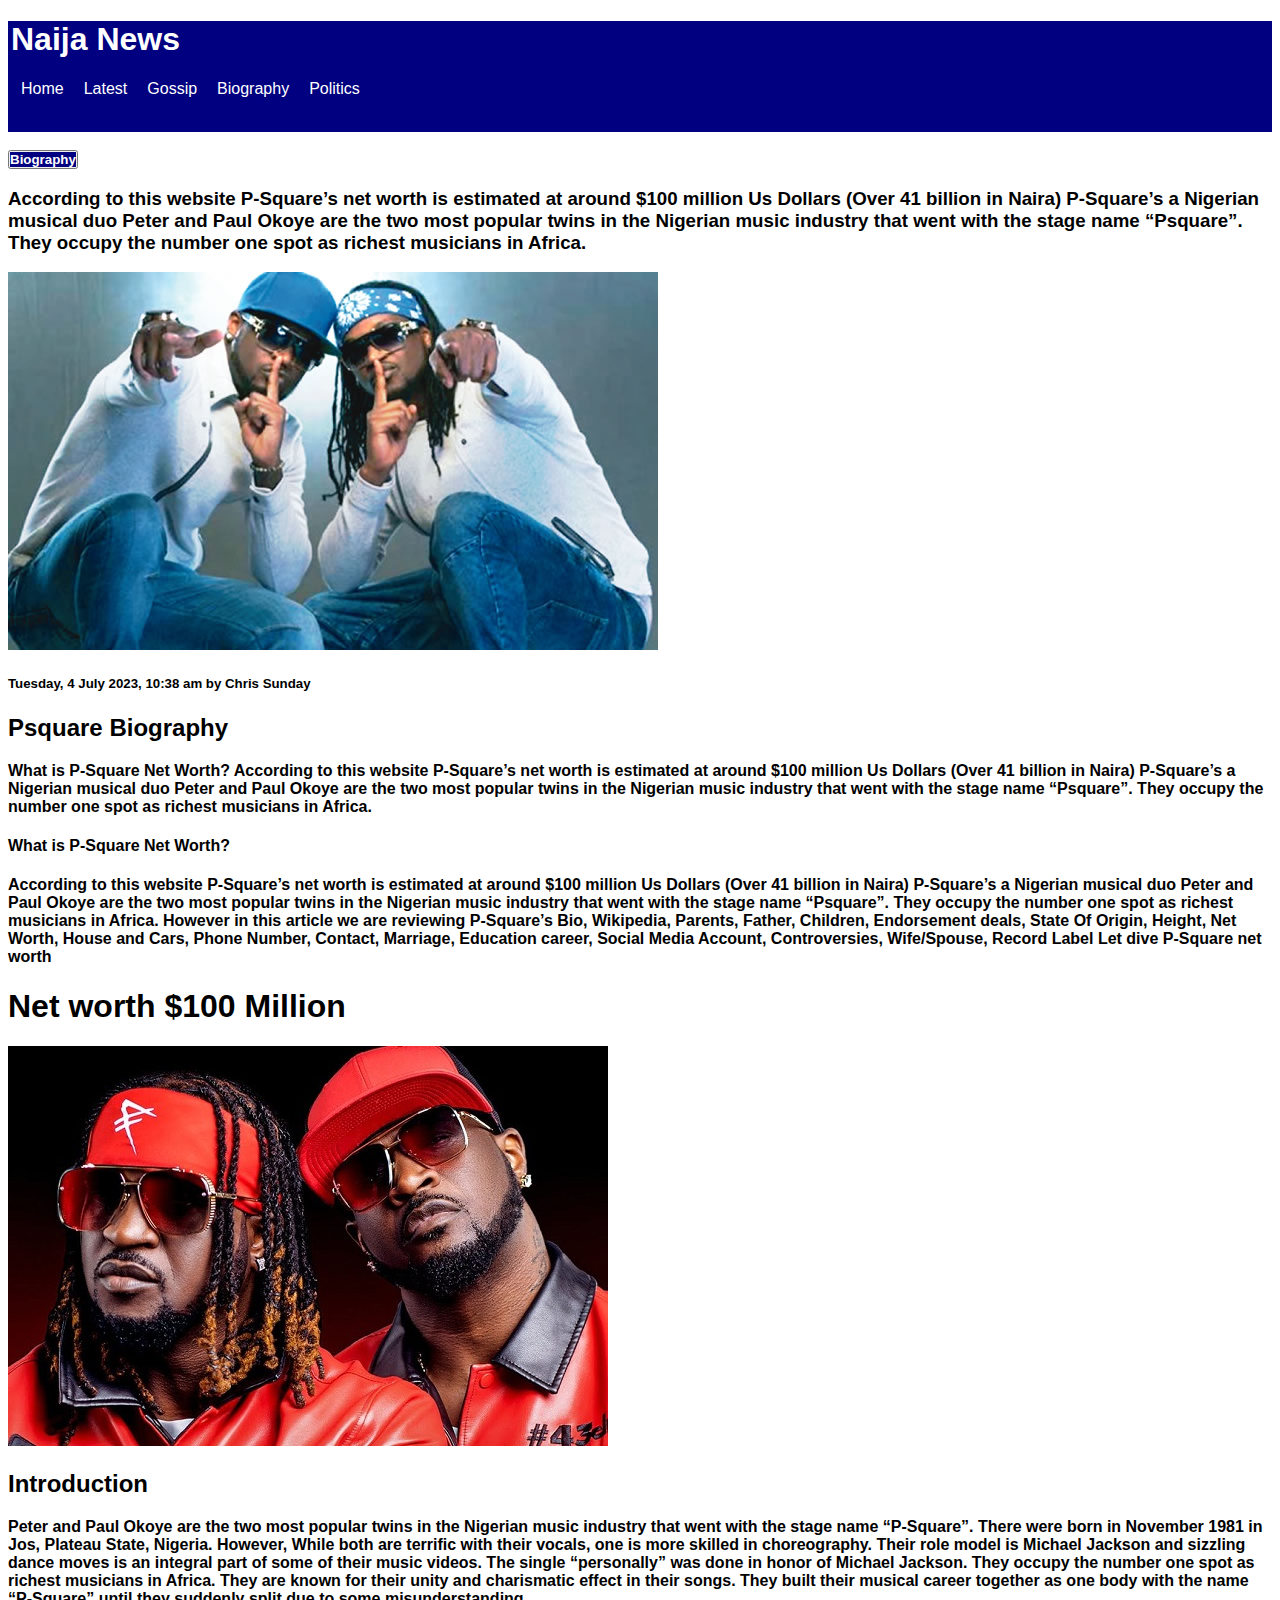
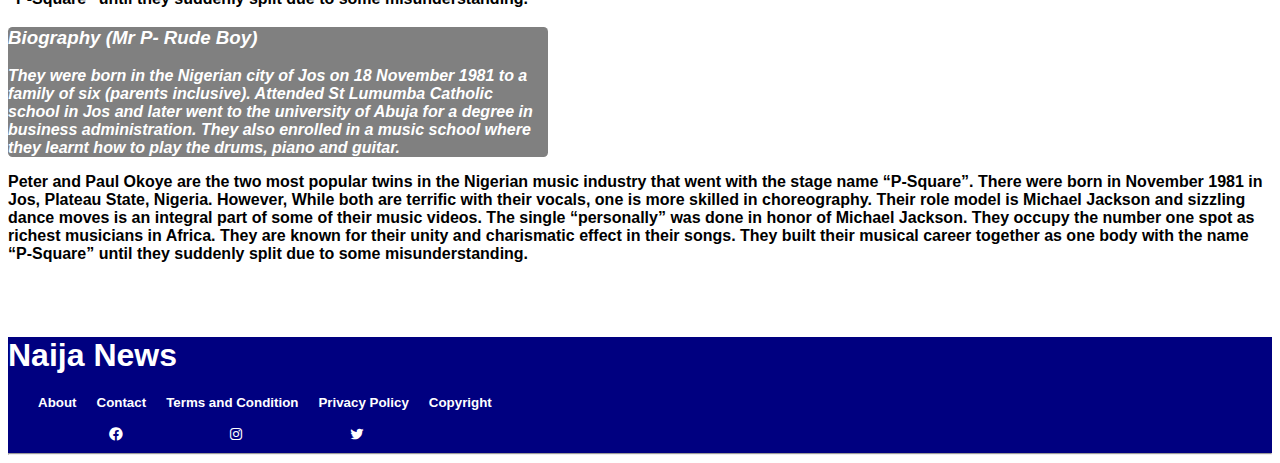
<file: blogassingment/index.html>
<!DOCTYPE html>
<html lang="en">
<head>
    <meta charset="UTF-8">
    <meta name="viewport" content="width=device-width, initial-scale=1.0">
    <title>newssite</title>
    <link rel="stylesheet" href="style.css">
    <link href='https://unpkg.com/boxicons@2.1.4/css/boxicons.min.css' rel='stylesheet'>
</head>
<body>
    <header>
        <!-- header section -->
       <div class="logo"><a href="#naija-news"><h1>Naija News</a></h1>
        <ul class="navlist">
            <li><a href="#home">Home</a></li>
            <li><a href="#latest">Latest</a></li>
            <li><a href="#gossip">Gossip</a></li>
            <li><a href="#biography">Biography</a></li>
            <li><a href="#politics">Politics</a></li>
        </ul>
        <br>
        </div>
    </header>
    <br>
    <!-- home section -->
    <button class="btn"><a href="#biography">Biography</a></button>
    <h3> According to this website P-Square’s net worth is estimated at around $100 million Us
         Dollars (Over 41 billion in Naira) P-Square’s a Nigerian musical duo Peter and Paul 
         Okoye are the two most popular twins in the Nigerian music industry that went with the 
         stage name “Psquare”. They occupy the number one spot as richest musicians in Africa.</h3>
         <div class="image"></div>
         <img src="googleimages/Psquare.jpg">
         <h5>Tuesday, 4 July 2023, 10:38 am by Chris Sunday</h5>
    <h2>Psquare Biography</h2>
    <section class="home-section">
        <p> What is P-Square Net Worth? According to this website P-Square’s 
            net worth is estimated at around $100 million Us Dollars (Over 41 billion in Naira)
             P-Square’s a Nigerian musical duo Peter and Paul Okoye are the two most popular
              twins in the Nigerian music industry that went with the stage name “Psquare”. 
              They occupy the number one spot as richest musicians in Africa.
        </p>
        <h4>What is P-Square Net Worth?</h3>
            According to this website P-Square’s net worth is estimated at 
              around $100 million Us Dollars (Over 41 billion in Naira) P-Square’s a 
              Nigerian musical duo Peter and Paul Okoye are the two most popular twins
               in the Nigerian music industry that went with the stage name “Psquare”.
                They occupy the number one spot as richest musicians in Africa. 
              However in this article we are reviewing P-Square’s Bio, Wikipedia,
               Parents, Father, Children, Endorsement deals, State Of Origin, Height, 
               Net Worth, House and Cars, Phone Number, Contact, Marriage, Education career,
              Social Media Account, Controversies, Wife/Spouse, Record Label
              Let dive P-Square net worth
          
              <h1>Net worth	$100 Million</h1>
              <img src="googleimages/PSquare (1).jpg">

              <h2>Introduction</h2>
              Peter and Paul Okoye are the two most popular twins in the Nigerian music industry
               that went with the stage name “P-Square”. There were born in November 1981 in Jos, 
               Plateau State, Nigeria.
              
              However, While both are terrific with their vocals, one is more skilled in 
              choreography. Their role model is Michael Jackson and sizzling dance moves is an integral 
              part of some of their music videos. The single “personally” was done in honor of Michael Jackson. 
              They occupy the number one spot as richest musicians in Africa.
              They are known for their unity and charismatic effect in their songs. They built their musical 
              career together as one body with the name “P-Square” until they suddenly split due to some misunderstanding.
            </section>
    </div>
         <article>
        <aside>
            <h3>Biography (Mr P- Rude Boy)</h3>
              <P>They were born in the Nigerian city of Jos on 18 November 1981 to a family of six (parents inclusive).
                 Attended St Lumumba Catholic school in Jos and later went to the university of Abuja for a degree in business 
                 administration. They also enrolled in a music school where they learnt how to play the drums, piano and guitar.
                </P>
    </aside>
    <p>Peter and Paul Okoye are the two most popular twins in the Nigerian music industry
     that went with the stage name “P-Square”. There were born in November 1981 in Jos, 
     Plateau State, Nigeria.
    
    However, While both are terrific with their vocals, one is more skilled in
    choreography. Their role model is Michael Jackson and sizzling dance moves is an integral 
    part of some of their music videos. The single “personally” was done in honor of Michael Jackson. 
    They occupy the number one spot as richest musicians in Africa.
    They are known for their unity and charismatic effect in their songs. They built their musical 
    career together as one body with the name “P-Square” until they suddenly split due to some misunderstanding.</p>
  </article>
    <br>
    <br>
    <!-- footer section -->
    <footer>
    <div class="footer"><a href="#naija-news"><h1>Naija News</h1>
        <ul class="footerlist">
            <li><a href="#about">About</a></li>
            <li><a href="#contact">Contact</a></li>
            <li><a href="#terms-and-condition">Terms and Condition</a></li>
            <li><a href="#privacy-policy">Privacy Policy</a></li>
            <li><a href="#copyright">Copyright</a></li>
        </ul>
    <div 
    class="social-icons">
        <a href="#"><i class='bx bxl-facebook-circle'></i></a>
        <a href="#"><i class='bx bxl-instagram'></i></a>
        <a href="#"><i class='bx bxl-twitter'></i></a>
    </div>
    <hr>
</footer>
</body>
</html>
</file>
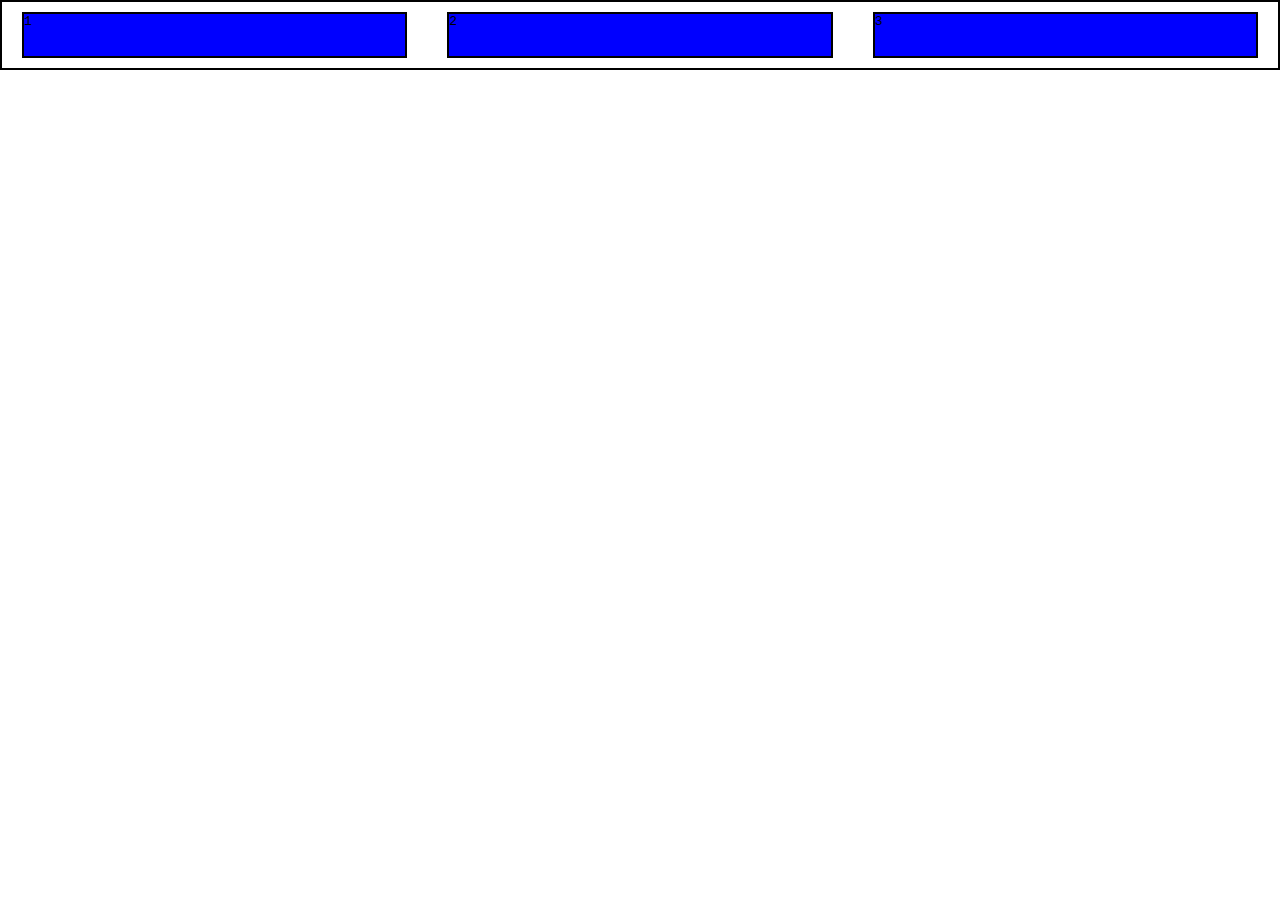
<file: display.html>
<!DOCTYPE html>
<html lang="en">
<head>
    <meta charset="UTF-8">
    <meta name="viewport" content="width=device-width, initial-scale=1.0">
    <link rel="stylesheet" href="style.css">
    <title>display</title>
</head>
<body>
    <div class="mother-container">
        <div class="child-container">
            <span>1</span>
        </div>
        <div class="child-container">
            <span>2</span>
        </div>
        <div class="child-container">
            <span>3</span>
        </div>
    </div>
</body>
</html>
</file>
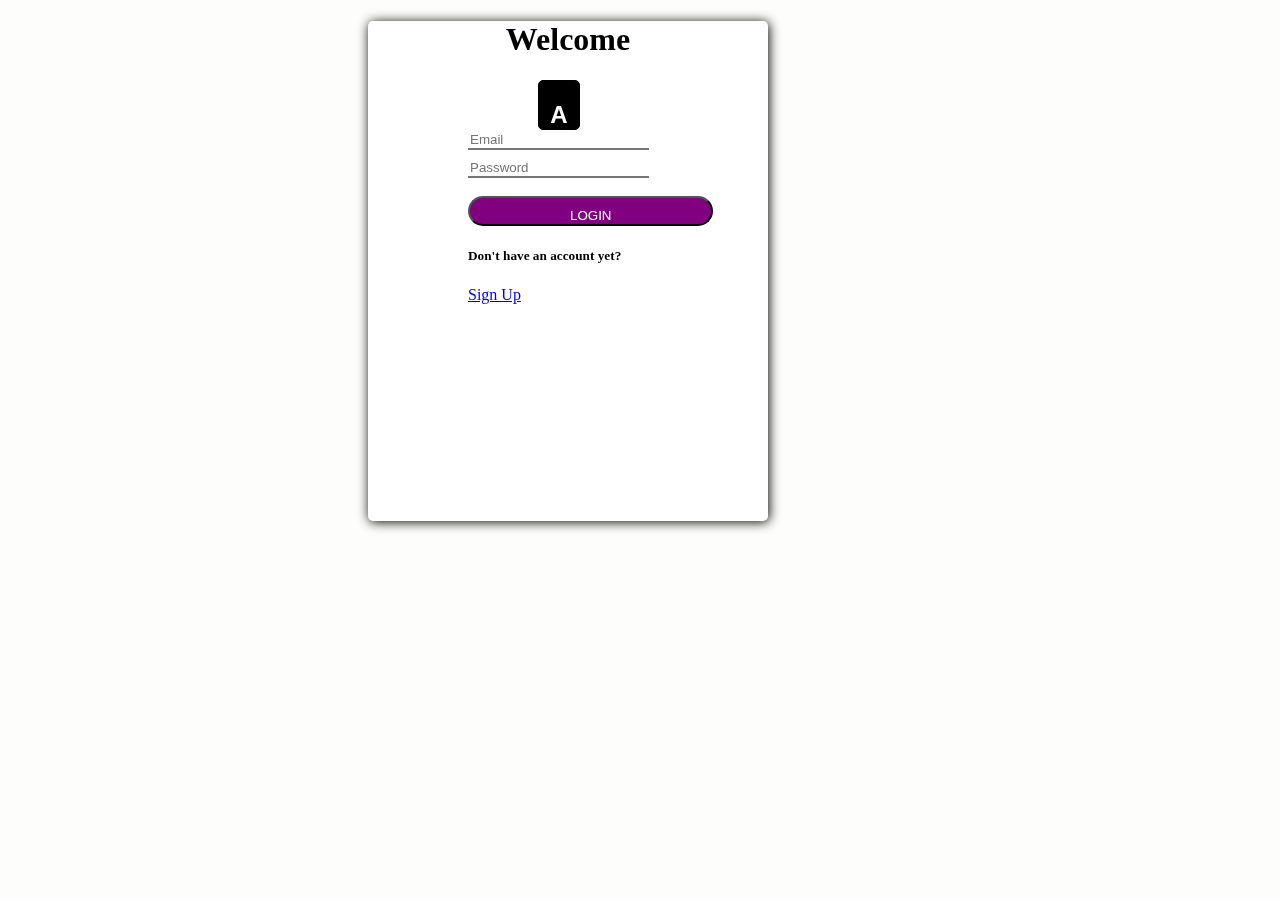
<file: form.html>
<!DOCTYPE html>
<html lang="en">
<head>
    <meta charset="UTF-8">
    <meta name="viewport" content="width=device-width, initial-scale=1.0">
    <title>Document</title>
    <style>
        .form {
            border: 0px solid black;
            background-color: white;
            margin-left: 360px;
            margin-right: 360px;
            width: 400px;
            height: 500px; 
            border-radius: 5px;
            filter: drop-shadow(1px 1px 6px black);

        }
        .emaill{
            padding-left: 100px;
        }
        .header1{
            text-align: center;
        }
        .cheader{
            text-align: center;
            border: 1px solid black;
            width: 10%;
            height: 8px;
            padding-bottom: 40px;
            margin-left: 170px;
            background-color: #000;
            color: #fff;
            font-family: sans-serif;
            font-weight: 600;
            border-radius: 5px;
        }
        .buttonclass > button{
            color: white;
            padding-left: 100px;
            padding-right: 100px;
            border-radius: 20px;
            padding-top: 10px;
            text-align: center;
            background: purple
        }
        .emailtype{
            border-top: 0px;
            border-left: 0px;
            border-right: 0px;
            outline: none;
        }
        .passwords>input{
            padding-top: 10px;
            border-top: 0px;
            border-left: 0px;
            border-right: 0px;
            outline: none;
        }
        body{
            background: rgb(253, 253, 251);
        }
    </style>
</head>
<body>
    <section>
    <div class="form">

            <div class="header1">
                <h1>Welcome</h1>
            </div>
            <div class="cheader">
                <h2>A</h2>
            </div>
            <div class="emaill">
                <input type="email" name="" id="" placeholder="Email" class="emailtype"><br>
                <div class="passwords">
                    <input type="password" name="" id="" placeholder="Password">
                </div><br>
                <div class="buttonclass">
                    <button>LOGIN</button>
                </div>
                <div class="signup">
                    <h5>Don't have an account yet?</h5>
                </div>
                <div>
                    <a href="http://" target="_blank" rel="noopener noreferrer">Sign Up</a>
                </div>
            </div>
        
    </div>
    </section>
</body>
</html>
</file>
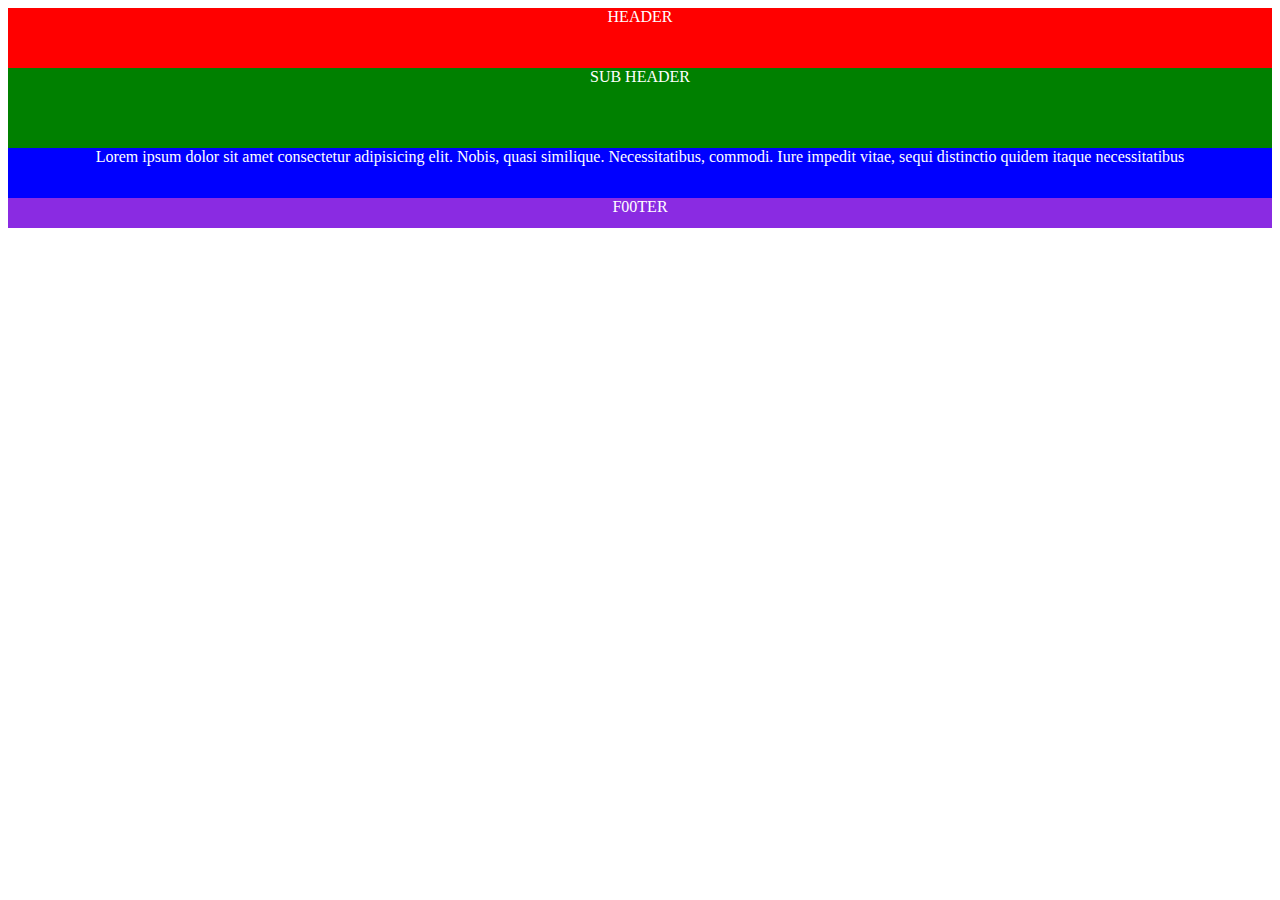
<file: blogassingment/block_inline.html>
<!DOCTYPE html>
<html lang="en">
<head>
    <meta charset="UTF-8">
    <meta name="viewport" content="width=device-width, initial-scale=1.0">
    <title>Document</title>
</head>
<body>
    <div
    <p style="background-color: red; border-spacing: 50cm; text-align: center; color: white;height: 60px;">
    HEADER</p>
    </div>  
<div
    <p style="background-color: green; text-align: center; color: white; height: 80px;"> SUB HEADER</p>
</div>
 <div
<p style="background-color: blue; text-align: center; color: white; height: 50px;" > 
    Lorem ipsum dolor sit amet consectetur adipisicing elit. 
    Nobis, quasi similique. Necessitatibus, commodi. Iure impedit vitae, sequi distinctio quidem itaque necessitatibus
</p>
</div>
<div
 <p       
style="background-color: blueviolet; text-align: center; color: white; height: 30px;" >F00TER</p>

</body>
</html>
</file>
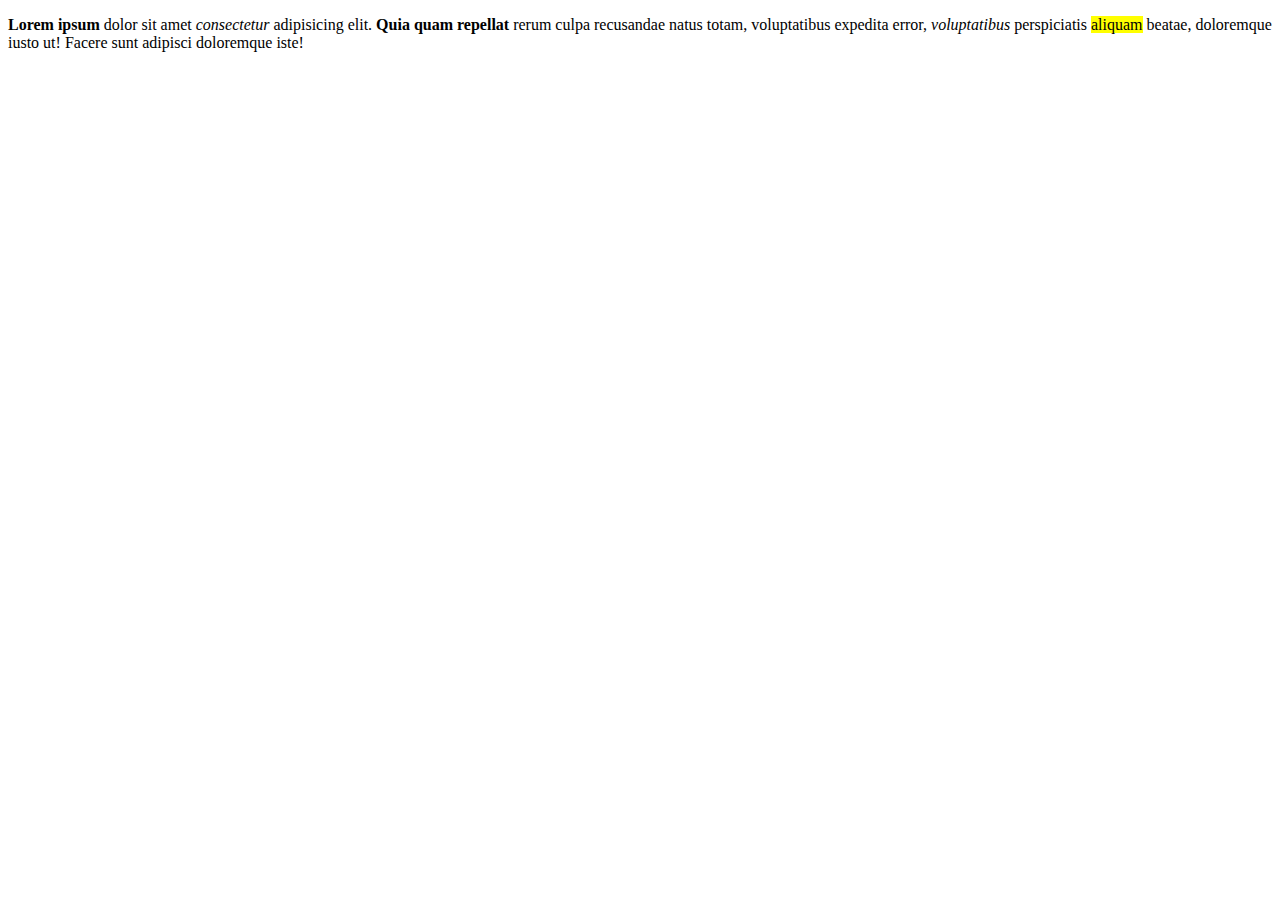
<file: blogassingment/formatting.html>
<!DOCTYPE html>
<html lang="en">
<head>
    <meta charset="UTF-8">
    <meta name="viewport" content="width=device-width, initial-scale=1.0">
    <title>Document</title>
</head>
<body>
    <p>
        <!-- comment -->
        <b> Lorem ipsum</b> dolor sit amet <i>consectetur</i> 
        adipisicing elit. <strong>Quia quam repellat</strong> 
        rerum culpa recusandae natus totam, voluptatibus expedita error,
         <em>voluptatibus</em> perspiciatis <mark>aliquam</mark> beatae, doloremque
          iusto ut! Facere sunt adipisci doloremque iste!</p>
</body>
</html>
</file>
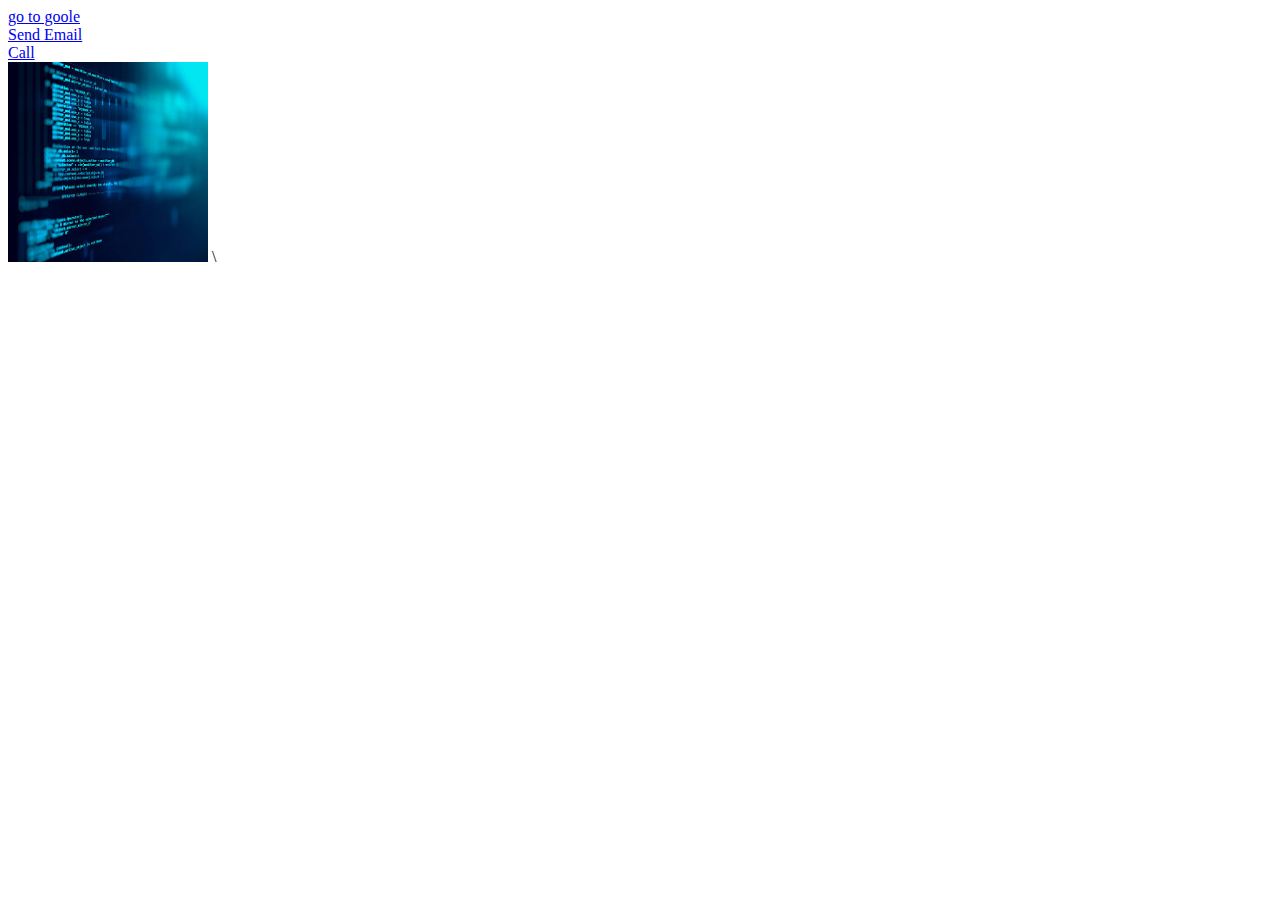
<file: blogassingment/link.html>
<!DOCTYPE html>
<html lang="en">
<head>
    <meta charset="UTF-8">
    <meta name="viewport" content="width=device-width, initial-scale=1.0">
    <title>Document</title>

</head>
<body>
    <a href="https://www.google.com" target="_blank">go to goole</a>
    <br>
    <a href="mailto: onyenna58@gmail.com">Send Email</a>
    <br>
    <a href="tel: +2340163109922" target="_blank">Call</a>
    <br>
    <img src="googleimages/codingbackground.jpg" alt="someone coding" style="width: 200px; height: 200px;">
    
</body>
</html>\
</file>
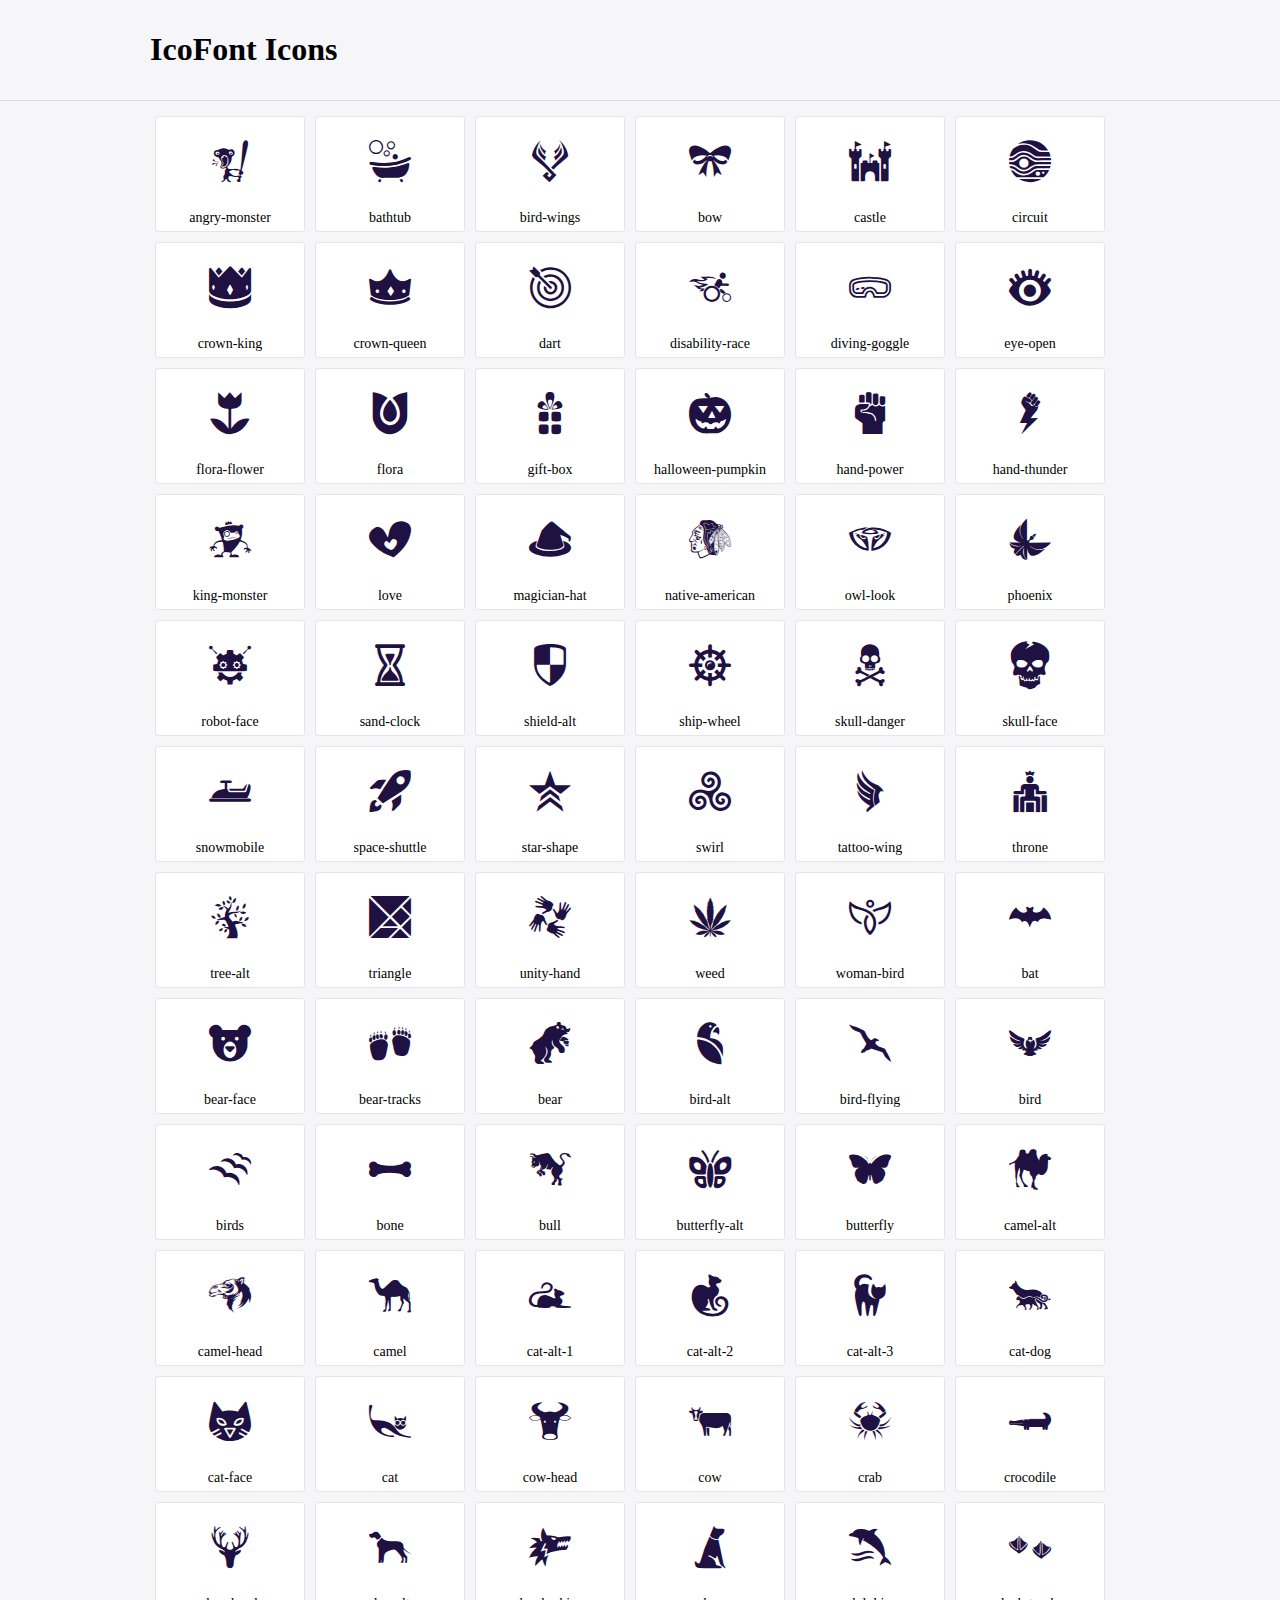
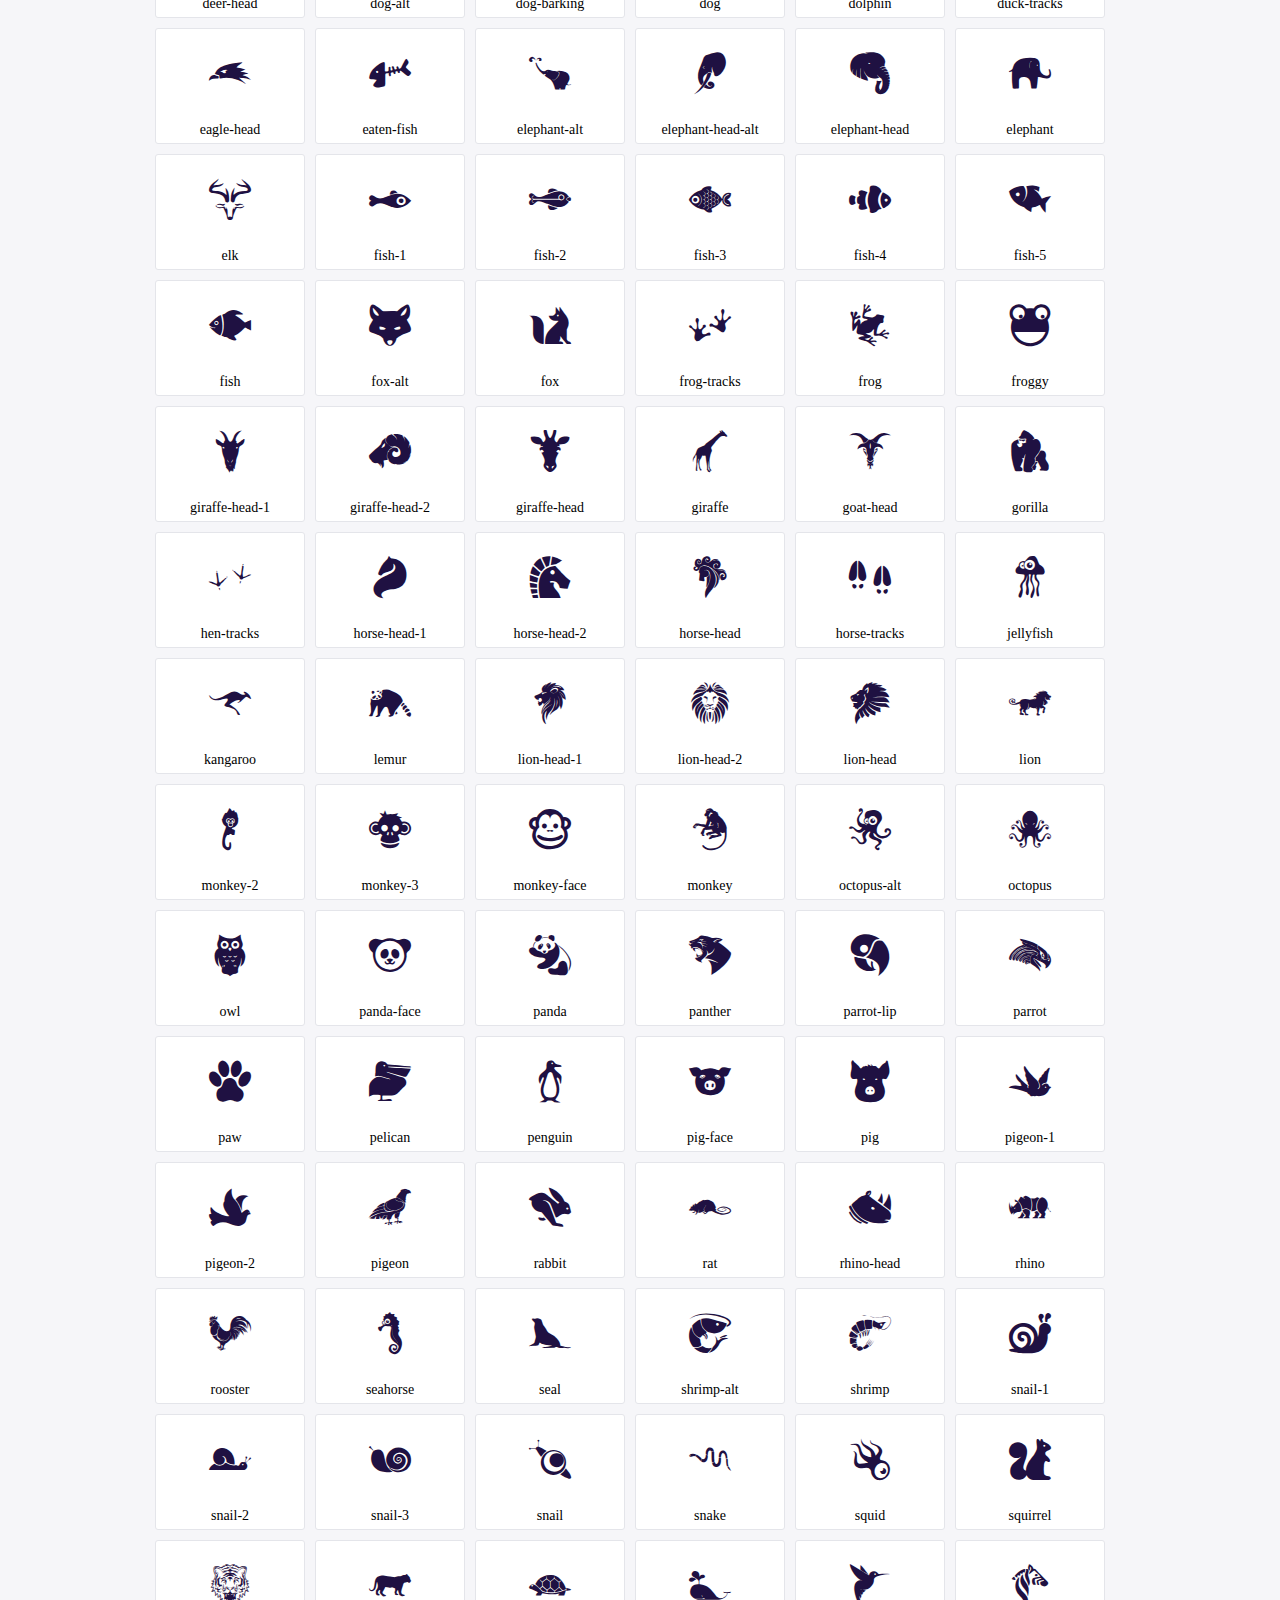
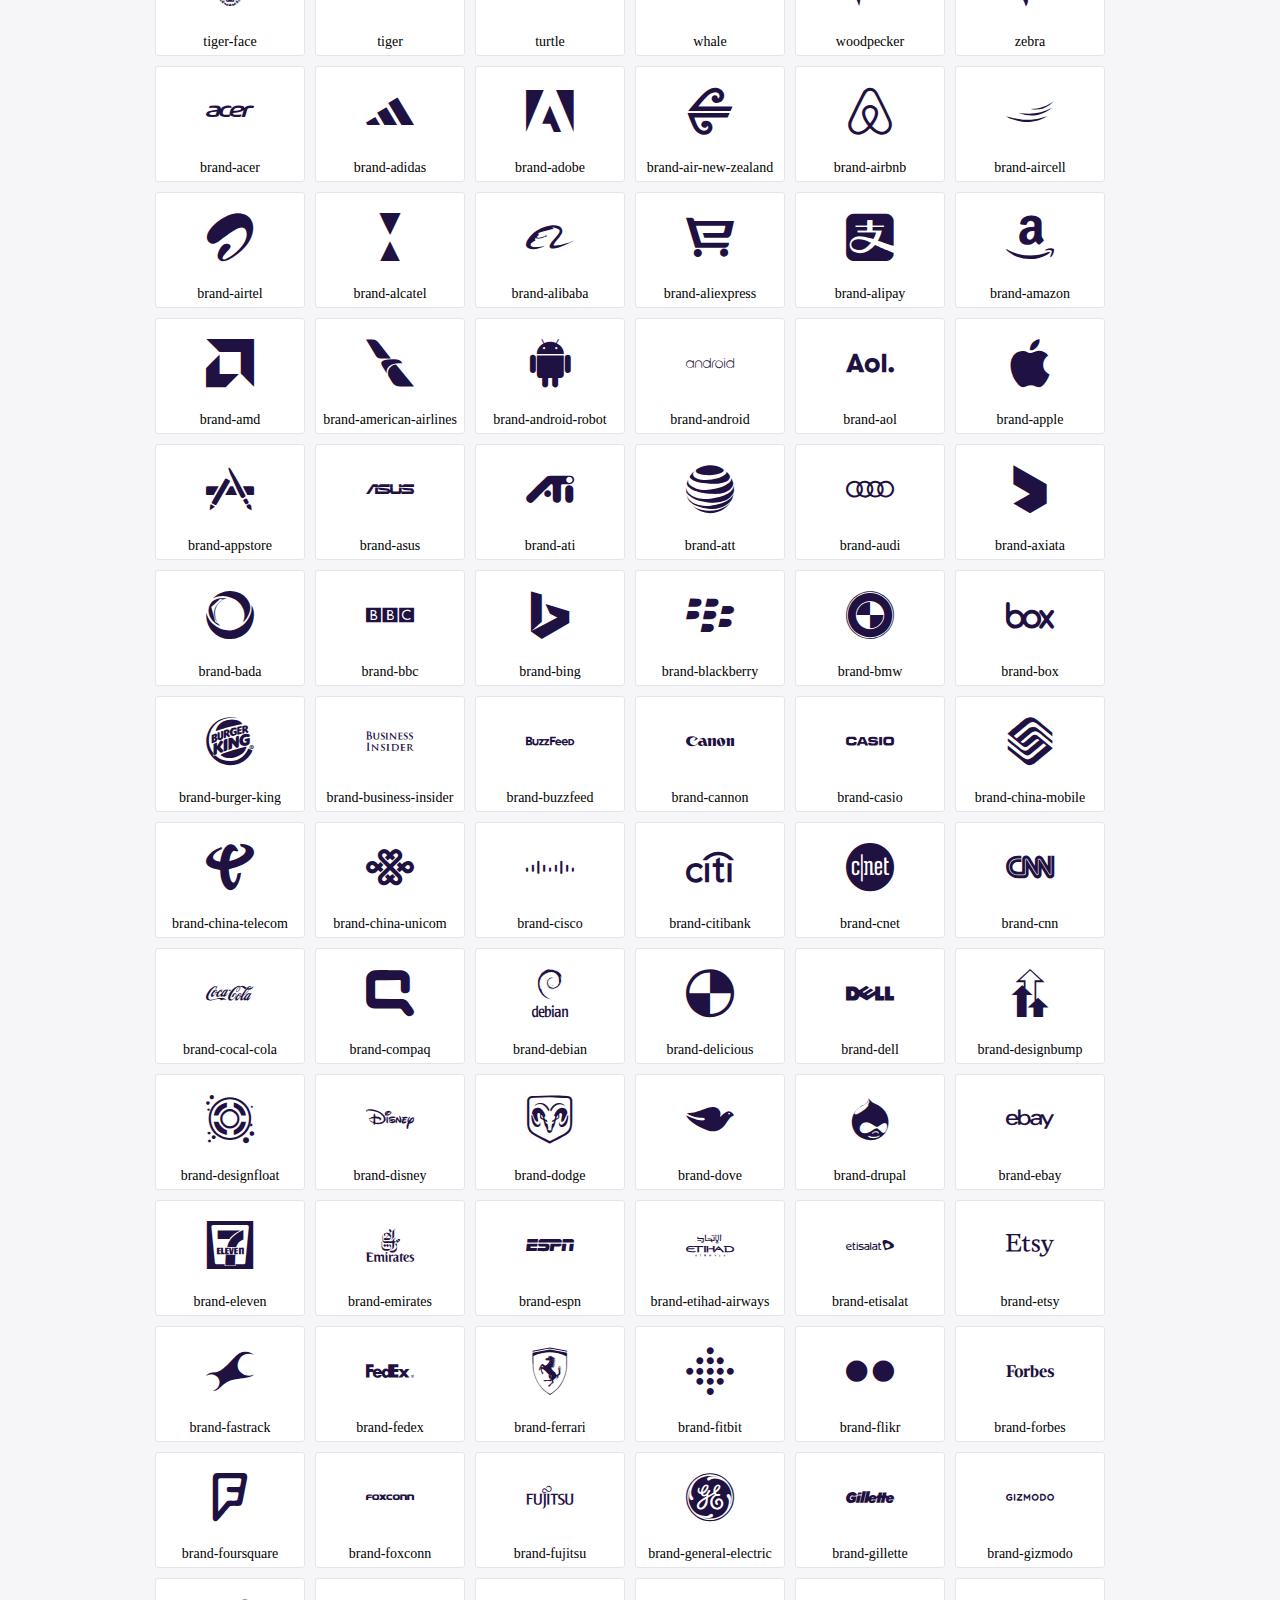
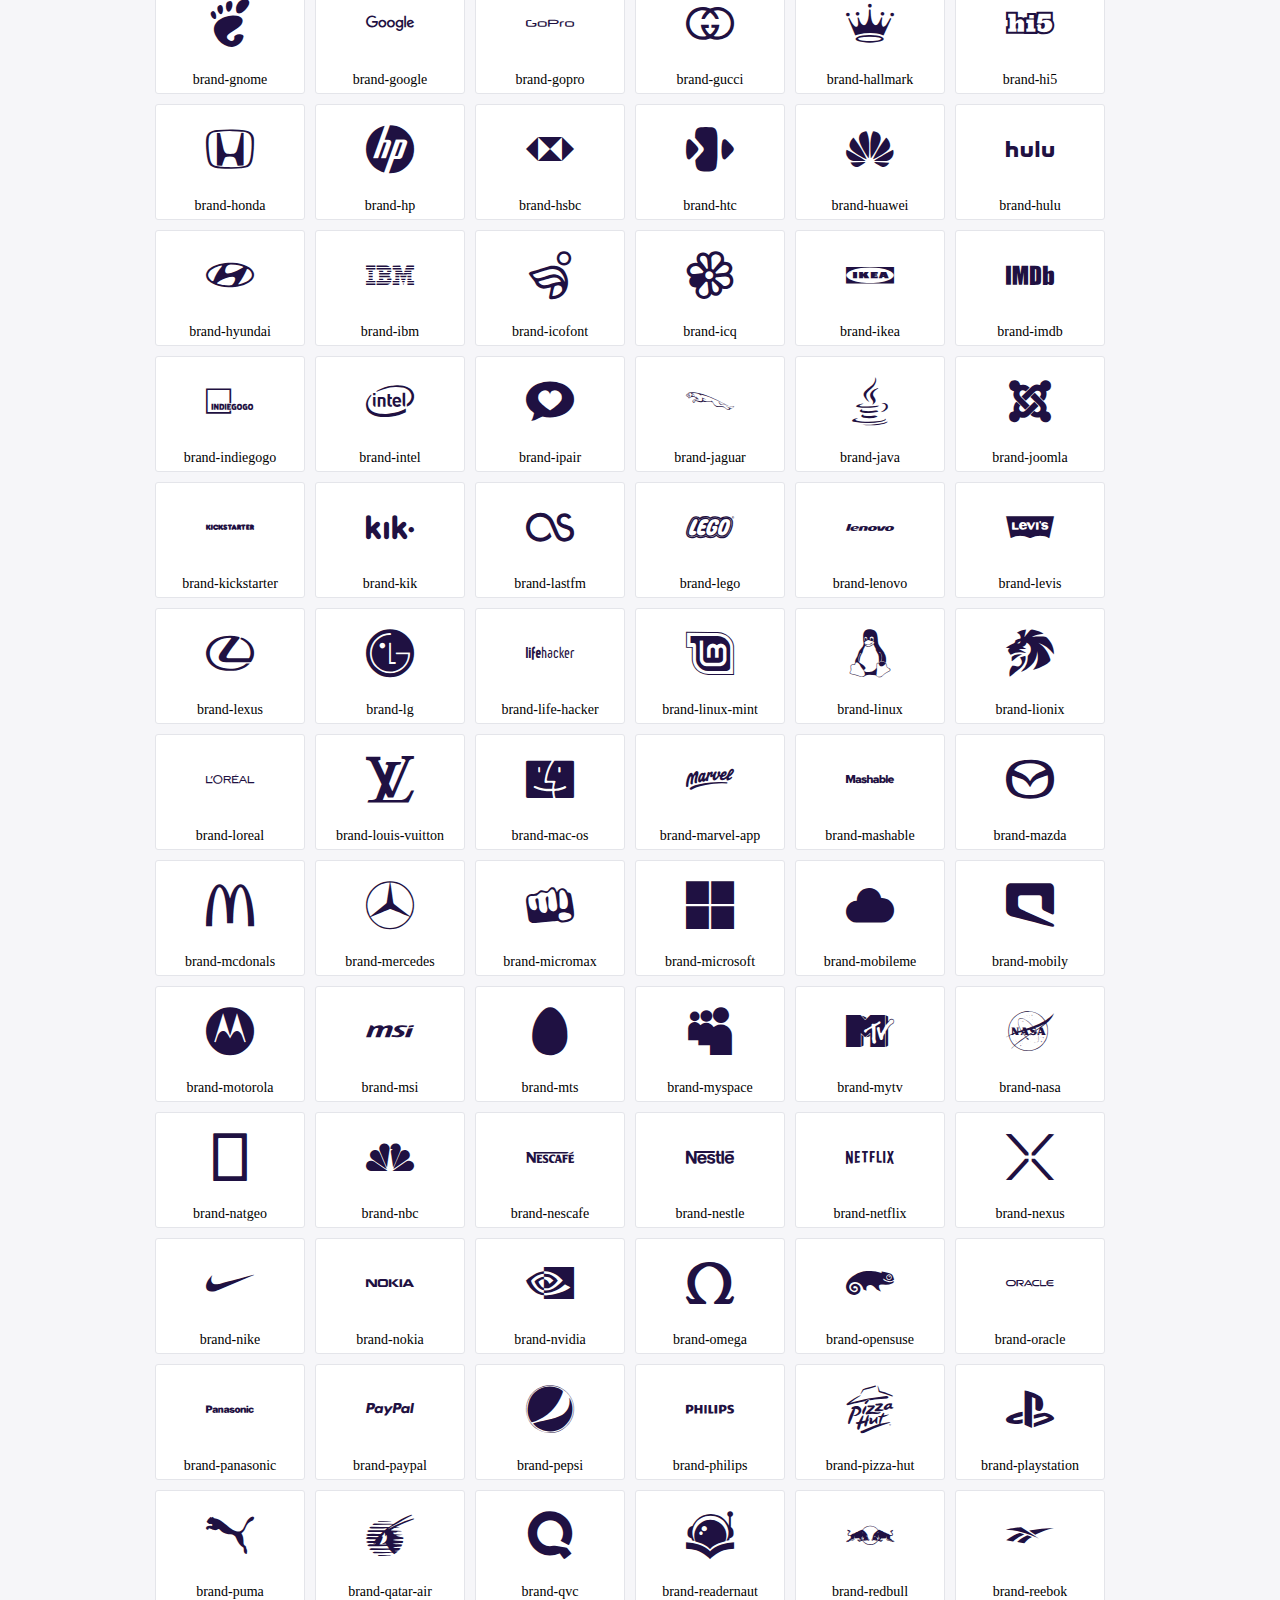
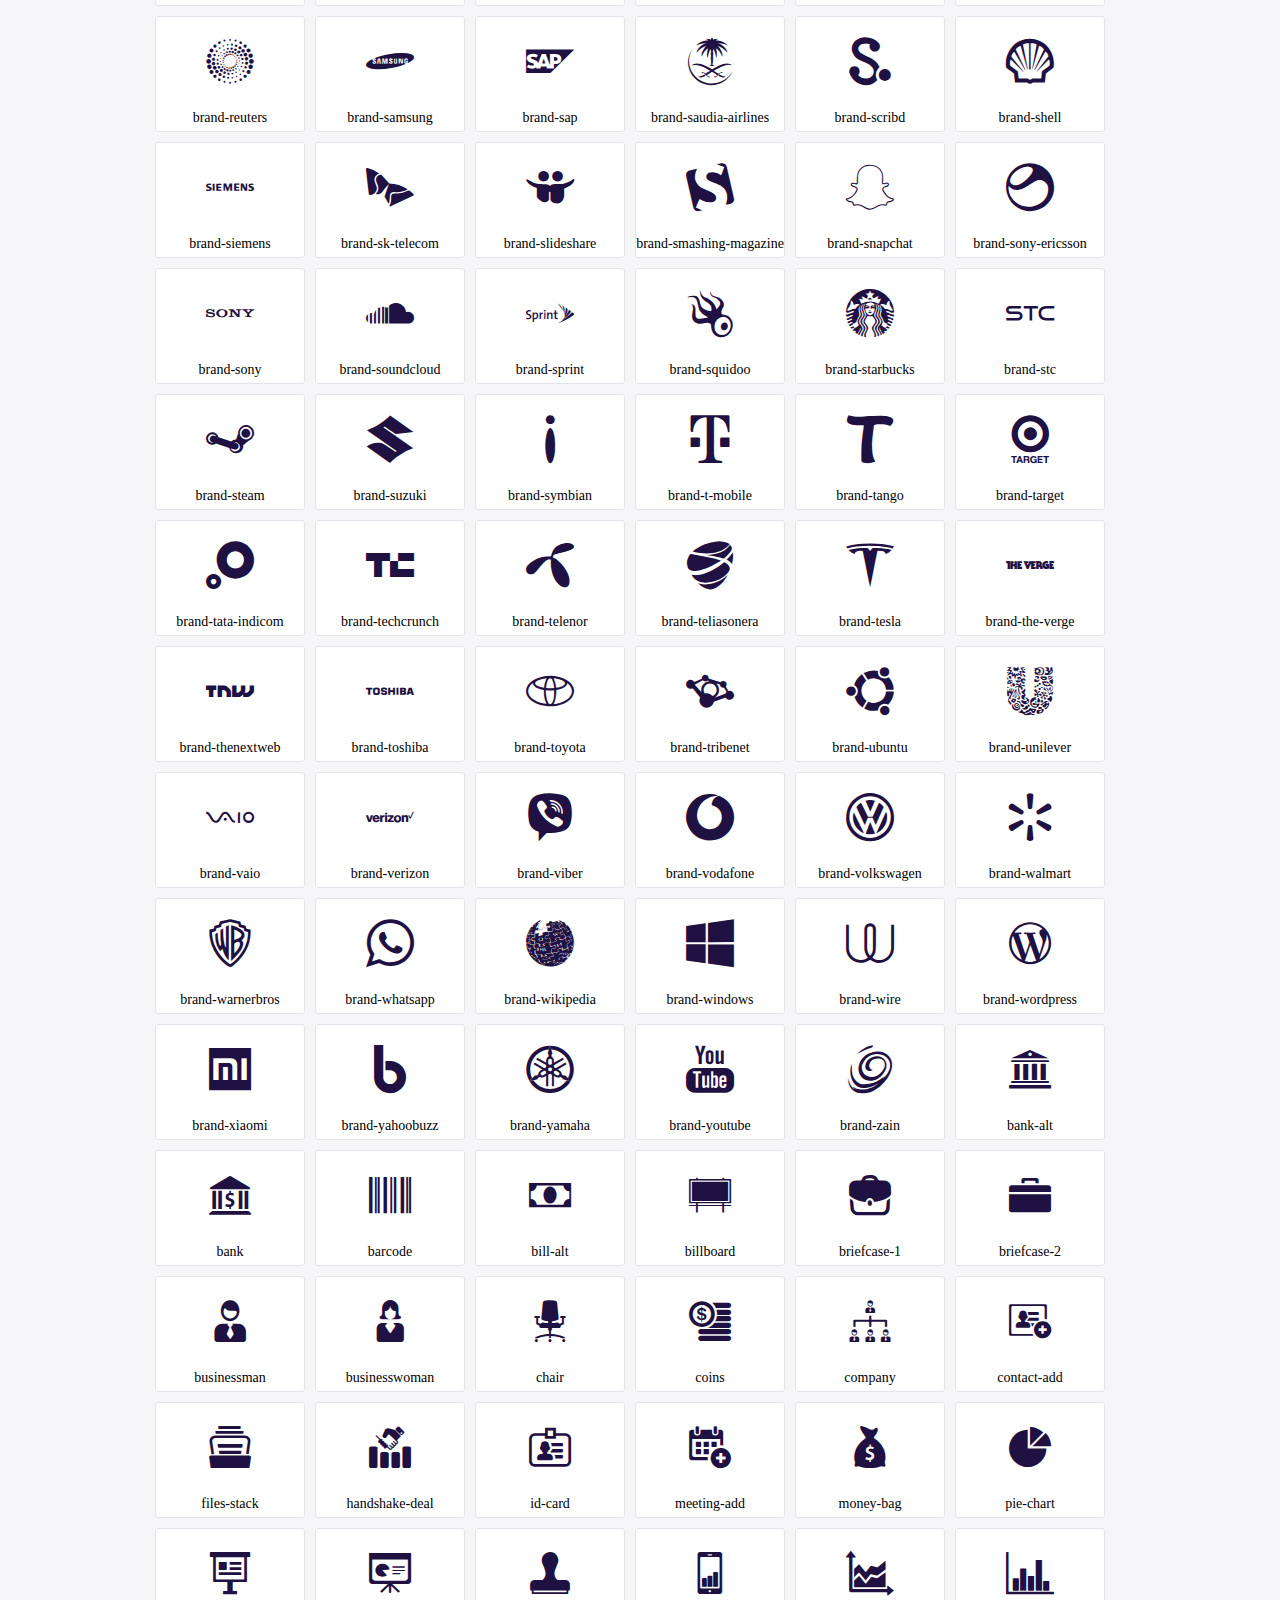
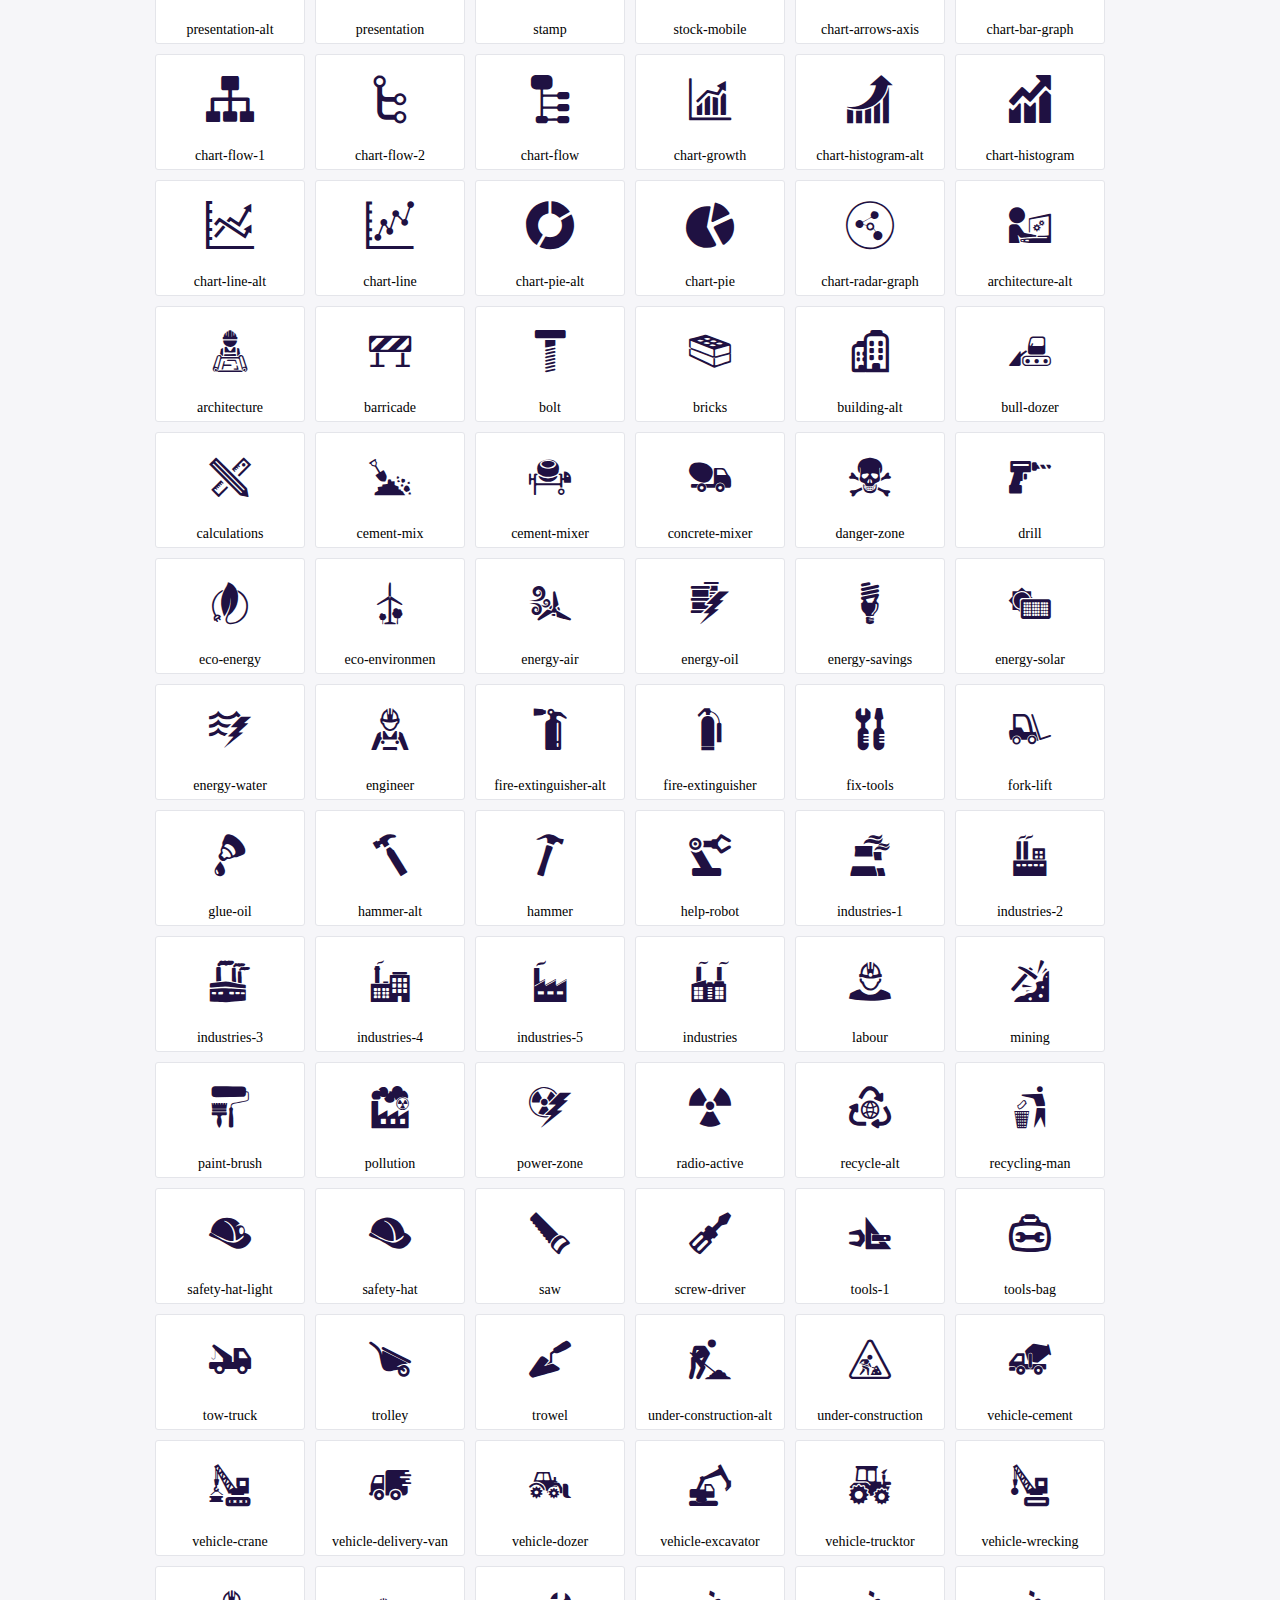
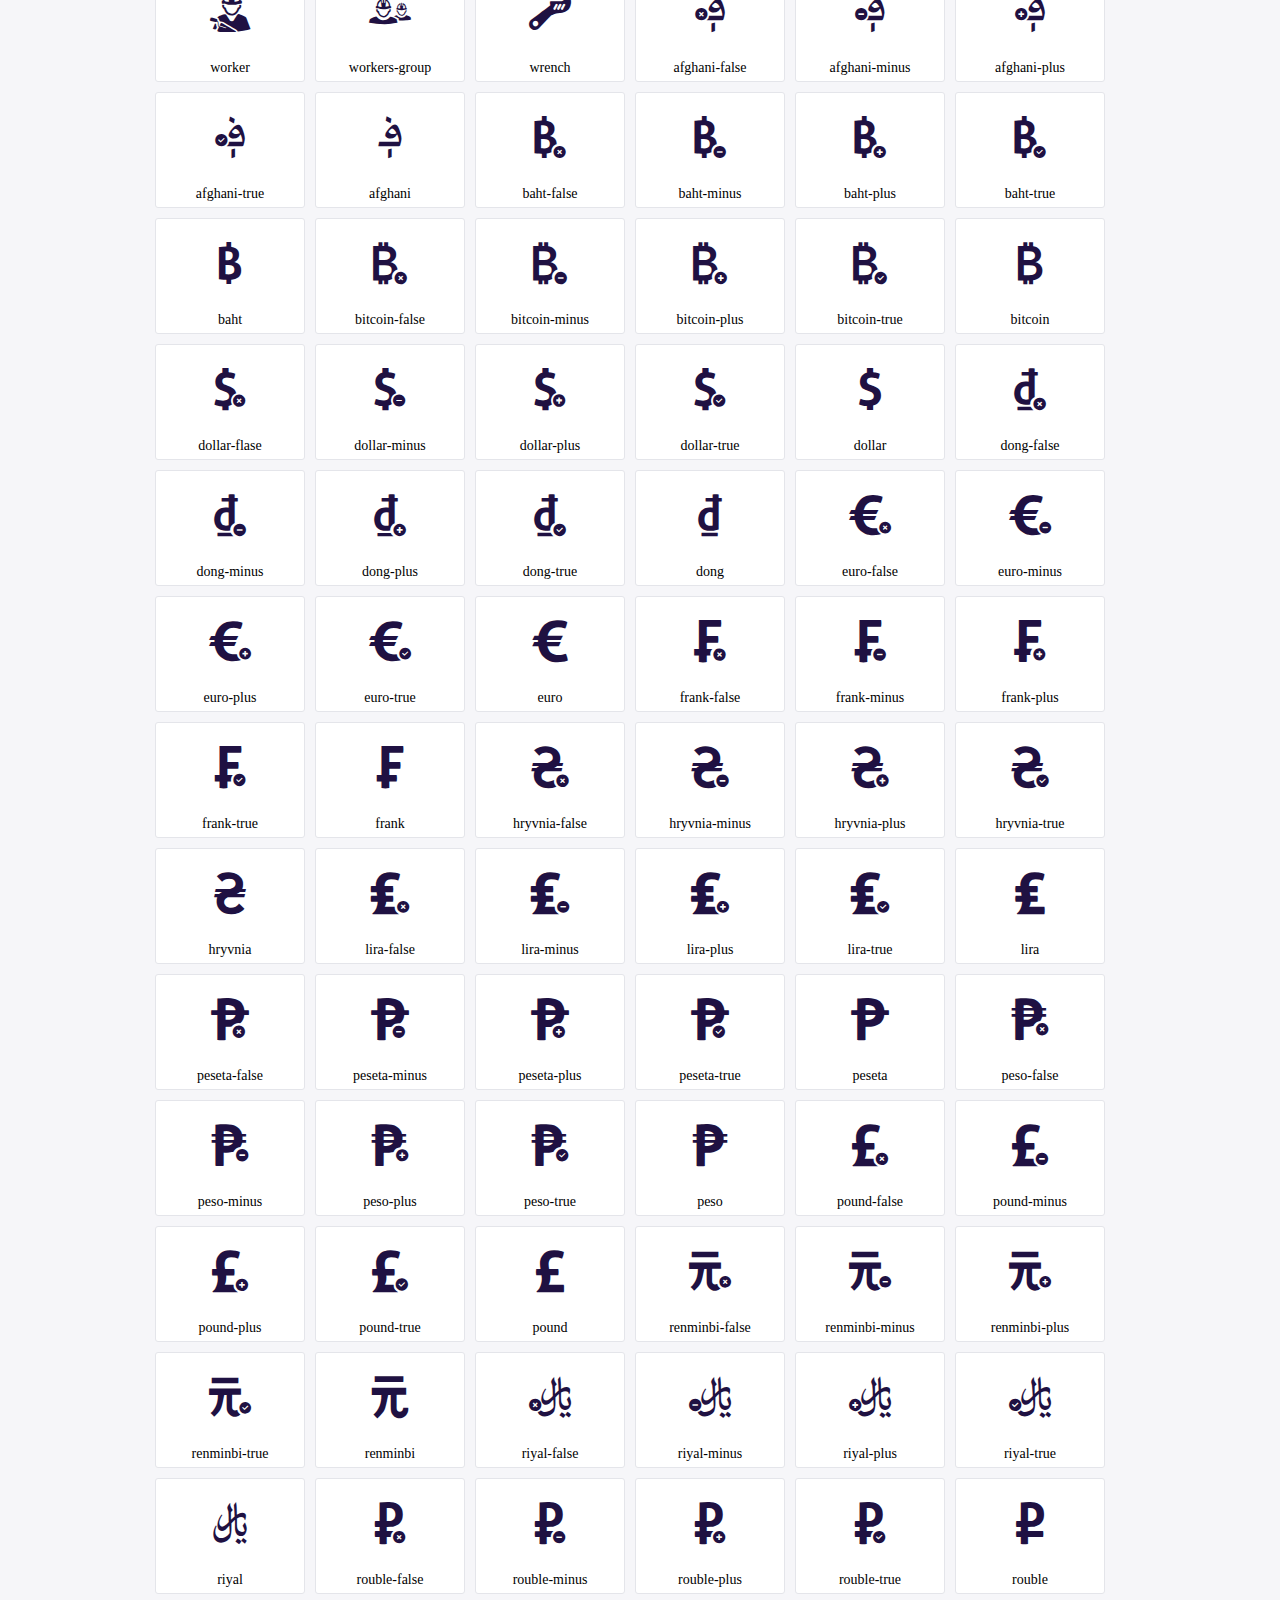
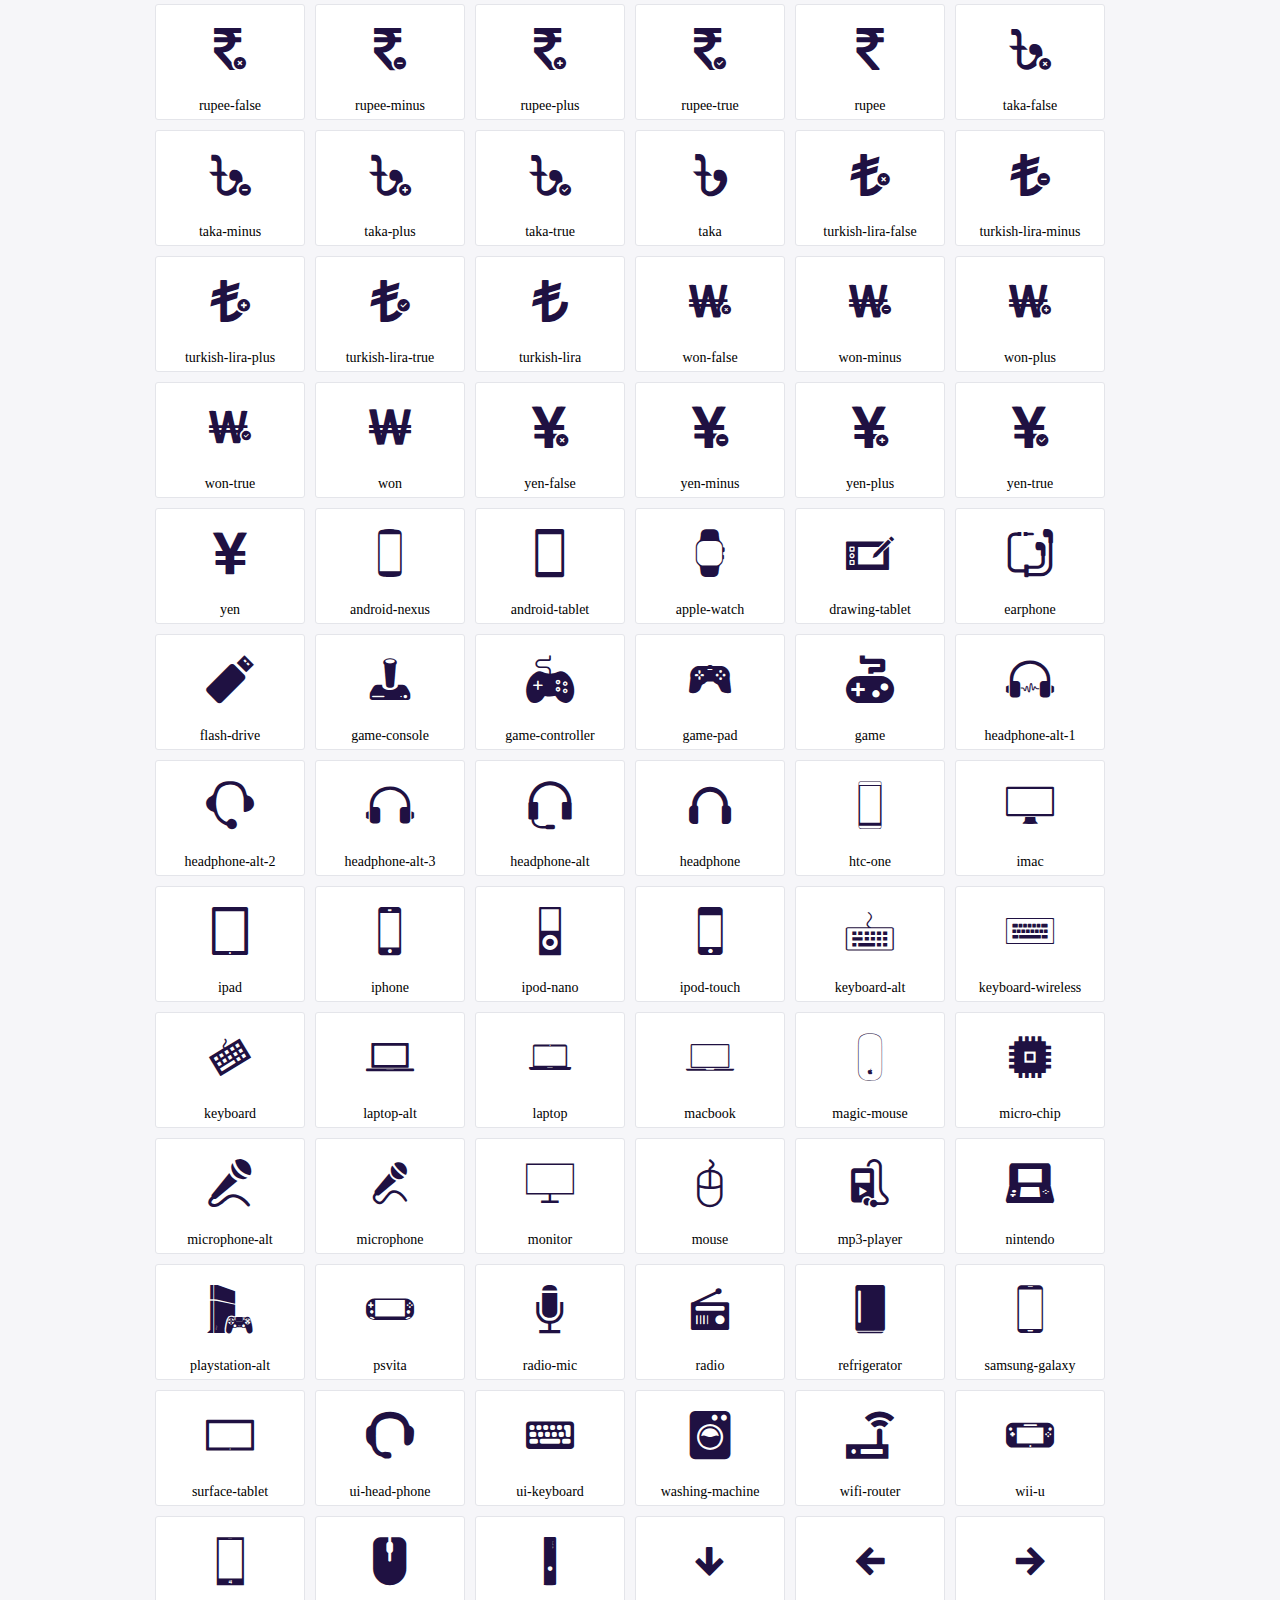
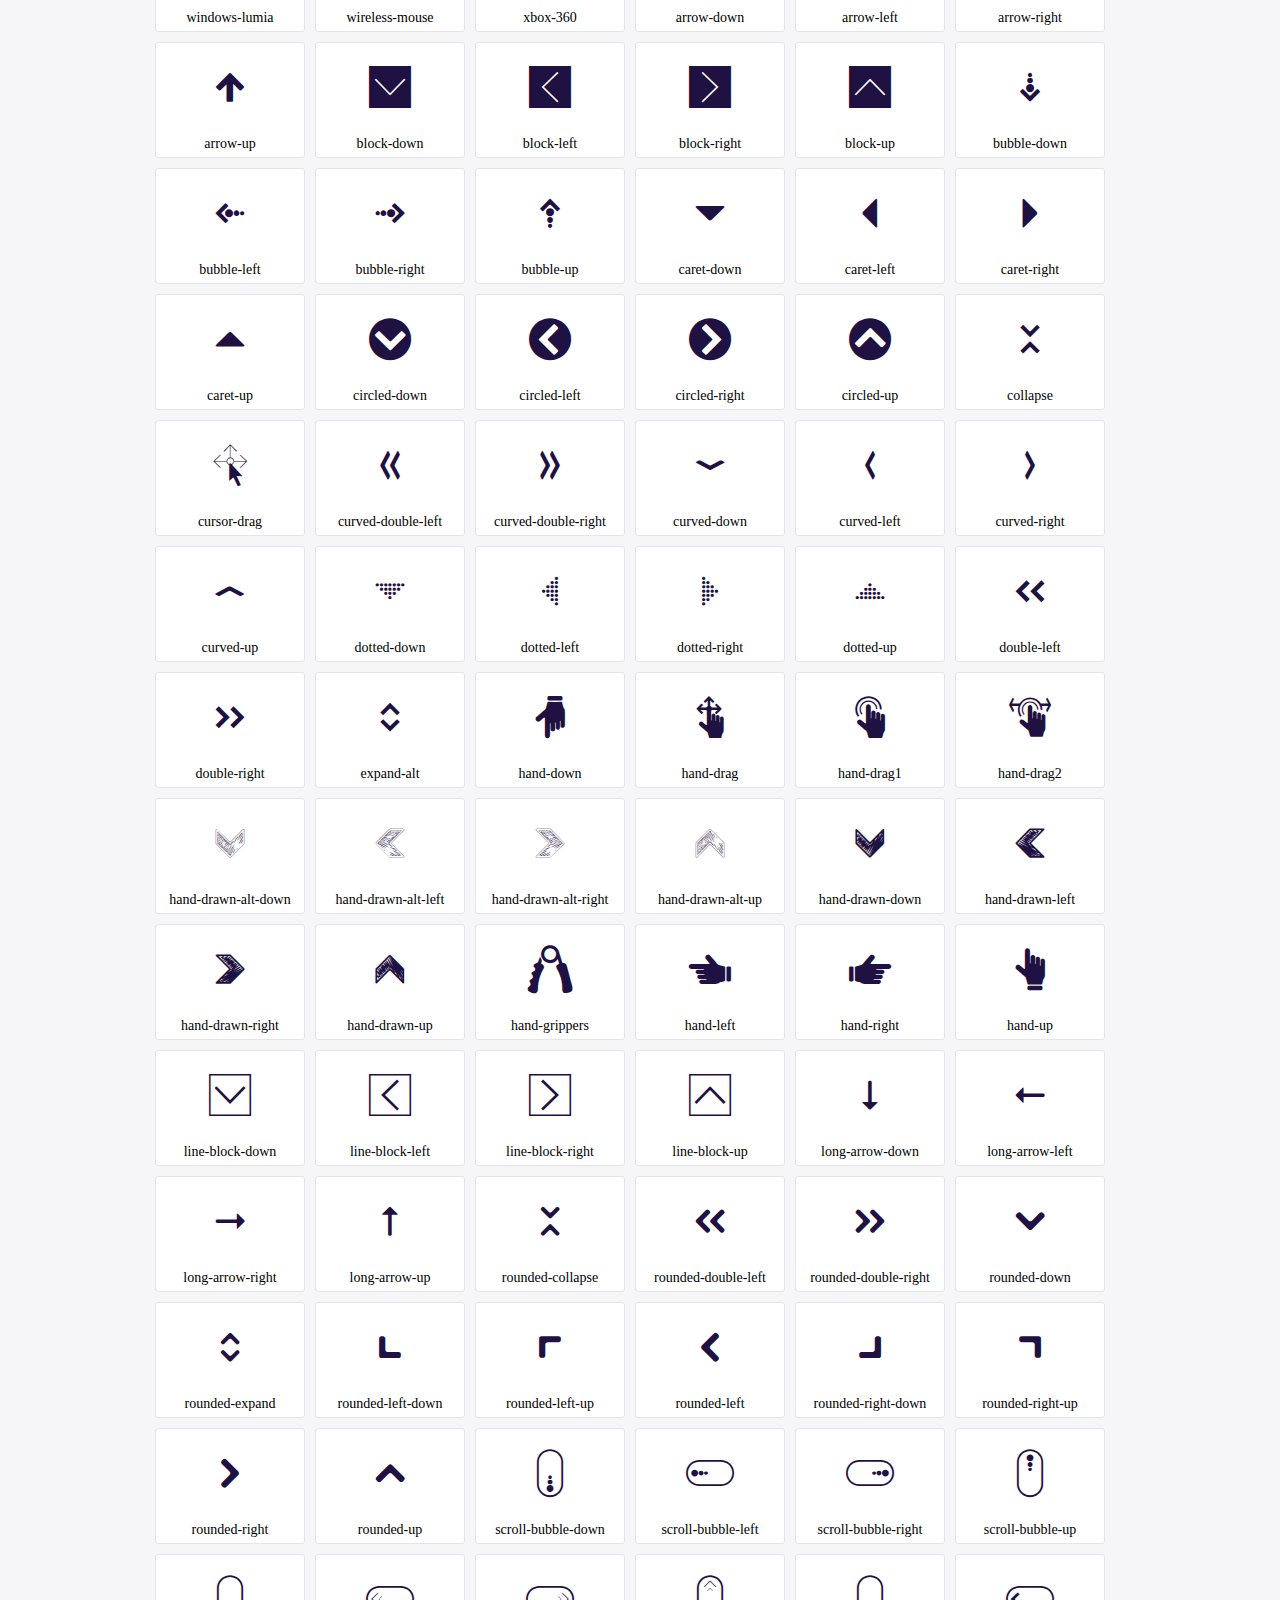
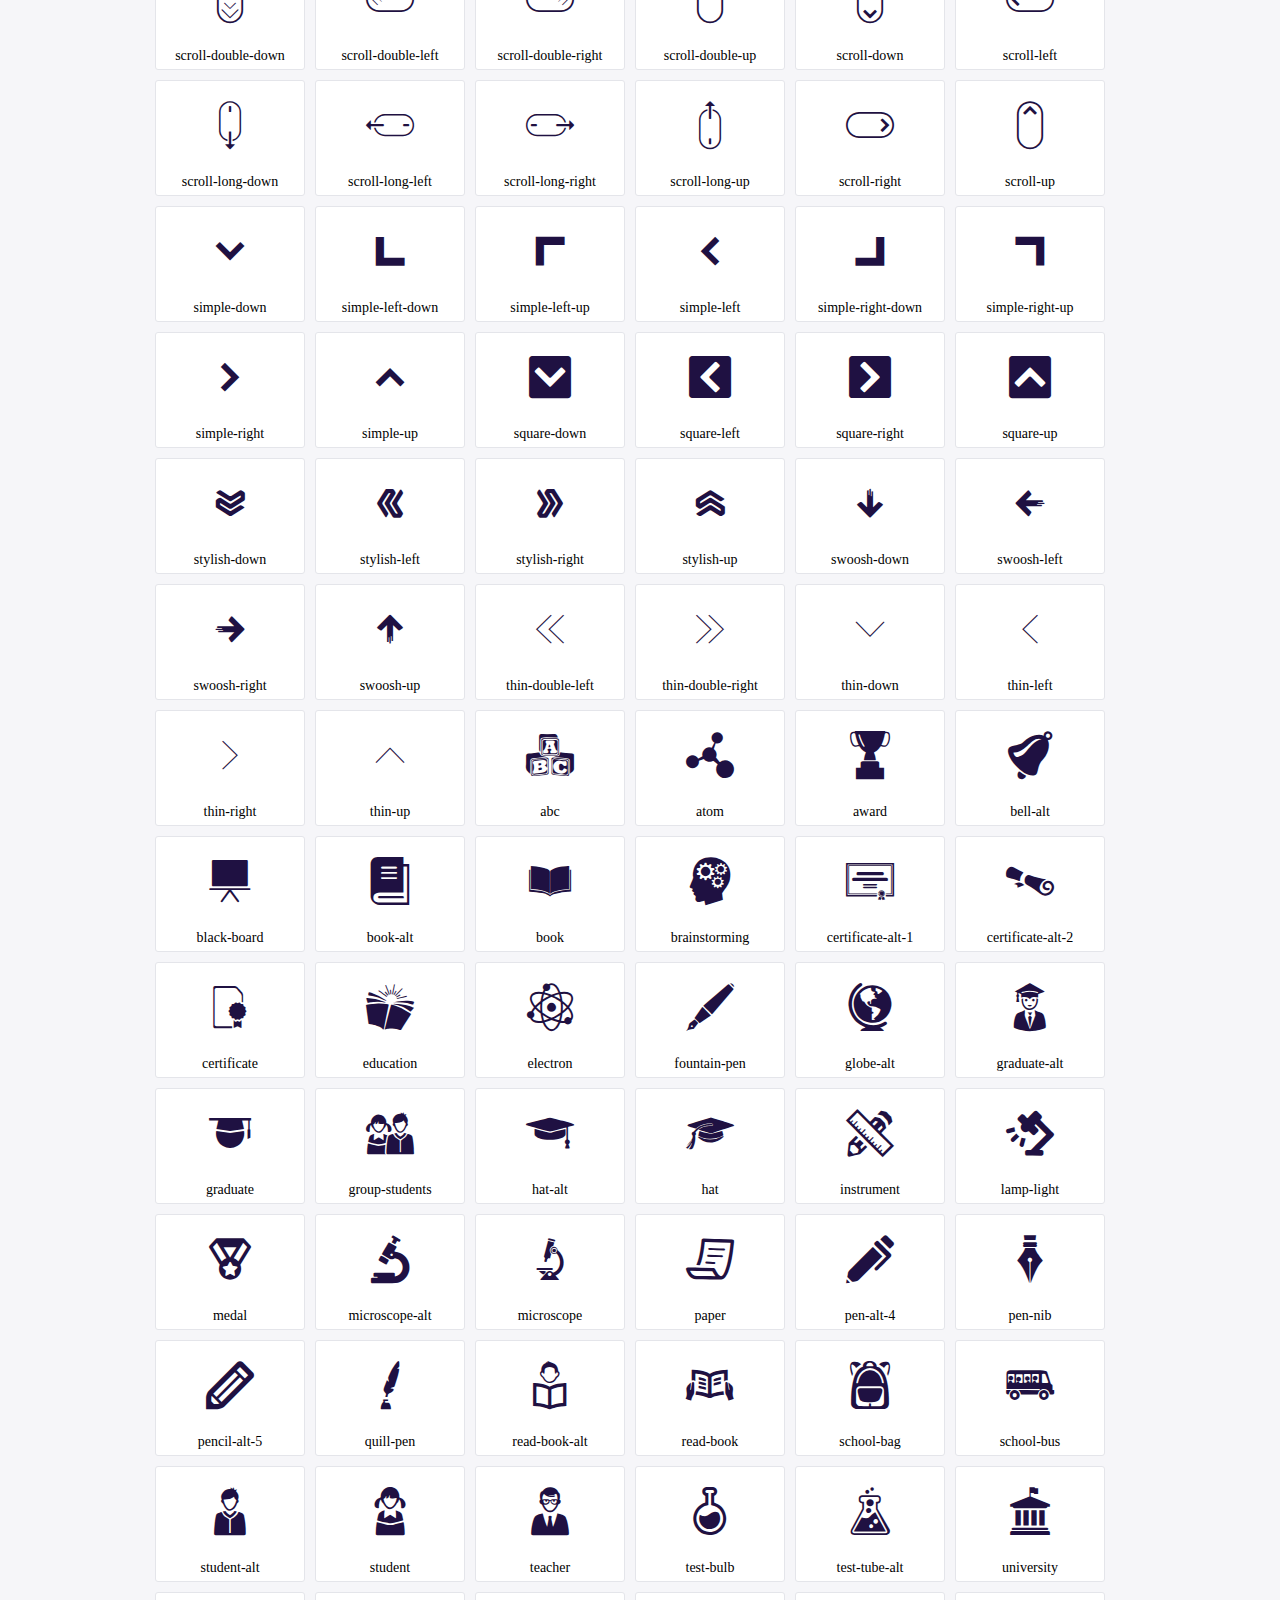
<file: assignment1/icofont/demo.html>
<!DOCTYPE html>
	<html>
	<head>
		<meta charset="utf-8">
		<title>Examples | IcoFont</title>
		<link rel="stylesheet" type="text/css" href="./icofont.min.css">
		<style type="text/css">
			body {
				margin: 0;
				padding: 0;
				background: #F6F6F9;
			}
			.header {
				border-bottom: 1px solid #DCDCE1;
				padding: 10px 0;
				margin-bottom: 10px;
			}
			.container {
				width: 980px;
				margin: 0 auto;
			}
			.ico-title {
				font-size: 2em;
			}
			.iconlist {
				margin: 0;
				padding: 0;
				list-style: none;
				text-align: center;
				width: 100%;
				display: flex;
				flex-wrap: wrap;
				flex-direction: row;
			}
			.iconlist li {
				position: relative;
				margin: 5px;
				width: 150px;
				cursor: pointer;
			}
			.iconlist li .icon-holder {
				position: relative;
				text-align: center;
				border-radius: 3px;
				overflow: hidden;
				padding-bottom: 5px;
				background: #ffffff;
				border: 1px solid #E4E5EA;
				transition: all 0.2s linear 0s;
			}
			.iconlist li .icon-holder:hover {
				background: #00C3DA;
				color: #ffffff;
			}
			.iconlist li .icon-holder:hover .icon i {
				color: #ffffff;
			}
			.iconlist li .icon-holder .icon {
				padding: 20px;
				text-align: center;
			}
			.iconlist li .icon-holder .icon i {
				font-size: 3em;
				color: #1F1142;
			}
			.iconlist li .icon-holder span {
				font-size: 14px;
				display: block;
				margin-top: 5px;
				border-radius: 3px;
			}
		</style>
	</head>
	<body>
	<div class="header">
		<div class="container">
			<h1 class="ico-title"> IcoFont Icons </h1>
		</div>
	</div>
	<div class="container">
		<ul class="iconlist">
		
		<li>
			<div class="icon-holder">
				<div class="icon"> 
					<i class="icofont-angry-monster"></i>
				</div> 
				<span> angry-monster </span>
			</div>
		</li>
		
		<li>
			<div class="icon-holder">
				<div class="icon"> 
					<i class="icofont-bathtub"></i>
				</div> 
				<span> bathtub </span>
			</div>
		</li>
		
		<li>
			<div class="icon-holder">
				<div class="icon"> 
					<i class="icofont-bird-wings"></i>
				</div> 
				<span> bird-wings </span>
			</div>
		</li>
		
		<li>
			<div class="icon-holder">
				<div class="icon"> 
					<i class="icofont-bow"></i>
				</div> 
				<span> bow </span>
			</div>
		</li>
		
		<li>
			<div class="icon-holder">
				<div class="icon"> 
					<i class="icofont-castle"></i>
				</div> 
				<span> castle </span>
			</div>
		</li>
		
		<li>
			<div class="icon-holder">
				<div class="icon"> 
					<i class="icofont-circuit"></i>
				</div> 
				<span> circuit </span>
			</div>
		</li>
		
		<li>
			<div class="icon-holder">
				<div class="icon"> 
					<i class="icofont-crown-king"></i>
				</div> 
				<span> crown-king </span>
			</div>
		</li>
		
		<li>
			<div class="icon-holder">
				<div class="icon"> 
					<i class="icofont-crown-queen"></i>
				</div> 
				<span> crown-queen </span>
			</div>
		</li>
		
		<li>
			<div class="icon-holder">
				<div class="icon"> 
					<i class="icofont-dart"></i>
				</div> 
				<span> dart </span>
			</div>
		</li>
		
		<li>
			<div class="icon-holder">
				<div class="icon"> 
					<i class="icofont-disability-race"></i>
				</div> 
				<span> disability-race </span>
			</div>
		</li>
		
		<li>
			<div class="icon-holder">
				<div class="icon"> 
					<i class="icofont-diving-goggle"></i>
				</div> 
				<span> diving-goggle </span>
			</div>
		</li>
		
		<li>
			<div class="icon-holder">
				<div class="icon"> 
					<i class="icofont-eye-open"></i>
				</div> 
				<span> eye-open </span>
			</div>
		</li>
		
		<li>
			<div class="icon-holder">
				<div class="icon"> 
					<i class="icofont-flora-flower"></i>
				</div> 
				<span> flora-flower </span>
			</div>
		</li>
		
		<li>
			<div class="icon-holder">
				<div class="icon"> 
					<i class="icofont-flora"></i>
				</div> 
				<span> flora </span>
			</div>
		</li>
		
		<li>
			<div class="icon-holder">
				<div class="icon"> 
					<i class="icofont-gift-box"></i>
				</div> 
				<span> gift-box </span>
			</div>
		</li>
		
		<li>
			<div class="icon-holder">
				<div class="icon"> 
					<i class="icofont-halloween-pumpkin"></i>
				</div> 
				<span> halloween-pumpkin </span>
			</div>
		</li>
		
		<li>
			<div class="icon-holder">
				<div class="icon"> 
					<i class="icofont-hand-power"></i>
				</div> 
				<span> hand-power </span>
			</div>
		</li>
		
		<li>
			<div class="icon-holder">
				<div class="icon"> 
					<i class="icofont-hand-thunder"></i>
				</div> 
				<span> hand-thunder </span>
			</div>
		</li>
		
		<li>
			<div class="icon-holder">
				<div class="icon"> 
					<i class="icofont-king-monster"></i>
				</div> 
				<span> king-monster </span>
			</div>
		</li>
		
		<li>
			<div class="icon-holder">
				<div class="icon"> 
					<i class="icofont-love"></i>
				</div> 
				<span> love </span>
			</div>
		</li>
		
		<li>
			<div class="icon-holder">
				<div class="icon"> 
					<i class="icofont-magician-hat"></i>
				</div> 
				<span> magician-hat </span>
			</div>
		</li>
		
		<li>
			<div class="icon-holder">
				<div class="icon"> 
					<i class="icofont-native-american"></i>
				</div> 
				<span> native-american </span>
			</div>
		</li>
		
		<li>
			<div class="icon-holder">
				<div class="icon"> 
					<i class="icofont-owl-look"></i>
				</div> 
				<span> owl-look </span>
			</div>
		</li>
		
		<li>
			<div class="icon-holder">
				<div class="icon"> 
					<i class="icofont-phoenix"></i>
				</div> 
				<span> phoenix </span>
			</div>
		</li>
		
		<li>
			<div class="icon-holder">
				<div class="icon"> 
					<i class="icofont-robot-face"></i>
				</div> 
				<span> robot-face </span>
			</div>
		</li>
		
		<li>
			<div class="icon-holder">
				<div class="icon"> 
					<i class="icofont-sand-clock"></i>
				</div> 
				<span> sand-clock </span>
			</div>
		</li>
		
		<li>
			<div class="icon-holder">
				<div class="icon"> 
					<i class="icofont-shield-alt"></i>
				</div> 
				<span> shield-alt </span>
			</div>
		</li>
		
		<li>
			<div class="icon-holder">
				<div class="icon"> 
					<i class="icofont-ship-wheel"></i>
				</div> 
				<span> ship-wheel </span>
			</div>
		</li>
		
		<li>
			<div class="icon-holder">
				<div class="icon"> 
					<i class="icofont-skull-danger"></i>
				</div> 
				<span> skull-danger </span>
			</div>
		</li>
		
		<li>
			<div class="icon-holder">
				<div class="icon"> 
					<i class="icofont-skull-face"></i>
				</div> 
				<span> skull-face </span>
			</div>
		</li>
		
		<li>
			<div class="icon-holder">
				<div class="icon"> 
					<i class="icofont-snowmobile"></i>
				</div> 
				<span> snowmobile </span>
			</div>
		</li>
		
		<li>
			<div class="icon-holder">
				<div class="icon"> 
					<i class="icofont-space-shuttle"></i>
				</div> 
				<span> space-shuttle </span>
			</div>
		</li>
		
		<li>
			<div class="icon-holder">
				<div class="icon"> 
					<i class="icofont-star-shape"></i>
				</div> 
				<span> star-shape </span>
			</div>
		</li>
		
		<li>
			<div class="icon-holder">
				<div class="icon"> 
					<i class="icofont-swirl"></i>
				</div> 
				<span> swirl </span>
			</div>
		</li>
		
		<li>
			<div class="icon-holder">
				<div class="icon"> 
					<i class="icofont-tattoo-wing"></i>
				</div> 
				<span> tattoo-wing </span>
			</div>
		</li>
		
		<li>
			<div class="icon-holder">
				<div class="icon"> 
					<i class="icofont-throne"></i>
				</div> 
				<span> throne </span>
			</div>
		</li>
		
		<li>
			<div class="icon-holder">
				<div class="icon"> 
					<i class="icofont-tree-alt"></i>
				</div> 
				<span> tree-alt </span>
			</div>
		</li>
		
		<li>
			<div class="icon-holder">
				<div class="icon"> 
					<i class="icofont-triangle"></i>
				</div> 
				<span> triangle </span>
			</div>
		</li>
		
		<li>
			<div class="icon-holder">
				<div class="icon"> 
					<i class="icofont-unity-hand"></i>
				</div> 
				<span> unity-hand </span>
			</div>
		</li>
		
		<li>
			<div class="icon-holder">
				<div class="icon"> 
					<i class="icofont-weed"></i>
				</div> 
				<span> weed </span>
			</div>
		</li>
		
		<li>
			<div class="icon-holder">
				<div class="icon"> 
					<i class="icofont-woman-bird"></i>
				</div> 
				<span> woman-bird </span>
			</div>
		</li>
		
		<li>
			<div class="icon-holder">
				<div class="icon"> 
					<i class="icofont-bat"></i>
				</div> 
				<span> bat </span>
			</div>
		</li>
		
		<li>
			<div class="icon-holder">
				<div class="icon"> 
					<i class="icofont-bear-face"></i>
				</div> 
				<span> bear-face </span>
			</div>
		</li>
		
		<li>
			<div class="icon-holder">
				<div class="icon"> 
					<i class="icofont-bear-tracks"></i>
				</div> 
				<span> bear-tracks </span>
			</div>
		</li>
		
		<li>
			<div class="icon-holder">
				<div class="icon"> 
					<i class="icofont-bear"></i>
				</div> 
				<span> bear </span>
			</div>
		</li>
		
		<li>
			<div class="icon-holder">
				<div class="icon"> 
					<i class="icofont-bird-alt"></i>
				</div> 
				<span> bird-alt </span>
			</div>
		</li>
		
		<li>
			<div class="icon-holder">
				<div class="icon"> 
					<i class="icofont-bird-flying"></i>
				</div> 
				<span> bird-flying </span>
			</div>
		</li>
		
		<li>
			<div class="icon-holder">
				<div class="icon"> 
					<i class="icofont-bird"></i>
				</div> 
				<span> bird </span>
			</div>
		</li>
		
		<li>
			<div class="icon-holder">
				<div class="icon"> 
					<i class="icofont-birds"></i>
				</div> 
				<span> birds </span>
			</div>
		</li>
		
		<li>
			<div class="icon-holder">
				<div class="icon"> 
					<i class="icofont-bone"></i>
				</div> 
				<span> bone </span>
			</div>
		</li>
		
		<li>
			<div class="icon-holder">
				<div class="icon"> 
					<i class="icofont-bull"></i>
				</div> 
				<span> bull </span>
			</div>
		</li>
		
		<li>
			<div class="icon-holder">
				<div class="icon"> 
					<i class="icofont-butterfly-alt"></i>
				</div> 
				<span> butterfly-alt </span>
			</div>
		</li>
		
		<li>
			<div class="icon-holder">
				<div class="icon"> 
					<i class="icofont-butterfly"></i>
				</div> 
				<span> butterfly </span>
			</div>
		</li>
		
		<li>
			<div class="icon-holder">
				<div class="icon"> 
					<i class="icofont-camel-alt"></i>
				</div> 
				<span> camel-alt </span>
			</div>
		</li>
		
		<li>
			<div class="icon-holder">
				<div class="icon"> 
					<i class="icofont-camel-head"></i>
				</div> 
				<span> camel-head </span>
			</div>
		</li>
		
		<li>
			<div class="icon-holder">
				<div class="icon"> 
					<i class="icofont-camel"></i>
				</div> 
				<span> camel </span>
			</div>
		</li>
		
		<li>
			<div class="icon-holder">
				<div class="icon"> 
					<i class="icofont-cat-alt-1"></i>
				</div> 
				<span> cat-alt-1 </span>
			</div>
		</li>
		
		<li>
			<div class="icon-holder">
				<div class="icon"> 
					<i class="icofont-cat-alt-2"></i>
				</div> 
				<span> cat-alt-2 </span>
			</div>
		</li>
		
		<li>
			<div class="icon-holder">
				<div class="icon"> 
					<i class="icofont-cat-alt-3"></i>
				</div> 
				<span> cat-alt-3 </span>
			</div>
		</li>
		
		<li>
			<div class="icon-holder">
				<div class="icon"> 
					<i class="icofont-cat-dog"></i>
				</div> 
				<span> cat-dog </span>
			</div>
		</li>
		
		<li>
			<div class="icon-holder">
				<div class="icon"> 
					<i class="icofont-cat-face"></i>
				</div> 
				<span> cat-face </span>
			</div>
		</li>
		
		<li>
			<div class="icon-holder">
				<div class="icon"> 
					<i class="icofont-cat"></i>
				</div> 
				<span> cat </span>
			</div>
		</li>
		
		<li>
			<div class="icon-holder">
				<div class="icon"> 
					<i class="icofont-cow-head"></i>
				</div> 
				<span> cow-head </span>
			</div>
		</li>
		
		<li>
			<div class="icon-holder">
				<div class="icon"> 
					<i class="icofont-cow"></i>
				</div> 
				<span> cow </span>
			</div>
		</li>
		
		<li>
			<div class="icon-holder">
				<div class="icon"> 
					<i class="icofont-crab"></i>
				</div> 
				<span> crab </span>
			</div>
		</li>
		
		<li>
			<div class="icon-holder">
				<div class="icon"> 
					<i class="icofont-crocodile"></i>
				</div> 
				<span> crocodile </span>
			</div>
		</li>
		
		<li>
			<div class="icon-holder">
				<div class="icon"> 
					<i class="icofont-deer-head"></i>
				</div> 
				<span> deer-head </span>
			</div>
		</li>
		
		<li>
			<div class="icon-holder">
				<div class="icon"> 
					<i class="icofont-dog-alt"></i>
				</div> 
				<span> dog-alt </span>
			</div>
		</li>
		
		<li>
			<div class="icon-holder">
				<div class="icon"> 
					<i class="icofont-dog-barking"></i>
				</div> 
				<span> dog-barking </span>
			</div>
		</li>
		
		<li>
			<div class="icon-holder">
				<div class="icon"> 
					<i class="icofont-dog"></i>
				</div> 
				<span> dog </span>
			</div>
		</li>
		
		<li>
			<div class="icon-holder">
				<div class="icon"> 
					<i class="icofont-dolphin"></i>
				</div> 
				<span> dolphin </span>
			</div>
		</li>
		
		<li>
			<div class="icon-holder">
				<div class="icon"> 
					<i class="icofont-duck-tracks"></i>
				</div> 
				<span> duck-tracks </span>
			</div>
		</li>
		
		<li>
			<div class="icon-holder">
				<div class="icon"> 
					<i class="icofont-eagle-head"></i>
				</div> 
				<span> eagle-head </span>
			</div>
		</li>
		
		<li>
			<div class="icon-holder">
				<div class="icon"> 
					<i class="icofont-eaten-fish"></i>
				</div> 
				<span> eaten-fish </span>
			</div>
		</li>
		
		<li>
			<div class="icon-holder">
				<div class="icon"> 
					<i class="icofont-elephant-alt"></i>
				</div> 
				<span> elephant-alt </span>
			</div>
		</li>
		
		<li>
			<div class="icon-holder">
				<div class="icon"> 
					<i class="icofont-elephant-head-alt"></i>
				</div> 
				<span> elephant-head-alt </span>
			</div>
		</li>
		
		<li>
			<div class="icon-holder">
				<div class="icon"> 
					<i class="icofont-elephant-head"></i>
				</div> 
				<span> elephant-head </span>
			</div>
		</li>
		
		<li>
			<div class="icon-holder">
				<div class="icon"> 
					<i class="icofont-elephant"></i>
				</div> 
				<span> elephant </span>
			</div>
		</li>
		
		<li>
			<div class="icon-holder">
				<div class="icon"> 
					<i class="icofont-elk"></i>
				</div> 
				<span> elk </span>
			</div>
		</li>
		
		<li>
			<div class="icon-holder">
				<div class="icon"> 
					<i class="icofont-fish-1"></i>
				</div> 
				<span> fish-1 </span>
			</div>
		</li>
		
		<li>
			<div class="icon-holder">
				<div class="icon"> 
					<i class="icofont-fish-2"></i>
				</div> 
				<span> fish-2 </span>
			</div>
		</li>
		
		<li>
			<div class="icon-holder">
				<div class="icon"> 
					<i class="icofont-fish-3"></i>
				</div> 
				<span> fish-3 </span>
			</div>
		</li>
		
		<li>
			<div class="icon-holder">
				<div class="icon"> 
					<i class="icofont-fish-4"></i>
				</div> 
				<span> fish-4 </span>
			</div>
		</li>
		
		<li>
			<div class="icon-holder">
				<div class="icon"> 
					<i class="icofont-fish-5"></i>
				</div> 
				<span> fish-5 </span>
			</div>
		</li>
		
		<li>
			<div class="icon-holder">
				<div class="icon"> 
					<i class="icofont-fish"></i>
				</div> 
				<span> fish </span>
			</div>
		</li>
		
		<li>
			<div class="icon-holder">
				<div class="icon"> 
					<i class="icofont-fox-alt"></i>
				</div> 
				<span> fox-alt </span>
			</div>
		</li>
		
		<li>
			<div class="icon-holder">
				<div class="icon"> 
					<i class="icofont-fox"></i>
				</div> 
				<span> fox </span>
			</div>
		</li>
		
		<li>
			<div class="icon-holder">
				<div class="icon"> 
					<i class="icofont-frog-tracks"></i>
				</div> 
				<span> frog-tracks </span>
			</div>
		</li>
		
		<li>
			<div class="icon-holder">
				<div class="icon"> 
					<i class="icofont-frog"></i>
				</div> 
				<span> frog </span>
			</div>
		</li>
		
		<li>
			<div class="icon-holder">
				<div class="icon"> 
					<i class="icofont-froggy"></i>
				</div> 
				<span> froggy </span>
			</div>
		</li>
		
		<li>
			<div class="icon-holder">
				<div class="icon"> 
					<i class="icofont-giraffe-head-1"></i>
				</div> 
				<span> giraffe-head-1 </span>
			</div>
		</li>
		
		<li>
			<div class="icon-holder">
				<div class="icon"> 
					<i class="icofont-giraffe-head-2"></i>
				</div> 
				<span> giraffe-head-2 </span>
			</div>
		</li>
		
		<li>
			<div class="icon-holder">
				<div class="icon"> 
					<i class="icofont-giraffe-head"></i>
				</div> 
				<span> giraffe-head </span>
			</div>
		</li>
		
		<li>
			<div class="icon-holder">
				<div class="icon"> 
					<i class="icofont-giraffe"></i>
				</div> 
				<span> giraffe </span>
			</div>
		</li>
		
		<li>
			<div class="icon-holder">
				<div class="icon"> 
					<i class="icofont-goat-head"></i>
				</div> 
				<span> goat-head </span>
			</div>
		</li>
		
		<li>
			<div class="icon-holder">
				<div class="icon"> 
					<i class="icofont-gorilla"></i>
				</div> 
				<span> gorilla </span>
			</div>
		</li>
		
		<li>
			<div class="icon-holder">
				<div class="icon"> 
					<i class="icofont-hen-tracks"></i>
				</div> 
				<span> hen-tracks </span>
			</div>
		</li>
		
		<li>
			<div class="icon-holder">
				<div class="icon"> 
					<i class="icofont-horse-head-1"></i>
				</div> 
				<span> horse-head-1 </span>
			</div>
		</li>
		
		<li>
			<div class="icon-holder">
				<div class="icon"> 
					<i class="icofont-horse-head-2"></i>
				</div> 
				<span> horse-head-2 </span>
			</div>
		</li>
		
		<li>
			<div class="icon-holder">
				<div class="icon"> 
					<i class="icofont-horse-head"></i>
				</div> 
				<span> horse-head </span>
			</div>
		</li>
		
		<li>
			<div class="icon-holder">
				<div class="icon"> 
					<i class="icofont-horse-tracks"></i>
				</div> 
				<span> horse-tracks </span>
			</div>
		</li>
		
		<li>
			<div class="icon-holder">
				<div class="icon"> 
					<i class="icofont-jellyfish"></i>
				</div> 
				<span> jellyfish </span>
			</div>
		</li>
		
		<li>
			<div class="icon-holder">
				<div class="icon"> 
					<i class="icofont-kangaroo"></i>
				</div> 
				<span> kangaroo </span>
			</div>
		</li>
		
		<li>
			<div class="icon-holder">
				<div class="icon"> 
					<i class="icofont-lemur"></i>
				</div> 
				<span> lemur </span>
			</div>
		</li>
		
		<li>
			<div class="icon-holder">
				<div class="icon"> 
					<i class="icofont-lion-head-1"></i>
				</div> 
				<span> lion-head-1 </span>
			</div>
		</li>
		
		<li>
			<div class="icon-holder">
				<div class="icon"> 
					<i class="icofont-lion-head-2"></i>
				</div> 
				<span> lion-head-2 </span>
			</div>
		</li>
		
		<li>
			<div class="icon-holder">
				<div class="icon"> 
					<i class="icofont-lion-head"></i>
				</div> 
				<span> lion-head </span>
			</div>
		</li>
		
		<li>
			<div class="icon-holder">
				<div class="icon"> 
					<i class="icofont-lion"></i>
				</div> 
				<span> lion </span>
			</div>
		</li>
		
		<li>
			<div class="icon-holder">
				<div class="icon"> 
					<i class="icofont-monkey-2"></i>
				</div> 
				<span> monkey-2 </span>
			</div>
		</li>
		
		<li>
			<div class="icon-holder">
				<div class="icon"> 
					<i class="icofont-monkey-3"></i>
				</div> 
				<span> monkey-3 </span>
			</div>
		</li>
		
		<li>
			<div class="icon-holder">
				<div class="icon"> 
					<i class="icofont-monkey-face"></i>
				</div> 
				<span> monkey-face </span>
			</div>
		</li>
		
		<li>
			<div class="icon-holder">
				<div class="icon"> 
					<i class="icofont-monkey"></i>
				</div> 
				<span> monkey </span>
			</div>
		</li>
		
		<li>
			<div class="icon-holder">
				<div class="icon"> 
					<i class="icofont-octopus-alt"></i>
				</div> 
				<span> octopus-alt </span>
			</div>
		</li>
		
		<li>
			<div class="icon-holder">
				<div class="icon"> 
					<i class="icofont-octopus"></i>
				</div> 
				<span> octopus </span>
			</div>
		</li>
		
		<li>
			<div class="icon-holder">
				<div class="icon"> 
					<i class="icofont-owl"></i>
				</div> 
				<span> owl </span>
			</div>
		</li>
		
		<li>
			<div class="icon-holder">
				<div class="icon"> 
					<i class="icofont-panda-face"></i>
				</div> 
				<span> panda-face </span>
			</div>
		</li>
		
		<li>
			<div class="icon-holder">
				<div class="icon"> 
					<i class="icofont-panda"></i>
				</div> 
				<span> panda </span>
			</div>
		</li>
		
		<li>
			<div class="icon-holder">
				<div class="icon"> 
					<i class="icofont-panther"></i>
				</div> 
				<span> panther </span>
			</div>
		</li>
		
		<li>
			<div class="icon-holder">
				<div class="icon"> 
					<i class="icofont-parrot-lip"></i>
				</div> 
				<span> parrot-lip </span>
			</div>
		</li>
		
		<li>
			<div class="icon-holder">
				<div class="icon"> 
					<i class="icofont-parrot"></i>
				</div> 
				<span> parrot </span>
			</div>
		</li>
		
		<li>
			<div class="icon-holder">
				<div class="icon"> 
					<i class="icofont-paw"></i>
				</div> 
				<span> paw </span>
			</div>
		</li>
		
		<li>
			<div class="icon-holder">
				<div class="icon"> 
					<i class="icofont-pelican"></i>
				</div> 
				<span> pelican </span>
			</div>
		</li>
		
		<li>
			<div class="icon-holder">
				<div class="icon"> 
					<i class="icofont-penguin"></i>
				</div> 
				<span> penguin </span>
			</div>
		</li>
		
		<li>
			<div class="icon-holder">
				<div class="icon"> 
					<i class="icofont-pig-face"></i>
				</div> 
				<span> pig-face </span>
			</div>
		</li>
		
		<li>
			<div class="icon-holder">
				<div class="icon"> 
					<i class="icofont-pig"></i>
				</div> 
				<span> pig </span>
			</div>
		</li>
		
		<li>
			<div class="icon-holder">
				<div class="icon"> 
					<i class="icofont-pigeon-1"></i>
				</div> 
				<span> pigeon-1 </span>
			</div>
		</li>
		
		<li>
			<div class="icon-holder">
				<div class="icon"> 
					<i class="icofont-pigeon-2"></i>
				</div> 
				<span> pigeon-2 </span>
			</div>
		</li>
		
		<li>
			<div class="icon-holder">
				<div class="icon"> 
					<i class="icofont-pigeon"></i>
				</div> 
				<span> pigeon </span>
			</div>
		</li>
		
		<li>
			<div class="icon-holder">
				<div class="icon"> 
					<i class="icofont-rabbit"></i>
				</div> 
				<span> rabbit </span>
			</div>
		</li>
		
		<li>
			<div class="icon-holder">
				<div class="icon"> 
					<i class="icofont-rat"></i>
				</div> 
				<span> rat </span>
			</div>
		</li>
		
		<li>
			<div class="icon-holder">
				<div class="icon"> 
					<i class="icofont-rhino-head"></i>
				</div> 
				<span> rhino-head </span>
			</div>
		</li>
		
		<li>
			<div class="icon-holder">
				<div class="icon"> 
					<i class="icofont-rhino"></i>
				</div> 
				<span> rhino </span>
			</div>
		</li>
		
		<li>
			<div class="icon-holder">
				<div class="icon"> 
					<i class="icofont-rooster"></i>
				</div> 
				<span> rooster </span>
			</div>
		</li>
		
		<li>
			<div class="icon-holder">
				<div class="icon"> 
					<i class="icofont-seahorse"></i>
				</div> 
				<span> seahorse </span>
			</div>
		</li>
		
		<li>
			<div class="icon-holder">
				<div class="icon"> 
					<i class="icofont-seal"></i>
				</div> 
				<span> seal </span>
			</div>
		</li>
		
		<li>
			<div class="icon-holder">
				<div class="icon"> 
					<i class="icofont-shrimp-alt"></i>
				</div> 
				<span> shrimp-alt </span>
			</div>
		</li>
		
		<li>
			<div class="icon-holder">
				<div class="icon"> 
					<i class="icofont-shrimp"></i>
				</div> 
				<span> shrimp </span>
			</div>
		</li>
		
		<li>
			<div class="icon-holder">
				<div class="icon"> 
					<i class="icofont-snail-1"></i>
				</div> 
				<span> snail-1 </span>
			</div>
		</li>
		
		<li>
			<div class="icon-holder">
				<div class="icon"> 
					<i class="icofont-snail-2"></i>
				</div> 
				<span> snail-2 </span>
			</div>
		</li>
		
		<li>
			<div class="icon-holder">
				<div class="icon"> 
					<i class="icofont-snail-3"></i>
				</div> 
				<span> snail-3 </span>
			</div>
		</li>
		
		<li>
			<div class="icon-holder">
				<div class="icon"> 
					<i class="icofont-snail"></i>
				</div> 
				<span> snail </span>
			</div>
		</li>
		
		<li>
			<div class="icon-holder">
				<div class="icon"> 
					<i class="icofont-snake"></i>
				</div> 
				<span> snake </span>
			</div>
		</li>
		
		<li>
			<div class="icon-holder">
				<div class="icon"> 
					<i class="icofont-squid"></i>
				</div> 
				<span> squid </span>
			</div>
		</li>
		
		<li>
			<div class="icon-holder">
				<div class="icon"> 
					<i class="icofont-squirrel"></i>
				</div> 
				<span> squirrel </span>
			</div>
		</li>
		
		<li>
			<div class="icon-holder">
				<div class="icon"> 
					<i class="icofont-tiger-face"></i>
				</div> 
				<span> tiger-face </span>
			</div>
		</li>
		
		<li>
			<div class="icon-holder">
				<div class="icon"> 
					<i class="icofont-tiger"></i>
				</div> 
				<span> tiger </span>
			</div>
		</li>
		
		<li>
			<div class="icon-holder">
				<div class="icon"> 
					<i class="icofont-turtle"></i>
				</div> 
				<span> turtle </span>
			</div>
		</li>
		
		<li>
			<div class="icon-holder">
				<div class="icon"> 
					<i class="icofont-whale"></i>
				</div> 
				<span> whale </span>
			</div>
		</li>
		
		<li>
			<div class="icon-holder">
				<div class="icon"> 
					<i class="icofont-woodpecker"></i>
				</div> 
				<span> woodpecker </span>
			</div>
		</li>
		
		<li>
			<div class="icon-holder">
				<div class="icon"> 
					<i class="icofont-zebra"></i>
				</div> 
				<span> zebra </span>
			</div>
		</li>
		
		<li>
			<div class="icon-holder">
				<div class="icon"> 
					<i class="icofont-brand-acer"></i>
				</div> 
				<span> brand-acer </span>
			</div>
		</li>
		
		<li>
			<div class="icon-holder">
				<div class="icon"> 
					<i class="icofont-brand-adidas"></i>
				</div> 
				<span> brand-adidas </span>
			</div>
		</li>
		
		<li>
			<div class="icon-holder">
				<div class="icon"> 
					<i class="icofont-brand-adobe"></i>
				</div> 
				<span> brand-adobe </span>
			</div>
		</li>
		
		<li>
			<div class="icon-holder">
				<div class="icon"> 
					<i class="icofont-brand-air-new-zealand"></i>
				</div> 
				<span> brand-air-new-zealand </span>
			</div>
		</li>
		
		<li>
			<div class="icon-holder">
				<div class="icon"> 
					<i class="icofont-brand-airbnb"></i>
				</div> 
				<span> brand-airbnb </span>
			</div>
		</li>
		
		<li>
			<div class="icon-holder">
				<div class="icon"> 
					<i class="icofont-brand-aircell"></i>
				</div> 
				<span> brand-aircell </span>
			</div>
		</li>
		
		<li>
			<div class="icon-holder">
				<div class="icon"> 
					<i class="icofont-brand-airtel"></i>
				</div> 
				<span> brand-airtel </span>
			</div>
		</li>
		
		<li>
			<div class="icon-holder">
				<div class="icon"> 
					<i class="icofont-brand-alcatel"></i>
				</div> 
				<span> brand-alcatel </span>
			</div>
		</li>
		
		<li>
			<div class="icon-holder">
				<div class="icon"> 
					<i class="icofont-brand-alibaba"></i>
				</div> 
				<span> brand-alibaba </span>
			</div>
		</li>
		
		<li>
			<div class="icon-holder">
				<div class="icon"> 
					<i class="icofont-brand-aliexpress"></i>
				</div> 
				<span> brand-aliexpress </span>
			</div>
		</li>
		
		<li>
			<div class="icon-holder">
				<div class="icon"> 
					<i class="icofont-brand-alipay"></i>
				</div> 
				<span> brand-alipay </span>
			</div>
		</li>
		
		<li>
			<div class="icon-holder">
				<div class="icon"> 
					<i class="icofont-brand-amazon"></i>
				</div> 
				<span> brand-amazon </span>
			</div>
		</li>
		
		<li>
			<div class="icon-holder">
				<div class="icon"> 
					<i class="icofont-brand-amd"></i>
				</div> 
				<span> brand-amd </span>
			</div>
		</li>
		
		<li>
			<div class="icon-holder">
				<div class="icon"> 
					<i class="icofont-brand-american-airlines"></i>
				</div> 
				<span> brand-american-airlines </span>
			</div>
		</li>
		
		<li>
			<div class="icon-holder">
				<div class="icon"> 
					<i class="icofont-brand-android-robot"></i>
				</div> 
				<span> brand-android-robot </span>
			</div>
		</li>
		
		<li>
			<div class="icon-holder">
				<div class="icon"> 
					<i class="icofont-brand-android"></i>
				</div> 
				<span> brand-android </span>
			</div>
		</li>
		
		<li>
			<div class="icon-holder">
				<div class="icon"> 
					<i class="icofont-brand-aol"></i>
				</div> 
				<span> brand-aol </span>
			</div>
		</li>
		
		<li>
			<div class="icon-holder">
				<div class="icon"> 
					<i class="icofont-brand-apple"></i>
				</div> 
				<span> brand-apple </span>
			</div>
		</li>
		
		<li>
			<div class="icon-holder">
				<div class="icon"> 
					<i class="icofont-brand-appstore"></i>
				</div> 
				<span> brand-appstore </span>
			</div>
		</li>
		
		<li>
			<div class="icon-holder">
				<div class="icon"> 
					<i class="icofont-brand-asus"></i>
				</div> 
				<span> brand-asus </span>
			</div>
		</li>
		
		<li>
			<div class="icon-holder">
				<div class="icon"> 
					<i class="icofont-brand-ati"></i>
				</div> 
				<span> brand-ati </span>
			</div>
		</li>
		
		<li>
			<div class="icon-holder">
				<div class="icon"> 
					<i class="icofont-brand-att"></i>
				</div> 
				<span> brand-att </span>
			</div>
		</li>
		
		<li>
			<div class="icon-holder">
				<div class="icon"> 
					<i class="icofont-brand-audi"></i>
				</div> 
				<span> brand-audi </span>
			</div>
		</li>
		
		<li>
			<div class="icon-holder">
				<div class="icon"> 
					<i class="icofont-brand-axiata"></i>
				</div> 
				<span> brand-axiata </span>
			</div>
		</li>
		
		<li>
			<div class="icon-holder">
				<div class="icon"> 
					<i class="icofont-brand-bada"></i>
				</div> 
				<span> brand-bada </span>
			</div>
		</li>
		
		<li>
			<div class="icon-holder">
				<div class="icon"> 
					<i class="icofont-brand-bbc"></i>
				</div> 
				<span> brand-bbc </span>
			</div>
		</li>
		
		<li>
			<div class="icon-holder">
				<div class="icon"> 
					<i class="icofont-brand-bing"></i>
				</div> 
				<span> brand-bing </span>
			</div>
		</li>
		
		<li>
			<div class="icon-holder">
				<div class="icon"> 
					<i class="icofont-brand-blackberry"></i>
				</div> 
				<span> brand-blackberry </span>
			</div>
		</li>
		
		<li>
			<div class="icon-holder">
				<div class="icon"> 
					<i class="icofont-brand-bmw"></i>
				</div> 
				<span> brand-bmw </span>
			</div>
		</li>
		
		<li>
			<div class="icon-holder">
				<div class="icon"> 
					<i class="icofont-brand-box"></i>
				</div> 
				<span> brand-box </span>
			</div>
		</li>
		
		<li>
			<div class="icon-holder">
				<div class="icon"> 
					<i class="icofont-brand-burger-king"></i>
				</div> 
				<span> brand-burger-king </span>
			</div>
		</li>
		
		<li>
			<div class="icon-holder">
				<div class="icon"> 
					<i class="icofont-brand-business-insider"></i>
				</div> 
				<span> brand-business-insider </span>
			</div>
		</li>
		
		<li>
			<div class="icon-holder">
				<div class="icon"> 
					<i class="icofont-brand-buzzfeed"></i>
				</div> 
				<span> brand-buzzfeed </span>
			</div>
		</li>
		
		<li>
			<div class="icon-holder">
				<div class="icon"> 
					<i class="icofont-brand-cannon"></i>
				</div> 
				<span> brand-cannon </span>
			</div>
		</li>
		
		<li>
			<div class="icon-holder">
				<div class="icon"> 
					<i class="icofont-brand-casio"></i>
				</div> 
				<span> brand-casio </span>
			</div>
		</li>
		
		<li>
			<div class="icon-holder">
				<div class="icon"> 
					<i class="icofont-brand-china-mobile"></i>
				</div> 
				<span> brand-china-mobile </span>
			</div>
		</li>
		
		<li>
			<div class="icon-holder">
				<div class="icon"> 
					<i class="icofont-brand-china-telecom"></i>
				</div> 
				<span> brand-china-telecom </span>
			</div>
		</li>
		
		<li>
			<div class="icon-holder">
				<div class="icon"> 
					<i class="icofont-brand-china-unicom"></i>
				</div> 
				<span> brand-china-unicom </span>
			</div>
		</li>
		
		<li>
			<div class="icon-holder">
				<div class="icon"> 
					<i class="icofont-brand-cisco"></i>
				</div> 
				<span> brand-cisco </span>
			</div>
		</li>
		
		<li>
			<div class="icon-holder">
				<div class="icon"> 
					<i class="icofont-brand-citibank"></i>
				</div> 
				<span> brand-citibank </span>
			</div>
		</li>
		
		<li>
			<div class="icon-holder">
				<div class="icon"> 
					<i class="icofont-brand-cnet"></i>
				</div> 
				<span> brand-cnet </span>
			</div>
		</li>
		
		<li>
			<div class="icon-holder">
				<div class="icon"> 
					<i class="icofont-brand-cnn"></i>
				</div> 
				<span> brand-cnn </span>
			</div>
		</li>
		
		<li>
			<div class="icon-holder">
				<div class="icon"> 
					<i class="icofont-brand-cocal-cola"></i>
				</div> 
				<span> brand-cocal-cola </span>
			</div>
		</li>
		
		<li>
			<div class="icon-holder">
				<div class="icon"> 
					<i class="icofont-brand-compaq"></i>
				</div> 
				<span> brand-compaq </span>
			</div>
		</li>
		
		<li>
			<div class="icon-holder">
				<div class="icon"> 
					<i class="icofont-brand-debian"></i>
				</div> 
				<span> brand-debian </span>
			</div>
		</li>
		
		<li>
			<div class="icon-holder">
				<div class="icon"> 
					<i class="icofont-brand-delicious"></i>
				</div> 
				<span> brand-delicious </span>
			</div>
		</li>
		
		<li>
			<div class="icon-holder">
				<div class="icon"> 
					<i class="icofont-brand-dell"></i>
				</div> 
				<span> brand-dell </span>
			</div>
		</li>
		
		<li>
			<div class="icon-holder">
				<div class="icon"> 
					<i class="icofont-brand-designbump"></i>
				</div> 
				<span> brand-designbump </span>
			</div>
		</li>
		
		<li>
			<div class="icon-holder">
				<div class="icon"> 
					<i class="icofont-brand-designfloat"></i>
				</div> 
				<span> brand-designfloat </span>
			</div>
		</li>
		
		<li>
			<div class="icon-holder">
				<div class="icon"> 
					<i class="icofont-brand-disney"></i>
				</div> 
				<span> brand-disney </span>
			</div>
		</li>
		
		<li>
			<div class="icon-holder">
				<div class="icon"> 
					<i class="icofont-brand-dodge"></i>
				</div> 
				<span> brand-dodge </span>
			</div>
		</li>
		
		<li>
			<div class="icon-holder">
				<div class="icon"> 
					<i class="icofont-brand-dove"></i>
				</div> 
				<span> brand-dove </span>
			</div>
		</li>
		
		<li>
			<div class="icon-holder">
				<div class="icon"> 
					<i class="icofont-brand-drupal"></i>
				</div> 
				<span> brand-drupal </span>
			</div>
		</li>
		
		<li>
			<div class="icon-holder">
				<div class="icon"> 
					<i class="icofont-brand-ebay"></i>
				</div> 
				<span> brand-ebay </span>
			</div>
		</li>
		
		<li>
			<div class="icon-holder">
				<div class="icon"> 
					<i class="icofont-brand-eleven"></i>
				</div> 
				<span> brand-eleven </span>
			</div>
		</li>
		
		<li>
			<div class="icon-holder">
				<div class="icon"> 
					<i class="icofont-brand-emirates"></i>
				</div> 
				<span> brand-emirates </span>
			</div>
		</li>
		
		<li>
			<div class="icon-holder">
				<div class="icon"> 
					<i class="icofont-brand-espn"></i>
				</div> 
				<span> brand-espn </span>
			</div>
		</li>
		
		<li>
			<div class="icon-holder">
				<div class="icon"> 
					<i class="icofont-brand-etihad-airways"></i>
				</div> 
				<span> brand-etihad-airways </span>
			</div>
		</li>
		
		<li>
			<div class="icon-holder">
				<div class="icon"> 
					<i class="icofont-brand-etisalat"></i>
				</div> 
				<span> brand-etisalat </span>
			</div>
		</li>
		
		<li>
			<div class="icon-holder">
				<div class="icon"> 
					<i class="icofont-brand-etsy"></i>
				</div> 
				<span> brand-etsy </span>
			</div>
		</li>
		
		<li>
			<div class="icon-holder">
				<div class="icon"> 
					<i class="icofont-brand-fastrack"></i>
				</div> 
				<span> brand-fastrack </span>
			</div>
		</li>
		
		<li>
			<div class="icon-holder">
				<div class="icon"> 
					<i class="icofont-brand-fedex"></i>
				</div> 
				<span> brand-fedex </span>
			</div>
		</li>
		
		<li>
			<div class="icon-holder">
				<div class="icon"> 
					<i class="icofont-brand-ferrari"></i>
				</div> 
				<span> brand-ferrari </span>
			</div>
		</li>
		
		<li>
			<div class="icon-holder">
				<div class="icon"> 
					<i class="icofont-brand-fitbit"></i>
				</div> 
				<span> brand-fitbit </span>
			</div>
		</li>
		
		<li>
			<div class="icon-holder">
				<div class="icon"> 
					<i class="icofont-brand-flikr"></i>
				</div> 
				<span> brand-flikr </span>
			</div>
		</li>
		
		<li>
			<div class="icon-holder">
				<div class="icon"> 
					<i class="icofont-brand-forbes"></i>
				</div> 
				<span> brand-forbes </span>
			</div>
		</li>
		
		<li>
			<div class="icon-holder">
				<div class="icon"> 
					<i class="icofont-brand-foursquare"></i>
				</div> 
				<span> brand-foursquare </span>
			</div>
		</li>
		
		<li>
			<div class="icon-holder">
				<div class="icon"> 
					<i class="icofont-brand-foxconn"></i>
				</div> 
				<span> brand-foxconn </span>
			</div>
		</li>
		
		<li>
			<div class="icon-holder">
				<div class="icon"> 
					<i class="icofont-brand-fujitsu"></i>
				</div> 
				<span> brand-fujitsu </span>
			</div>
		</li>
		
		<li>
			<div class="icon-holder">
				<div class="icon"> 
					<i class="icofont-brand-general-electric"></i>
				</div> 
				<span> brand-general-electric </span>
			</div>
		</li>
		
		<li>
			<div class="icon-holder">
				<div class="icon"> 
					<i class="icofont-brand-gillette"></i>
				</div> 
				<span> brand-gillette </span>
			</div>
		</li>
		
		<li>
			<div class="icon-holder">
				<div class="icon"> 
					<i class="icofont-brand-gizmodo"></i>
				</div> 
				<span> brand-gizmodo </span>
			</div>
		</li>
		
		<li>
			<div class="icon-holder">
				<div class="icon"> 
					<i class="icofont-brand-gnome"></i>
				</div> 
				<span> brand-gnome </span>
			</div>
		</li>
		
		<li>
			<div class="icon-holder">
				<div class="icon"> 
					<i class="icofont-brand-google"></i>
				</div> 
				<span> brand-google </span>
			</div>
		</li>
		
		<li>
			<div class="icon-holder">
				<div class="icon"> 
					<i class="icofont-brand-gopro"></i>
				</div> 
				<span> brand-gopro </span>
			</div>
		</li>
		
		<li>
			<div class="icon-holder">
				<div class="icon"> 
					<i class="icofont-brand-gucci"></i>
				</div> 
				<span> brand-gucci </span>
			</div>
		</li>
		
		<li>
			<div class="icon-holder">
				<div class="icon"> 
					<i class="icofont-brand-hallmark"></i>
				</div> 
				<span> brand-hallmark </span>
			</div>
		</li>
		
		<li>
			<div class="icon-holder">
				<div class="icon"> 
					<i class="icofont-brand-hi5"></i>
				</div> 
				<span> brand-hi5 </span>
			</div>
		</li>
		
		<li>
			<div class="icon-holder">
				<div class="icon"> 
					<i class="icofont-brand-honda"></i>
				</div> 
				<span> brand-honda </span>
			</div>
		</li>
		
		<li>
			<div class="icon-holder">
				<div class="icon"> 
					<i class="icofont-brand-hp"></i>
				</div> 
				<span> brand-hp </span>
			</div>
		</li>
		
		<li>
			<div class="icon-holder">
				<div class="icon"> 
					<i class="icofont-brand-hsbc"></i>
				</div> 
				<span> brand-hsbc </span>
			</div>
		</li>
		
		<li>
			<div class="icon-holder">
				<div class="icon"> 
					<i class="icofont-brand-htc"></i>
				</div> 
				<span> brand-htc </span>
			</div>
		</li>
		
		<li>
			<div class="icon-holder">
				<div class="icon"> 
					<i class="icofont-brand-huawei"></i>
				</div> 
				<span> brand-huawei </span>
			</div>
		</li>
		
		<li>
			<div class="icon-holder">
				<div class="icon"> 
					<i class="icofont-brand-hulu"></i>
				</div> 
				<span> brand-hulu </span>
			</div>
		</li>
		
		<li>
			<div class="icon-holder">
				<div class="icon"> 
					<i class="icofont-brand-hyundai"></i>
				</div> 
				<span> brand-hyundai </span>
			</div>
		</li>
		
		<li>
			<div class="icon-holder">
				<div class="icon"> 
					<i class="icofont-brand-ibm"></i>
				</div> 
				<span> brand-ibm </span>
			</div>
		</li>
		
		<li>
			<div class="icon-holder">
				<div class="icon"> 
					<i class="icofont-brand-icofont"></i>
				</div> 
				<span> brand-icofont </span>
			</div>
		</li>
		
		<li>
			<div class="icon-holder">
				<div class="icon"> 
					<i class="icofont-brand-icq"></i>
				</div> 
				<span> brand-icq </span>
			</div>
		</li>
		
		<li>
			<div class="icon-holder">
				<div class="icon"> 
					<i class="icofont-brand-ikea"></i>
				</div> 
				<span> brand-ikea </span>
			</div>
		</li>
		
		<li>
			<div class="icon-holder">
				<div class="icon"> 
					<i class="icofont-brand-imdb"></i>
				</div> 
				<span> brand-imdb </span>
			</div>
		</li>
		
		<li>
			<div class="icon-holder">
				<div class="icon"> 
					<i class="icofont-brand-indiegogo"></i>
				</div> 
				<span> brand-indiegogo </span>
			</div>
		</li>
		
		<li>
			<div class="icon-holder">
				<div class="icon"> 
					<i class="icofont-brand-intel"></i>
				</div> 
				<span> brand-intel </span>
			</div>
		</li>
		
		<li>
			<div class="icon-holder">
				<div class="icon"> 
					<i class="icofont-brand-ipair"></i>
				</div> 
				<span> brand-ipair </span>
			</div>
		</li>
		
		<li>
			<div class="icon-holder">
				<div class="icon"> 
					<i class="icofont-brand-jaguar"></i>
				</div> 
				<span> brand-jaguar </span>
			</div>
		</li>
		
		<li>
			<div class="icon-holder">
				<div class="icon"> 
					<i class="icofont-brand-java"></i>
				</div> 
				<span> brand-java </span>
			</div>
		</li>
		
		<li>
			<div class="icon-holder">
				<div class="icon"> 
					<i class="icofont-brand-joomla"></i>
				</div> 
				<span> brand-joomla </span>
			</div>
		</li>
		
		<li>
			<div class="icon-holder">
				<div class="icon"> 
					<i class="icofont-brand-kickstarter"></i>
				</div> 
				<span> brand-kickstarter </span>
			</div>
		</li>
		
		<li>
			<div class="icon-holder">
				<div class="icon"> 
					<i class="icofont-brand-kik"></i>
				</div> 
				<span> brand-kik </span>
			</div>
		</li>
		
		<li>
			<div class="icon-holder">
				<div class="icon"> 
					<i class="icofont-brand-lastfm"></i>
				</div> 
				<span> brand-lastfm </span>
			</div>
		</li>
		
		<li>
			<div class="icon-holder">
				<div class="icon"> 
					<i class="icofont-brand-lego"></i>
				</div> 
				<span> brand-lego </span>
			</div>
		</li>
		
		<li>
			<div class="icon-holder">
				<div class="icon"> 
					<i class="icofont-brand-lenovo"></i>
				</div> 
				<span> brand-lenovo </span>
			</div>
		</li>
		
		<li>
			<div class="icon-holder">
				<div class="icon"> 
					<i class="icofont-brand-levis"></i>
				</div> 
				<span> brand-levis </span>
			</div>
		</li>
		
		<li>
			<div class="icon-holder">
				<div class="icon"> 
					<i class="icofont-brand-lexus"></i>
				</div> 
				<span> brand-lexus </span>
			</div>
		</li>
		
		<li>
			<div class="icon-holder">
				<div class="icon"> 
					<i class="icofont-brand-lg"></i>
				</div> 
				<span> brand-lg </span>
			</div>
		</li>
		
		<li>
			<div class="icon-holder">
				<div class="icon"> 
					<i class="icofont-brand-life-hacker"></i>
				</div> 
				<span> brand-life-hacker </span>
			</div>
		</li>
		
		<li>
			<div class="icon-holder">
				<div class="icon"> 
					<i class="icofont-brand-linux-mint"></i>
				</div> 
				<span> brand-linux-mint </span>
			</div>
		</li>
		
		<li>
			<div class="icon-holder">
				<div class="icon"> 
					<i class="icofont-brand-linux"></i>
				</div> 
				<span> brand-linux </span>
			</div>
		</li>
		
		<li>
			<div class="icon-holder">
				<div class="icon"> 
					<i class="icofont-brand-lionix"></i>
				</div> 
				<span> brand-lionix </span>
			</div>
		</li>
		
		<li>
			<div class="icon-holder">
				<div class="icon"> 
					<i class="icofont-brand-loreal"></i>
				</div> 
				<span> brand-loreal </span>
			</div>
		</li>
		
		<li>
			<div class="icon-holder">
				<div class="icon"> 
					<i class="icofont-brand-louis-vuitton"></i>
				</div> 
				<span> brand-louis-vuitton </span>
			</div>
		</li>
		
		<li>
			<div class="icon-holder">
				<div class="icon"> 
					<i class="icofont-brand-mac-os"></i>
				</div> 
				<span> brand-mac-os </span>
			</div>
		</li>
		
		<li>
			<div class="icon-holder">
				<div class="icon"> 
					<i class="icofont-brand-marvel-app"></i>
				</div> 
				<span> brand-marvel-app </span>
			</div>
		</li>
		
		<li>
			<div class="icon-holder">
				<div class="icon"> 
					<i class="icofont-brand-mashable"></i>
				</div> 
				<span> brand-mashable </span>
			</div>
		</li>
		
		<li>
			<div class="icon-holder">
				<div class="icon"> 
					<i class="icofont-brand-mazda"></i>
				</div> 
				<span> brand-mazda </span>
			</div>
		</li>
		
		<li>
			<div class="icon-holder">
				<div class="icon"> 
					<i class="icofont-brand-mcdonals"></i>
				</div> 
				<span> brand-mcdonals </span>
			</div>
		</li>
		
		<li>
			<div class="icon-holder">
				<div class="icon"> 
					<i class="icofont-brand-mercedes"></i>
				</div> 
				<span> brand-mercedes </span>
			</div>
		</li>
		
		<li>
			<div class="icon-holder">
				<div class="icon"> 
					<i class="icofont-brand-micromax"></i>
				</div> 
				<span> brand-micromax </span>
			</div>
		</li>
		
		<li>
			<div class="icon-holder">
				<div class="icon"> 
					<i class="icofont-brand-microsoft"></i>
				</div> 
				<span> brand-microsoft </span>
			</div>
		</li>
		
		<li>
			<div class="icon-holder">
				<div class="icon"> 
					<i class="icofont-brand-mobileme"></i>
				</div> 
				<span> brand-mobileme </span>
			</div>
		</li>
		
		<li>
			<div class="icon-holder">
				<div class="icon"> 
					<i class="icofont-brand-mobily"></i>
				</div> 
				<span> brand-mobily </span>
			</div>
		</li>
		
		<li>
			<div class="icon-holder">
				<div class="icon"> 
					<i class="icofont-brand-motorola"></i>
				</div> 
				<span> brand-motorola </span>
			</div>
		</li>
		
		<li>
			<div class="icon-holder">
				<div class="icon"> 
					<i class="icofont-brand-msi"></i>
				</div> 
				<span> brand-msi </span>
			</div>
		</li>
		
		<li>
			<div class="icon-holder">
				<div class="icon"> 
					<i class="icofont-brand-mts"></i>
				</div> 
				<span> brand-mts </span>
			</div>
		</li>
		
		<li>
			<div class="icon-holder">
				<div class="icon"> 
					<i class="icofont-brand-myspace"></i>
				</div> 
				<span> brand-myspace </span>
			</div>
		</li>
		
		<li>
			<div class="icon-holder">
				<div class="icon"> 
					<i class="icofont-brand-mytv"></i>
				</div> 
				<span> brand-mytv </span>
			</div>
		</li>
		
		<li>
			<div class="icon-holder">
				<div class="icon"> 
					<i class="icofont-brand-nasa"></i>
				</div> 
				<span> brand-nasa </span>
			</div>
		</li>
		
		<li>
			<div class="icon-holder">
				<div class="icon"> 
					<i class="icofont-brand-natgeo"></i>
				</div> 
				<span> brand-natgeo </span>
			</div>
		</li>
		
		<li>
			<div class="icon-holder">
				<div class="icon"> 
					<i class="icofont-brand-nbc"></i>
				</div> 
				<span> brand-nbc </span>
			</div>
		</li>
		
		<li>
			<div class="icon-holder">
				<div class="icon"> 
					<i class="icofont-brand-nescafe"></i>
				</div> 
				<span> brand-nescafe </span>
			</div>
		</li>
		
		<li>
			<div class="icon-holder">
				<div class="icon"> 
					<i class="icofont-brand-nestle"></i>
				</div> 
				<span> brand-nestle </span>
			</div>
		</li>
		
		<li>
			<div class="icon-holder">
				<div class="icon"> 
					<i class="icofont-brand-netflix"></i>
				</div> 
				<span> brand-netflix </span>
			</div>
		</li>
		
		<li>
			<div class="icon-holder">
				<div class="icon"> 
					<i class="icofont-brand-nexus"></i>
				</div> 
				<span> brand-nexus </span>
			</div>
		</li>
		
		<li>
			<div class="icon-holder">
				<div class="icon"> 
					<i class="icofont-brand-nike"></i>
				</div> 
				<span> brand-nike </span>
			</div>
		</li>
		
		<li>
			<div class="icon-holder">
				<div class="icon"> 
					<i class="icofont-brand-nokia"></i>
				</div> 
				<span> brand-nokia </span>
			</div>
		</li>
		
		<li>
			<div class="icon-holder">
				<div class="icon"> 
					<i class="icofont-brand-nvidia"></i>
				</div> 
				<span> brand-nvidia </span>
			</div>
		</li>
		
		<li>
			<div class="icon-holder">
				<div class="icon"> 
					<i class="icofont-brand-omega"></i>
				</div> 
				<span> brand-omega </span>
			</div>
		</li>
		
		<li>
			<div class="icon-holder">
				<div class="icon"> 
					<i class="icofont-brand-opensuse"></i>
				</div> 
				<span> brand-opensuse </span>
			</div>
		</li>
		
		<li>
			<div class="icon-holder">
				<div class="icon"> 
					<i class="icofont-brand-oracle"></i>
				</div> 
				<span> brand-oracle </span>
			</div>
		</li>
		
		<li>
			<div class="icon-holder">
				<div class="icon"> 
					<i class="icofont-brand-panasonic"></i>
				</div> 
				<span> brand-panasonic </span>
			</div>
		</li>
		
		<li>
			<div class="icon-holder">
				<div class="icon"> 
					<i class="icofont-brand-paypal"></i>
				</div> 
				<span> brand-paypal </span>
			</div>
		</li>
		
		<li>
			<div class="icon-holder">
				<div class="icon"> 
					<i class="icofont-brand-pepsi"></i>
				</div> 
				<span> brand-pepsi </span>
			</div>
		</li>
		
		<li>
			<div class="icon-holder">
				<div class="icon"> 
					<i class="icofont-brand-philips"></i>
				</div> 
				<span> brand-philips </span>
			</div>
		</li>
		
		<li>
			<div class="icon-holder">
				<div class="icon"> 
					<i class="icofont-brand-pizza-hut"></i>
				</div> 
				<span> brand-pizza-hut </span>
			</div>
		</li>
		
		<li>
			<div class="icon-holder">
				<div class="icon"> 
					<i class="icofont-brand-playstation"></i>
				</div> 
				<span> brand-playstation </span>
			</div>
		</li>
		
		<li>
			<div class="icon-holder">
				<div class="icon"> 
					<i class="icofont-brand-puma"></i>
				</div> 
				<span> brand-puma </span>
			</div>
		</li>
		
		<li>
			<div class="icon-holder">
				<div class="icon"> 
					<i class="icofont-brand-qatar-air"></i>
				</div> 
				<span> brand-qatar-air </span>
			</div>
		</li>
		
		<li>
			<div class="icon-holder">
				<div class="icon"> 
					<i class="icofont-brand-qvc"></i>
				</div> 
				<span> brand-qvc </span>
			</div>
		</li>
		
		<li>
			<div class="icon-holder">
				<div class="icon"> 
					<i class="icofont-brand-readernaut"></i>
				</div> 
				<span> brand-readernaut </span>
			</div>
		</li>
		
		<li>
			<div class="icon-holder">
				<div class="icon"> 
					<i class="icofont-brand-redbull"></i>
				</div> 
				<span> brand-redbull </span>
			</div>
		</li>
		
		<li>
			<div class="icon-holder">
				<div class="icon"> 
					<i class="icofont-brand-reebok"></i>
				</div> 
				<span> brand-reebok </span>
			</div>
		</li>
		
		<li>
			<div class="icon-holder">
				<div class="icon"> 
					<i class="icofont-brand-reuters"></i>
				</div> 
				<span> brand-reuters </span>
			</div>
		</li>
		
		<li>
			<div class="icon-holder">
				<div class="icon"> 
					<i class="icofont-brand-samsung"></i>
				</div> 
				<span> brand-samsung </span>
			</div>
		</li>
		
		<li>
			<div class="icon-holder">
				<div class="icon"> 
					<i class="icofont-brand-sap"></i>
				</div> 
				<span> brand-sap </span>
			</div>
		</li>
		
		<li>
			<div class="icon-holder">
				<div class="icon"> 
					<i class="icofont-brand-saudia-airlines"></i>
				</div> 
				<span> brand-saudia-airlines </span>
			</div>
		</li>
		
		<li>
			<div class="icon-holder">
				<div class="icon"> 
					<i class="icofont-brand-scribd"></i>
				</div> 
				<span> brand-scribd </span>
			</div>
		</li>
		
		<li>
			<div class="icon-holder">
				<div class="icon"> 
					<i class="icofont-brand-shell"></i>
				</div> 
				<span> brand-shell </span>
			</div>
		</li>
		
		<li>
			<div class="icon-holder">
				<div class="icon"> 
					<i class="icofont-brand-siemens"></i>
				</div> 
				<span> brand-siemens </span>
			</div>
		</li>
		
		<li>
			<div class="icon-holder">
				<div class="icon"> 
					<i class="icofont-brand-sk-telecom"></i>
				</div> 
				<span> brand-sk-telecom </span>
			</div>
		</li>
		
		<li>
			<div class="icon-holder">
				<div class="icon"> 
					<i class="icofont-brand-slideshare"></i>
				</div> 
				<span> brand-slideshare </span>
			</div>
		</li>
		
		<li>
			<div class="icon-holder">
				<div class="icon"> 
					<i class="icofont-brand-smashing-magazine"></i>
				</div> 
				<span> brand-smashing-magazine </span>
			</div>
		</li>
		
		<li>
			<div class="icon-holder">
				<div class="icon"> 
					<i class="icofont-brand-snapchat"></i>
				</div> 
				<span> brand-snapchat </span>
			</div>
		</li>
		
		<li>
			<div class="icon-holder">
				<div class="icon"> 
					<i class="icofont-brand-sony-ericsson"></i>
				</div> 
				<span> brand-sony-ericsson </span>
			</div>
		</li>
		
		<li>
			<div class="icon-holder">
				<div class="icon"> 
					<i class="icofont-brand-sony"></i>
				</div> 
				<span> brand-sony </span>
			</div>
		</li>
		
		<li>
			<div class="icon-holder">
				<div class="icon"> 
					<i class="icofont-brand-soundcloud"></i>
				</div> 
				<span> brand-soundcloud </span>
			</div>
		</li>
		
		<li>
			<div class="icon-holder">
				<div class="icon"> 
					<i class="icofont-brand-sprint"></i>
				</div> 
				<span> brand-sprint </span>
			</div>
		</li>
		
		<li>
			<div class="icon-holder">
				<div class="icon"> 
					<i class="icofont-brand-squidoo"></i>
				</div> 
				<span> brand-squidoo </span>
			</div>
		</li>
		
		<li>
			<div class="icon-holder">
				<div class="icon"> 
					<i class="icofont-brand-starbucks"></i>
				</div> 
				<span> brand-starbucks </span>
			</div>
		</li>
		
		<li>
			<div class="icon-holder">
				<div class="icon"> 
					<i class="icofont-brand-stc"></i>
				</div> 
				<span> brand-stc </span>
			</div>
		</li>
		
		<li>
			<div class="icon-holder">
				<div class="icon"> 
					<i class="icofont-brand-steam"></i>
				</div> 
				<span> brand-steam </span>
			</div>
		</li>
		
		<li>
			<div class="icon-holder">
				<div class="icon"> 
					<i class="icofont-brand-suzuki"></i>
				</div> 
				<span> brand-suzuki </span>
			</div>
		</li>
		
		<li>
			<div class="icon-holder">
				<div class="icon"> 
					<i class="icofont-brand-symbian"></i>
				</div> 
				<span> brand-symbian </span>
			</div>
		</li>
		
		<li>
			<div class="icon-holder">
				<div class="icon"> 
					<i class="icofont-brand-t-mobile"></i>
				</div> 
				<span> brand-t-mobile </span>
			</div>
		</li>
		
		<li>
			<div class="icon-holder">
				<div class="icon"> 
					<i class="icofont-brand-tango"></i>
				</div> 
				<span> brand-tango </span>
			</div>
		</li>
		
		<li>
			<div class="icon-holder">
				<div class="icon"> 
					<i class="icofont-brand-target"></i>
				</div> 
				<span> brand-target </span>
			</div>
		</li>
		
		<li>
			<div class="icon-holder">
				<div class="icon"> 
					<i class="icofont-brand-tata-indicom"></i>
				</div> 
				<span> brand-tata-indicom </span>
			</div>
		</li>
		
		<li>
			<div class="icon-holder">
				<div class="icon"> 
					<i class="icofont-brand-techcrunch"></i>
				</div> 
				<span> brand-techcrunch </span>
			</div>
		</li>
		
		<li>
			<div class="icon-holder">
				<div class="icon"> 
					<i class="icofont-brand-telenor"></i>
				</div> 
				<span> brand-telenor </span>
			</div>
		</li>
		
		<li>
			<div class="icon-holder">
				<div class="icon"> 
					<i class="icofont-brand-teliasonera"></i>
				</div> 
				<span> brand-teliasonera </span>
			</div>
		</li>
		
		<li>
			<div class="icon-holder">
				<div class="icon"> 
					<i class="icofont-brand-tesla"></i>
				</div> 
				<span> brand-tesla </span>
			</div>
		</li>
		
		<li>
			<div class="icon-holder">
				<div class="icon"> 
					<i class="icofont-brand-the-verge"></i>
				</div> 
				<span> brand-the-verge </span>
			</div>
		</li>
		
		<li>
			<div class="icon-holder">
				<div class="icon"> 
					<i class="icofont-brand-thenextweb"></i>
				</div> 
				<span> brand-thenextweb </span>
			</div>
		</li>
		
		<li>
			<div class="icon-holder">
				<div class="icon"> 
					<i class="icofont-brand-toshiba"></i>
				</div> 
				<span> brand-toshiba </span>
			</div>
		</li>
		
		<li>
			<div class="icon-holder">
				<div class="icon"> 
					<i class="icofont-brand-toyota"></i>
				</div> 
				<span> brand-toyota </span>
			</div>
		</li>
		
		<li>
			<div class="icon-holder">
				<div class="icon"> 
					<i class="icofont-brand-tribenet"></i>
				</div> 
				<span> brand-tribenet </span>
			</div>
		</li>
		
		<li>
			<div class="icon-holder">
				<div class="icon"> 
					<i class="icofont-brand-ubuntu"></i>
				</div> 
				<span> brand-ubuntu </span>
			</div>
		</li>
		
		<li>
			<div class="icon-holder">
				<div class="icon"> 
					<i class="icofont-brand-unilever"></i>
				</div> 
				<span> brand-unilever </span>
			</div>
		</li>
		
		<li>
			<div class="icon-holder">
				<div class="icon"> 
					<i class="icofont-brand-vaio"></i>
				</div> 
				<span> brand-vaio </span>
			</div>
		</li>
		
		<li>
			<div class="icon-holder">
				<div class="icon"> 
					<i class="icofont-brand-verizon"></i>
				</div> 
				<span> brand-verizon </span>
			</div>
		</li>
		
		<li>
			<div class="icon-holder">
				<div class="icon"> 
					<i class="icofont-brand-viber"></i>
				</div> 
				<span> brand-viber </span>
			</div>
		</li>
		
		<li>
			<div class="icon-holder">
				<div class="icon"> 
					<i class="icofont-brand-vodafone"></i>
				</div> 
				<span> brand-vodafone </span>
			</div>
		</li>
		
		<li>
			<div class="icon-holder">
				<div class="icon"> 
					<i class="icofont-brand-volkswagen"></i>
				</div> 
				<span> brand-volkswagen </span>
			</div>
		</li>
		
		<li>
			<div class="icon-holder">
				<div class="icon"> 
					<i class="icofont-brand-walmart"></i>
				</div> 
				<span> brand-walmart </span>
			</div>
		</li>
		
		<li>
			<div class="icon-holder">
				<div class="icon"> 
					<i class="icofont-brand-warnerbros"></i>
				</div> 
				<span> brand-warnerbros </span>
			</div>
		</li>
		
		<li>
			<div class="icon-holder">
				<div class="icon"> 
					<i class="icofont-brand-whatsapp"></i>
				</div> 
				<span> brand-whatsapp </span>
			</div>
		</li>
		
		<li>
			<div class="icon-holder">
				<div class="icon"> 
					<i class="icofont-brand-wikipedia"></i>
				</div> 
				<span> brand-wikipedia </span>
			</div>
		</li>
		
		<li>
			<div class="icon-holder">
				<div class="icon"> 
					<i class="icofont-brand-windows"></i>
				</div> 
				<span> brand-windows </span>
			</div>
		</li>
		
		<li>
			<div class="icon-holder">
				<div class="icon"> 
					<i class="icofont-brand-wire"></i>
				</div> 
				<span> brand-wire </span>
			</div>
		</li>
		
		<li>
			<div class="icon-holder">
				<div class="icon"> 
					<i class="icofont-brand-wordpress"></i>
				</div> 
				<span> brand-wordpress </span>
			</div>
		</li>
		
		<li>
			<div class="icon-holder">
				<div class="icon"> 
					<i class="icofont-brand-xiaomi"></i>
				</div> 
				<span> brand-xiaomi </span>
			</div>
		</li>
		
		<li>
			<div class="icon-holder">
				<div class="icon"> 
					<i class="icofont-brand-yahoobuzz"></i>
				</div> 
				<span> brand-yahoobuzz </span>
			</div>
		</li>
		
		<li>
			<div class="icon-holder">
				<div class="icon"> 
					<i class="icofont-brand-yamaha"></i>
				</div> 
				<span> brand-yamaha </span>
			</div>
		</li>
		
		<li>
			<div class="icon-holder">
				<div class="icon"> 
					<i class="icofont-brand-youtube"></i>
				</div> 
				<span> brand-youtube </span>
			</div>
		</li>
		
		<li>
			<div class="icon-holder">
				<div class="icon"> 
					<i class="icofont-brand-zain"></i>
				</div> 
				<span> brand-zain </span>
			</div>
		</li>
		
		<li>
			<div class="icon-holder">
				<div class="icon"> 
					<i class="icofont-bank-alt"></i>
				</div> 
				<span> bank-alt </span>
			</div>
		</li>
		
		<li>
			<div class="icon-holder">
				<div class="icon"> 
					<i class="icofont-bank"></i>
				</div> 
				<span> bank </span>
			</div>
		</li>
		
		<li>
			<div class="icon-holder">
				<div class="icon"> 
					<i class="icofont-barcode"></i>
				</div> 
				<span> barcode </span>
			</div>
		</li>
		
		<li>
			<div class="icon-holder">
				<div class="icon"> 
					<i class="icofont-bill-alt"></i>
				</div> 
				<span> bill-alt </span>
			</div>
		</li>
		
		<li>
			<div class="icon-holder">
				<div class="icon"> 
					<i class="icofont-billboard"></i>
				</div> 
				<span> billboard </span>
			</div>
		</li>
		
		<li>
			<div class="icon-holder">
				<div class="icon"> 
					<i class="icofont-briefcase-1"></i>
				</div> 
				<span> briefcase-1 </span>
			</div>
		</li>
		
		<li>
			<div class="icon-holder">
				<div class="icon"> 
					<i class="icofont-briefcase-2"></i>
				</div> 
				<span> briefcase-2 </span>
			</div>
		</li>
		
		<li>
			<div class="icon-holder">
				<div class="icon"> 
					<i class="icofont-businessman"></i>
				</div> 
				<span> businessman </span>
			</div>
		</li>
		
		<li>
			<div class="icon-holder">
				<div class="icon"> 
					<i class="icofont-businesswoman"></i>
				</div> 
				<span> businesswoman </span>
			</div>
		</li>
		
		<li>
			<div class="icon-holder">
				<div class="icon"> 
					<i class="icofont-chair"></i>
				</div> 
				<span> chair </span>
			</div>
		</li>
		
		<li>
			<div class="icon-holder">
				<div class="icon"> 
					<i class="icofont-coins"></i>
				</div> 
				<span> coins </span>
			</div>
		</li>
		
		<li>
			<div class="icon-holder">
				<div class="icon"> 
					<i class="icofont-company"></i>
				</div> 
				<span> company </span>
			</div>
		</li>
		
		<li>
			<div class="icon-holder">
				<div class="icon"> 
					<i class="icofont-contact-add"></i>
				</div> 
				<span> contact-add </span>
			</div>
		</li>
		
		<li>
			<div class="icon-holder">
				<div class="icon"> 
					<i class="icofont-files-stack"></i>
				</div> 
				<span> files-stack </span>
			</div>
		</li>
		
		<li>
			<div class="icon-holder">
				<div class="icon"> 
					<i class="icofont-handshake-deal"></i>
				</div> 
				<span> handshake-deal </span>
			</div>
		</li>
		
		<li>
			<div class="icon-holder">
				<div class="icon"> 
					<i class="icofont-id-card"></i>
				</div> 
				<span> id-card </span>
			</div>
		</li>
		
		<li>
			<div class="icon-holder">
				<div class="icon"> 
					<i class="icofont-meeting-add"></i>
				</div> 
				<span> meeting-add </span>
			</div>
		</li>
		
		<li>
			<div class="icon-holder">
				<div class="icon"> 
					<i class="icofont-money-bag"></i>
				</div> 
				<span> money-bag </span>
			</div>
		</li>
		
		<li>
			<div class="icon-holder">
				<div class="icon"> 
					<i class="icofont-pie-chart"></i>
				</div> 
				<span> pie-chart </span>
			</div>
		</li>
		
		<li>
			<div class="icon-holder">
				<div class="icon"> 
					<i class="icofont-presentation-alt"></i>
				</div> 
				<span> presentation-alt </span>
			</div>
		</li>
		
		<li>
			<div class="icon-holder">
				<div class="icon"> 
					<i class="icofont-presentation"></i>
				</div> 
				<span> presentation </span>
			</div>
		</li>
		
		<li>
			<div class="icon-holder">
				<div class="icon"> 
					<i class="icofont-stamp"></i>
				</div> 
				<span> stamp </span>
			</div>
		</li>
		
		<li>
			<div class="icon-holder">
				<div class="icon"> 
					<i class="icofont-stock-mobile"></i>
				</div> 
				<span> stock-mobile </span>
			</div>
		</li>
		
		<li>
			<div class="icon-holder">
				<div class="icon"> 
					<i class="icofont-chart-arrows-axis"></i>
				</div> 
				<span> chart-arrows-axis </span>
			</div>
		</li>
		
		<li>
			<div class="icon-holder">
				<div class="icon"> 
					<i class="icofont-chart-bar-graph"></i>
				</div> 
				<span> chart-bar-graph </span>
			</div>
		</li>
		
		<li>
			<div class="icon-holder">
				<div class="icon"> 
					<i class="icofont-chart-flow-1"></i>
				</div> 
				<span> chart-flow-1 </span>
			</div>
		</li>
		
		<li>
			<div class="icon-holder">
				<div class="icon"> 
					<i class="icofont-chart-flow-2"></i>
				</div> 
				<span> chart-flow-2 </span>
			</div>
		</li>
		
		<li>
			<div class="icon-holder">
				<div class="icon"> 
					<i class="icofont-chart-flow"></i>
				</div> 
				<span> chart-flow </span>
			</div>
		</li>
		
		<li>
			<div class="icon-holder">
				<div class="icon"> 
					<i class="icofont-chart-growth"></i>
				</div> 
				<span> chart-growth </span>
			</div>
		</li>
		
		<li>
			<div class="icon-holder">
				<div class="icon"> 
					<i class="icofont-chart-histogram-alt"></i>
				</div> 
				<span> chart-histogram-alt </span>
			</div>
		</li>
		
		<li>
			<div class="icon-holder">
				<div class="icon"> 
					<i class="icofont-chart-histogram"></i>
				</div> 
				<span> chart-histogram </span>
			</div>
		</li>
		
		<li>
			<div class="icon-holder">
				<div class="icon"> 
					<i class="icofont-chart-line-alt"></i>
				</div> 
				<span> chart-line-alt </span>
			</div>
		</li>
		
		<li>
			<div class="icon-holder">
				<div class="icon"> 
					<i class="icofont-chart-line"></i>
				</div> 
				<span> chart-line </span>
			</div>
		</li>
		
		<li>
			<div class="icon-holder">
				<div class="icon"> 
					<i class="icofont-chart-pie-alt"></i>
				</div> 
				<span> chart-pie-alt </span>
			</div>
		</li>
		
		<li>
			<div class="icon-holder">
				<div class="icon"> 
					<i class="icofont-chart-pie"></i>
				</div> 
				<span> chart-pie </span>
			</div>
		</li>
		
		<li>
			<div class="icon-holder">
				<div class="icon"> 
					<i class="icofont-chart-radar-graph"></i>
				</div> 
				<span> chart-radar-graph </span>
			</div>
		</li>
		
		<li>
			<div class="icon-holder">
				<div class="icon"> 
					<i class="icofont-architecture-alt"></i>
				</div> 
				<span> architecture-alt </span>
			</div>
		</li>
		
		<li>
			<div class="icon-holder">
				<div class="icon"> 
					<i class="icofont-architecture"></i>
				</div> 
				<span> architecture </span>
			</div>
		</li>
		
		<li>
			<div class="icon-holder">
				<div class="icon"> 
					<i class="icofont-barricade"></i>
				</div> 
				<span> barricade </span>
			</div>
		</li>
		
		<li>
			<div class="icon-holder">
				<div class="icon"> 
					<i class="icofont-bolt"></i>
				</div> 
				<span> bolt </span>
			</div>
		</li>
		
		<li>
			<div class="icon-holder">
				<div class="icon"> 
					<i class="icofont-bricks"></i>
				</div> 
				<span> bricks </span>
			</div>
		</li>
		
		<li>
			<div class="icon-holder">
				<div class="icon"> 
					<i class="icofont-building-alt"></i>
				</div> 
				<span> building-alt </span>
			</div>
		</li>
		
		<li>
			<div class="icon-holder">
				<div class="icon"> 
					<i class="icofont-bull-dozer"></i>
				</div> 
				<span> bull-dozer </span>
			</div>
		</li>
		
		<li>
			<div class="icon-holder">
				<div class="icon"> 
					<i class="icofont-calculations"></i>
				</div> 
				<span> calculations </span>
			</div>
		</li>
		
		<li>
			<div class="icon-holder">
				<div class="icon"> 
					<i class="icofont-cement-mix"></i>
				</div> 
				<span> cement-mix </span>
			</div>
		</li>
		
		<li>
			<div class="icon-holder">
				<div class="icon"> 
					<i class="icofont-cement-mixer"></i>
				</div> 
				<span> cement-mixer </span>
			</div>
		</li>
		
		<li>
			<div class="icon-holder">
				<div class="icon"> 
					<i class="icofont-concrete-mixer"></i>
				</div> 
				<span> concrete-mixer </span>
			</div>
		</li>
		
		<li>
			<div class="icon-holder">
				<div class="icon"> 
					<i class="icofont-danger-zone"></i>
				</div> 
				<span> danger-zone </span>
			</div>
		</li>
		
		<li>
			<div class="icon-holder">
				<div class="icon"> 
					<i class="icofont-drill"></i>
				</div> 
				<span> drill </span>
			</div>
		</li>
		
		<li>
			<div class="icon-holder">
				<div class="icon"> 
					<i class="icofont-eco-energy"></i>
				</div> 
				<span> eco-energy </span>
			</div>
		</li>
		
		<li>
			<div class="icon-holder">
				<div class="icon"> 
					<i class="icofont-eco-environmen"></i>
				</div> 
				<span> eco-environmen </span>
			</div>
		</li>
		
		<li>
			<div class="icon-holder">
				<div class="icon"> 
					<i class="icofont-energy-air"></i>
				</div> 
				<span> energy-air </span>
			</div>
		</li>
		
		<li>
			<div class="icon-holder">
				<div class="icon"> 
					<i class="icofont-energy-oil"></i>
				</div> 
				<span> energy-oil </span>
			</div>
		</li>
		
		<li>
			<div class="icon-holder">
				<div class="icon"> 
					<i class="icofont-energy-savings"></i>
				</div> 
				<span> energy-savings </span>
			</div>
		</li>
		
		<li>
			<div class="icon-holder">
				<div class="icon"> 
					<i class="icofont-energy-solar"></i>
				</div> 
				<span> energy-solar </span>
			</div>
		</li>
		
		<li>
			<div class="icon-holder">
				<div class="icon"> 
					<i class="icofont-energy-water"></i>
				</div> 
				<span> energy-water </span>
			</div>
		</li>
		
		<li>
			<div class="icon-holder">
				<div class="icon"> 
					<i class="icofont-engineer"></i>
				</div> 
				<span> engineer </span>
			</div>
		</li>
		
		<li>
			<div class="icon-holder">
				<div class="icon"> 
					<i class="icofont-fire-extinguisher-alt"></i>
				</div> 
				<span> fire-extinguisher-alt </span>
			</div>
		</li>
		
		<li>
			<div class="icon-holder">
				<div class="icon"> 
					<i class="icofont-fire-extinguisher"></i>
				</div> 
				<span> fire-extinguisher </span>
			</div>
		</li>
		
		<li>
			<div class="icon-holder">
				<div class="icon"> 
					<i class="icofont-fix-tools"></i>
				</div> 
				<span> fix-tools </span>
			</div>
		</li>
		
		<li>
			<div class="icon-holder">
				<div class="icon"> 
					<i class="icofont-fork-lift"></i>
				</div> 
				<span> fork-lift </span>
			</div>
		</li>
		
		<li>
			<div class="icon-holder">
				<div class="icon"> 
					<i class="icofont-glue-oil"></i>
				</div> 
				<span> glue-oil </span>
			</div>
		</li>
		
		<li>
			<div class="icon-holder">
				<div class="icon"> 
					<i class="icofont-hammer-alt"></i>
				</div> 
				<span> hammer-alt </span>
			</div>
		</li>
		
		<li>
			<div class="icon-holder">
				<div class="icon"> 
					<i class="icofont-hammer"></i>
				</div> 
				<span> hammer </span>
			</div>
		</li>
		
		<li>
			<div class="icon-holder">
				<div class="icon"> 
					<i class="icofont-help-robot"></i>
				</div> 
				<span> help-robot </span>
			</div>
		</li>
		
		<li>
			<div class="icon-holder">
				<div class="icon"> 
					<i class="icofont-industries-1"></i>
				</div> 
				<span> industries-1 </span>
			</div>
		</li>
		
		<li>
			<div class="icon-holder">
				<div class="icon"> 
					<i class="icofont-industries-2"></i>
				</div> 
				<span> industries-2 </span>
			</div>
		</li>
		
		<li>
			<div class="icon-holder">
				<div class="icon"> 
					<i class="icofont-industries-3"></i>
				</div> 
				<span> industries-3 </span>
			</div>
		</li>
		
		<li>
			<div class="icon-holder">
				<div class="icon"> 
					<i class="icofont-industries-4"></i>
				</div> 
				<span> industries-4 </span>
			</div>
		</li>
		
		<li>
			<div class="icon-holder">
				<div class="icon"> 
					<i class="icofont-industries-5"></i>
				</div> 
				<span> industries-5 </span>
			</div>
		</li>
		
		<li>
			<div class="icon-holder">
				<div class="icon"> 
					<i class="icofont-industries"></i>
				</div> 
				<span> industries </span>
			</div>
		</li>
		
		<li>
			<div class="icon-holder">
				<div class="icon"> 
					<i class="icofont-labour"></i>
				</div> 
				<span> labour </span>
			</div>
		</li>
		
		<li>
			<div class="icon-holder">
				<div class="icon"> 
					<i class="icofont-mining"></i>
				</div> 
				<span> mining </span>
			</div>
		</li>
		
		<li>
			<div class="icon-holder">
				<div class="icon"> 
					<i class="icofont-paint-brush"></i>
				</div> 
				<span> paint-brush </span>
			</div>
		</li>
		
		<li>
			<div class="icon-holder">
				<div class="icon"> 
					<i class="icofont-pollution"></i>
				</div> 
				<span> pollution </span>
			</div>
		</li>
		
		<li>
			<div class="icon-holder">
				<div class="icon"> 
					<i class="icofont-power-zone"></i>
				</div> 
				<span> power-zone </span>
			</div>
		</li>
		
		<li>
			<div class="icon-holder">
				<div class="icon"> 
					<i class="icofont-radio-active"></i>
				</div> 
				<span> radio-active </span>
			</div>
		</li>
		
		<li>
			<div class="icon-holder">
				<div class="icon"> 
					<i class="icofont-recycle-alt"></i>
				</div> 
				<span> recycle-alt </span>
			</div>
		</li>
		
		<li>
			<div class="icon-holder">
				<div class="icon"> 
					<i class="icofont-recycling-man"></i>
				</div> 
				<span> recycling-man </span>
			</div>
		</li>
		
		<li>
			<div class="icon-holder">
				<div class="icon"> 
					<i class="icofont-safety-hat-light"></i>
				</div> 
				<span> safety-hat-light </span>
			</div>
		</li>
		
		<li>
			<div class="icon-holder">
				<div class="icon"> 
					<i class="icofont-safety-hat"></i>
				</div> 
				<span> safety-hat </span>
			</div>
		</li>
		
		<li>
			<div class="icon-holder">
				<div class="icon"> 
					<i class="icofont-saw"></i>
				</div> 
				<span> saw </span>
			</div>
		</li>
		
		<li>
			<div class="icon-holder">
				<div class="icon"> 
					<i class="icofont-screw-driver"></i>
				</div> 
				<span> screw-driver </span>
			</div>
		</li>
		
		<li>
			<div class="icon-holder">
				<div class="icon"> 
					<i class="icofont-tools-1"></i>
				</div> 
				<span> tools-1 </span>
			</div>
		</li>
		
		<li>
			<div class="icon-holder">
				<div class="icon"> 
					<i class="icofont-tools-bag"></i>
				</div> 
				<span> tools-bag </span>
			</div>
		</li>
		
		<li>
			<div class="icon-holder">
				<div class="icon"> 
					<i class="icofont-tow-truck"></i>
				</div> 
				<span> tow-truck </span>
			</div>
		</li>
		
		<li>
			<div class="icon-holder">
				<div class="icon"> 
					<i class="icofont-trolley"></i>
				</div> 
				<span> trolley </span>
			</div>
		</li>
		
		<li>
			<div class="icon-holder">
				<div class="icon"> 
					<i class="icofont-trowel"></i>
				</div> 
				<span> trowel </span>
			</div>
		</li>
		
		<li>
			<div class="icon-holder">
				<div class="icon"> 
					<i class="icofont-under-construction-alt"></i>
				</div> 
				<span> under-construction-alt </span>
			</div>
		</li>
		
		<li>
			<div class="icon-holder">
				<div class="icon"> 
					<i class="icofont-under-construction"></i>
				</div> 
				<span> under-construction </span>
			</div>
		</li>
		
		<li>
			<div class="icon-holder">
				<div class="icon"> 
					<i class="icofont-vehicle-cement"></i>
				</div> 
				<span> vehicle-cement </span>
			</div>
		</li>
		
		<li>
			<div class="icon-holder">
				<div class="icon"> 
					<i class="icofont-vehicle-crane"></i>
				</div> 
				<span> vehicle-crane </span>
			</div>
		</li>
		
		<li>
			<div class="icon-holder">
				<div class="icon"> 
					<i class="icofont-vehicle-delivery-van"></i>
				</div> 
				<span> vehicle-delivery-van </span>
			</div>
		</li>
		
		<li>
			<div class="icon-holder">
				<div class="icon"> 
					<i class="icofont-vehicle-dozer"></i>
				</div> 
				<span> vehicle-dozer </span>
			</div>
		</li>
		
		<li>
			<div class="icon-holder">
				<div class="icon"> 
					<i class="icofont-vehicle-excavator"></i>
				</div> 
				<span> vehicle-excavator </span>
			</div>
		</li>
		
		<li>
			<div class="icon-holder">
				<div class="icon"> 
					<i class="icofont-vehicle-trucktor"></i>
				</div> 
				<span> vehicle-trucktor </span>
			</div>
		</li>
		
		<li>
			<div class="icon-holder">
				<div class="icon"> 
					<i class="icofont-vehicle-wrecking"></i>
				</div> 
				<span> vehicle-wrecking </span>
			</div>
		</li>
		
		<li>
			<div class="icon-holder">
				<div class="icon"> 
					<i class="icofont-worker"></i>
				</div> 
				<span> worker </span>
			</div>
		</li>
		
		<li>
			<div class="icon-holder">
				<div class="icon"> 
					<i class="icofont-workers-group"></i>
				</div> 
				<span> workers-group </span>
			</div>
		</li>
		
		<li>
			<div class="icon-holder">
				<div class="icon"> 
					<i class="icofont-wrench"></i>
				</div> 
				<span> wrench </span>
			</div>
		</li>
		
		<li>
			<div class="icon-holder">
				<div class="icon"> 
					<i class="icofont-afghani-false"></i>
				</div> 
				<span> afghani-false </span>
			</div>
		</li>
		
		<li>
			<div class="icon-holder">
				<div class="icon"> 
					<i class="icofont-afghani-minus"></i>
				</div> 
				<span> afghani-minus </span>
			</div>
		</li>
		
		<li>
			<div class="icon-holder">
				<div class="icon"> 
					<i class="icofont-afghani-plus"></i>
				</div> 
				<span> afghani-plus </span>
			</div>
		</li>
		
		<li>
			<div class="icon-holder">
				<div class="icon"> 
					<i class="icofont-afghani-true"></i>
				</div> 
				<span> afghani-true </span>
			</div>
		</li>
		
		<li>
			<div class="icon-holder">
				<div class="icon"> 
					<i class="icofont-afghani"></i>
				</div> 
				<span> afghani </span>
			</div>
		</li>
		
		<li>
			<div class="icon-holder">
				<div class="icon"> 
					<i class="icofont-baht-false"></i>
				</div> 
				<span> baht-false </span>
			</div>
		</li>
		
		<li>
			<div class="icon-holder">
				<div class="icon"> 
					<i class="icofont-baht-minus"></i>
				</div> 
				<span> baht-minus </span>
			</div>
		</li>
		
		<li>
			<div class="icon-holder">
				<div class="icon"> 
					<i class="icofont-baht-plus"></i>
				</div> 
				<span> baht-plus </span>
			</div>
		</li>
		
		<li>
			<div class="icon-holder">
				<div class="icon"> 
					<i class="icofont-baht-true"></i>
				</div> 
				<span> baht-true </span>
			</div>
		</li>
		
		<li>
			<div class="icon-holder">
				<div class="icon"> 
					<i class="icofont-baht"></i>
				</div> 
				<span> baht </span>
			</div>
		</li>
		
		<li>
			<div class="icon-holder">
				<div class="icon"> 
					<i class="icofont-bitcoin-false"></i>
				</div> 
				<span> bitcoin-false </span>
			</div>
		</li>
		
		<li>
			<div class="icon-holder">
				<div class="icon"> 
					<i class="icofont-bitcoin-minus"></i>
				</div> 
				<span> bitcoin-minus </span>
			</div>
		</li>
		
		<li>
			<div class="icon-holder">
				<div class="icon"> 
					<i class="icofont-bitcoin-plus"></i>
				</div> 
				<span> bitcoin-plus </span>
			</div>
		</li>
		
		<li>
			<div class="icon-holder">
				<div class="icon"> 
					<i class="icofont-bitcoin-true"></i>
				</div> 
				<span> bitcoin-true </span>
			</div>
		</li>
		
		<li>
			<div class="icon-holder">
				<div class="icon"> 
					<i class="icofont-bitcoin"></i>
				</div> 
				<span> bitcoin </span>
			</div>
		</li>
		
		<li>
			<div class="icon-holder">
				<div class="icon"> 
					<i class="icofont-dollar-flase"></i>
				</div> 
				<span> dollar-flase </span>
			</div>
		</li>
		
		<li>
			<div class="icon-holder">
				<div class="icon"> 
					<i class="icofont-dollar-minus"></i>
				</div> 
				<span> dollar-minus </span>
			</div>
		</li>
		
		<li>
			<div class="icon-holder">
				<div class="icon"> 
					<i class="icofont-dollar-plus"></i>
				</div> 
				<span> dollar-plus </span>
			</div>
		</li>
		
		<li>
			<div class="icon-holder">
				<div class="icon"> 
					<i class="icofont-dollar-true"></i>
				</div> 
				<span> dollar-true </span>
			</div>
		</li>
		
		<li>
			<div class="icon-holder">
				<div class="icon"> 
					<i class="icofont-dollar"></i>
				</div> 
				<span> dollar </span>
			</div>
		</li>
		
		<li>
			<div class="icon-holder">
				<div class="icon"> 
					<i class="icofont-dong-false"></i>
				</div> 
				<span> dong-false </span>
			</div>
		</li>
		
		<li>
			<div class="icon-holder">
				<div class="icon"> 
					<i class="icofont-dong-minus"></i>
				</div> 
				<span> dong-minus </span>
			</div>
		</li>
		
		<li>
			<div class="icon-holder">
				<div class="icon"> 
					<i class="icofont-dong-plus"></i>
				</div> 
				<span> dong-plus </span>
			</div>
		</li>
		
		<li>
			<div class="icon-holder">
				<div class="icon"> 
					<i class="icofont-dong-true"></i>
				</div> 
				<span> dong-true </span>
			</div>
		</li>
		
		<li>
			<div class="icon-holder">
				<div class="icon"> 
					<i class="icofont-dong"></i>
				</div> 
				<span> dong </span>
			</div>
		</li>
		
		<li>
			<div class="icon-holder">
				<div class="icon"> 
					<i class="icofont-euro-false"></i>
				</div> 
				<span> euro-false </span>
			</div>
		</li>
		
		<li>
			<div class="icon-holder">
				<div class="icon"> 
					<i class="icofont-euro-minus"></i>
				</div> 
				<span> euro-minus </span>
			</div>
		</li>
		
		<li>
			<div class="icon-holder">
				<div class="icon"> 
					<i class="icofont-euro-plus"></i>
				</div> 
				<span> euro-plus </span>
			</div>
		</li>
		
		<li>
			<div class="icon-holder">
				<div class="icon"> 
					<i class="icofont-euro-true"></i>
				</div> 
				<span> euro-true </span>
			</div>
		</li>
		
		<li>
			<div class="icon-holder">
				<div class="icon"> 
					<i class="icofont-euro"></i>
				</div> 
				<span> euro </span>
			</div>
		</li>
		
		<li>
			<div class="icon-holder">
				<div class="icon"> 
					<i class="icofont-frank-false"></i>
				</div> 
				<span> frank-false </span>
			</div>
		</li>
		
		<li>
			<div class="icon-holder">
				<div class="icon"> 
					<i class="icofont-frank-minus"></i>
				</div> 
				<span> frank-minus </span>
			</div>
		</li>
		
		<li>
			<div class="icon-holder">
				<div class="icon"> 
					<i class="icofont-frank-plus"></i>
				</div> 
				<span> frank-plus </span>
			</div>
		</li>
		
		<li>
			<div class="icon-holder">
				<div class="icon"> 
					<i class="icofont-frank-true"></i>
				</div> 
				<span> frank-true </span>
			</div>
		</li>
		
		<li>
			<div class="icon-holder">
				<div class="icon"> 
					<i class="icofont-frank"></i>
				</div> 
				<span> frank </span>
			</div>
		</li>
		
		<li>
			<div class="icon-holder">
				<div class="icon"> 
					<i class="icofont-hryvnia-false"></i>
				</div> 
				<span> hryvnia-false </span>
			</div>
		</li>
		
		<li>
			<div class="icon-holder">
				<div class="icon"> 
					<i class="icofont-hryvnia-minus"></i>
				</div> 
				<span> hryvnia-minus </span>
			</div>
		</li>
		
		<li>
			<div class="icon-holder">
				<div class="icon"> 
					<i class="icofont-hryvnia-plus"></i>
				</div> 
				<span> hryvnia-plus </span>
			</div>
		</li>
		
		<li>
			<div class="icon-holder">
				<div class="icon"> 
					<i class="icofont-hryvnia-true"></i>
				</div> 
				<span> hryvnia-true </span>
			</div>
		</li>
		
		<li>
			<div class="icon-holder">
				<div class="icon"> 
					<i class="icofont-hryvnia"></i>
				</div> 
				<span> hryvnia </span>
			</div>
		</li>
		
		<li>
			<div class="icon-holder">
				<div class="icon"> 
					<i class="icofont-lira-false"></i>
				</div> 
				<span> lira-false </span>
			</div>
		</li>
		
		<li>
			<div class="icon-holder">
				<div class="icon"> 
					<i class="icofont-lira-minus"></i>
				</div> 
				<span> lira-minus </span>
			</div>
		</li>
		
		<li>
			<div class="icon-holder">
				<div class="icon"> 
					<i class="icofont-lira-plus"></i>
				</div> 
				<span> lira-plus </span>
			</div>
		</li>
		
		<li>
			<div class="icon-holder">
				<div class="icon"> 
					<i class="icofont-lira-true"></i>
				</div> 
				<span> lira-true </span>
			</div>
		</li>
		
		<li>
			<div class="icon-holder">
				<div class="icon"> 
					<i class="icofont-lira"></i>
				</div> 
				<span> lira </span>
			</div>
		</li>
		
		<li>
			<div class="icon-holder">
				<div class="icon"> 
					<i class="icofont-peseta-false"></i>
				</div> 
				<span> peseta-false </span>
			</div>
		</li>
		
		<li>
			<div class="icon-holder">
				<div class="icon"> 
					<i class="icofont-peseta-minus"></i>
				</div> 
				<span> peseta-minus </span>
			</div>
		</li>
		
		<li>
			<div class="icon-holder">
				<div class="icon"> 
					<i class="icofont-peseta-plus"></i>
				</div> 
				<span> peseta-plus </span>
			</div>
		</li>
		
		<li>
			<div class="icon-holder">
				<div class="icon"> 
					<i class="icofont-peseta-true"></i>
				</div> 
				<span> peseta-true </span>
			</div>
		</li>
		
		<li>
			<div class="icon-holder">
				<div class="icon"> 
					<i class="icofont-peseta"></i>
				</div> 
				<span> peseta </span>
			</div>
		</li>
		
		<li>
			<div class="icon-holder">
				<div class="icon"> 
					<i class="icofont-peso-false"></i>
				</div> 
				<span> peso-false </span>
			</div>
		</li>
		
		<li>
			<div class="icon-holder">
				<div class="icon"> 
					<i class="icofont-peso-minus"></i>
				</div> 
				<span> peso-minus </span>
			</div>
		</li>
		
		<li>
			<div class="icon-holder">
				<div class="icon"> 
					<i class="icofont-peso-plus"></i>
				</div> 
				<span> peso-plus </span>
			</div>
		</li>
		
		<li>
			<div class="icon-holder">
				<div class="icon"> 
					<i class="icofont-peso-true"></i>
				</div> 
				<span> peso-true </span>
			</div>
		</li>
		
		<li>
			<div class="icon-holder">
				<div class="icon"> 
					<i class="icofont-peso"></i>
				</div> 
				<span> peso </span>
			</div>
		</li>
		
		<li>
			<div class="icon-holder">
				<div class="icon"> 
					<i class="icofont-pound-false"></i>
				</div> 
				<span> pound-false </span>
			</div>
		</li>
		
		<li>
			<div class="icon-holder">
				<div class="icon"> 
					<i class="icofont-pound-minus"></i>
				</div> 
				<span> pound-minus </span>
			</div>
		</li>
		
		<li>
			<div class="icon-holder">
				<div class="icon"> 
					<i class="icofont-pound-plus"></i>
				</div> 
				<span> pound-plus </span>
			</div>
		</li>
		
		<li>
			<div class="icon-holder">
				<div class="icon"> 
					<i class="icofont-pound-true"></i>
				</div> 
				<span> pound-true </span>
			</div>
		</li>
		
		<li>
			<div class="icon-holder">
				<div class="icon"> 
					<i class="icofont-pound"></i>
				</div> 
				<span> pound </span>
			</div>
		</li>
		
		<li>
			<div class="icon-holder">
				<div class="icon"> 
					<i class="icofont-renminbi-false"></i>
				</div> 
				<span> renminbi-false </span>
			</div>
		</li>
		
		<li>
			<div class="icon-holder">
				<div class="icon"> 
					<i class="icofont-renminbi-minus"></i>
				</div> 
				<span> renminbi-minus </span>
			</div>
		</li>
		
		<li>
			<div class="icon-holder">
				<div class="icon"> 
					<i class="icofont-renminbi-plus"></i>
				</div> 
				<span> renminbi-plus </span>
			</div>
		</li>
		
		<li>
			<div class="icon-holder">
				<div class="icon"> 
					<i class="icofont-renminbi-true"></i>
				</div> 
				<span> renminbi-true </span>
			</div>
		</li>
		
		<li>
			<div class="icon-holder">
				<div class="icon"> 
					<i class="icofont-renminbi"></i>
				</div> 
				<span> renminbi </span>
			</div>
		</li>
		
		<li>
			<div class="icon-holder">
				<div class="icon"> 
					<i class="icofont-riyal-false"></i>
				</div> 
				<span> riyal-false </span>
			</div>
		</li>
		
		<li>
			<div class="icon-holder">
				<div class="icon"> 
					<i class="icofont-riyal-minus"></i>
				</div> 
				<span> riyal-minus </span>
			</div>
		</li>
		
		<li>
			<div class="icon-holder">
				<div class="icon"> 
					<i class="icofont-riyal-plus"></i>
				</div> 
				<span> riyal-plus </span>
			</div>
		</li>
		
		<li>
			<div class="icon-holder">
				<div class="icon"> 
					<i class="icofont-riyal-true"></i>
				</div> 
				<span> riyal-true </span>
			</div>
		</li>
		
		<li>
			<div class="icon-holder">
				<div class="icon"> 
					<i class="icofont-riyal"></i>
				</div> 
				<span> riyal </span>
			</div>
		</li>
		
		<li>
			<div class="icon-holder">
				<div class="icon"> 
					<i class="icofont-rouble-false"></i>
				</div> 
				<span> rouble-false </span>
			</div>
		</li>
		
		<li>
			<div class="icon-holder">
				<div class="icon"> 
					<i class="icofont-rouble-minus"></i>
				</div> 
				<span> rouble-minus </span>
			</div>
		</li>
		
		<li>
			<div class="icon-holder">
				<div class="icon"> 
					<i class="icofont-rouble-plus"></i>
				</div> 
				<span> rouble-plus </span>
			</div>
		</li>
		
		<li>
			<div class="icon-holder">
				<div class="icon"> 
					<i class="icofont-rouble-true"></i>
				</div> 
				<span> rouble-true </span>
			</div>
		</li>
		
		<li>
			<div class="icon-holder">
				<div class="icon"> 
					<i class="icofont-rouble"></i>
				</div> 
				<span> rouble </span>
			</div>
		</li>
		
		<li>
			<div class="icon-holder">
				<div class="icon"> 
					<i class="icofont-rupee-false"></i>
				</div> 
				<span> rupee-false </span>
			</div>
		</li>
		
		<li>
			<div class="icon-holder">
				<div class="icon"> 
					<i class="icofont-rupee-minus"></i>
				</div> 
				<span> rupee-minus </span>
			</div>
		</li>
		
		<li>
			<div class="icon-holder">
				<div class="icon"> 
					<i class="icofont-rupee-plus"></i>
				</div> 
				<span> rupee-plus </span>
			</div>
		</li>
		
		<li>
			<div class="icon-holder">
				<div class="icon"> 
					<i class="icofont-rupee-true"></i>
				</div> 
				<span> rupee-true </span>
			</div>
		</li>
		
		<li>
			<div class="icon-holder">
				<div class="icon"> 
					<i class="icofont-rupee"></i>
				</div> 
				<span> rupee </span>
			</div>
		</li>
		
		<li>
			<div class="icon-holder">
				<div class="icon"> 
					<i class="icofont-taka-false"></i>
				</div> 
				<span> taka-false </span>
			</div>
		</li>
		
		<li>
			<div class="icon-holder">
				<div class="icon"> 
					<i class="icofont-taka-minus"></i>
				</div> 
				<span> taka-minus </span>
			</div>
		</li>
		
		<li>
			<div class="icon-holder">
				<div class="icon"> 
					<i class="icofont-taka-plus"></i>
				</div> 
				<span> taka-plus </span>
			</div>
		</li>
		
		<li>
			<div class="icon-holder">
				<div class="icon"> 
					<i class="icofont-taka-true"></i>
				</div> 
				<span> taka-true </span>
			</div>
		</li>
		
		<li>
			<div class="icon-holder">
				<div class="icon"> 
					<i class="icofont-taka"></i>
				</div> 
				<span> taka </span>
			</div>
		</li>
		
		<li>
			<div class="icon-holder">
				<div class="icon"> 
					<i class="icofont-turkish-lira-false"></i>
				</div> 
				<span> turkish-lira-false </span>
			</div>
		</li>
		
		<li>
			<div class="icon-holder">
				<div class="icon"> 
					<i class="icofont-turkish-lira-minus"></i>
				</div> 
				<span> turkish-lira-minus </span>
			</div>
		</li>
		
		<li>
			<div class="icon-holder">
				<div class="icon"> 
					<i class="icofont-turkish-lira-plus"></i>
				</div> 
				<span> turkish-lira-plus </span>
			</div>
		</li>
		
		<li>
			<div class="icon-holder">
				<div class="icon"> 
					<i class="icofont-turkish-lira-true"></i>
				</div> 
				<span> turkish-lira-true </span>
			</div>
		</li>
		
		<li>
			<div class="icon-holder">
				<div class="icon"> 
					<i class="icofont-turkish-lira"></i>
				</div> 
				<span> turkish-lira </span>
			</div>
		</li>
		
		<li>
			<div class="icon-holder">
				<div class="icon"> 
					<i class="icofont-won-false"></i>
				</div> 
				<span> won-false </span>
			</div>
		</li>
		
		<li>
			<div class="icon-holder">
				<div class="icon"> 
					<i class="icofont-won-minus"></i>
				</div> 
				<span> won-minus </span>
			</div>
		</li>
		
		<li>
			<div class="icon-holder">
				<div class="icon"> 
					<i class="icofont-won-plus"></i>
				</div> 
				<span> won-plus </span>
			</div>
		</li>
		
		<li>
			<div class="icon-holder">
				<div class="icon"> 
					<i class="icofont-won-true"></i>
				</div> 
				<span> won-true </span>
			</div>
		</li>
		
		<li>
			<div class="icon-holder">
				<div class="icon"> 
					<i class="icofont-won"></i>
				</div> 
				<span> won </span>
			</div>
		</li>
		
		<li>
			<div class="icon-holder">
				<div class="icon"> 
					<i class="icofont-yen-false"></i>
				</div> 
				<span> yen-false </span>
			</div>
		</li>
		
		<li>
			<div class="icon-holder">
				<div class="icon"> 
					<i class="icofont-yen-minus"></i>
				</div> 
				<span> yen-minus </span>
			</div>
		</li>
		
		<li>
			<div class="icon-holder">
				<div class="icon"> 
					<i class="icofont-yen-plus"></i>
				</div> 
				<span> yen-plus </span>
			</div>
		</li>
		
		<li>
			<div class="icon-holder">
				<div class="icon"> 
					<i class="icofont-yen-true"></i>
				</div> 
				<span> yen-true </span>
			</div>
		</li>
		
		<li>
			<div class="icon-holder">
				<div class="icon"> 
					<i class="icofont-yen"></i>
				</div> 
				<span> yen </span>
			</div>
		</li>
		
		<li>
			<div class="icon-holder">
				<div class="icon"> 
					<i class="icofont-android-nexus"></i>
				</div> 
				<span> android-nexus </span>
			</div>
		</li>
		
		<li>
			<div class="icon-holder">
				<div class="icon"> 
					<i class="icofont-android-tablet"></i>
				</div> 
				<span> android-tablet </span>
			</div>
		</li>
		
		<li>
			<div class="icon-holder">
				<div class="icon"> 
					<i class="icofont-apple-watch"></i>
				</div> 
				<span> apple-watch </span>
			</div>
		</li>
		
		<li>
			<div class="icon-holder">
				<div class="icon"> 
					<i class="icofont-drawing-tablet"></i>
				</div> 
				<span> drawing-tablet </span>
			</div>
		</li>
		
		<li>
			<div class="icon-holder">
				<div class="icon"> 
					<i class="icofont-earphone"></i>
				</div> 
				<span> earphone </span>
			</div>
		</li>
		
		<li>
			<div class="icon-holder">
				<div class="icon"> 
					<i class="icofont-flash-drive"></i>
				</div> 
				<span> flash-drive </span>
			</div>
		</li>
		
		<li>
			<div class="icon-holder">
				<div class="icon"> 
					<i class="icofont-game-console"></i>
				</div> 
				<span> game-console </span>
			</div>
		</li>
		
		<li>
			<div class="icon-holder">
				<div class="icon"> 
					<i class="icofont-game-controller"></i>
				</div> 
				<span> game-controller </span>
			</div>
		</li>
		
		<li>
			<div class="icon-holder">
				<div class="icon"> 
					<i class="icofont-game-pad"></i>
				</div> 
				<span> game-pad </span>
			</div>
		</li>
		
		<li>
			<div class="icon-holder">
				<div class="icon"> 
					<i class="icofont-game"></i>
				</div> 
				<span> game </span>
			</div>
		</li>
		
		<li>
			<div class="icon-holder">
				<div class="icon"> 
					<i class="icofont-headphone-alt-1"></i>
				</div> 
				<span> headphone-alt-1 </span>
			</div>
		</li>
		
		<li>
			<div class="icon-holder">
				<div class="icon"> 
					<i class="icofont-headphone-alt-2"></i>
				</div> 
				<span> headphone-alt-2 </span>
			</div>
		</li>
		
		<li>
			<div class="icon-holder">
				<div class="icon"> 
					<i class="icofont-headphone-alt-3"></i>
				</div> 
				<span> headphone-alt-3 </span>
			</div>
		</li>
		
		<li>
			<div class="icon-holder">
				<div class="icon"> 
					<i class="icofont-headphone-alt"></i>
				</div> 
				<span> headphone-alt </span>
			</div>
		</li>
		
		<li>
			<div class="icon-holder">
				<div class="icon"> 
					<i class="icofont-headphone"></i>
				</div> 
				<span> headphone </span>
			</div>
		</li>
		
		<li>
			<div class="icon-holder">
				<div class="icon"> 
					<i class="icofont-htc-one"></i>
				</div> 
				<span> htc-one </span>
			</div>
		</li>
		
		<li>
			<div class="icon-holder">
				<div class="icon"> 
					<i class="icofont-imac"></i>
				</div> 
				<span> imac </span>
			</div>
		</li>
		
		<li>
			<div class="icon-holder">
				<div class="icon"> 
					<i class="icofont-ipad"></i>
				</div> 
				<span> ipad </span>
			</div>
		</li>
		
		<li>
			<div class="icon-holder">
				<div class="icon"> 
					<i class="icofont-iphone"></i>
				</div> 
				<span> iphone </span>
			</div>
		</li>
		
		<li>
			<div class="icon-holder">
				<div class="icon"> 
					<i class="icofont-ipod-nano"></i>
				</div> 
				<span> ipod-nano </span>
			</div>
		</li>
		
		<li>
			<div class="icon-holder">
				<div class="icon"> 
					<i class="icofont-ipod-touch"></i>
				</div> 
				<span> ipod-touch </span>
			</div>
		</li>
		
		<li>
			<div class="icon-holder">
				<div class="icon"> 
					<i class="icofont-keyboard-alt"></i>
				</div> 
				<span> keyboard-alt </span>
			</div>
		</li>
		
		<li>
			<div class="icon-holder">
				<div class="icon"> 
					<i class="icofont-keyboard-wireless"></i>
				</div> 
				<span> keyboard-wireless </span>
			</div>
		</li>
		
		<li>
			<div class="icon-holder">
				<div class="icon"> 
					<i class="icofont-keyboard"></i>
				</div> 
				<span> keyboard </span>
			</div>
		</li>
		
		<li>
			<div class="icon-holder">
				<div class="icon"> 
					<i class="icofont-laptop-alt"></i>
				</div> 
				<span> laptop-alt </span>
			</div>
		</li>
		
		<li>
			<div class="icon-holder">
				<div class="icon"> 
					<i class="icofont-laptop"></i>
				</div> 
				<span> laptop </span>
			</div>
		</li>
		
		<li>
			<div class="icon-holder">
				<div class="icon"> 
					<i class="icofont-macbook"></i>
				</div> 
				<span> macbook </span>
			</div>
		</li>
		
		<li>
			<div class="icon-holder">
				<div class="icon"> 
					<i class="icofont-magic-mouse"></i>
				</div> 
				<span> magic-mouse </span>
			</div>
		</li>
		
		<li>
			<div class="icon-holder">
				<div class="icon"> 
					<i class="icofont-micro-chip"></i>
				</div> 
				<span> micro-chip </span>
			</div>
		</li>
		
		<li>
			<div class="icon-holder">
				<div class="icon"> 
					<i class="icofont-microphone-alt"></i>
				</div> 
				<span> microphone-alt </span>
			</div>
		</li>
		
		<li>
			<div class="icon-holder">
				<div class="icon"> 
					<i class="icofont-microphone"></i>
				</div> 
				<span> microphone </span>
			</div>
		</li>
		
		<li>
			<div class="icon-holder">
				<div class="icon"> 
					<i class="icofont-monitor"></i>
				</div> 
				<span> monitor </span>
			</div>
		</li>
		
		<li>
			<div class="icon-holder">
				<div class="icon"> 
					<i class="icofont-mouse"></i>
				</div> 
				<span> mouse </span>
			</div>
		</li>
		
		<li>
			<div class="icon-holder">
				<div class="icon"> 
					<i class="icofont-mp3-player"></i>
				</div> 
				<span> mp3-player </span>
			</div>
		</li>
		
		<li>
			<div class="icon-holder">
				<div class="icon"> 
					<i class="icofont-nintendo"></i>
				</div> 
				<span> nintendo </span>
			</div>
		</li>
		
		<li>
			<div class="icon-holder">
				<div class="icon"> 
					<i class="icofont-playstation-alt"></i>
				</div> 
				<span> playstation-alt </span>
			</div>
		</li>
		
		<li>
			<div class="icon-holder">
				<div class="icon"> 
					<i class="icofont-psvita"></i>
				</div> 
				<span> psvita </span>
			</div>
		</li>
		
		<li>
			<div class="icon-holder">
				<div class="icon"> 
					<i class="icofont-radio-mic"></i>
				</div> 
				<span> radio-mic </span>
			</div>
		</li>
		
		<li>
			<div class="icon-holder">
				<div class="icon"> 
					<i class="icofont-radio"></i>
				</div> 
				<span> radio </span>
			</div>
		</li>
		
		<li>
			<div class="icon-holder">
				<div class="icon"> 
					<i class="icofont-refrigerator"></i>
				</div> 
				<span> refrigerator </span>
			</div>
		</li>
		
		<li>
			<div class="icon-holder">
				<div class="icon"> 
					<i class="icofont-samsung-galaxy"></i>
				</div> 
				<span> samsung-galaxy </span>
			</div>
		</li>
		
		<li>
			<div class="icon-holder">
				<div class="icon"> 
					<i class="icofont-surface-tablet"></i>
				</div> 
				<span> surface-tablet </span>
			</div>
		</li>
		
		<li>
			<div class="icon-holder">
				<div class="icon"> 
					<i class="icofont-ui-head-phone"></i>
				</div> 
				<span> ui-head-phone </span>
			</div>
		</li>
		
		<li>
			<div class="icon-holder">
				<div class="icon"> 
					<i class="icofont-ui-keyboard"></i>
				</div> 
				<span> ui-keyboard </span>
			</div>
		</li>
		
		<li>
			<div class="icon-holder">
				<div class="icon"> 
					<i class="icofont-washing-machine"></i>
				</div> 
				<span> washing-machine </span>
			</div>
		</li>
		
		<li>
			<div class="icon-holder">
				<div class="icon"> 
					<i class="icofont-wifi-router"></i>
				</div> 
				<span> wifi-router </span>
			</div>
		</li>
		
		<li>
			<div class="icon-holder">
				<div class="icon"> 
					<i class="icofont-wii-u"></i>
				</div> 
				<span> wii-u </span>
			</div>
		</li>
		
		<li>
			<div class="icon-holder">
				<div class="icon"> 
					<i class="icofont-windows-lumia"></i>
				</div> 
				<span> windows-lumia </span>
			</div>
		</li>
		
		<li>
			<div class="icon-holder">
				<div class="icon"> 
					<i class="icofont-wireless-mouse"></i>
				</div> 
				<span> wireless-mouse </span>
			</div>
		</li>
		
		<li>
			<div class="icon-holder">
				<div class="icon"> 
					<i class="icofont-xbox-360"></i>
				</div> 
				<span> xbox-360 </span>
			</div>
		</li>
		
		<li>
			<div class="icon-holder">
				<div class="icon"> 
					<i class="icofont-arrow-down"></i>
				</div> 
				<span> arrow-down </span>
			</div>
		</li>
		
		<li>
			<div class="icon-holder">
				<div class="icon"> 
					<i class="icofont-arrow-left"></i>
				</div> 
				<span> arrow-left </span>
			</div>
		</li>
		
		<li>
			<div class="icon-holder">
				<div class="icon"> 
					<i class="icofont-arrow-right"></i>
				</div> 
				<span> arrow-right </span>
			</div>
		</li>
		
		<li>
			<div class="icon-holder">
				<div class="icon"> 
					<i class="icofont-arrow-up"></i>
				</div> 
				<span> arrow-up </span>
			</div>
		</li>
		
		<li>
			<div class="icon-holder">
				<div class="icon"> 
					<i class="icofont-block-down"></i>
				</div> 
				<span> block-down </span>
			</div>
		</li>
		
		<li>
			<div class="icon-holder">
				<div class="icon"> 
					<i class="icofont-block-left"></i>
				</div> 
				<span> block-left </span>
			</div>
		</li>
		
		<li>
			<div class="icon-holder">
				<div class="icon"> 
					<i class="icofont-block-right"></i>
				</div> 
				<span> block-right </span>
			</div>
		</li>
		
		<li>
			<div class="icon-holder">
				<div class="icon"> 
					<i class="icofont-block-up"></i>
				</div> 
				<span> block-up </span>
			</div>
		</li>
		
		<li>
			<div class="icon-holder">
				<div class="icon"> 
					<i class="icofont-bubble-down"></i>
				</div> 
				<span> bubble-down </span>
			</div>
		</li>
		
		<li>
			<div class="icon-holder">
				<div class="icon"> 
					<i class="icofont-bubble-left"></i>
				</div> 
				<span> bubble-left </span>
			</div>
		</li>
		
		<li>
			<div class="icon-holder">
				<div class="icon"> 
					<i class="icofont-bubble-right"></i>
				</div> 
				<span> bubble-right </span>
			</div>
		</li>
		
		<li>
			<div class="icon-holder">
				<div class="icon"> 
					<i class="icofont-bubble-up"></i>
				</div> 
				<span> bubble-up </span>
			</div>
		</li>
		
		<li>
			<div class="icon-holder">
				<div class="icon"> 
					<i class="icofont-caret-down"></i>
				</div> 
				<span> caret-down </span>
			</div>
		</li>
		
		<li>
			<div class="icon-holder">
				<div class="icon"> 
					<i class="icofont-caret-left"></i>
				</div> 
				<span> caret-left </span>
			</div>
		</li>
		
		<li>
			<div class="icon-holder">
				<div class="icon"> 
					<i class="icofont-caret-right"></i>
				</div> 
				<span> caret-right </span>
			</div>
		</li>
		
		<li>
			<div class="icon-holder">
				<div class="icon"> 
					<i class="icofont-caret-up"></i>
				</div> 
				<span> caret-up </span>
			</div>
		</li>
		
		<li>
			<div class="icon-holder">
				<div class="icon"> 
					<i class="icofont-circled-down"></i>
				</div> 
				<span> circled-down </span>
			</div>
		</li>
		
		<li>
			<div class="icon-holder">
				<div class="icon"> 
					<i class="icofont-circled-left"></i>
				</div> 
				<span> circled-left </span>
			</div>
		</li>
		
		<li>
			<div class="icon-holder">
				<div class="icon"> 
					<i class="icofont-circled-right"></i>
				</div> 
				<span> circled-right </span>
			</div>
		</li>
		
		<li>
			<div class="icon-holder">
				<div class="icon"> 
					<i class="icofont-circled-up"></i>
				</div> 
				<span> circled-up </span>
			</div>
		</li>
		
		<li>
			<div class="icon-holder">
				<div class="icon"> 
					<i class="icofont-collapse"></i>
				</div> 
				<span> collapse </span>
			</div>
		</li>
		
		<li>
			<div class="icon-holder">
				<div class="icon"> 
					<i class="icofont-cursor-drag"></i>
				</div> 
				<span> cursor-drag </span>
			</div>
		</li>
		
		<li>
			<div class="icon-holder">
				<div class="icon"> 
					<i class="icofont-curved-double-left"></i>
				</div> 
				<span> curved-double-left </span>
			</div>
		</li>
		
		<li>
			<div class="icon-holder">
				<div class="icon"> 
					<i class="icofont-curved-double-right"></i>
				</div> 
				<span> curved-double-right </span>
			</div>
		</li>
		
		<li>
			<div class="icon-holder">
				<div class="icon"> 
					<i class="icofont-curved-down"></i>
				</div> 
				<span> curved-down </span>
			</div>
		</li>
		
		<li>
			<div class="icon-holder">
				<div class="icon"> 
					<i class="icofont-curved-left"></i>
				</div> 
				<span> curved-left </span>
			</div>
		</li>
		
		<li>
			<div class="icon-holder">
				<div class="icon"> 
					<i class="icofont-curved-right"></i>
				</div> 
				<span> curved-right </span>
			</div>
		</li>
		
		<li>
			<div class="icon-holder">
				<div class="icon"> 
					<i class="icofont-curved-up"></i>
				</div> 
				<span> curved-up </span>
			</div>
		</li>
		
		<li>
			<div class="icon-holder">
				<div class="icon"> 
					<i class="icofont-dotted-down"></i>
				</div> 
				<span> dotted-down </span>
			</div>
		</li>
		
		<li>
			<div class="icon-holder">
				<div class="icon"> 
					<i class="icofont-dotted-left"></i>
				</div> 
				<span> dotted-left </span>
			</div>
		</li>
		
		<li>
			<div class="icon-holder">
				<div class="icon"> 
					<i class="icofont-dotted-right"></i>
				</div> 
				<span> dotted-right </span>
			</div>
		</li>
		
		<li>
			<div class="icon-holder">
				<div class="icon"> 
					<i class="icofont-dotted-up"></i>
				</div> 
				<span> dotted-up </span>
			</div>
		</li>
		
		<li>
			<div class="icon-holder">
				<div class="icon"> 
					<i class="icofont-double-left"></i>
				</div> 
				<span> double-left </span>
			</div>
		</li>
		
		<li>
			<div class="icon-holder">
				<div class="icon"> 
					<i class="icofont-double-right"></i>
				</div> 
				<span> double-right </span>
			</div>
		</li>
		
		<li>
			<div class="icon-holder">
				<div class="icon"> 
					<i class="icofont-expand-alt"></i>
				</div> 
				<span> expand-alt </span>
			</div>
		</li>
		
		<li>
			<div class="icon-holder">
				<div class="icon"> 
					<i class="icofont-hand-down"></i>
				</div> 
				<span> hand-down </span>
			</div>
		</li>
		
		<li>
			<div class="icon-holder">
				<div class="icon"> 
					<i class="icofont-hand-drag"></i>
				</div> 
				<span> hand-drag </span>
			</div>
		</li>
		
		<li>
			<div class="icon-holder">
				<div class="icon"> 
					<i class="icofont-hand-drag1"></i>
				</div> 
				<span> hand-drag1 </span>
			</div>
		</li>
		
		<li>
			<div class="icon-holder">
				<div class="icon"> 
					<i class="icofont-hand-drag2"></i>
				</div> 
				<span> hand-drag2 </span>
			</div>
		</li>
		
		<li>
			<div class="icon-holder">
				<div class="icon"> 
					<i class="icofont-hand-drawn-alt-down"></i>
				</div> 
				<span> hand-drawn-alt-down </span>
			</div>
		</li>
		
		<li>
			<div class="icon-holder">
				<div class="icon"> 
					<i class="icofont-hand-drawn-alt-left"></i>
				</div> 
				<span> hand-drawn-alt-left </span>
			</div>
		</li>
		
		<li>
			<div class="icon-holder">
				<div class="icon"> 
					<i class="icofont-hand-drawn-alt-right"></i>
				</div> 
				<span> hand-drawn-alt-right </span>
			</div>
		</li>
		
		<li>
			<div class="icon-holder">
				<div class="icon"> 
					<i class="icofont-hand-drawn-alt-up"></i>
				</div> 
				<span> hand-drawn-alt-up </span>
			</div>
		</li>
		
		<li>
			<div class="icon-holder">
				<div class="icon"> 
					<i class="icofont-hand-drawn-down"></i>
				</div> 
				<span> hand-drawn-down </span>
			</div>
		</li>
		
		<li>
			<div class="icon-holder">
				<div class="icon"> 
					<i class="icofont-hand-drawn-left"></i>
				</div> 
				<span> hand-drawn-left </span>
			</div>
		</li>
		
		<li>
			<div class="icon-holder">
				<div class="icon"> 
					<i class="icofont-hand-drawn-right"></i>
				</div> 
				<span> hand-drawn-right </span>
			</div>
		</li>
		
		<li>
			<div class="icon-holder">
				<div class="icon"> 
					<i class="icofont-hand-drawn-up"></i>
				</div> 
				<span> hand-drawn-up </span>
			</div>
		</li>
		
		<li>
			<div class="icon-holder">
				<div class="icon"> 
					<i class="icofont-hand-grippers"></i>
				</div> 
				<span> hand-grippers </span>
			</div>
		</li>
		
		<li>
			<div class="icon-holder">
				<div class="icon"> 
					<i class="icofont-hand-left"></i>
				</div> 
				<span> hand-left </span>
			</div>
		</li>
		
		<li>
			<div class="icon-holder">
				<div class="icon"> 
					<i class="icofont-hand-right"></i>
				</div> 
				<span> hand-right </span>
			</div>
		</li>
		
		<li>
			<div class="icon-holder">
				<div class="icon"> 
					<i class="icofont-hand-up"></i>
				</div> 
				<span> hand-up </span>
			</div>
		</li>
		
		<li>
			<div class="icon-holder">
				<div class="icon"> 
					<i class="icofont-line-block-down"></i>
				</div> 
				<span> line-block-down </span>
			</div>
		</li>
		
		<li>
			<div class="icon-holder">
				<div class="icon"> 
					<i class="icofont-line-block-left"></i>
				</div> 
				<span> line-block-left </span>
			</div>
		</li>
		
		<li>
			<div class="icon-holder">
				<div class="icon"> 
					<i class="icofont-line-block-right"></i>
				</div> 
				<span> line-block-right </span>
			</div>
		</li>
		
		<li>
			<div class="icon-holder">
				<div class="icon"> 
					<i class="icofont-line-block-up"></i>
				</div> 
				<span> line-block-up </span>
			</div>
		</li>
		
		<li>
			<div class="icon-holder">
				<div class="icon"> 
					<i class="icofont-long-arrow-down"></i>
				</div> 
				<span> long-arrow-down </span>
			</div>
		</li>
		
		<li>
			<div class="icon-holder">
				<div class="icon"> 
					<i class="icofont-long-arrow-left"></i>
				</div> 
				<span> long-arrow-left </span>
			</div>
		</li>
		
		<li>
			<div class="icon-holder">
				<div class="icon"> 
					<i class="icofont-long-arrow-right"></i>
				</div> 
				<span> long-arrow-right </span>
			</div>
		</li>
		
		<li>
			<div class="icon-holder">
				<div class="icon"> 
					<i class="icofont-long-arrow-up"></i>
				</div> 
				<span> long-arrow-up </span>
			</div>
		</li>
		
		<li>
			<div class="icon-holder">
				<div class="icon"> 
					<i class="icofont-rounded-collapse"></i>
				</div> 
				<span> rounded-collapse </span>
			</div>
		</li>
		
		<li>
			<div class="icon-holder">
				<div class="icon"> 
					<i class="icofont-rounded-double-left"></i>
				</div> 
				<span> rounded-double-left </span>
			</div>
		</li>
		
		<li>
			<div class="icon-holder">
				<div class="icon"> 
					<i class="icofont-rounded-double-right"></i>
				</div> 
				<span> rounded-double-right </span>
			</div>
		</li>
		
		<li>
			<div class="icon-holder">
				<div class="icon"> 
					<i class="icofont-rounded-down"></i>
				</div> 
				<span> rounded-down </span>
			</div>
		</li>
		
		<li>
			<div class="icon-holder">
				<div class="icon"> 
					<i class="icofont-rounded-expand"></i>
				</div> 
				<span> rounded-expand </span>
			</div>
		</li>
		
		<li>
			<div class="icon-holder">
				<div class="icon"> 
					<i class="icofont-rounded-left-down"></i>
				</div> 
				<span> rounded-left-down </span>
			</div>
		</li>
		
		<li>
			<div class="icon-holder">
				<div class="icon"> 
					<i class="icofont-rounded-left-up"></i>
				</div> 
				<span> rounded-left-up </span>
			</div>
		</li>
		
		<li>
			<div class="icon-holder">
				<div class="icon"> 
					<i class="icofont-rounded-left"></i>
				</div> 
				<span> rounded-left </span>
			</div>
		</li>
		
		<li>
			<div class="icon-holder">
				<div class="icon"> 
					<i class="icofont-rounded-right-down"></i>
				</div> 
				<span> rounded-right-down </span>
			</div>
		</li>
		
		<li>
			<div class="icon-holder">
				<div class="icon"> 
					<i class="icofont-rounded-right-up"></i>
				</div> 
				<span> rounded-right-up </span>
			</div>
		</li>
		
		<li>
			<div class="icon-holder">
				<div class="icon"> 
					<i class="icofont-rounded-right"></i>
				</div> 
				<span> rounded-right </span>
			</div>
		</li>
		
		<li>
			<div class="icon-holder">
				<div class="icon"> 
					<i class="icofont-rounded-up"></i>
				</div> 
				<span> rounded-up </span>
			</div>
		</li>
		
		<li>
			<div class="icon-holder">
				<div class="icon"> 
					<i class="icofont-scroll-bubble-down"></i>
				</div> 
				<span> scroll-bubble-down </span>
			</div>
		</li>
		
		<li>
			<div class="icon-holder">
				<div class="icon"> 
					<i class="icofont-scroll-bubble-left"></i>
				</div> 
				<span> scroll-bubble-left </span>
			</div>
		</li>
		
		<li>
			<div class="icon-holder">
				<div class="icon"> 
					<i class="icofont-scroll-bubble-right"></i>
				</div> 
				<span> scroll-bubble-right </span>
			</div>
		</li>
		
		<li>
			<div class="icon-holder">
				<div class="icon"> 
					<i class="icofont-scroll-bubble-up"></i>
				</div> 
				<span> scroll-bubble-up </span>
			</div>
		</li>
		
		<li>
			<div class="icon-holder">
				<div class="icon"> 
					<i class="icofont-scroll-double-down"></i>
				</div> 
				<span> scroll-double-down </span>
			</div>
		</li>
		
		<li>
			<div class="icon-holder">
				<div class="icon"> 
					<i class="icofont-scroll-double-left"></i>
				</div> 
				<span> scroll-double-left </span>
			</div>
		</li>
		
		<li>
			<div class="icon-holder">
				<div class="icon"> 
					<i class="icofont-scroll-double-right"></i>
				</div> 
				<span> scroll-double-right </span>
			</div>
		</li>
		
		<li>
			<div class="icon-holder">
				<div class="icon"> 
					<i class="icofont-scroll-double-up"></i>
				</div> 
				<span> scroll-double-up </span>
			</div>
		</li>
		
		<li>
			<div class="icon-holder">
				<div class="icon"> 
					<i class="icofont-scroll-down"></i>
				</div> 
				<span> scroll-down </span>
			</div>
		</li>
		
		<li>
			<div class="icon-holder">
				<div class="icon"> 
					<i class="icofont-scroll-left"></i>
				</div> 
				<span> scroll-left </span>
			</div>
		</li>
		
		<li>
			<div class="icon-holder">
				<div class="icon"> 
					<i class="icofont-scroll-long-down"></i>
				</div> 
				<span> scroll-long-down </span>
			</div>
		</li>
		
		<li>
			<div class="icon-holder">
				<div class="icon"> 
					<i class="icofont-scroll-long-left"></i>
				</div> 
				<span> scroll-long-left </span>
			</div>
		</li>
		
		<li>
			<div class="icon-holder">
				<div class="icon"> 
					<i class="icofont-scroll-long-right"></i>
				</div> 
				<span> scroll-long-right </span>
			</div>
		</li>
		
		<li>
			<div class="icon-holder">
				<div class="icon"> 
					<i class="icofont-scroll-long-up"></i>
				</div> 
				<span> scroll-long-up </span>
			</div>
		</li>
		
		<li>
			<div class="icon-holder">
				<div class="icon"> 
					<i class="icofont-scroll-right"></i>
				</div> 
				<span> scroll-right </span>
			</div>
		</li>
		
		<li>
			<div class="icon-holder">
				<div class="icon"> 
					<i class="icofont-scroll-up"></i>
				</div> 
				<span> scroll-up </span>
			</div>
		</li>
		
		<li>
			<div class="icon-holder">
				<div class="icon"> 
					<i class="icofont-simple-down"></i>
				</div> 
				<span> simple-down </span>
			</div>
		</li>
		
		<li>
			<div class="icon-holder">
				<div class="icon"> 
					<i class="icofont-simple-left-down"></i>
				</div> 
				<span> simple-left-down </span>
			</div>
		</li>
		
		<li>
			<div class="icon-holder">
				<div class="icon"> 
					<i class="icofont-simple-left-up"></i>
				</div> 
				<span> simple-left-up </span>
			</div>
		</li>
		
		<li>
			<div class="icon-holder">
				<div class="icon"> 
					<i class="icofont-simple-left"></i>
				</div> 
				<span> simple-left </span>
			</div>
		</li>
		
		<li>
			<div class="icon-holder">
				<div class="icon"> 
					<i class="icofont-simple-right-down"></i>
				</div> 
				<span> simple-right-down </span>
			</div>
		</li>
		
		<li>
			<div class="icon-holder">
				<div class="icon"> 
					<i class="icofont-simple-right-up"></i>
				</div> 
				<span> simple-right-up </span>
			</div>
		</li>
		
		<li>
			<div class="icon-holder">
				<div class="icon"> 
					<i class="icofont-simple-right"></i>
				</div> 
				<span> simple-right </span>
			</div>
		</li>
		
		<li>
			<div class="icon-holder">
				<div class="icon"> 
					<i class="icofont-simple-up"></i>
				</div> 
				<span> simple-up </span>
			</div>
		</li>
		
		<li>
			<div class="icon-holder">
				<div class="icon"> 
					<i class="icofont-square-down"></i>
				</div> 
				<span> square-down </span>
			</div>
		</li>
		
		<li>
			<div class="icon-holder">
				<div class="icon"> 
					<i class="icofont-square-left"></i>
				</div> 
				<span> square-left </span>
			</div>
		</li>
		
		<li>
			<div class="icon-holder">
				<div class="icon"> 
					<i class="icofont-square-right"></i>
				</div> 
				<span> square-right </span>
			</div>
		</li>
		
		<li>
			<div class="icon-holder">
				<div class="icon"> 
					<i class="icofont-square-up"></i>
				</div> 
				<span> square-up </span>
			</div>
		</li>
		
		<li>
			<div class="icon-holder">
				<div class="icon"> 
					<i class="icofont-stylish-down"></i>
				</div> 
				<span> stylish-down </span>
			</div>
		</li>
		
		<li>
			<div class="icon-holder">
				<div class="icon"> 
					<i class="icofont-stylish-left"></i>
				</div> 
				<span> stylish-left </span>
			</div>
		</li>
		
		<li>
			<div class="icon-holder">
				<div class="icon"> 
					<i class="icofont-stylish-right"></i>
				</div> 
				<span> stylish-right </span>
			</div>
		</li>
		
		<li>
			<div class="icon-holder">
				<div class="icon"> 
					<i class="icofont-stylish-up"></i>
				</div> 
				<span> stylish-up </span>
			</div>
		</li>
		
		<li>
			<div class="icon-holder">
				<div class="icon"> 
					<i class="icofont-swoosh-down"></i>
				</div> 
				<span> swoosh-down </span>
			</div>
		</li>
		
		<li>
			<div class="icon-holder">
				<div class="icon"> 
					<i class="icofont-swoosh-left"></i>
				</div> 
				<span> swoosh-left </span>
			</div>
		</li>
		
		<li>
			<div class="icon-holder">
				<div class="icon"> 
					<i class="icofont-swoosh-right"></i>
				</div> 
				<span> swoosh-right </span>
			</div>
		</li>
		
		<li>
			<div class="icon-holder">
				<div class="icon"> 
					<i class="icofont-swoosh-up"></i>
				</div> 
				<span> swoosh-up </span>
			</div>
		</li>
		
		<li>
			<div class="icon-holder">
				<div class="icon"> 
					<i class="icofont-thin-double-left"></i>
				</div> 
				<span> thin-double-left </span>
			</div>
		</li>
		
		<li>
			<div class="icon-holder">
				<div class="icon"> 
					<i class="icofont-thin-double-right"></i>
				</div> 
				<span> thin-double-right </span>
			</div>
		</li>
		
		<li>
			<div class="icon-holder">
				<div class="icon"> 
					<i class="icofont-thin-down"></i>
				</div> 
				<span> thin-down </span>
			</div>
		</li>
		
		<li>
			<div class="icon-holder">
				<div class="icon"> 
					<i class="icofont-thin-left"></i>
				</div> 
				<span> thin-left </span>
			</div>
		</li>
		
		<li>
			<div class="icon-holder">
				<div class="icon"> 
					<i class="icofont-thin-right"></i>
				</div> 
				<span> thin-right </span>
			</div>
		</li>
		
		<li>
			<div class="icon-holder">
				<div class="icon"> 
					<i class="icofont-thin-up"></i>
				</div> 
				<span> thin-up </span>
			</div>
		</li>
		
		<li>
			<div class="icon-holder">
				<div class="icon"> 
					<i class="icofont-abc"></i>
				</div> 
				<span> abc </span>
			</div>
		</li>
		
		<li>
			<div class="icon-holder">
				<div class="icon"> 
					<i class="icofont-atom"></i>
				</div> 
				<span> atom </span>
			</div>
		</li>
		
		<li>
			<div class="icon-holder">
				<div class="icon"> 
					<i class="icofont-award"></i>
				</div> 
				<span> award </span>
			</div>
		</li>
		
		<li>
			<div class="icon-holder">
				<div class="icon"> 
					<i class="icofont-bell-alt"></i>
				</div> 
				<span> bell-alt </span>
			</div>
		</li>
		
		<li>
			<div class="icon-holder">
				<div class="icon"> 
					<i class="icofont-black-board"></i>
				</div> 
				<span> black-board </span>
			</div>
		</li>
		
		<li>
			<div class="icon-holder">
				<div class="icon"> 
					<i class="icofont-book-alt"></i>
				</div> 
				<span> book-alt </span>
			</div>
		</li>
		
		<li>
			<div class="icon-holder">
				<div class="icon"> 
					<i class="icofont-book"></i>
				</div> 
				<span> book </span>
			</div>
		</li>
		
		<li>
			<div class="icon-holder">
				<div class="icon"> 
					<i class="icofont-brainstorming"></i>
				</div> 
				<span> brainstorming </span>
			</div>
		</li>
		
		<li>
			<div class="icon-holder">
				<div class="icon"> 
					<i class="icofont-certificate-alt-1"></i>
				</div> 
				<span> certificate-alt-1 </span>
			</div>
		</li>
		
		<li>
			<div class="icon-holder">
				<div class="icon"> 
					<i class="icofont-certificate-alt-2"></i>
				</div> 
				<span> certificate-alt-2 </span>
			</div>
		</li>
		
		<li>
			<div class="icon-holder">
				<div class="icon"> 
					<i class="icofont-certificate"></i>
				</div> 
				<span> certificate </span>
			</div>
		</li>
		
		<li>
			<div class="icon-holder">
				<div class="icon"> 
					<i class="icofont-education"></i>
				</div> 
				<span> education </span>
			</div>
		</li>
		
		<li>
			<div class="icon-holder">
				<div class="icon"> 
					<i class="icofont-electron"></i>
				</div> 
				<span> electron </span>
			</div>
		</li>
		
		<li>
			<div class="icon-holder">
				<div class="icon"> 
					<i class="icofont-fountain-pen"></i>
				</div> 
				<span> fountain-pen </span>
			</div>
		</li>
		
		<li>
			<div class="icon-holder">
				<div class="icon"> 
					<i class="icofont-globe-alt"></i>
				</div> 
				<span> globe-alt </span>
			</div>
		</li>
		
		<li>
			<div class="icon-holder">
				<div class="icon"> 
					<i class="icofont-graduate-alt"></i>
				</div> 
				<span> graduate-alt </span>
			</div>
		</li>
		
		<li>
			<div class="icon-holder">
				<div class="icon"> 
					<i class="icofont-graduate"></i>
				</div> 
				<span> graduate </span>
			</div>
		</li>
		
		<li>
			<div class="icon-holder">
				<div class="icon"> 
					<i class="icofont-group-students"></i>
				</div> 
				<span> group-students </span>
			</div>
		</li>
		
		<li>
			<div class="icon-holder">
				<div class="icon"> 
					<i class="icofont-hat-alt"></i>
				</div> 
				<span> hat-alt </span>
			</div>
		</li>
		
		<li>
			<div class="icon-holder">
				<div class="icon"> 
					<i class="icofont-hat"></i>
				</div> 
				<span> hat </span>
			</div>
		</li>
		
		<li>
			<div class="icon-holder">
				<div class="icon"> 
					<i class="icofont-instrument"></i>
				</div> 
				<span> instrument </span>
			</div>
		</li>
		
		<li>
			<div class="icon-holder">
				<div class="icon"> 
					<i class="icofont-lamp-light"></i>
				</div> 
				<span> lamp-light </span>
			</div>
		</li>
		
		<li>
			<div class="icon-holder">
				<div class="icon"> 
					<i class="icofont-medal"></i>
				</div> 
				<span> medal </span>
			</div>
		</li>
		
		<li>
			<div class="icon-holder">
				<div class="icon"> 
					<i class="icofont-microscope-alt"></i>
				</div> 
				<span> microscope-alt </span>
			</div>
		</li>
		
		<li>
			<div class="icon-holder">
				<div class="icon"> 
					<i class="icofont-microscope"></i>
				</div> 
				<span> microscope </span>
			</div>
		</li>
		
		<li>
			<div class="icon-holder">
				<div class="icon"> 
					<i class="icofont-paper"></i>
				</div> 
				<span> paper </span>
			</div>
		</li>
		
		<li>
			<div class="icon-holder">
				<div class="icon"> 
					<i class="icofont-pen-alt-4"></i>
				</div> 
				<span> pen-alt-4 </span>
			</div>
		</li>
		
		<li>
			<div class="icon-holder">
				<div class="icon"> 
					<i class="icofont-pen-nib"></i>
				</div> 
				<span> pen-nib </span>
			</div>
		</li>
		
		<li>
			<div class="icon-holder">
				<div class="icon"> 
					<i class="icofont-pencil-alt-5"></i>
				</div> 
				<span> pencil-alt-5 </span>
			</div>
		</li>
		
		<li>
			<div class="icon-holder">
				<div class="icon"> 
					<i class="icofont-quill-pen"></i>
				</div> 
				<span> quill-pen </span>
			</div>
		</li>
		
		<li>
			<div class="icon-holder">
				<div class="icon"> 
					<i class="icofont-read-book-alt"></i>
				</div> 
				<span> read-book-alt </span>
			</div>
		</li>
		
		<li>
			<div class="icon-holder">
				<div class="icon"> 
					<i class="icofont-read-book"></i>
				</div> 
				<span> read-book </span>
			</div>
		</li>
		
		<li>
			<div class="icon-holder">
				<div class="icon"> 
					<i class="icofont-school-bag"></i>
				</div> 
				<span> school-bag </span>
			</div>
		</li>
		
		<li>
			<div class="icon-holder">
				<div class="icon"> 
					<i class="icofont-school-bus"></i>
				</div> 
				<span> school-bus </span>
			</div>
		</li>
		
		<li>
			<div class="icon-holder">
				<div class="icon"> 
					<i class="icofont-student-alt"></i>
				</div> 
				<span> student-alt </span>
			</div>
		</li>
		
		<li>
			<div class="icon-holder">
				<div class="icon"> 
					<i class="icofont-student"></i>
				</div> 
				<span> student </span>
			</div>
		</li>
		
		<li>
			<div class="icon-holder">
				<div class="icon"> 
					<i class="icofont-teacher"></i>
				</div> 
				<span> teacher </span>
			</div>
		</li>
		
		<li>
			<div class="icon-holder">
				<div class="icon"> 
					<i class="icofont-test-bulb"></i>
				</div> 
				<span> test-bulb </span>
			</div>
		</li>
		
		<li>
			<div class="icon-holder">
				<div class="icon"> 
					<i class="icofont-test-tube-alt"></i>
				</div> 
				<span> test-tube-alt </span>
			</div>
		</li>
		
		<li>
			<div class="icon-holder">
				<div class="icon"> 
					<i class="icofont-university"></i>
				</div> 
				<span> university </span>
			</div>
		</li>
		
		<li>
			<div class="icon-holder">
				<div class="icon"> 
					<i class="icofont-angry"></i>
				</div> 
				<span> angry </span>
			</div>
		</li>
		
		<li>
			<div class="icon-holder">
				<div class="icon"> 
					<i class="icofont-astonished"></i>
				</div> 
				<span> astonished </span>
			</div>
		</li>
		
		<li>
			<div class="icon-holder">
				<div class="icon"> 
					<i class="icofont-confounded"></i>
				</div> 
				<span> confounded </span>
			</div>
		</li>
		
		<li>
			<div class="icon-holder">
				<div class="icon"> 
					<i class="icofont-confused"></i>
				</div> 
				<span> confused </span>
			</div>
		</li>
		
		<li>
			<div class="icon-holder">
				<div class="icon"> 
					<i class="icofont-crying"></i>
				</div> 
				<span> crying </span>
			</div>
		</li>
		
		<li>
			<div class="icon-holder">
				<div class="icon"> 
					<i class="icofont-dizzy"></i>
				</div> 
				<span> dizzy </span>
			</div>
		</li>
		
		<li>
			<div class="icon-holder">
				<div class="icon"> 
					<i class="icofont-expressionless"></i>
				</div> 
				<span> expressionless </span>
			</div>
		</li>
		
		<li>
			<div class="icon-holder">
				<div class="icon"> 
					<i class="icofont-heart-eyes"></i>
				</div> 
				<span> heart-eyes </span>
			</div>
		</li>
		
		<li>
			<div class="icon-holder">
				<div class="icon"> 
					<i class="icofont-laughing"></i>
				</div> 
				<span> laughing </span>
			</div>
		</li>
		
		<li>
			<div class="icon-holder">
				<div class="icon"> 
					<i class="icofont-nerd-smile"></i>
				</div> 
				<span> nerd-smile </span>
			</div>
		</li>
		
		<li>
			<div class="icon-holder">
				<div class="icon"> 
					<i class="icofont-open-mouth"></i>
				</div> 
				<span> open-mouth </span>
			</div>
		</li>
		
		<li>
			<div class="icon-holder">
				<div class="icon"> 
					<i class="icofont-rage"></i>
				</div> 
				<span> rage </span>
			</div>
		</li>
		
		<li>
			<div class="icon-holder">
				<div class="icon"> 
					<i class="icofont-rolling-eyes"></i>
				</div> 
				<span> rolling-eyes </span>
			</div>
		</li>
		
		<li>
			<div class="icon-holder">
				<div class="icon"> 
					<i class="icofont-sad"></i>
				</div> 
				<span> sad </span>
			</div>
		</li>
		
		<li>
			<div class="icon-holder">
				<div class="icon"> 
					<i class="icofont-simple-smile"></i>
				</div> 
				<span> simple-smile </span>
			</div>
		</li>
		
		<li>
			<div class="icon-holder">
				<div class="icon"> 
					<i class="icofont-slightly-smile"></i>
				</div> 
				<span> slightly-smile </span>
			</div>
		</li>
		
		<li>
			<div class="icon-holder">
				<div class="icon"> 
					<i class="icofont-smirk"></i>
				</div> 
				<span> smirk </span>
			</div>
		</li>
		
		<li>
			<div class="icon-holder">
				<div class="icon"> 
					<i class="icofont-stuck-out-tongue"></i>
				</div> 
				<span> stuck-out-tongue </span>
			</div>
		</li>
		
		<li>
			<div class="icon-holder">
				<div class="icon"> 
					<i class="icofont-wink-smile"></i>
				</div> 
				<span> wink-smile </span>
			</div>
		</li>
		
		<li>
			<div class="icon-holder">
				<div class="icon"> 
					<i class="icofont-worried"></i>
				</div> 
				<span> worried </span>
			</div>
		</li>
		
		<li>
			<div class="icon-holder">
				<div class="icon"> 
					<i class="icofont-file-alt"></i>
				</div> 
				<span> file-alt </span>
			</div>
		</li>
		
		<li>
			<div class="icon-holder">
				<div class="icon"> 
					<i class="icofont-file-audio"></i>
				</div> 
				<span> file-audio </span>
			</div>
		</li>
		
		<li>
			<div class="icon-holder">
				<div class="icon"> 
					<i class="icofont-file-avi-mp4"></i>
				</div> 
				<span> file-avi-mp4 </span>
			</div>
		</li>
		
		<li>
			<div class="icon-holder">
				<div class="icon"> 
					<i class="icofont-file-bmp"></i>
				</div> 
				<span> file-bmp </span>
			</div>
		</li>
		
		<li>
			<div class="icon-holder">
				<div class="icon"> 
					<i class="icofont-file-code"></i>
				</div> 
				<span> file-code </span>
			</div>
		</li>
		
		<li>
			<div class="icon-holder">
				<div class="icon"> 
					<i class="icofont-file-css"></i>
				</div> 
				<span> file-css </span>
			</div>
		</li>
		
		<li>
			<div class="icon-holder">
				<div class="icon"> 
					<i class="icofont-file-document"></i>
				</div> 
				<span> file-document </span>
			</div>
		</li>
		
		<li>
			<div class="icon-holder">
				<div class="icon"> 
					<i class="icofont-file-eps"></i>
				</div> 
				<span> file-eps </span>
			</div>
		</li>
		
		<li>
			<div class="icon-holder">
				<div class="icon"> 
					<i class="icofont-file-excel"></i>
				</div> 
				<span> file-excel </span>
			</div>
		</li>
		
		<li>
			<div class="icon-holder">
				<div class="icon"> 
					<i class="icofont-file-exe"></i>
				</div> 
				<span> file-exe </span>
			</div>
		</li>
		
		<li>
			<div class="icon-holder">
				<div class="icon"> 
					<i class="icofont-file-file"></i>
				</div> 
				<span> file-file </span>
			</div>
		</li>
		
		<li>
			<div class="icon-holder">
				<div class="icon"> 
					<i class="icofont-file-flv"></i>
				</div> 
				<span> file-flv </span>
			</div>
		</li>
		
		<li>
			<div class="icon-holder">
				<div class="icon"> 
					<i class="icofont-file-gif"></i>
				</div> 
				<span> file-gif </span>
			</div>
		</li>
		
		<li>
			<div class="icon-holder">
				<div class="icon"> 
					<i class="icofont-file-html5"></i>
				</div> 
				<span> file-html5 </span>
			</div>
		</li>
		
		<li>
			<div class="icon-holder">
				<div class="icon"> 
					<i class="icofont-file-image"></i>
				</div> 
				<span> file-image </span>
			</div>
		</li>
		
		<li>
			<div class="icon-holder">
				<div class="icon"> 
					<i class="icofont-file-iso"></i>
				</div> 
				<span> file-iso </span>
			</div>
		</li>
		
		<li>
			<div class="icon-holder">
				<div class="icon"> 
					<i class="icofont-file-java"></i>
				</div> 
				<span> file-java </span>
			</div>
		</li>
		
		<li>
			<div class="icon-holder">
				<div class="icon"> 
					<i class="icofont-file-javascript"></i>
				</div> 
				<span> file-javascript </span>
			</div>
		</li>
		
		<li>
			<div class="icon-holder">
				<div class="icon"> 
					<i class="icofont-file-jpg"></i>
				</div> 
				<span> file-jpg </span>
			</div>
		</li>
		
		<li>
			<div class="icon-holder">
				<div class="icon"> 
					<i class="icofont-file-midi"></i>
				</div> 
				<span> file-midi </span>
			</div>
		</li>
		
		<li>
			<div class="icon-holder">
				<div class="icon"> 
					<i class="icofont-file-mov"></i>
				</div> 
				<span> file-mov </span>
			</div>
		</li>
		
		<li>
			<div class="icon-holder">
				<div class="icon"> 
					<i class="icofont-file-mp3"></i>
				</div> 
				<span> file-mp3 </span>
			</div>
		</li>
		
		<li>
			<div class="icon-holder">
				<div class="icon"> 
					<i class="icofont-file-pdf"></i>
				</div> 
				<span> file-pdf </span>
			</div>
		</li>
		
		<li>
			<div class="icon-holder">
				<div class="icon"> 
					<i class="icofont-file-php"></i>
				</div> 
				<span> file-php </span>
			</div>
		</li>
		
		<li>
			<div class="icon-holder">
				<div class="icon"> 
					<i class="icofont-file-png"></i>
				</div> 
				<span> file-png </span>
			</div>
		</li>
		
		<li>
			<div class="icon-holder">
				<div class="icon"> 
					<i class="icofont-file-powerpoint"></i>
				</div> 
				<span> file-powerpoint </span>
			</div>
		</li>
		
		<li>
			<div class="icon-holder">
				<div class="icon"> 
					<i class="icofont-file-presentation"></i>
				</div> 
				<span> file-presentation </span>
			</div>
		</li>
		
		<li>
			<div class="icon-holder">
				<div class="icon"> 
					<i class="icofont-file-psb"></i>
				</div> 
				<span> file-psb </span>
			</div>
		</li>
		
		<li>
			<div class="icon-holder">
				<div class="icon"> 
					<i class="icofont-file-psd"></i>
				</div> 
				<span> file-psd </span>
			</div>
		</li>
		
		<li>
			<div class="icon-holder">
				<div class="icon"> 
					<i class="icofont-file-python"></i>
				</div> 
				<span> file-python </span>
			</div>
		</li>
		
		<li>
			<div class="icon-holder">
				<div class="icon"> 
					<i class="icofont-file-ruby"></i>
				</div> 
				<span> file-ruby </span>
			</div>
		</li>
		
		<li>
			<div class="icon-holder">
				<div class="icon"> 
					<i class="icofont-file-spreadsheet"></i>
				</div> 
				<span> file-spreadsheet </span>
			</div>
		</li>
		
		<li>
			<div class="icon-holder">
				<div class="icon"> 
					<i class="icofont-file-sql"></i>
				</div> 
				<span> file-sql </span>
			</div>
		</li>
		
		<li>
			<div class="icon-holder">
				<div class="icon"> 
					<i class="icofont-file-svg"></i>
				</div> 
				<span> file-svg </span>
			</div>
		</li>
		
		<li>
			<div class="icon-holder">
				<div class="icon"> 
					<i class="icofont-file-text"></i>
				</div> 
				<span> file-text </span>
			</div>
		</li>
		
		<li>
			<div class="icon-holder">
				<div class="icon"> 
					<i class="icofont-file-tiff"></i>
				</div> 
				<span> file-tiff </span>
			</div>
		</li>
		
		<li>
			<div class="icon-holder">
				<div class="icon"> 
					<i class="icofont-file-video"></i>
				</div> 
				<span> file-video </span>
			</div>
		</li>
		
		<li>
			<div class="icon-holder">
				<div class="icon"> 
					<i class="icofont-file-wave"></i>
				</div> 
				<span> file-wave </span>
			</div>
		</li>
		
		<li>
			<div class="icon-holder">
				<div class="icon"> 
					<i class="icofont-file-wmv"></i>
				</div> 
				<span> file-wmv </span>
			</div>
		</li>
		
		<li>
			<div class="icon-holder">
				<div class="icon"> 
					<i class="icofont-file-word"></i>
				</div> 
				<span> file-word </span>
			</div>
		</li>
		
		<li>
			<div class="icon-holder">
				<div class="icon"> 
					<i class="icofont-file-zip"></i>
				</div> 
				<span> file-zip </span>
			</div>
		</li>
		
		<li>
			<div class="icon-holder">
				<div class="icon"> 
					<i class="icofont-cycling-alt"></i>
				</div> 
				<span> cycling-alt </span>
			</div>
		</li>
		
		<li>
			<div class="icon-holder">
				<div class="icon"> 
					<i class="icofont-cycling"></i>
				</div> 
				<span> cycling </span>
			</div>
		</li>
		
		<li>
			<div class="icon-holder">
				<div class="icon"> 
					<i class="icofont-dumbbell"></i>
				</div> 
				<span> dumbbell </span>
			</div>
		</li>
		
		<li>
			<div class="icon-holder">
				<div class="icon"> 
					<i class="icofont-dumbbells"></i>
				</div> 
				<span> dumbbells </span>
			</div>
		</li>
		
		<li>
			<div class="icon-holder">
				<div class="icon"> 
					<i class="icofont-gym-alt-1"></i>
				</div> 
				<span> gym-alt-1 </span>
			</div>
		</li>
		
		<li>
			<div class="icon-holder">
				<div class="icon"> 
					<i class="icofont-gym-alt-2"></i>
				</div> 
				<span> gym-alt-2 </span>
			</div>
		</li>
		
		<li>
			<div class="icon-holder">
				<div class="icon"> 
					<i class="icofont-gym-alt-3"></i>
				</div> 
				<span> gym-alt-3 </span>
			</div>
		</li>
		
		<li>
			<div class="icon-holder">
				<div class="icon"> 
					<i class="icofont-gym"></i>
				</div> 
				<span> gym </span>
			</div>
		</li>
		
		<li>
			<div class="icon-holder">
				<div class="icon"> 
					<i class="icofont-muscle-weight"></i>
				</div> 
				<span> muscle-weight </span>
			</div>
		</li>
		
		<li>
			<div class="icon-holder">
				<div class="icon"> 
					<i class="icofont-muscle"></i>
				</div> 
				<span> muscle </span>
			</div>
		</li>
		
		<li>
			<div class="icon-holder">
				<div class="icon"> 
					<i class="icofont-apple"></i>
				</div> 
				<span> apple </span>
			</div>
		</li>
		
		<li>
			<div class="icon-holder">
				<div class="icon"> 
					<i class="icofont-arabian-coffee"></i>
				</div> 
				<span> arabian-coffee </span>
			</div>
		</li>
		
		<li>
			<div class="icon-holder">
				<div class="icon"> 
					<i class="icofont-artichoke"></i>
				</div> 
				<span> artichoke </span>
			</div>
		</li>
		
		<li>
			<div class="icon-holder">
				<div class="icon"> 
					<i class="icofont-asparagus"></i>
				</div> 
				<span> asparagus </span>
			</div>
		</li>
		
		<li>
			<div class="icon-holder">
				<div class="icon"> 
					<i class="icofont-avocado"></i>
				</div> 
				<span> avocado </span>
			</div>
		</li>
		
		<li>
			<div class="icon-holder">
				<div class="icon"> 
					<i class="icofont-baby-food"></i>
				</div> 
				<span> baby-food </span>
			</div>
		</li>
		
		<li>
			<div class="icon-holder">
				<div class="icon"> 
					<i class="icofont-banana"></i>
				</div> 
				<span> banana </span>
			</div>
		</li>
		
		<li>
			<div class="icon-holder">
				<div class="icon"> 
					<i class="icofont-bbq"></i>
				</div> 
				<span> bbq </span>
			</div>
		</li>
		
		<li>
			<div class="icon-holder">
				<div class="icon"> 
					<i class="icofont-beans"></i>
				</div> 
				<span> beans </span>
			</div>
		</li>
		
		<li>
			<div class="icon-holder">
				<div class="icon"> 
					<i class="icofont-beer"></i>
				</div> 
				<span> beer </span>
			</div>
		</li>
		
		<li>
			<div class="icon-holder">
				<div class="icon"> 
					<i class="icofont-bell-pepper-capsicum"></i>
				</div> 
				<span> bell-pepper-capsicum </span>
			</div>
		</li>
		
		<li>
			<div class="icon-holder">
				<div class="icon"> 
					<i class="icofont-birthday-cake"></i>
				</div> 
				<span> birthday-cake </span>
			</div>
		</li>
		
		<li>
			<div class="icon-holder">
				<div class="icon"> 
					<i class="icofont-bread"></i>
				</div> 
				<span> bread </span>
			</div>
		</li>
		
		<li>
			<div class="icon-holder">
				<div class="icon"> 
					<i class="icofont-broccoli"></i>
				</div> 
				<span> broccoli </span>
			</div>
		</li>
		
		<li>
			<div class="icon-holder">
				<div class="icon"> 
					<i class="icofont-burger"></i>
				</div> 
				<span> burger </span>
			</div>
		</li>
		
		<li>
			<div class="icon-holder">
				<div class="icon"> 
					<i class="icofont-cabbage"></i>
				</div> 
				<span> cabbage </span>
			</div>
		</li>
		
		<li>
			<div class="icon-holder">
				<div class="icon"> 
					<i class="icofont-carrot"></i>
				</div> 
				<span> carrot </span>
			</div>
		</li>
		
		<li>
			<div class="icon-holder">
				<div class="icon"> 
					<i class="icofont-cauli-flower"></i>
				</div> 
				<span> cauli-flower </span>
			</div>
		</li>
		
		<li>
			<div class="icon-holder">
				<div class="icon"> 
					<i class="icofont-cheese"></i>
				</div> 
				<span> cheese </span>
			</div>
		</li>
		
		<li>
			<div class="icon-holder">
				<div class="icon"> 
					<i class="icofont-chef"></i>
				</div> 
				<span> chef </span>
			</div>
		</li>
		
		<li>
			<div class="icon-holder">
				<div class="icon"> 
					<i class="icofont-cherry"></i>
				</div> 
				<span> cherry </span>
			</div>
		</li>
		
		<li>
			<div class="icon-holder">
				<div class="icon"> 
					<i class="icofont-chicken-fry"></i>
				</div> 
				<span> chicken-fry </span>
			</div>
		</li>
		
		<li>
			<div class="icon-holder">
				<div class="icon"> 
					<i class="icofont-chicken"></i>
				</div> 
				<span> chicken </span>
			</div>
		</li>
		
		<li>
			<div class="icon-holder">
				<div class="icon"> 
					<i class="icofont-cocktail"></i>
				</div> 
				<span> cocktail </span>
			</div>
		</li>
		
		<li>
			<div class="icon-holder">
				<div class="icon"> 
					<i class="icofont-coconut-water"></i>
				</div> 
				<span> coconut-water </span>
			</div>
		</li>
		
		<li>
			<div class="icon-holder">
				<div class="icon"> 
					<i class="icofont-coconut"></i>
				</div> 
				<span> coconut </span>
			</div>
		</li>
		
		<li>
			<div class="icon-holder">
				<div class="icon"> 
					<i class="icofont-coffee-alt"></i>
				</div> 
				<span> coffee-alt </span>
			</div>
		</li>
		
		<li>
			<div class="icon-holder">
				<div class="icon"> 
					<i class="icofont-coffee-cup"></i>
				</div> 
				<span> coffee-cup </span>
			</div>
		</li>
		
		<li>
			<div class="icon-holder">
				<div class="icon"> 
					<i class="icofont-coffee-mug"></i>
				</div> 
				<span> coffee-mug </span>
			</div>
		</li>
		
		<li>
			<div class="icon-holder">
				<div class="icon"> 
					<i class="icofont-coffee-pot"></i>
				</div> 
				<span> coffee-pot </span>
			</div>
		</li>
		
		<li>
			<div class="icon-holder">
				<div class="icon"> 
					<i class="icofont-cola"></i>
				</div> 
				<span> cola </span>
			</div>
		</li>
		
		<li>
			<div class="icon-holder">
				<div class="icon"> 
					<i class="icofont-corn"></i>
				</div> 
				<span> corn </span>
			</div>
		</li>
		
		<li>
			<div class="icon-holder">
				<div class="icon"> 
					<i class="icofont-croissant"></i>
				</div> 
				<span> croissant </span>
			</div>
		</li>
		
		<li>
			<div class="icon-holder">
				<div class="icon"> 
					<i class="icofont-crop-plant"></i>
				</div> 
				<span> crop-plant </span>
			</div>
		</li>
		
		<li>
			<div class="icon-holder">
				<div class="icon"> 
					<i class="icofont-cucumber"></i>
				</div> 
				<span> cucumber </span>
			</div>
		</li>
		
		<li>
			<div class="icon-holder">
				<div class="icon"> 
					<i class="icofont-culinary"></i>
				</div> 
				<span> culinary </span>
			</div>
		</li>
		
		<li>
			<div class="icon-holder">
				<div class="icon"> 
					<i class="icofont-cup-cake"></i>
				</div> 
				<span> cup-cake </span>
			</div>
		</li>
		
		<li>
			<div class="icon-holder">
				<div class="icon"> 
					<i class="icofont-dining-table"></i>
				</div> 
				<span> dining-table </span>
			</div>
		</li>
		
		<li>
			<div class="icon-holder">
				<div class="icon"> 
					<i class="icofont-donut"></i>
				</div> 
				<span> donut </span>
			</div>
		</li>
		
		<li>
			<div class="icon-holder">
				<div class="icon"> 
					<i class="icofont-egg-plant"></i>
				</div> 
				<span> egg-plant </span>
			</div>
		</li>
		
		<li>
			<div class="icon-holder">
				<div class="icon"> 
					<i class="icofont-egg-poached"></i>
				</div> 
				<span> egg-poached </span>
			</div>
		</li>
		
		<li>
			<div class="icon-holder">
				<div class="icon"> 
					<i class="icofont-farmer-alt"></i>
				</div> 
				<span> farmer-alt </span>
			</div>
		</li>
		
		<li>
			<div class="icon-holder">
				<div class="icon"> 
					<i class="icofont-farmer"></i>
				</div> 
				<span> farmer </span>
			</div>
		</li>
		
		<li>
			<div class="icon-holder">
				<div class="icon"> 
					<i class="icofont-fast-food"></i>
				</div> 
				<span> fast-food </span>
			</div>
		</li>
		
		<li>
			<div class="icon-holder">
				<div class="icon"> 
					<i class="icofont-food-basket"></i>
				</div> 
				<span> food-basket </span>
			</div>
		</li>
		
		<li>
			<div class="icon-holder">
				<div class="icon"> 
					<i class="icofont-food-cart"></i>
				</div> 
				<span> food-cart </span>
			</div>
		</li>
		
		<li>
			<div class="icon-holder">
				<div class="icon"> 
					<i class="icofont-fork-and-knife"></i>
				</div> 
				<span> fork-and-knife </span>
			</div>
		</li>
		
		<li>
			<div class="icon-holder">
				<div class="icon"> 
					<i class="icofont-french-fries"></i>
				</div> 
				<span> french-fries </span>
			</div>
		</li>
		
		<li>
			<div class="icon-holder">
				<div class="icon"> 
					<i class="icofont-fruits"></i>
				</div> 
				<span> fruits </span>
			</div>
		</li>
		
		<li>
			<div class="icon-holder">
				<div class="icon"> 
					<i class="icofont-grapes"></i>
				</div> 
				<span> grapes </span>
			</div>
		</li>
		
		<li>
			<div class="icon-holder">
				<div class="icon"> 
					<i class="icofont-honey"></i>
				</div> 
				<span> honey </span>
			</div>
		</li>
		
		<li>
			<div class="icon-holder">
				<div class="icon"> 
					<i class="icofont-hot-dog"></i>
				</div> 
				<span> hot-dog </span>
			</div>
		</li>
		
		<li>
			<div class="icon-holder">
				<div class="icon"> 
					<i class="icofont-ice-cream-alt"></i>
				</div> 
				<span> ice-cream-alt </span>
			</div>
		</li>
		
		<li>
			<div class="icon-holder">
				<div class="icon"> 
					<i class="icofont-ice-cream"></i>
				</div> 
				<span> ice-cream </span>
			</div>
		</li>
		
		<li>
			<div class="icon-holder">
				<div class="icon"> 
					<i class="icofont-juice"></i>
				</div> 
				<span> juice </span>
			</div>
		</li>
		
		<li>
			<div class="icon-holder">
				<div class="icon"> 
					<i class="icofont-ketchup"></i>
				</div> 
				<span> ketchup </span>
			</div>
		</li>
		
		<li>
			<div class="icon-holder">
				<div class="icon"> 
					<i class="icofont-kiwi"></i>
				</div> 
				<span> kiwi </span>
			</div>
		</li>
		
		<li>
			<div class="icon-holder">
				<div class="icon"> 
					<i class="icofont-layered-cake"></i>
				</div> 
				<span> layered-cake </span>
			</div>
		</li>
		
		<li>
			<div class="icon-holder">
				<div class="icon"> 
					<i class="icofont-lemon-alt"></i>
				</div> 
				<span> lemon-alt </span>
			</div>
		</li>
		
		<li>
			<div class="icon-holder">
				<div class="icon"> 
					<i class="icofont-lemon"></i>
				</div> 
				<span> lemon </span>
			</div>
		</li>
		
		<li>
			<div class="icon-holder">
				<div class="icon"> 
					<i class="icofont-lobster"></i>
				</div> 
				<span> lobster </span>
			</div>
		</li>
		
		<li>
			<div class="icon-holder">
				<div class="icon"> 
					<i class="icofont-mango"></i>
				</div> 
				<span> mango </span>
			</div>
		</li>
		
		<li>
			<div class="icon-holder">
				<div class="icon"> 
					<i class="icofont-milk"></i>
				</div> 
				<span> milk </span>
			</div>
		</li>
		
		<li>
			<div class="icon-holder">
				<div class="icon"> 
					<i class="icofont-mushroom"></i>
				</div> 
				<span> mushroom </span>
			</div>
		</li>
		
		<li>
			<div class="icon-holder">
				<div class="icon"> 
					<i class="icofont-noodles"></i>
				</div> 
				<span> noodles </span>
			</div>
		</li>
		
		<li>
			<div class="icon-holder">
				<div class="icon"> 
					<i class="icofont-onion"></i>
				</div> 
				<span> onion </span>
			</div>
		</li>
		
		<li>
			<div class="icon-holder">
				<div class="icon"> 
					<i class="icofont-orange"></i>
				</div> 
				<span> orange </span>
			</div>
		</li>
		
		<li>
			<div class="icon-holder">
				<div class="icon"> 
					<i class="icofont-pear"></i>
				</div> 
				<span> pear </span>
			</div>
		</li>
		
		<li>
			<div class="icon-holder">
				<div class="icon"> 
					<i class="icofont-peas"></i>
				</div> 
				<span> peas </span>
			</div>
		</li>
		
		<li>
			<div class="icon-holder">
				<div class="icon"> 
					<i class="icofont-pepper"></i>
				</div> 
				<span> pepper </span>
			</div>
		</li>
		
		<li>
			<div class="icon-holder">
				<div class="icon"> 
					<i class="icofont-pie-alt"></i>
				</div> 
				<span> pie-alt </span>
			</div>
		</li>
		
		<li>
			<div class="icon-holder">
				<div class="icon"> 
					<i class="icofont-pie"></i>
				</div> 
				<span> pie </span>
			</div>
		</li>
		
		<li>
			<div class="icon-holder">
				<div class="icon"> 
					<i class="icofont-pineapple"></i>
				</div> 
				<span> pineapple </span>
			</div>
		</li>
		
		<li>
			<div class="icon-holder">
				<div class="icon"> 
					<i class="icofont-pizza-slice"></i>
				</div> 
				<span> pizza-slice </span>
			</div>
		</li>
		
		<li>
			<div class="icon-holder">
				<div class="icon"> 
					<i class="icofont-pizza"></i>
				</div> 
				<span> pizza </span>
			</div>
		</li>
		
		<li>
			<div class="icon-holder">
				<div class="icon"> 
					<i class="icofont-plant"></i>
				</div> 
				<span> plant </span>
			</div>
		</li>
		
		<li>
			<div class="icon-holder">
				<div class="icon"> 
					<i class="icofont-popcorn"></i>
				</div> 
				<span> popcorn </span>
			</div>
		</li>
		
		<li>
			<div class="icon-holder">
				<div class="icon"> 
					<i class="icofont-potato"></i>
				</div> 
				<span> potato </span>
			</div>
		</li>
		
		<li>
			<div class="icon-holder">
				<div class="icon"> 
					<i class="icofont-pumpkin"></i>
				</div> 
				<span> pumpkin </span>
			</div>
		</li>
		
		<li>
			<div class="icon-holder">
				<div class="icon"> 
					<i class="icofont-raddish"></i>
				</div> 
				<span> raddish </span>
			</div>
		</li>
		
		<li>
			<div class="icon-holder">
				<div class="icon"> 
					<i class="icofont-restaurant-menu"></i>
				</div> 
				<span> restaurant-menu </span>
			</div>
		</li>
		
		<li>
			<div class="icon-holder">
				<div class="icon"> 
					<i class="icofont-restaurant"></i>
				</div> 
				<span> restaurant </span>
			</div>
		</li>
		
		<li>
			<div class="icon-holder">
				<div class="icon"> 
					<i class="icofont-salt-and-pepper"></i>
				</div> 
				<span> salt-and-pepper </span>
			</div>
		</li>
		
		<li>
			<div class="icon-holder">
				<div class="icon"> 
					<i class="icofont-sandwich"></i>
				</div> 
				<span> sandwich </span>
			</div>
		</li>
		
		<li>
			<div class="icon-holder">
				<div class="icon"> 
					<i class="icofont-sausage"></i>
				</div> 
				<span> sausage </span>
			</div>
		</li>
		
		<li>
			<div class="icon-holder">
				<div class="icon"> 
					<i class="icofont-soft-drinks"></i>
				</div> 
				<span> soft-drinks </span>
			</div>
		</li>
		
		<li>
			<div class="icon-holder">
				<div class="icon"> 
					<i class="icofont-soup-bowl"></i>
				</div> 
				<span> soup-bowl </span>
			</div>
		</li>
		
		<li>
			<div class="icon-holder">
				<div class="icon"> 
					<i class="icofont-spoon-and-fork"></i>
				</div> 
				<span> spoon-and-fork </span>
			</div>
		</li>
		
		<li>
			<div class="icon-holder">
				<div class="icon"> 
					<i class="icofont-steak"></i>
				</div> 
				<span> steak </span>
			</div>
		</li>
		
		<li>
			<div class="icon-holder">
				<div class="icon"> 
					<i class="icofont-strawberry"></i>
				</div> 
				<span> strawberry </span>
			</div>
		</li>
		
		<li>
			<div class="icon-holder">
				<div class="icon"> 
					<i class="icofont-sub-sandwich"></i>
				</div> 
				<span> sub-sandwich </span>
			</div>
		</li>
		
		<li>
			<div class="icon-holder">
				<div class="icon"> 
					<i class="icofont-sushi"></i>
				</div> 
				<span> sushi </span>
			</div>
		</li>
		
		<li>
			<div class="icon-holder">
				<div class="icon"> 
					<i class="icofont-taco"></i>
				</div> 
				<span> taco </span>
			</div>
		</li>
		
		<li>
			<div class="icon-holder">
				<div class="icon"> 
					<i class="icofont-tea-pot"></i>
				</div> 
				<span> tea-pot </span>
			</div>
		</li>
		
		<li>
			<div class="icon-holder">
				<div class="icon"> 
					<i class="icofont-tea"></i>
				</div> 
				<span> tea </span>
			</div>
		</li>
		
		<li>
			<div class="icon-holder">
				<div class="icon"> 
					<i class="icofont-tomato"></i>
				</div> 
				<span> tomato </span>
			</div>
		</li>
		
		<li>
			<div class="icon-holder">
				<div class="icon"> 
					<i class="icofont-watermelon"></i>
				</div> 
				<span> watermelon </span>
			</div>
		</li>
		
		<li>
			<div class="icon-holder">
				<div class="icon"> 
					<i class="icofont-wheat"></i>
				</div> 
				<span> wheat </span>
			</div>
		</li>
		
		<li>
			<div class="icon-holder">
				<div class="icon"> 
					<i class="icofont-baby-backpack"></i>
				</div> 
				<span> baby-backpack </span>
			</div>
		</li>
		
		<li>
			<div class="icon-holder">
				<div class="icon"> 
					<i class="icofont-baby-cloth"></i>
				</div> 
				<span> baby-cloth </span>
			</div>
		</li>
		
		<li>
			<div class="icon-holder">
				<div class="icon"> 
					<i class="icofont-baby-milk-bottle"></i>
				</div> 
				<span> baby-milk-bottle </span>
			</div>
		</li>
		
		<li>
			<div class="icon-holder">
				<div class="icon"> 
					<i class="icofont-baby-trolley"></i>
				</div> 
				<span> baby-trolley </span>
			</div>
		</li>
		
		<li>
			<div class="icon-holder">
				<div class="icon"> 
					<i class="icofont-baby"></i>
				</div> 
				<span> baby </span>
			</div>
		</li>
		
		<li>
			<div class="icon-holder">
				<div class="icon"> 
					<i class="icofont-candy"></i>
				</div> 
				<span> candy </span>
			</div>
		</li>
		
		<li>
			<div class="icon-holder">
				<div class="icon"> 
					<i class="icofont-holding-hands"></i>
				</div> 
				<span> holding-hands </span>
			</div>
		</li>
		
		<li>
			<div class="icon-holder">
				<div class="icon"> 
					<i class="icofont-infant-nipple"></i>
				</div> 
				<span> infant-nipple </span>
			</div>
		</li>
		
		<li>
			<div class="icon-holder">
				<div class="icon"> 
					<i class="icofont-kids-scooter"></i>
				</div> 
				<span> kids-scooter </span>
			</div>
		</li>
		
		<li>
			<div class="icon-holder">
				<div class="icon"> 
					<i class="icofont-safety-pin"></i>
				</div> 
				<span> safety-pin </span>
			</div>
		</li>
		
		<li>
			<div class="icon-holder">
				<div class="icon"> 
					<i class="icofont-teddy-bear"></i>
				</div> 
				<span> teddy-bear </span>
			</div>
		</li>
		
		<li>
			<div class="icon-holder">
				<div class="icon"> 
					<i class="icofont-toy-ball"></i>
				</div> 
				<span> toy-ball </span>
			</div>
		</li>
		
		<li>
			<div class="icon-holder">
				<div class="icon"> 
					<i class="icofont-toy-cat"></i>
				</div> 
				<span> toy-cat </span>
			</div>
		</li>
		
		<li>
			<div class="icon-holder">
				<div class="icon"> 
					<i class="icofont-toy-duck"></i>
				</div> 
				<span> toy-duck </span>
			</div>
		</li>
		
		<li>
			<div class="icon-holder">
				<div class="icon"> 
					<i class="icofont-toy-elephant"></i>
				</div> 
				<span> toy-elephant </span>
			</div>
		</li>
		
		<li>
			<div class="icon-holder">
				<div class="icon"> 
					<i class="icofont-toy-hand"></i>
				</div> 
				<span> toy-hand </span>
			</div>
		</li>
		
		<li>
			<div class="icon-holder">
				<div class="icon"> 
					<i class="icofont-toy-horse"></i>
				</div> 
				<span> toy-horse </span>
			</div>
		</li>
		
		<li>
			<div class="icon-holder">
				<div class="icon"> 
					<i class="icofont-toy-lattu"></i>
				</div> 
				<span> toy-lattu </span>
			</div>
		</li>
		
		<li>
			<div class="icon-holder">
				<div class="icon"> 
					<i class="icofont-toy-train"></i>
				</div> 
				<span> toy-train </span>
			</div>
		</li>
		
		<li>
			<div class="icon-holder">
				<div class="icon"> 
					<i class="icofont-burglar"></i>
				</div> 
				<span> burglar </span>
			</div>
		</li>
		
		<li>
			<div class="icon-holder">
				<div class="icon"> 
					<i class="icofont-cannon-firing"></i>
				</div> 
				<span> cannon-firing </span>
			</div>
		</li>
		
		<li>
			<div class="icon-holder">
				<div class="icon"> 
					<i class="icofont-cc-camera"></i>
				</div> 
				<span> cc-camera </span>
			</div>
		</li>
		
		<li>
			<div class="icon-holder">
				<div class="icon"> 
					<i class="icofont-cop-badge"></i>
				</div> 
				<span> cop-badge </span>
			</div>
		</li>
		
		<li>
			<div class="icon-holder">
				<div class="icon"> 
					<i class="icofont-cop"></i>
				</div> 
				<span> cop </span>
			</div>
		</li>
		
		<li>
			<div class="icon-holder">
				<div class="icon"> 
					<i class="icofont-court-hammer"></i>
				</div> 
				<span> court-hammer </span>
			</div>
		</li>
		
		<li>
			<div class="icon-holder">
				<div class="icon"> 
					<i class="icofont-court"></i>
				</div> 
				<span> court </span>
			</div>
		</li>
		
		<li>
			<div class="icon-holder">
				<div class="icon"> 
					<i class="icofont-finger-print"></i>
				</div> 
				<span> finger-print </span>
			</div>
		</li>
		
		<li>
			<div class="icon-holder">
				<div class="icon"> 
					<i class="icofont-gavel"></i>
				</div> 
				<span> gavel </span>
			</div>
		</li>
		
		<li>
			<div class="icon-holder">
				<div class="icon"> 
					<i class="icofont-handcuff-alt"></i>
				</div> 
				<span> handcuff-alt </span>
			</div>
		</li>
		
		<li>
			<div class="icon-holder">
				<div class="icon"> 
					<i class="icofont-handcuff"></i>
				</div> 
				<span> handcuff </span>
			</div>
		</li>
		
		<li>
			<div class="icon-holder">
				<div class="icon"> 
					<i class="icofont-investigation"></i>
				</div> 
				<span> investigation </span>
			</div>
		</li>
		
		<li>
			<div class="icon-holder">
				<div class="icon"> 
					<i class="icofont-investigator"></i>
				</div> 
				<span> investigator </span>
			</div>
		</li>
		
		<li>
			<div class="icon-holder">
				<div class="icon"> 
					<i class="icofont-jail"></i>
				</div> 
				<span> jail </span>
			</div>
		</li>
		
		<li>
			<div class="icon-holder">
				<div class="icon"> 
					<i class="icofont-judge"></i>
				</div> 
				<span> judge </span>
			</div>
		</li>
		
		<li>
			<div class="icon-holder">
				<div class="icon"> 
					<i class="icofont-law-alt-1"></i>
				</div> 
				<span> law-alt-1 </span>
			</div>
		</li>
		
		<li>
			<div class="icon-holder">
				<div class="icon"> 
					<i class="icofont-law-alt-2"></i>
				</div> 
				<span> law-alt-2 </span>
			</div>
		</li>
		
		<li>
			<div class="icon-holder">
				<div class="icon"> 
					<i class="icofont-law-alt-3"></i>
				</div> 
				<span> law-alt-3 </span>
			</div>
		</li>
		
		<li>
			<div class="icon-holder">
				<div class="icon"> 
					<i class="icofont-law-book"></i>
				</div> 
				<span> law-book </span>
			</div>
		</li>
		
		<li>
			<div class="icon-holder">
				<div class="icon"> 
					<i class="icofont-law-document"></i>
				</div> 
				<span> law-document </span>
			</div>
		</li>
		
		<li>
			<div class="icon-holder">
				<div class="icon"> 
					<i class="icofont-law-order"></i>
				</div> 
				<span> law-order </span>
			</div>
		</li>
		
		<li>
			<div class="icon-holder">
				<div class="icon"> 
					<i class="icofont-law-protect"></i>
				</div> 
				<span> law-protect </span>
			</div>
		</li>
		
		<li>
			<div class="icon-holder">
				<div class="icon"> 
					<i class="icofont-law-scales"></i>
				</div> 
				<span> law-scales </span>
			</div>
		</li>
		
		<li>
			<div class="icon-holder">
				<div class="icon"> 
					<i class="icofont-law"></i>
				</div> 
				<span> law </span>
			</div>
		</li>
		
		<li>
			<div class="icon-holder">
				<div class="icon"> 
					<i class="icofont-lawyer-alt-1"></i>
				</div> 
				<span> lawyer-alt-1 </span>
			</div>
		</li>
		
		<li>
			<div class="icon-holder">
				<div class="icon"> 
					<i class="icofont-lawyer-alt-2"></i>
				</div> 
				<span> lawyer-alt-2 </span>
			</div>
		</li>
		
		<li>
			<div class="icon-holder">
				<div class="icon"> 
					<i class="icofont-lawyer"></i>
				</div> 
				<span> lawyer </span>
			</div>
		</li>
		
		<li>
			<div class="icon-holder">
				<div class="icon"> 
					<i class="icofont-legal"></i>
				</div> 
				<span> legal </span>
			</div>
		</li>
		
		<li>
			<div class="icon-holder">
				<div class="icon"> 
					<i class="icofont-pistol"></i>
				</div> 
				<span> pistol </span>
			</div>
		</li>
		
		<li>
			<div class="icon-holder">
				<div class="icon"> 
					<i class="icofont-police-badge"></i>
				</div> 
				<span> police-badge </span>
			</div>
		</li>
		
		<li>
			<div class="icon-holder">
				<div class="icon"> 
					<i class="icofont-police-cap"></i>
				</div> 
				<span> police-cap </span>
			</div>
		</li>
		
		<li>
			<div class="icon-holder">
				<div class="icon"> 
					<i class="icofont-police-car-alt-1"></i>
				</div> 
				<span> police-car-alt-1 </span>
			</div>
		</li>
		
		<li>
			<div class="icon-holder">
				<div class="icon"> 
					<i class="icofont-police-car-alt-2"></i>
				</div> 
				<span> police-car-alt-2 </span>
			</div>
		</li>
		
		<li>
			<div class="icon-holder">
				<div class="icon"> 
					<i class="icofont-police-car"></i>
				</div> 
				<span> police-car </span>
			</div>
		</li>
		
		<li>
			<div class="icon-holder">
				<div class="icon"> 
					<i class="icofont-police-hat"></i>
				</div> 
				<span> police-hat </span>
			</div>
		</li>
		
		<li>
			<div class="icon-holder">
				<div class="icon"> 
					<i class="icofont-police-van"></i>
				</div> 
				<span> police-van </span>
			</div>
		</li>
		
		<li>
			<div class="icon-holder">
				<div class="icon"> 
					<i class="icofont-police"></i>
				</div> 
				<span> police </span>
			</div>
		</li>
		
		<li>
			<div class="icon-holder">
				<div class="icon"> 
					<i class="icofont-thief-alt"></i>
				</div> 
				<span> thief-alt </span>
			</div>
		</li>
		
		<li>
			<div class="icon-holder">
				<div class="icon"> 
					<i class="icofont-thief"></i>
				</div> 
				<span> thief </span>
			</div>
		</li>
		
		<li>
			<div class="icon-holder">
				<div class="icon"> 
					<i class="icofont-abacus-alt"></i>
				</div> 
				<span> abacus-alt </span>
			</div>
		</li>
		
		<li>
			<div class="icon-holder">
				<div class="icon"> 
					<i class="icofont-abacus"></i>
				</div> 
				<span> abacus </span>
			</div>
		</li>
		
		<li>
			<div class="icon-holder">
				<div class="icon"> 
					<i class="icofont-angle-180"></i>
				</div> 
				<span> angle-180 </span>
			</div>
		</li>
		
		<li>
			<div class="icon-holder">
				<div class="icon"> 
					<i class="icofont-angle-45"></i>
				</div> 
				<span> angle-45 </span>
			</div>
		</li>
		
		<li>
			<div class="icon-holder">
				<div class="icon"> 
					<i class="icofont-angle-90"></i>
				</div> 
				<span> angle-90 </span>
			</div>
		</li>
		
		<li>
			<div class="icon-holder">
				<div class="icon"> 
					<i class="icofont-angle"></i>
				</div> 
				<span> angle </span>
			</div>
		</li>
		
		<li>
			<div class="icon-holder">
				<div class="icon"> 
					<i class="icofont-calculator-alt-1"></i>
				</div> 
				<span> calculator-alt-1 </span>
			</div>
		</li>
		
		<li>
			<div class="icon-holder">
				<div class="icon"> 
					<i class="icofont-calculator-alt-2"></i>
				</div> 
				<span> calculator-alt-2 </span>
			</div>
		</li>
		
		<li>
			<div class="icon-holder">
				<div class="icon"> 
					<i class="icofont-calculator"></i>
				</div> 
				<span> calculator </span>
			</div>
		</li>
		
		<li>
			<div class="icon-holder">
				<div class="icon"> 
					<i class="icofont-circle-ruler-alt"></i>
				</div> 
				<span> circle-ruler-alt </span>
			</div>
		</li>
		
		<li>
			<div class="icon-holder">
				<div class="icon"> 
					<i class="icofont-circle-ruler"></i>
				</div> 
				<span> circle-ruler </span>
			</div>
		</li>
		
		<li>
			<div class="icon-holder">
				<div class="icon"> 
					<i class="icofont-compass-alt-1"></i>
				</div> 
				<span> compass-alt-1 </span>
			</div>
		</li>
		
		<li>
			<div class="icon-holder">
				<div class="icon"> 
					<i class="icofont-compass-alt-2"></i>
				</div> 
				<span> compass-alt-2 </span>
			</div>
		</li>
		
		<li>
			<div class="icon-holder">
				<div class="icon"> 
					<i class="icofont-compass-alt-3"></i>
				</div> 
				<span> compass-alt-3 </span>
			</div>
		</li>
		
		<li>
			<div class="icon-holder">
				<div class="icon"> 
					<i class="icofont-compass-alt-4"></i>
				</div> 
				<span> compass-alt-4 </span>
			</div>
		</li>
		
		<li>
			<div class="icon-holder">
				<div class="icon"> 
					<i class="icofont-golden-ratio"></i>
				</div> 
				<span> golden-ratio </span>
			</div>
		</li>
		
		<li>
			<div class="icon-holder">
				<div class="icon"> 
					<i class="icofont-marker-alt-1"></i>
				</div> 
				<span> marker-alt-1 </span>
			</div>
		</li>
		
		<li>
			<div class="icon-holder">
				<div class="icon"> 
					<i class="icofont-marker-alt-2"></i>
				</div> 
				<span> marker-alt-2 </span>
			</div>
		</li>
		
		<li>
			<div class="icon-holder">
				<div class="icon"> 
					<i class="icofont-marker-alt-3"></i>
				</div> 
				<span> marker-alt-3 </span>
			</div>
		</li>
		
		<li>
			<div class="icon-holder">
				<div class="icon"> 
					<i class="icofont-marker"></i>
				</div> 
				<span> marker </span>
			</div>
		</li>
		
		<li>
			<div class="icon-holder">
				<div class="icon"> 
					<i class="icofont-math"></i>
				</div> 
				<span> math </span>
			</div>
		</li>
		
		<li>
			<div class="icon-holder">
				<div class="icon"> 
					<i class="icofont-mathematical-alt-1"></i>
				</div> 
				<span> mathematical-alt-1 </span>
			</div>
		</li>
		
		<li>
			<div class="icon-holder">
				<div class="icon"> 
					<i class="icofont-mathematical-alt-2"></i>
				</div> 
				<span> mathematical-alt-2 </span>
			</div>
		</li>
		
		<li>
			<div class="icon-holder">
				<div class="icon"> 
					<i class="icofont-mathematical"></i>
				</div> 
				<span> mathematical </span>
			</div>
		</li>
		
		<li>
			<div class="icon-holder">
				<div class="icon"> 
					<i class="icofont-pen-alt-1"></i>
				</div> 
				<span> pen-alt-1 </span>
			</div>
		</li>
		
		<li>
			<div class="icon-holder">
				<div class="icon"> 
					<i class="icofont-pen-alt-2"></i>
				</div> 
				<span> pen-alt-2 </span>
			</div>
		</li>
		
		<li>
			<div class="icon-holder">
				<div class="icon"> 
					<i class="icofont-pen-alt-3"></i>
				</div> 
				<span> pen-alt-3 </span>
			</div>
		</li>
		
		<li>
			<div class="icon-holder">
				<div class="icon"> 
					<i class="icofont-pen-holder-alt-1"></i>
				</div> 
				<span> pen-holder-alt-1 </span>
			</div>
		</li>
		
		<li>
			<div class="icon-holder">
				<div class="icon"> 
					<i class="icofont-pen-holder"></i>
				</div> 
				<span> pen-holder </span>
			</div>
		</li>
		
		<li>
			<div class="icon-holder">
				<div class="icon"> 
					<i class="icofont-pen"></i>
				</div> 
				<span> pen </span>
			</div>
		</li>
		
		<li>
			<div class="icon-holder">
				<div class="icon"> 
					<i class="icofont-pencil-alt-1"></i>
				</div> 
				<span> pencil-alt-1 </span>
			</div>
		</li>
		
		<li>
			<div class="icon-holder">
				<div class="icon"> 
					<i class="icofont-pencil-alt-2"></i>
				</div> 
				<span> pencil-alt-2 </span>
			</div>
		</li>
		
		<li>
			<div class="icon-holder">
				<div class="icon"> 
					<i class="icofont-pencil-alt-3"></i>
				</div> 
				<span> pencil-alt-3 </span>
			</div>
		</li>
		
		<li>
			<div class="icon-holder">
				<div class="icon"> 
					<i class="icofont-pencil-alt-4"></i>
				</div> 
				<span> pencil-alt-4 </span>
			</div>
		</li>
		
		<li>
			<div class="icon-holder">
				<div class="icon"> 
					<i class="icofont-pencil"></i>
				</div> 
				<span> pencil </span>
			</div>
		</li>
		
		<li>
			<div class="icon-holder">
				<div class="icon"> 
					<i class="icofont-ruler-alt-1"></i>
				</div> 
				<span> ruler-alt-1 </span>
			</div>
		</li>
		
		<li>
			<div class="icon-holder">
				<div class="icon"> 
					<i class="icofont-ruler-alt-2"></i>
				</div> 
				<span> ruler-alt-2 </span>
			</div>
		</li>
		
		<li>
			<div class="icon-holder">
				<div class="icon"> 
					<i class="icofont-ruler-compass-alt"></i>
				</div> 
				<span> ruler-compass-alt </span>
			</div>
		</li>
		
		<li>
			<div class="icon-holder">
				<div class="icon"> 
					<i class="icofont-ruler-compass"></i>
				</div> 
				<span> ruler-compass </span>
			</div>
		</li>
		
		<li>
			<div class="icon-holder">
				<div class="icon"> 
					<i class="icofont-ruler-pencil-alt-1"></i>
				</div> 
				<span> ruler-pencil-alt-1 </span>
			</div>
		</li>
		
		<li>
			<div class="icon-holder">
				<div class="icon"> 
					<i class="icofont-ruler-pencil-alt-2"></i>
				</div> 
				<span> ruler-pencil-alt-2 </span>
			</div>
		</li>
		
		<li>
			<div class="icon-holder">
				<div class="icon"> 
					<i class="icofont-ruler-pencil"></i>
				</div> 
				<span> ruler-pencil </span>
			</div>
		</li>
		
		<li>
			<div class="icon-holder">
				<div class="icon"> 
					<i class="icofont-ruler"></i>
				</div> 
				<span> ruler </span>
			</div>
		</li>
		
		<li>
			<div class="icon-holder">
				<div class="icon"> 
					<i class="icofont-rulers-alt"></i>
				</div> 
				<span> rulers-alt </span>
			</div>
		</li>
		
		<li>
			<div class="icon-holder">
				<div class="icon"> 
					<i class="icofont-rulers"></i>
				</div> 
				<span> rulers </span>
			</div>
		</li>
		
		<li>
			<div class="icon-holder">
				<div class="icon"> 
					<i class="icofont-square-root"></i>
				</div> 
				<span> square-root </span>
			</div>
		</li>
		
		<li>
			<div class="icon-holder">
				<div class="icon"> 
					<i class="icofont-ui-calculator"></i>
				</div> 
				<span> ui-calculator </span>
			</div>
		</li>
		
		<li>
			<div class="icon-holder">
				<div class="icon"> 
					<i class="icofont-aids"></i>
				</div> 
				<span> aids </span>
			</div>
		</li>
		
		<li>
			<div class="icon-holder">
				<div class="icon"> 
					<i class="icofont-ambulance-crescent"></i>
				</div> 
				<span> ambulance-crescent </span>
			</div>
		</li>
		
		<li>
			<div class="icon-holder">
				<div class="icon"> 
					<i class="icofont-ambulance-cross"></i>
				</div> 
				<span> ambulance-cross </span>
			</div>
		</li>
		
		<li>
			<div class="icon-holder">
				<div class="icon"> 
					<i class="icofont-ambulance"></i>
				</div> 
				<span> ambulance </span>
			</div>
		</li>
		
		<li>
			<div class="icon-holder">
				<div class="icon"> 
					<i class="icofont-autism"></i>
				</div> 
				<span> autism </span>
			</div>
		</li>
		
		<li>
			<div class="icon-holder">
				<div class="icon"> 
					<i class="icofont-bandage"></i>
				</div> 
				<span> bandage </span>
			</div>
		</li>
		
		<li>
			<div class="icon-holder">
				<div class="icon"> 
					<i class="icofont-blind"></i>
				</div> 
				<span> blind </span>
			</div>
		</li>
		
		<li>
			<div class="icon-holder">
				<div class="icon"> 
					<i class="icofont-blood-drop"></i>
				</div> 
				<span> blood-drop </span>
			</div>
		</li>
		
		<li>
			<div class="icon-holder">
				<div class="icon"> 
					<i class="icofont-blood-test"></i>
				</div> 
				<span> blood-test </span>
			</div>
		</li>
		
		<li>
			<div class="icon-holder">
				<div class="icon"> 
					<i class="icofont-blood"></i>
				</div> 
				<span> blood </span>
			</div>
		</li>
		
		<li>
			<div class="icon-holder">
				<div class="icon"> 
					<i class="icofont-brain-alt"></i>
				</div> 
				<span> brain-alt </span>
			</div>
		</li>
		
		<li>
			<div class="icon-holder">
				<div class="icon"> 
					<i class="icofont-brain"></i>
				</div> 
				<span> brain </span>
			</div>
		</li>
		
		<li>
			<div class="icon-holder">
				<div class="icon"> 
					<i class="icofont-capsule"></i>
				</div> 
				<span> capsule </span>
			</div>
		</li>
		
		<li>
			<div class="icon-holder">
				<div class="icon"> 
					<i class="icofont-crutch"></i>
				</div> 
				<span> crutch </span>
			</div>
		</li>
		
		<li>
			<div class="icon-holder">
				<div class="icon"> 
					<i class="icofont-disabled"></i>
				</div> 
				<span> disabled </span>
			</div>
		</li>
		
		<li>
			<div class="icon-holder">
				<div class="icon"> 
					<i class="icofont-dna-alt-1"></i>
				</div> 
				<span> dna-alt-1 </span>
			</div>
		</li>
		
		<li>
			<div class="icon-holder">
				<div class="icon"> 
					<i class="icofont-dna-alt-2"></i>
				</div> 
				<span> dna-alt-2 </span>
			</div>
		</li>
		
		<li>
			<div class="icon-holder">
				<div class="icon"> 
					<i class="icofont-dna"></i>
				</div> 
				<span> dna </span>
			</div>
		</li>
		
		<li>
			<div class="icon-holder">
				<div class="icon"> 
					<i class="icofont-doctor-alt"></i>
				</div> 
				<span> doctor-alt </span>
			</div>
		</li>
		
		<li>
			<div class="icon-holder">
				<div class="icon"> 
					<i class="icofont-doctor"></i>
				</div> 
				<span> doctor </span>
			</div>
		</li>
		
		<li>
			<div class="icon-holder">
				<div class="icon"> 
					<i class="icofont-drug-pack"></i>
				</div> 
				<span> drug-pack </span>
			</div>
		</li>
		
		<li>
			<div class="icon-holder">
				<div class="icon"> 
					<i class="icofont-drug"></i>
				</div> 
				<span> drug </span>
			</div>
		</li>
		
		<li>
			<div class="icon-holder">
				<div class="icon"> 
					<i class="icofont-first-aid-alt"></i>
				</div> 
				<span> first-aid-alt </span>
			</div>
		</li>
		
		<li>
			<div class="icon-holder">
				<div class="icon"> 
					<i class="icofont-first-aid"></i>
				</div> 
				<span> first-aid </span>
			</div>
		</li>
		
		<li>
			<div class="icon-holder">
				<div class="icon"> 
					<i class="icofont-heart-beat-alt"></i>
				</div> 
				<span> heart-beat-alt </span>
			</div>
		</li>
		
		<li>
			<div class="icon-holder">
				<div class="icon"> 
					<i class="icofont-heart-beat"></i>
				</div> 
				<span> heart-beat </span>
			</div>
		</li>
		
		<li>
			<div class="icon-holder">
				<div class="icon"> 
					<i class="icofont-heartbeat"></i>
				</div> 
				<span> heartbeat </span>
			</div>
		</li>
		
		<li>
			<div class="icon-holder">
				<div class="icon"> 
					<i class="icofont-herbal"></i>
				</div> 
				<span> herbal </span>
			</div>
		</li>
		
		<li>
			<div class="icon-holder">
				<div class="icon"> 
					<i class="icofont-hospital"></i>
				</div> 
				<span> hospital </span>
			</div>
		</li>
		
		<li>
			<div class="icon-holder">
				<div class="icon"> 
					<i class="icofont-icu"></i>
				</div> 
				<span> icu </span>
			</div>
		</li>
		
		<li>
			<div class="icon-holder">
				<div class="icon"> 
					<i class="icofont-injection-syringe"></i>
				</div> 
				<span> injection-syringe </span>
			</div>
		</li>
		
		<li>
			<div class="icon-holder">
				<div class="icon"> 
					<i class="icofont-laboratory"></i>
				</div> 
				<span> laboratory </span>
			</div>
		</li>
		
		<li>
			<div class="icon-holder">
				<div class="icon"> 
					<i class="icofont-medical-sign-alt"></i>
				</div> 
				<span> medical-sign-alt </span>
			</div>
		</li>
		
		<li>
			<div class="icon-holder">
				<div class="icon"> 
					<i class="icofont-medical-sign"></i>
				</div> 
				<span> medical-sign </span>
			</div>
		</li>
		
		<li>
			<div class="icon-holder">
				<div class="icon"> 
					<i class="icofont-nurse-alt"></i>
				</div> 
				<span> nurse-alt </span>
			</div>
		</li>
		
		<li>
			<div class="icon-holder">
				<div class="icon"> 
					<i class="icofont-nurse"></i>
				</div> 
				<span> nurse </span>
			</div>
		</li>
		
		<li>
			<div class="icon-holder">
				<div class="icon"> 
					<i class="icofont-nursing-home"></i>
				</div> 
				<span> nursing-home </span>
			</div>
		</li>
		
		<li>
			<div class="icon-holder">
				<div class="icon"> 
					<i class="icofont-operation-theater"></i>
				</div> 
				<span> operation-theater </span>
			</div>
		</li>
		
		<li>
			<div class="icon-holder">
				<div class="icon"> 
					<i class="icofont-paralysis-disability"></i>
				</div> 
				<span> paralysis-disability </span>
			</div>
		</li>
		
		<li>
			<div class="icon-holder">
				<div class="icon"> 
					<i class="icofont-patient-bed"></i>
				</div> 
				<span> patient-bed </span>
			</div>
		</li>
		
		<li>
			<div class="icon-holder">
				<div class="icon"> 
					<i class="icofont-patient-file"></i>
				</div> 
				<span> patient-file </span>
			</div>
		</li>
		
		<li>
			<div class="icon-holder">
				<div class="icon"> 
					<i class="icofont-pills"></i>
				</div> 
				<span> pills </span>
			</div>
		</li>
		
		<li>
			<div class="icon-holder">
				<div class="icon"> 
					<i class="icofont-prescription"></i>
				</div> 
				<span> prescription </span>
			</div>
		</li>
		
		<li>
			<div class="icon-holder">
				<div class="icon"> 
					<i class="icofont-pulse"></i>
				</div> 
				<span> pulse </span>
			</div>
		</li>
		
		<li>
			<div class="icon-holder">
				<div class="icon"> 
					<i class="icofont-stethoscope-alt"></i>
				</div> 
				<span> stethoscope-alt </span>
			</div>
		</li>
		
		<li>
			<div class="icon-holder">
				<div class="icon"> 
					<i class="icofont-stethoscope"></i>
				</div> 
				<span> stethoscope </span>
			</div>
		</li>
		
		<li>
			<div class="icon-holder">
				<div class="icon"> 
					<i class="icofont-stretcher"></i>
				</div> 
				<span> stretcher </span>
			</div>
		</li>
		
		<li>
			<div class="icon-holder">
				<div class="icon"> 
					<i class="icofont-surgeon-alt"></i>
				</div> 
				<span> surgeon-alt </span>
			</div>
		</li>
		
		<li>
			<div class="icon-holder">
				<div class="icon"> 
					<i class="icofont-surgeon"></i>
				</div> 
				<span> surgeon </span>
			</div>
		</li>
		
		<li>
			<div class="icon-holder">
				<div class="icon"> 
					<i class="icofont-tablets"></i>
				</div> 
				<span> tablets </span>
			</div>
		</li>
		
		<li>
			<div class="icon-holder">
				<div class="icon"> 
					<i class="icofont-test-bottle"></i>
				</div> 
				<span> test-bottle </span>
			</div>
		</li>
		
		<li>
			<div class="icon-holder">
				<div class="icon"> 
					<i class="icofont-test-tube"></i>
				</div> 
				<span> test-tube </span>
			</div>
		</li>
		
		<li>
			<div class="icon-holder">
				<div class="icon"> 
					<i class="icofont-thermometer-alt"></i>
				</div> 
				<span> thermometer-alt </span>
			</div>
		</li>
		
		<li>
			<div class="icon-holder">
				<div class="icon"> 
					<i class="icofont-thermometer"></i>
				</div> 
				<span> thermometer </span>
			</div>
		</li>
		
		<li>
			<div class="icon-holder">
				<div class="icon"> 
					<i class="icofont-tooth"></i>
				</div> 
				<span> tooth </span>
			</div>
		</li>
		
		<li>
			<div class="icon-holder">
				<div class="icon"> 
					<i class="icofont-xray"></i>
				</div> 
				<span> xray </span>
			</div>
		</li>
		
		<li>
			<div class="icon-holder">
				<div class="icon"> 
					<i class="icofont-ui-add"></i>
				</div> 
				<span> ui-add </span>
			</div>
		</li>
		
		<li>
			<div class="icon-holder">
				<div class="icon"> 
					<i class="icofont-ui-alarm"></i>
				</div> 
				<span> ui-alarm </span>
			</div>
		</li>
		
		<li>
			<div class="icon-holder">
				<div class="icon"> 
					<i class="icofont-ui-battery"></i>
				</div> 
				<span> ui-battery </span>
			</div>
		</li>
		
		<li>
			<div class="icon-holder">
				<div class="icon"> 
					<i class="icofont-ui-block"></i>
				</div> 
				<span> ui-block </span>
			</div>
		</li>
		
		<li>
			<div class="icon-holder">
				<div class="icon"> 
					<i class="icofont-ui-bluetooth"></i>
				</div> 
				<span> ui-bluetooth </span>
			</div>
		</li>
		
		<li>
			<div class="icon-holder">
				<div class="icon"> 
					<i class="icofont-ui-brightness"></i>
				</div> 
				<span> ui-brightness </span>
			</div>
		</li>
		
		<li>
			<div class="icon-holder">
				<div class="icon"> 
					<i class="icofont-ui-browser"></i>
				</div> 
				<span> ui-browser </span>
			</div>
		</li>
		
		<li>
			<div class="icon-holder">
				<div class="icon"> 
					<i class="icofont-ui-calendar"></i>
				</div> 
				<span> ui-calendar </span>
			</div>
		</li>
		
		<li>
			<div class="icon-holder">
				<div class="icon"> 
					<i class="icofont-ui-call"></i>
				</div> 
				<span> ui-call </span>
			</div>
		</li>
		
		<li>
			<div class="icon-holder">
				<div class="icon"> 
					<i class="icofont-ui-camera"></i>
				</div> 
				<span> ui-camera </span>
			</div>
		</li>
		
		<li>
			<div class="icon-holder">
				<div class="icon"> 
					<i class="icofont-ui-cart"></i>
				</div> 
				<span> ui-cart </span>
			</div>
		</li>
		
		<li>
			<div class="icon-holder">
				<div class="icon"> 
					<i class="icofont-ui-cell-phone"></i>
				</div> 
				<span> ui-cell-phone </span>
			</div>
		</li>
		
		<li>
			<div class="icon-holder">
				<div class="icon"> 
					<i class="icofont-ui-chat"></i>
				</div> 
				<span> ui-chat </span>
			</div>
		</li>
		
		<li>
			<div class="icon-holder">
				<div class="icon"> 
					<i class="icofont-ui-check"></i>
				</div> 
				<span> ui-check </span>
			</div>
		</li>
		
		<li>
			<div class="icon-holder">
				<div class="icon"> 
					<i class="icofont-ui-clip-board"></i>
				</div> 
				<span> ui-clip-board </span>
			</div>
		</li>
		
		<li>
			<div class="icon-holder">
				<div class="icon"> 
					<i class="icofont-ui-clip"></i>
				</div> 
				<span> ui-clip </span>
			</div>
		</li>
		
		<li>
			<div class="icon-holder">
				<div class="icon"> 
					<i class="icofont-ui-clock"></i>
				</div> 
				<span> ui-clock </span>
			</div>
		</li>
		
		<li>
			<div class="icon-holder">
				<div class="icon"> 
					<i class="icofont-ui-close"></i>
				</div> 
				<span> ui-close </span>
			</div>
		</li>
		
		<li>
			<div class="icon-holder">
				<div class="icon"> 
					<i class="icofont-ui-contact-list"></i>
				</div> 
				<span> ui-contact-list </span>
			</div>
		</li>
		
		<li>
			<div class="icon-holder">
				<div class="icon"> 
					<i class="icofont-ui-copy"></i>
				</div> 
				<span> ui-copy </span>
			</div>
		</li>
		
		<li>
			<div class="icon-holder">
				<div class="icon"> 
					<i class="icofont-ui-cut"></i>
				</div> 
				<span> ui-cut </span>
			</div>
		</li>
		
		<li>
			<div class="icon-holder">
				<div class="icon"> 
					<i class="icofont-ui-delete"></i>
				</div> 
				<span> ui-delete </span>
			</div>
		</li>
		
		<li>
			<div class="icon-holder">
				<div class="icon"> 
					<i class="icofont-ui-dial-phone"></i>
				</div> 
				<span> ui-dial-phone </span>
			</div>
		</li>
		
		<li>
			<div class="icon-holder">
				<div class="icon"> 
					<i class="icofont-ui-edit"></i>
				</div> 
				<span> ui-edit </span>
			</div>
		</li>
		
		<li>
			<div class="icon-holder">
				<div class="icon"> 
					<i class="icofont-ui-email"></i>
				</div> 
				<span> ui-email </span>
			</div>
		</li>
		
		<li>
			<div class="icon-holder">
				<div class="icon"> 
					<i class="icofont-ui-file"></i>
				</div> 
				<span> ui-file </span>
			</div>
		</li>
		
		<li>
			<div class="icon-holder">
				<div class="icon"> 
					<i class="icofont-ui-fire-wall"></i>
				</div> 
				<span> ui-fire-wall </span>
			</div>
		</li>
		
		<li>
			<div class="icon-holder">
				<div class="icon"> 
					<i class="icofont-ui-flash-light"></i>
				</div> 
				<span> ui-flash-light </span>
			</div>
		</li>
		
		<li>
			<div class="icon-holder">
				<div class="icon"> 
					<i class="icofont-ui-flight"></i>
				</div> 
				<span> ui-flight </span>
			</div>
		</li>
		
		<li>
			<div class="icon-holder">
				<div class="icon"> 
					<i class="icofont-ui-folder"></i>
				</div> 
				<span> ui-folder </span>
			</div>
		</li>
		
		<li>
			<div class="icon-holder">
				<div class="icon"> 
					<i class="icofont-ui-game"></i>
				</div> 
				<span> ui-game </span>
			</div>
		</li>
		
		<li>
			<div class="icon-holder">
				<div class="icon"> 
					<i class="icofont-ui-handicapped"></i>
				</div> 
				<span> ui-handicapped </span>
			</div>
		</li>
		
		<li>
			<div class="icon-holder">
				<div class="icon"> 
					<i class="icofont-ui-home"></i>
				</div> 
				<span> ui-home </span>
			</div>
		</li>
		
		<li>
			<div class="icon-holder">
				<div class="icon"> 
					<i class="icofont-ui-image"></i>
				</div> 
				<span> ui-image </span>
			</div>
		</li>
		
		<li>
			<div class="icon-holder">
				<div class="icon"> 
					<i class="icofont-ui-laoding"></i>
				</div> 
				<span> ui-laoding </span>
			</div>
		</li>
		
		<li>
			<div class="icon-holder">
				<div class="icon"> 
					<i class="icofont-ui-lock"></i>
				</div> 
				<span> ui-lock </span>
			</div>
		</li>
		
		<li>
			<div class="icon-holder">
				<div class="icon"> 
					<i class="icofont-ui-love-add"></i>
				</div> 
				<span> ui-love-add </span>
			</div>
		</li>
		
		<li>
			<div class="icon-holder">
				<div class="icon"> 
					<i class="icofont-ui-love-broken"></i>
				</div> 
				<span> ui-love-broken </span>
			</div>
		</li>
		
		<li>
			<div class="icon-holder">
				<div class="icon"> 
					<i class="icofont-ui-love-remove"></i>
				</div> 
				<span> ui-love-remove </span>
			</div>
		</li>
		
		<li>
			<div class="icon-holder">
				<div class="icon"> 
					<i class="icofont-ui-love"></i>
				</div> 
				<span> ui-love </span>
			</div>
		</li>
		
		<li>
			<div class="icon-holder">
				<div class="icon"> 
					<i class="icofont-ui-map"></i>
				</div> 
				<span> ui-map </span>
			</div>
		</li>
		
		<li>
			<div class="icon-holder">
				<div class="icon"> 
					<i class="icofont-ui-message"></i>
				</div> 
				<span> ui-message </span>
			</div>
		</li>
		
		<li>
			<div class="icon-holder">
				<div class="icon"> 
					<i class="icofont-ui-messaging"></i>
				</div> 
				<span> ui-messaging </span>
			</div>
		</li>
		
		<li>
			<div class="icon-holder">
				<div class="icon"> 
					<i class="icofont-ui-movie"></i>
				</div> 
				<span> ui-movie </span>
			</div>
		</li>
		
		<li>
			<div class="icon-holder">
				<div class="icon"> 
					<i class="icofont-ui-music-player"></i>
				</div> 
				<span> ui-music-player </span>
			</div>
		</li>
		
		<li>
			<div class="icon-holder">
				<div class="icon"> 
					<i class="icofont-ui-music"></i>
				</div> 
				<span> ui-music </span>
			</div>
		</li>
		
		<li>
			<div class="icon-holder">
				<div class="icon"> 
					<i class="icofont-ui-mute"></i>
				</div> 
				<span> ui-mute </span>
			</div>
		</li>
		
		<li>
			<div class="icon-holder">
				<div class="icon"> 
					<i class="icofont-ui-network"></i>
				</div> 
				<span> ui-network </span>
			</div>
		</li>
		
		<li>
			<div class="icon-holder">
				<div class="icon"> 
					<i class="icofont-ui-next"></i>
				</div> 
				<span> ui-next </span>
			</div>
		</li>
		
		<li>
			<div class="icon-holder">
				<div class="icon"> 
					<i class="icofont-ui-note"></i>
				</div> 
				<span> ui-note </span>
			</div>
		</li>
		
		<li>
			<div class="icon-holder">
				<div class="icon"> 
					<i class="icofont-ui-office"></i>
				</div> 
				<span> ui-office </span>
			</div>
		</li>
		
		<li>
			<div class="icon-holder">
				<div class="icon"> 
					<i class="icofont-ui-password"></i>
				</div> 
				<span> ui-password </span>
			</div>
		</li>
		
		<li>
			<div class="icon-holder">
				<div class="icon"> 
					<i class="icofont-ui-pause"></i>
				</div> 
				<span> ui-pause </span>
			</div>
		</li>
		
		<li>
			<div class="icon-holder">
				<div class="icon"> 
					<i class="icofont-ui-play-stop"></i>
				</div> 
				<span> ui-play-stop </span>
			</div>
		</li>
		
		<li>
			<div class="icon-holder">
				<div class="icon"> 
					<i class="icofont-ui-play"></i>
				</div> 
				<span> ui-play </span>
			</div>
		</li>
		
		<li>
			<div class="icon-holder">
				<div class="icon"> 
					<i class="icofont-ui-pointer"></i>
				</div> 
				<span> ui-pointer </span>
			</div>
		</li>
		
		<li>
			<div class="icon-holder">
				<div class="icon"> 
					<i class="icofont-ui-power"></i>
				</div> 
				<span> ui-power </span>
			</div>
		</li>
		
		<li>
			<div class="icon-holder">
				<div class="icon"> 
					<i class="icofont-ui-press"></i>
				</div> 
				<span> ui-press </span>
			</div>
		</li>
		
		<li>
			<div class="icon-holder">
				<div class="icon"> 
					<i class="icofont-ui-previous"></i>
				</div> 
				<span> ui-previous </span>
			</div>
		</li>
		
		<li>
			<div class="icon-holder">
				<div class="icon"> 
					<i class="icofont-ui-rate-add"></i>
				</div> 
				<span> ui-rate-add </span>
			</div>
		</li>
		
		<li>
			<div class="icon-holder">
				<div class="icon"> 
					<i class="icofont-ui-rate-blank"></i>
				</div> 
				<span> ui-rate-blank </span>
			</div>
		</li>
		
		<li>
			<div class="icon-holder">
				<div class="icon"> 
					<i class="icofont-ui-rate-remove"></i>
				</div> 
				<span> ui-rate-remove </span>
			</div>
		</li>
		
		<li>
			<div class="icon-holder">
				<div class="icon"> 
					<i class="icofont-ui-rating"></i>
				</div> 
				<span> ui-rating </span>
			</div>
		</li>
		
		<li>
			<div class="icon-holder">
				<div class="icon"> 
					<i class="icofont-ui-record"></i>
				</div> 
				<span> ui-record </span>
			</div>
		</li>
		
		<li>
			<div class="icon-holder">
				<div class="icon"> 
					<i class="icofont-ui-remove"></i>
				</div> 
				<span> ui-remove </span>
			</div>
		</li>
		
		<li>
			<div class="icon-holder">
				<div class="icon"> 
					<i class="icofont-ui-reply"></i>
				</div> 
				<span> ui-reply </span>
			</div>
		</li>
		
		<li>
			<div class="icon-holder">
				<div class="icon"> 
					<i class="icofont-ui-rotation"></i>
				</div> 
				<span> ui-rotation </span>
			</div>
		</li>
		
		<li>
			<div class="icon-holder">
				<div class="icon"> 
					<i class="icofont-ui-rss"></i>
				</div> 
				<span> ui-rss </span>
			</div>
		</li>
		
		<li>
			<div class="icon-holder">
				<div class="icon"> 
					<i class="icofont-ui-search"></i>
				</div> 
				<span> ui-search </span>
			</div>
		</li>
		
		<li>
			<div class="icon-holder">
				<div class="icon"> 
					<i class="icofont-ui-settings"></i>
				</div> 
				<span> ui-settings </span>
			</div>
		</li>
		
		<li>
			<div class="icon-holder">
				<div class="icon"> 
					<i class="icofont-ui-social-link"></i>
				</div> 
				<span> ui-social-link </span>
			</div>
		</li>
		
		<li>
			<div class="icon-holder">
				<div class="icon"> 
					<i class="icofont-ui-tag"></i>
				</div> 
				<span> ui-tag </span>
			</div>
		</li>
		
		<li>
			<div class="icon-holder">
				<div class="icon"> 
					<i class="icofont-ui-text-chat"></i>
				</div> 
				<span> ui-text-chat </span>
			</div>
		</li>
		
		<li>
			<div class="icon-holder">
				<div class="icon"> 
					<i class="icofont-ui-text-loading"></i>
				</div> 
				<span> ui-text-loading </span>
			</div>
		</li>
		
		<li>
			<div class="icon-holder">
				<div class="icon"> 
					<i class="icofont-ui-theme"></i>
				</div> 
				<span> ui-theme </span>
			</div>
		</li>
		
		<li>
			<div class="icon-holder">
				<div class="icon"> 
					<i class="icofont-ui-timer"></i>
				</div> 
				<span> ui-timer </span>
			</div>
		</li>
		
		<li>
			<div class="icon-holder">
				<div class="icon"> 
					<i class="icofont-ui-touch-phone"></i>
				</div> 
				<span> ui-touch-phone </span>
			</div>
		</li>
		
		<li>
			<div class="icon-holder">
				<div class="icon"> 
					<i class="icofont-ui-travel"></i>
				</div> 
				<span> ui-travel </span>
			</div>
		</li>
		
		<li>
			<div class="icon-holder">
				<div class="icon"> 
					<i class="icofont-ui-unlock"></i>
				</div> 
				<span> ui-unlock </span>
			</div>
		</li>
		
		<li>
			<div class="icon-holder">
				<div class="icon"> 
					<i class="icofont-ui-user-group"></i>
				</div> 
				<span> ui-user-group </span>
			</div>
		</li>
		
		<li>
			<div class="icon-holder">
				<div class="icon"> 
					<i class="icofont-ui-user"></i>
				</div> 
				<span> ui-user </span>
			</div>
		</li>
		
		<li>
			<div class="icon-holder">
				<div class="icon"> 
					<i class="icofont-ui-v-card"></i>
				</div> 
				<span> ui-v-card </span>
			</div>
		</li>
		
		<li>
			<div class="icon-holder">
				<div class="icon"> 
					<i class="icofont-ui-video-chat"></i>
				</div> 
				<span> ui-video-chat </span>
			</div>
		</li>
		
		<li>
			<div class="icon-holder">
				<div class="icon"> 
					<i class="icofont-ui-video-message"></i>
				</div> 
				<span> ui-video-message </span>
			</div>
		</li>
		
		<li>
			<div class="icon-holder">
				<div class="icon"> 
					<i class="icofont-ui-video-play"></i>
				</div> 
				<span> ui-video-play </span>
			</div>
		</li>
		
		<li>
			<div class="icon-holder">
				<div class="icon"> 
					<i class="icofont-ui-video"></i>
				</div> 
				<span> ui-video </span>
			</div>
		</li>
		
		<li>
			<div class="icon-holder">
				<div class="icon"> 
					<i class="icofont-ui-volume"></i>
				</div> 
				<span> ui-volume </span>
			</div>
		</li>
		
		<li>
			<div class="icon-holder">
				<div class="icon"> 
					<i class="icofont-ui-weather"></i>
				</div> 
				<span> ui-weather </span>
			</div>
		</li>
		
		<li>
			<div class="icon-holder">
				<div class="icon"> 
					<i class="icofont-ui-wifi"></i>
				</div> 
				<span> ui-wifi </span>
			</div>
		</li>
		
		<li>
			<div class="icon-holder">
				<div class="icon"> 
					<i class="icofont-ui-zoom-in"></i>
				</div> 
				<span> ui-zoom-in </span>
			</div>
		</li>
		
		<li>
			<div class="icon-holder">
				<div class="icon"> 
					<i class="icofont-ui-zoom-out"></i>
				</div> 
				<span> ui-zoom-out </span>
			</div>
		</li>
		
		<li>
			<div class="icon-holder">
				<div class="icon"> 
					<i class="icofont-cassette-player"></i>
				</div> 
				<span> cassette-player </span>
			</div>
		</li>
		
		<li>
			<div class="icon-holder">
				<div class="icon"> 
					<i class="icofont-cassette"></i>
				</div> 
				<span> cassette </span>
			</div>
		</li>
		
		<li>
			<div class="icon-holder">
				<div class="icon"> 
					<i class="icofont-forward"></i>
				</div> 
				<span> forward </span>
			</div>
		</li>
		
		<li>
			<div class="icon-holder">
				<div class="icon"> 
					<i class="icofont-guiter"></i>
				</div> 
				<span> guiter </span>
			</div>
		</li>
		
		<li>
			<div class="icon-holder">
				<div class="icon"> 
					<i class="icofont-movie"></i>
				</div> 
				<span> movie </span>
			</div>
		</li>
		
		<li>
			<div class="icon-holder">
				<div class="icon"> 
					<i class="icofont-multimedia"></i>
				</div> 
				<span> multimedia </span>
			</div>
		</li>
		
		<li>
			<div class="icon-holder">
				<div class="icon"> 
					<i class="icofont-music-alt"></i>
				</div> 
				<span> music-alt </span>
			</div>
		</li>
		
		<li>
			<div class="icon-holder">
				<div class="icon"> 
					<i class="icofont-music-disk"></i>
				</div> 
				<span> music-disk </span>
			</div>
		</li>
		
		<li>
			<div class="icon-holder">
				<div class="icon"> 
					<i class="icofont-music-note"></i>
				</div> 
				<span> music-note </span>
			</div>
		</li>
		
		<li>
			<div class="icon-holder">
				<div class="icon"> 
					<i class="icofont-music-notes"></i>
				</div> 
				<span> music-notes </span>
			</div>
		</li>
		
		<li>
			<div class="icon-holder">
				<div class="icon"> 
					<i class="icofont-music"></i>
				</div> 
				<span> music </span>
			</div>
		</li>
		
		<li>
			<div class="icon-holder">
				<div class="icon"> 
					<i class="icofont-mute-volume"></i>
				</div> 
				<span> mute-volume </span>
			</div>
		</li>
		
		<li>
			<div class="icon-holder">
				<div class="icon"> 
					<i class="icofont-pause"></i>
				</div> 
				<span> pause </span>
			</div>
		</li>
		
		<li>
			<div class="icon-holder">
				<div class="icon"> 
					<i class="icofont-play-alt-1"></i>
				</div> 
				<span> play-alt-1 </span>
			</div>
		</li>
		
		<li>
			<div class="icon-holder">
				<div class="icon"> 
					<i class="icofont-play-alt-2"></i>
				</div> 
				<span> play-alt-2 </span>
			</div>
		</li>
		
		<li>
			<div class="icon-holder">
				<div class="icon"> 
					<i class="icofont-play-alt-3"></i>
				</div> 
				<span> play-alt-3 </span>
			</div>
		</li>
		
		<li>
			<div class="icon-holder">
				<div class="icon"> 
					<i class="icofont-play-pause"></i>
				</div> 
				<span> play-pause </span>
			</div>
		</li>
		
		<li>
			<div class="icon-holder">
				<div class="icon"> 
					<i class="icofont-play"></i>
				</div> 
				<span> play </span>
			</div>
		</li>
		
		<li>
			<div class="icon-holder">
				<div class="icon"> 
					<i class="icofont-record"></i>
				</div> 
				<span> record </span>
			</div>
		</li>
		
		<li>
			<div class="icon-holder">
				<div class="icon"> 
					<i class="icofont-retro-music-disk"></i>
				</div> 
				<span> retro-music-disk </span>
			</div>
		</li>
		
		<li>
			<div class="icon-holder">
				<div class="icon"> 
					<i class="icofont-rewind"></i>
				</div> 
				<span> rewind </span>
			</div>
		</li>
		
		<li>
			<div class="icon-holder">
				<div class="icon"> 
					<i class="icofont-song-notes"></i>
				</div> 
				<span> song-notes </span>
			</div>
		</li>
		
		<li>
			<div class="icon-holder">
				<div class="icon"> 
					<i class="icofont-sound-wave-alt"></i>
				</div> 
				<span> sound-wave-alt </span>
			</div>
		</li>
		
		<li>
			<div class="icon-holder">
				<div class="icon"> 
					<i class="icofont-sound-wave"></i>
				</div> 
				<span> sound-wave </span>
			</div>
		</li>
		
		<li>
			<div class="icon-holder">
				<div class="icon"> 
					<i class="icofont-stop"></i>
				</div> 
				<span> stop </span>
			</div>
		</li>
		
		<li>
			<div class="icon-holder">
				<div class="icon"> 
					<i class="icofont-video-alt"></i>
				</div> 
				<span> video-alt </span>
			</div>
		</li>
		
		<li>
			<div class="icon-holder">
				<div class="icon"> 
					<i class="icofont-video-cam"></i>
				</div> 
				<span> video-cam </span>
			</div>
		</li>
		
		<li>
			<div class="icon-holder">
				<div class="icon"> 
					<i class="icofont-video-clapper"></i>
				</div> 
				<span> video-clapper </span>
			</div>
		</li>
		
		<li>
			<div class="icon-holder">
				<div class="icon"> 
					<i class="icofont-video"></i>
				</div> 
				<span> video </span>
			</div>
		</li>
		
		<li>
			<div class="icon-holder">
				<div class="icon"> 
					<i class="icofont-volume-bar"></i>
				</div> 
				<span> volume-bar </span>
			</div>
		</li>
		
		<li>
			<div class="icon-holder">
				<div class="icon"> 
					<i class="icofont-volume-down"></i>
				</div> 
				<span> volume-down </span>
			</div>
		</li>
		
		<li>
			<div class="icon-holder">
				<div class="icon"> 
					<i class="icofont-volume-mute"></i>
				</div> 
				<span> volume-mute </span>
			</div>
		</li>
		
		<li>
			<div class="icon-holder">
				<div class="icon"> 
					<i class="icofont-volume-off"></i>
				</div> 
				<span> volume-off </span>
			</div>
		</li>
		
		<li>
			<div class="icon-holder">
				<div class="icon"> 
					<i class="icofont-volume-up"></i>
				</div> 
				<span> volume-up </span>
			</div>
		</li>
		
		<li>
			<div class="icon-holder">
				<div class="icon"> 
					<i class="icofont-youtube-play"></i>
				</div> 
				<span> youtube-play </span>
			</div>
		</li>
		
		<li>
			<div class="icon-holder">
				<div class="icon"> 
					<i class="icofont-2checkout-alt"></i>
				</div> 
				<span> 2checkout-alt </span>
			</div>
		</li>
		
		<li>
			<div class="icon-holder">
				<div class="icon"> 
					<i class="icofont-2checkout"></i>
				</div> 
				<span> 2checkout </span>
			</div>
		</li>
		
		<li>
			<div class="icon-holder">
				<div class="icon"> 
					<i class="icofont-amazon-alt"></i>
				</div> 
				<span> amazon-alt </span>
			</div>
		</li>
		
		<li>
			<div class="icon-holder">
				<div class="icon"> 
					<i class="icofont-amazon"></i>
				</div> 
				<span> amazon </span>
			</div>
		</li>
		
		<li>
			<div class="icon-holder">
				<div class="icon"> 
					<i class="icofont-american-express-alt"></i>
				</div> 
				<span> american-express-alt </span>
			</div>
		</li>
		
		<li>
			<div class="icon-holder">
				<div class="icon"> 
					<i class="icofont-american-express"></i>
				</div> 
				<span> american-express </span>
			</div>
		</li>
		
		<li>
			<div class="icon-holder">
				<div class="icon"> 
					<i class="icofont-apple-pay-alt"></i>
				</div> 
				<span> apple-pay-alt </span>
			</div>
		</li>
		
		<li>
			<div class="icon-holder">
				<div class="icon"> 
					<i class="icofont-apple-pay"></i>
				</div> 
				<span> apple-pay </span>
			</div>
		</li>
		
		<li>
			<div class="icon-holder">
				<div class="icon"> 
					<i class="icofont-bank-transfer-alt"></i>
				</div> 
				<span> bank-transfer-alt </span>
			</div>
		</li>
		
		<li>
			<div class="icon-holder">
				<div class="icon"> 
					<i class="icofont-bank-transfer"></i>
				</div> 
				<span> bank-transfer </span>
			</div>
		</li>
		
		<li>
			<div class="icon-holder">
				<div class="icon"> 
					<i class="icofont-braintree-alt"></i>
				</div> 
				<span> braintree-alt </span>
			</div>
		</li>
		
		<li>
			<div class="icon-holder">
				<div class="icon"> 
					<i class="icofont-braintree"></i>
				</div> 
				<span> braintree </span>
			</div>
		</li>
		
		<li>
			<div class="icon-holder">
				<div class="icon"> 
					<i class="icofont-cash-on-delivery-alt"></i>
				</div> 
				<span> cash-on-delivery-alt </span>
			</div>
		</li>
		
		<li>
			<div class="icon-holder">
				<div class="icon"> 
					<i class="icofont-cash-on-delivery"></i>
				</div> 
				<span> cash-on-delivery </span>
			</div>
		</li>
		
		<li>
			<div class="icon-holder">
				<div class="icon"> 
					<i class="icofont-diners-club-alt-1"></i>
				</div> 
				<span> diners-club-alt-1 </span>
			</div>
		</li>
		
		<li>
			<div class="icon-holder">
				<div class="icon"> 
					<i class="icofont-diners-club-alt-2"></i>
				</div> 
				<span> diners-club-alt-2 </span>
			</div>
		</li>
		
		<li>
			<div class="icon-holder">
				<div class="icon"> 
					<i class="icofont-diners-club-alt-3"></i>
				</div> 
				<span> diners-club-alt-3 </span>
			</div>
		</li>
		
		<li>
			<div class="icon-holder">
				<div class="icon"> 
					<i class="icofont-diners-club"></i>
				</div> 
				<span> diners-club </span>
			</div>
		</li>
		
		<li>
			<div class="icon-holder">
				<div class="icon"> 
					<i class="icofont-discover-alt"></i>
				</div> 
				<span> discover-alt </span>
			</div>
		</li>
		
		<li>
			<div class="icon-holder">
				<div class="icon"> 
					<i class="icofont-discover"></i>
				</div> 
				<span> discover </span>
			</div>
		</li>
		
		<li>
			<div class="icon-holder">
				<div class="icon"> 
					<i class="icofont-eway-alt"></i>
				</div> 
				<span> eway-alt </span>
			</div>
		</li>
		
		<li>
			<div class="icon-holder">
				<div class="icon"> 
					<i class="icofont-eway"></i>
				</div> 
				<span> eway </span>
			</div>
		</li>
		
		<li>
			<div class="icon-holder">
				<div class="icon"> 
					<i class="icofont-google-wallet-alt-1"></i>
				</div> 
				<span> google-wallet-alt-1 </span>
			</div>
		</li>
		
		<li>
			<div class="icon-holder">
				<div class="icon"> 
					<i class="icofont-google-wallet-alt-2"></i>
				</div> 
				<span> google-wallet-alt-2 </span>
			</div>
		</li>
		
		<li>
			<div class="icon-holder">
				<div class="icon"> 
					<i class="icofont-google-wallet-alt-3"></i>
				</div> 
				<span> google-wallet-alt-3 </span>
			</div>
		</li>
		
		<li>
			<div class="icon-holder">
				<div class="icon"> 
					<i class="icofont-google-wallet"></i>
				</div> 
				<span> google-wallet </span>
			</div>
		</li>
		
		<li>
			<div class="icon-holder">
				<div class="icon"> 
					<i class="icofont-jcb-alt"></i>
				</div> 
				<span> jcb-alt </span>
			</div>
		</li>
		
		<li>
			<div class="icon-holder">
				<div class="icon"> 
					<i class="icofont-jcb"></i>
				</div> 
				<span> jcb </span>
			</div>
		</li>
		
		<li>
			<div class="icon-holder">
				<div class="icon"> 
					<i class="icofont-maestro-alt"></i>
				</div> 
				<span> maestro-alt </span>
			</div>
		</li>
		
		<li>
			<div class="icon-holder">
				<div class="icon"> 
					<i class="icofont-maestro"></i>
				</div> 
				<span> maestro </span>
			</div>
		</li>
		
		<li>
			<div class="icon-holder">
				<div class="icon"> 
					<i class="icofont-mastercard-alt"></i>
				</div> 
				<span> mastercard-alt </span>
			</div>
		</li>
		
		<li>
			<div class="icon-holder">
				<div class="icon"> 
					<i class="icofont-mastercard"></i>
				</div> 
				<span> mastercard </span>
			</div>
		</li>
		
		<li>
			<div class="icon-holder">
				<div class="icon"> 
					<i class="icofont-payoneer-alt"></i>
				</div> 
				<span> payoneer-alt </span>
			</div>
		</li>
		
		<li>
			<div class="icon-holder">
				<div class="icon"> 
					<i class="icofont-payoneer"></i>
				</div> 
				<span> payoneer </span>
			</div>
		</li>
		
		<li>
			<div class="icon-holder">
				<div class="icon"> 
					<i class="icofont-paypal-alt"></i>
				</div> 
				<span> paypal-alt </span>
			</div>
		</li>
		
		<li>
			<div class="icon-holder">
				<div class="icon"> 
					<i class="icofont-paypal"></i>
				</div> 
				<span> paypal </span>
			</div>
		</li>
		
		<li>
			<div class="icon-holder">
				<div class="icon"> 
					<i class="icofont-sage-alt"></i>
				</div> 
				<span> sage-alt </span>
			</div>
		</li>
		
		<li>
			<div class="icon-holder">
				<div class="icon"> 
					<i class="icofont-sage"></i>
				</div> 
				<span> sage </span>
			</div>
		</li>
		
		<li>
			<div class="icon-holder">
				<div class="icon"> 
					<i class="icofont-skrill-alt"></i>
				</div> 
				<span> skrill-alt </span>
			</div>
		</li>
		
		<li>
			<div class="icon-holder">
				<div class="icon"> 
					<i class="icofont-skrill"></i>
				</div> 
				<span> skrill </span>
			</div>
		</li>
		
		<li>
			<div class="icon-holder">
				<div class="icon"> 
					<i class="icofont-stripe-alt"></i>
				</div> 
				<span> stripe-alt </span>
			</div>
		</li>
		
		<li>
			<div class="icon-holder">
				<div class="icon"> 
					<i class="icofont-stripe"></i>
				</div> 
				<span> stripe </span>
			</div>
		</li>
		
		<li>
			<div class="icon-holder">
				<div class="icon"> 
					<i class="icofont-visa-alt"></i>
				</div> 
				<span> visa-alt </span>
			</div>
		</li>
		
		<li>
			<div class="icon-holder">
				<div class="icon"> 
					<i class="icofont-visa-electron"></i>
				</div> 
				<span> visa-electron </span>
			</div>
		</li>
		
		<li>
			<div class="icon-holder">
				<div class="icon"> 
					<i class="icofont-visa"></i>
				</div> 
				<span> visa </span>
			</div>
		</li>
		
		<li>
			<div class="icon-holder">
				<div class="icon"> 
					<i class="icofont-western-union-alt"></i>
				</div> 
				<span> western-union-alt </span>
			</div>
		</li>
		
		<li>
			<div class="icon-holder">
				<div class="icon"> 
					<i class="icofont-western-union"></i>
				</div> 
				<span> western-union </span>
			</div>
		</li>
		
		<li>
			<div class="icon-holder">
				<div class="icon"> 
					<i class="icofont-boy"></i>
				</div> 
				<span> boy </span>
			</div>
		</li>
		
		<li>
			<div class="icon-holder">
				<div class="icon"> 
					<i class="icofont-business-man-alt-1"></i>
				</div> 
				<span> business-man-alt-1 </span>
			</div>
		</li>
		
		<li>
			<div class="icon-holder">
				<div class="icon"> 
					<i class="icofont-business-man-alt-2"></i>
				</div> 
				<span> business-man-alt-2 </span>
			</div>
		</li>
		
		<li>
			<div class="icon-holder">
				<div class="icon"> 
					<i class="icofont-business-man-alt-3"></i>
				</div> 
				<span> business-man-alt-3 </span>
			</div>
		</li>
		
		<li>
			<div class="icon-holder">
				<div class="icon"> 
					<i class="icofont-business-man"></i>
				</div> 
				<span> business-man </span>
			</div>
		</li>
		
		<li>
			<div class="icon-holder">
				<div class="icon"> 
					<i class="icofont-female"></i>
				</div> 
				<span> female </span>
			</div>
		</li>
		
		<li>
			<div class="icon-holder">
				<div class="icon"> 
					<i class="icofont-funky-man"></i>
				</div> 
				<span> funky-man </span>
			</div>
		</li>
		
		<li>
			<div class="icon-holder">
				<div class="icon"> 
					<i class="icofont-girl-alt"></i>
				</div> 
				<span> girl-alt </span>
			</div>
		</li>
		
		<li>
			<div class="icon-holder">
				<div class="icon"> 
					<i class="icofont-girl"></i>
				</div> 
				<span> girl </span>
			</div>
		</li>
		
		<li>
			<div class="icon-holder">
				<div class="icon"> 
					<i class="icofont-group"></i>
				</div> 
				<span> group </span>
			</div>
		</li>
		
		<li>
			<div class="icon-holder">
				<div class="icon"> 
					<i class="icofont-hotel-boy-alt"></i>
				</div> 
				<span> hotel-boy-alt </span>
			</div>
		</li>
		
		<li>
			<div class="icon-holder">
				<div class="icon"> 
					<i class="icofont-hotel-boy"></i>
				</div> 
				<span> hotel-boy </span>
			</div>
		</li>
		
		<li>
			<div class="icon-holder">
				<div class="icon"> 
					<i class="icofont-kid"></i>
				</div> 
				<span> kid </span>
			</div>
		</li>
		
		<li>
			<div class="icon-holder">
				<div class="icon"> 
					<i class="icofont-man-in-glasses"></i>
				</div> 
				<span> man-in-glasses </span>
			</div>
		</li>
		
		<li>
			<div class="icon-holder">
				<div class="icon"> 
					<i class="icofont-people"></i>
				</div> 
				<span> people </span>
			</div>
		</li>
		
		<li>
			<div class="icon-holder">
				<div class="icon"> 
					<i class="icofont-support"></i>
				</div> 
				<span> support </span>
			</div>
		</li>
		
		<li>
			<div class="icon-holder">
				<div class="icon"> 
					<i class="icofont-user-alt-1"></i>
				</div> 
				<span> user-alt-1 </span>
			</div>
		</li>
		
		<li>
			<div class="icon-holder">
				<div class="icon"> 
					<i class="icofont-user-alt-2"></i>
				</div> 
				<span> user-alt-2 </span>
			</div>
		</li>
		
		<li>
			<div class="icon-holder">
				<div class="icon"> 
					<i class="icofont-user-alt-3"></i>
				</div> 
				<span> user-alt-3 </span>
			</div>
		</li>
		
		<li>
			<div class="icon-holder">
				<div class="icon"> 
					<i class="icofont-user-alt-4"></i>
				</div> 
				<span> user-alt-4 </span>
			</div>
		</li>
		
		<li>
			<div class="icon-holder">
				<div class="icon"> 
					<i class="icofont-user-alt-5"></i>
				</div> 
				<span> user-alt-5 </span>
			</div>
		</li>
		
		<li>
			<div class="icon-holder">
				<div class="icon"> 
					<i class="icofont-user-alt-6"></i>
				</div> 
				<span> user-alt-6 </span>
			</div>
		</li>
		
		<li>
			<div class="icon-holder">
				<div class="icon"> 
					<i class="icofont-user-alt-7"></i>
				</div> 
				<span> user-alt-7 </span>
			</div>
		</li>
		
		<li>
			<div class="icon-holder">
				<div class="icon"> 
					<i class="icofont-user-female"></i>
				</div> 
				<span> user-female </span>
			</div>
		</li>
		
		<li>
			<div class="icon-holder">
				<div class="icon"> 
					<i class="icofont-user-male"></i>
				</div> 
				<span> user-male </span>
			</div>
		</li>
		
		<li>
			<div class="icon-holder">
				<div class="icon"> 
					<i class="icofont-user-suited"></i>
				</div> 
				<span> user-suited </span>
			</div>
		</li>
		
		<li>
			<div class="icon-holder">
				<div class="icon"> 
					<i class="icofont-user"></i>
				</div> 
				<span> user </span>
			</div>
		</li>
		
		<li>
			<div class="icon-holder">
				<div class="icon"> 
					<i class="icofont-users-alt-1"></i>
				</div> 
				<span> users-alt-1 </span>
			</div>
		</li>
		
		<li>
			<div class="icon-holder">
				<div class="icon"> 
					<i class="icofont-users-alt-2"></i>
				</div> 
				<span> users-alt-2 </span>
			</div>
		</li>
		
		<li>
			<div class="icon-holder">
				<div class="icon"> 
					<i class="icofont-users-alt-3"></i>
				</div> 
				<span> users-alt-3 </span>
			</div>
		</li>
		
		<li>
			<div class="icon-holder">
				<div class="icon"> 
					<i class="icofont-users-alt-4"></i>
				</div> 
				<span> users-alt-4 </span>
			</div>
		</li>
		
		<li>
			<div class="icon-holder">
				<div class="icon"> 
					<i class="icofont-users-alt-5"></i>
				</div> 
				<span> users-alt-5 </span>
			</div>
		</li>
		
		<li>
			<div class="icon-holder">
				<div class="icon"> 
					<i class="icofont-users-alt-6"></i>
				</div> 
				<span> users-alt-6 </span>
			</div>
		</li>
		
		<li>
			<div class="icon-holder">
				<div class="icon"> 
					<i class="icofont-users-social"></i>
				</div> 
				<span> users-social </span>
			</div>
		</li>
		
		<li>
			<div class="icon-holder">
				<div class="icon"> 
					<i class="icofont-users"></i>
				</div> 
				<span> users </span>
			</div>
		</li>
		
		<li>
			<div class="icon-holder">
				<div class="icon"> 
					<i class="icofont-waiter-alt"></i>
				</div> 
				<span> waiter-alt </span>
			</div>
		</li>
		
		<li>
			<div class="icon-holder">
				<div class="icon"> 
					<i class="icofont-waiter"></i>
				</div> 
				<span> waiter </span>
			</div>
		</li>
		
		<li>
			<div class="icon-holder">
				<div class="icon"> 
					<i class="icofont-woman-in-glasses"></i>
				</div> 
				<span> woman-in-glasses </span>
			</div>
		</li>
		
		<li>
			<div class="icon-holder">
				<div class="icon"> 
					<i class="icofont-search-1"></i>
				</div> 
				<span> search-1 </span>
			</div>
		</li>
		
		<li>
			<div class="icon-holder">
				<div class="icon"> 
					<i class="icofont-search-2"></i>
				</div> 
				<span> search-2 </span>
			</div>
		</li>
		
		<li>
			<div class="icon-holder">
				<div class="icon"> 
					<i class="icofont-search-document"></i>
				</div> 
				<span> search-document </span>
			</div>
		</li>
		
		<li>
			<div class="icon-holder">
				<div class="icon"> 
					<i class="icofont-search-folder"></i>
				</div> 
				<span> search-folder </span>
			</div>
		</li>
		
		<li>
			<div class="icon-holder">
				<div class="icon"> 
					<i class="icofont-search-job"></i>
				</div> 
				<span> search-job </span>
			</div>
		</li>
		
		<li>
			<div class="icon-holder">
				<div class="icon"> 
					<i class="icofont-search-map"></i>
				</div> 
				<span> search-map </span>
			</div>
		</li>
		
		<li>
			<div class="icon-holder">
				<div class="icon"> 
					<i class="icofont-search-property"></i>
				</div> 
				<span> search-property </span>
			</div>
		</li>
		
		<li>
			<div class="icon-holder">
				<div class="icon"> 
					<i class="icofont-search-restaurant"></i>
				</div> 
				<span> search-restaurant </span>
			</div>
		</li>
		
		<li>
			<div class="icon-holder">
				<div class="icon"> 
					<i class="icofont-search-stock"></i>
				</div> 
				<span> search-stock </span>
			</div>
		</li>
		
		<li>
			<div class="icon-holder">
				<div class="icon"> 
					<i class="icofont-search-user"></i>
				</div> 
				<span> search-user </span>
			</div>
		</li>
		
		<li>
			<div class="icon-holder">
				<div class="icon"> 
					<i class="icofont-search"></i>
				</div> 
				<span> search </span>
			</div>
		</li>
		
		<li>
			<div class="icon-holder">
				<div class="icon"> 
					<i class="icofont-500px"></i>
				</div> 
				<span> 500px </span>
			</div>
		</li>
		
		<li>
			<div class="icon-holder">
				<div class="icon"> 
					<i class="icofont-aim"></i>
				</div> 
				<span> aim </span>
			</div>
		</li>
		
		<li>
			<div class="icon-holder">
				<div class="icon"> 
					<i class="icofont-badoo"></i>
				</div> 
				<span> badoo </span>
			</div>
		</li>
		
		<li>
			<div class="icon-holder">
				<div class="icon"> 
					<i class="icofont-baidu-tieba"></i>
				</div> 
				<span> baidu-tieba </span>
			</div>
		</li>
		
		<li>
			<div class="icon-holder">
				<div class="icon"> 
					<i class="icofont-bbm-messenger"></i>
				</div> 
				<span> bbm-messenger </span>
			</div>
		</li>
		
		<li>
			<div class="icon-holder">
				<div class="icon"> 
					<i class="icofont-bebo"></i>
				</div> 
				<span> bebo </span>
			</div>
		</li>
		
		<li>
			<div class="icon-holder">
				<div class="icon"> 
					<i class="icofont-behance"></i>
				</div> 
				<span> behance </span>
			</div>
		</li>
		
		<li>
			<div class="icon-holder">
				<div class="icon"> 
					<i class="icofont-blogger"></i>
				</div> 
				<span> blogger </span>
			</div>
		</li>
		
		<li>
			<div class="icon-holder">
				<div class="icon"> 
					<i class="icofont-bootstrap"></i>
				</div> 
				<span> bootstrap </span>
			</div>
		</li>
		
		<li>
			<div class="icon-holder">
				<div class="icon"> 
					<i class="icofont-brightkite"></i>
				</div> 
				<span> brightkite </span>
			</div>
		</li>
		
		<li>
			<div class="icon-holder">
				<div class="icon"> 
					<i class="icofont-cloudapp"></i>
				</div> 
				<span> cloudapp </span>
			</div>
		</li>
		
		<li>
			<div class="icon-holder">
				<div class="icon"> 
					<i class="icofont-concrete5"></i>
				</div> 
				<span> concrete5 </span>
			</div>
		</li>
		
		<li>
			<div class="icon-holder">
				<div class="icon"> 
					<i class="icofont-delicious"></i>
				</div> 
				<span> delicious </span>
			</div>
		</li>
		
		<li>
			<div class="icon-holder">
				<div class="icon"> 
					<i class="icofont-designbump"></i>
				</div> 
				<span> designbump </span>
			</div>
		</li>
		
		<li>
			<div class="icon-holder">
				<div class="icon"> 
					<i class="icofont-designfloat"></i>
				</div> 
				<span> designfloat </span>
			</div>
		</li>
		
		<li>
			<div class="icon-holder">
				<div class="icon"> 
					<i class="icofont-deviantart"></i>
				</div> 
				<span> deviantart </span>
			</div>
		</li>
		
		<li>
			<div class="icon-holder">
				<div class="icon"> 
					<i class="icofont-digg"></i>
				</div> 
				<span> digg </span>
			</div>
		</li>
		
		<li>
			<div class="icon-holder">
				<div class="icon"> 
					<i class="icofont-dotcms"></i>
				</div> 
				<span> dotcms </span>
			</div>
		</li>
		
		<li>
			<div class="icon-holder">
				<div class="icon"> 
					<i class="icofont-dribbble"></i>
				</div> 
				<span> dribbble </span>
			</div>
		</li>
		
		<li>
			<div class="icon-holder">
				<div class="icon"> 
					<i class="icofont-dribble"></i>
				</div> 
				<span> dribble </span>
			</div>
		</li>
		
		<li>
			<div class="icon-holder">
				<div class="icon"> 
					<i class="icofont-dropbox"></i>
				</div> 
				<span> dropbox </span>
			</div>
		</li>
		
		<li>
			<div class="icon-holder">
				<div class="icon"> 
					<i class="icofont-ebuddy"></i>
				</div> 
				<span> ebuddy </span>
			</div>
		</li>
		
		<li>
			<div class="icon-holder">
				<div class="icon"> 
					<i class="icofont-ello"></i>
				</div> 
				<span> ello </span>
			</div>
		</li>
		
		<li>
			<div class="icon-holder">
				<div class="icon"> 
					<i class="icofont-ember"></i>
				</div> 
				<span> ember </span>
			</div>
		</li>
		
		<li>
			<div class="icon-holder">
				<div class="icon"> 
					<i class="icofont-envato"></i>
				</div> 
				<span> envato </span>
			</div>
		</li>
		
		<li>
			<div class="icon-holder">
				<div class="icon"> 
					<i class="icofont-evernote"></i>
				</div> 
				<span> evernote </span>
			</div>
		</li>
		
		<li>
			<div class="icon-holder">
				<div class="icon"> 
					<i class="icofont-facebook-messenger"></i>
				</div> 
				<span> facebook-messenger </span>
			</div>
		</li>
		
		<li>
			<div class="icon-holder">
				<div class="icon"> 
					<i class="icofont-facebook"></i>
				</div> 
				<span> facebook </span>
			</div>
		</li>
		
		<li>
			<div class="icon-holder">
				<div class="icon"> 
					<i class="icofont-feedburner"></i>
				</div> 
				<span> feedburner </span>
			</div>
		</li>
		
		<li>
			<div class="icon-holder">
				<div class="icon"> 
					<i class="icofont-flikr"></i>
				</div> 
				<span> flikr </span>
			</div>
		</li>
		
		<li>
			<div class="icon-holder">
				<div class="icon"> 
					<i class="icofont-folkd"></i>
				</div> 
				<span> folkd </span>
			</div>
		</li>
		
		<li>
			<div class="icon-holder">
				<div class="icon"> 
					<i class="icofont-foursquare"></i>
				</div> 
				<span> foursquare </span>
			</div>
		</li>
		
		<li>
			<div class="icon-holder">
				<div class="icon"> 
					<i class="icofont-friendfeed"></i>
				</div> 
				<span> friendfeed </span>
			</div>
		</li>
		
		<li>
			<div class="icon-holder">
				<div class="icon"> 
					<i class="icofont-ghost"></i>
				</div> 
				<span> ghost </span>
			</div>
		</li>
		
		<li>
			<div class="icon-holder">
				<div class="icon"> 
					<i class="icofont-github"></i>
				</div> 
				<span> github </span>
			</div>
		</li>
		
		<li>
			<div class="icon-holder">
				<div class="icon"> 
					<i class="icofont-gnome"></i>
				</div> 
				<span> gnome </span>
			</div>
		</li>
		
		<li>
			<div class="icon-holder">
				<div class="icon"> 
					<i class="icofont-google-buzz"></i>
				</div> 
				<span> google-buzz </span>
			</div>
		</li>
		
		<li>
			<div class="icon-holder">
				<div class="icon"> 
					<i class="icofont-google-hangouts"></i>
				</div> 
				<span> google-hangouts </span>
			</div>
		</li>
		
		<li>
			<div class="icon-holder">
				<div class="icon"> 
					<i class="icofont-google-map"></i>
				</div> 
				<span> google-map </span>
			</div>
		</li>
		
		<li>
			<div class="icon-holder">
				<div class="icon"> 
					<i class="icofont-google-plus"></i>
				</div> 
				<span> google-plus </span>
			</div>
		</li>
		
		<li>
			<div class="icon-holder">
				<div class="icon"> 
					<i class="icofont-google-talk"></i>
				</div> 
				<span> google-talk </span>
			</div>
		</li>
		
		<li>
			<div class="icon-holder">
				<div class="icon"> 
					<i class="icofont-hype-machine"></i>
				</div> 
				<span> hype-machine </span>
			</div>
		</li>
		
		<li>
			<div class="icon-holder">
				<div class="icon"> 
					<i class="icofont-instagram"></i>
				</div> 
				<span> instagram </span>
			</div>
		</li>
		
		<li>
			<div class="icon-holder">
				<div class="icon"> 
					<i class="icofont-kakaotalk"></i>
				</div> 
				<span> kakaotalk </span>
			</div>
		</li>
		
		<li>
			<div class="icon-holder">
				<div class="icon"> 
					<i class="icofont-kickstarter"></i>
				</div> 
				<span> kickstarter </span>
			</div>
		</li>
		
		<li>
			<div class="icon-holder">
				<div class="icon"> 
					<i class="icofont-kik"></i>
				</div> 
				<span> kik </span>
			</div>
		</li>
		
		<li>
			<div class="icon-holder">
				<div class="icon"> 
					<i class="icofont-kiwibox"></i>
				</div> 
				<span> kiwibox </span>
			</div>
		</li>
		
		<li>
			<div class="icon-holder">
				<div class="icon"> 
					<i class="icofont-line-messenger"></i>
				</div> 
				<span> line-messenger </span>
			</div>
		</li>
		
		<li>
			<div class="icon-holder">
				<div class="icon"> 
					<i class="icofont-line"></i>
				</div> 
				<span> line </span>
			</div>
		</li>
		
		<li>
			<div class="icon-holder">
				<div class="icon"> 
					<i class="icofont-linkedin"></i>
				</div> 
				<span> linkedin </span>
			</div>
		</li>
		
		<li>
			<div class="icon-holder">
				<div class="icon"> 
					<i class="icofont-linux-mint"></i>
				</div> 
				<span> linux-mint </span>
			</div>
		</li>
		
		<li>
			<div class="icon-holder">
				<div class="icon"> 
					<i class="icofont-live-messenger"></i>
				</div> 
				<span> live-messenger </span>
			</div>
		</li>
		
		<li>
			<div class="icon-holder">
				<div class="icon"> 
					<i class="icofont-livejournal"></i>
				</div> 
				<span> livejournal </span>
			</div>
		</li>
		
		<li>
			<div class="icon-holder">
				<div class="icon"> 
					<i class="icofont-magento"></i>
				</div> 
				<span> magento </span>
			</div>
		</li>
		
		<li>
			<div class="icon-holder">
				<div class="icon"> 
					<i class="icofont-meetme"></i>
				</div> 
				<span> meetme </span>
			</div>
		</li>
		
		<li>
			<div class="icon-holder">
				<div class="icon"> 
					<i class="icofont-meetup"></i>
				</div> 
				<span> meetup </span>
			</div>
		</li>
		
		<li>
			<div class="icon-holder">
				<div class="icon"> 
					<i class="icofont-mixx"></i>
				</div> 
				<span> mixx </span>
			</div>
		</li>
		
		<li>
			<div class="icon-holder">
				<div class="icon"> 
					<i class="icofont-newsvine"></i>
				</div> 
				<span> newsvine </span>
			</div>
		</li>
		
		<li>
			<div class="icon-holder">
				<div class="icon"> 
					<i class="icofont-nimbuss"></i>
				</div> 
				<span> nimbuss </span>
			</div>
		</li>
		
		<li>
			<div class="icon-holder">
				<div class="icon"> 
					<i class="icofont-odnoklassniki"></i>
				</div> 
				<span> odnoklassniki </span>
			</div>
		</li>
		
		<li>
			<div class="icon-holder">
				<div class="icon"> 
					<i class="icofont-opencart"></i>
				</div> 
				<span> opencart </span>
			</div>
		</li>
		
		<li>
			<div class="icon-holder">
				<div class="icon"> 
					<i class="icofont-oscommerce"></i>
				</div> 
				<span> oscommerce </span>
			</div>
		</li>
		
		<li>
			<div class="icon-holder">
				<div class="icon"> 
					<i class="icofont-pandora"></i>
				</div> 
				<span> pandora </span>
			</div>
		</li>
		
		<li>
			<div class="icon-holder">
				<div class="icon"> 
					<i class="icofont-photobucket"></i>
				</div> 
				<span> photobucket </span>
			</div>
		</li>
		
		<li>
			<div class="icon-holder">
				<div class="icon"> 
					<i class="icofont-picasa"></i>
				</div> 
				<span> picasa </span>
			</div>
		</li>
		
		<li>
			<div class="icon-holder">
				<div class="icon"> 
					<i class="icofont-pinterest"></i>
				</div> 
				<span> pinterest </span>
			</div>
		</li>
		
		<li>
			<div class="icon-holder">
				<div class="icon"> 
					<i class="icofont-prestashop"></i>
				</div> 
				<span> prestashop </span>
			</div>
		</li>
		
		<li>
			<div class="icon-holder">
				<div class="icon"> 
					<i class="icofont-qik"></i>
				</div> 
				<span> qik </span>
			</div>
		</li>
		
		<li>
			<div class="icon-holder">
				<div class="icon"> 
					<i class="icofont-qq"></i>
				</div> 
				<span> qq </span>
			</div>
		</li>
		
		<li>
			<div class="icon-holder">
				<div class="icon"> 
					<i class="icofont-readernaut"></i>
				</div> 
				<span> readernaut </span>
			</div>
		</li>
		
		<li>
			<div class="icon-holder">
				<div class="icon"> 
					<i class="icofont-reddit"></i>
				</div> 
				<span> reddit </span>
			</div>
		</li>
		
		<li>
			<div class="icon-holder">
				<div class="icon"> 
					<i class="icofont-renren"></i>
				</div> 
				<span> renren </span>
			</div>
		</li>
		
		<li>
			<div class="icon-holder">
				<div class="icon"> 
					<i class="icofont-rss"></i>
				</div> 
				<span> rss </span>
			</div>
		</li>
		
		<li>
			<div class="icon-holder">
				<div class="icon"> 
					<i class="icofont-shopify"></i>
				</div> 
				<span> shopify </span>
			</div>
		</li>
		
		<li>
			<div class="icon-holder">
				<div class="icon"> 
					<i class="icofont-silverstripe"></i>
				</div> 
				<span> silverstripe </span>
			</div>
		</li>
		
		<li>
			<div class="icon-holder">
				<div class="icon"> 
					<i class="icofont-skype"></i>
				</div> 
				<span> skype </span>
			</div>
		</li>
		
		<li>
			<div class="icon-holder">
				<div class="icon"> 
					<i class="icofont-slack"></i>
				</div> 
				<span> slack </span>
			</div>
		</li>
		
		<li>
			<div class="icon-holder">
				<div class="icon"> 
					<i class="icofont-slashdot"></i>
				</div> 
				<span> slashdot </span>
			</div>
		</li>
		
		<li>
			<div class="icon-holder">
				<div class="icon"> 
					<i class="icofont-slidshare"></i>
				</div> 
				<span> slidshare </span>
			</div>
		</li>
		
		<li>
			<div class="icon-holder">
				<div class="icon"> 
					<i class="icofont-smugmug"></i>
				</div> 
				<span> smugmug </span>
			</div>
		</li>
		
		<li>
			<div class="icon-holder">
				<div class="icon"> 
					<i class="icofont-snapchat"></i>
				</div> 
				<span> snapchat </span>
			</div>
		</li>
		
		<li>
			<div class="icon-holder">
				<div class="icon"> 
					<i class="icofont-soundcloud"></i>
				</div> 
				<span> soundcloud </span>
			</div>
		</li>
		
		<li>
			<div class="icon-holder">
				<div class="icon"> 
					<i class="icofont-spotify"></i>
				</div> 
				<span> spotify </span>
			</div>
		</li>
		
		<li>
			<div class="icon-holder">
				<div class="icon"> 
					<i class="icofont-stack-exchange"></i>
				</div> 
				<span> stack-exchange </span>
			</div>
		</li>
		
		<li>
			<div class="icon-holder">
				<div class="icon"> 
					<i class="icofont-stack-overflow"></i>
				</div> 
				<span> stack-overflow </span>
			</div>
		</li>
		
		<li>
			<div class="icon-holder">
				<div class="icon"> 
					<i class="icofont-steam"></i>
				</div> 
				<span> steam </span>
			</div>
		</li>
		
		<li>
			<div class="icon-holder">
				<div class="icon"> 
					<i class="icofont-stumbleupon"></i>
				</div> 
				<span> stumbleupon </span>
			</div>
		</li>
		
		<li>
			<div class="icon-holder">
				<div class="icon"> 
					<i class="icofont-tagged"></i>
				</div> 
				<span> tagged </span>
			</div>
		</li>
		
		<li>
			<div class="icon-holder">
				<div class="icon"> 
					<i class="icofont-technorati"></i>
				</div> 
				<span> technorati </span>
			</div>
		</li>
		
		<li>
			<div class="icon-holder">
				<div class="icon"> 
					<i class="icofont-telegram"></i>
				</div> 
				<span> telegram </span>
			</div>
		</li>
		
		<li>
			<div class="icon-holder">
				<div class="icon"> 
					<i class="icofont-tinder"></i>
				</div> 
				<span> tinder </span>
			</div>
		</li>
		
		<li>
			<div class="icon-holder">
				<div class="icon"> 
					<i class="icofont-trello"></i>
				</div> 
				<span> trello </span>
			</div>
		</li>
		
		<li>
			<div class="icon-holder">
				<div class="icon"> 
					<i class="icofont-tumblr"></i>
				</div> 
				<span> tumblr </span>
			</div>
		</li>
		
		<li>
			<div class="icon-holder">
				<div class="icon"> 
					<i class="icofont-twitch"></i>
				</div> 
				<span> twitch </span>
			</div>
		</li>
		
		<li>
			<div class="icon-holder">
				<div class="icon"> 
					<i class="icofont-twitter"></i>
				</div> 
				<span> twitter </span>
			</div>
		</li>
		
		<li>
			<div class="icon-holder">
				<div class="icon"> 
					<i class="icofont-typo3"></i>
				</div> 
				<span> typo3 </span>
			</div>
		</li>
		
		<li>
			<div class="icon-holder">
				<div class="icon"> 
					<i class="icofont-ubercart"></i>
				</div> 
				<span> ubercart </span>
			</div>
		</li>
		
		<li>
			<div class="icon-holder">
				<div class="icon"> 
					<i class="icofont-viber"></i>
				</div> 
				<span> viber </span>
			</div>
		</li>
		
		<li>
			<div class="icon-holder">
				<div class="icon"> 
					<i class="icofont-viddler"></i>
				</div> 
				<span> viddler </span>
			</div>
		</li>
		
		<li>
			<div class="icon-holder">
				<div class="icon"> 
					<i class="icofont-vimeo"></i>
				</div> 
				<span> vimeo </span>
			</div>
		</li>
		
		<li>
			<div class="icon-holder">
				<div class="icon"> 
					<i class="icofont-vine"></i>
				</div> 
				<span> vine </span>
			</div>
		</li>
		
		<li>
			<div class="icon-holder">
				<div class="icon"> 
					<i class="icofont-virb"></i>
				</div> 
				<span> virb </span>
			</div>
		</li>
		
		<li>
			<div class="icon-holder">
				<div class="icon"> 
					<i class="icofont-virtuemart"></i>
				</div> 
				<span> virtuemart </span>
			</div>
		</li>
		
		<li>
			<div class="icon-holder">
				<div class="icon"> 
					<i class="icofont-vk"></i>
				</div> 
				<span> vk </span>
			</div>
		</li>
		
		<li>
			<div class="icon-holder">
				<div class="icon"> 
					<i class="icofont-wechat"></i>
				</div> 
				<span> wechat </span>
			</div>
		</li>
		
		<li>
			<div class="icon-holder">
				<div class="icon"> 
					<i class="icofont-weibo"></i>
				</div> 
				<span> weibo </span>
			</div>
		</li>
		
		<li>
			<div class="icon-holder">
				<div class="icon"> 
					<i class="icofont-whatsapp"></i>
				</div> 
				<span> whatsapp </span>
			</div>
		</li>
		
		<li>
			<div class="icon-holder">
				<div class="icon"> 
					<i class="icofont-xing"></i>
				</div> 
				<span> xing </span>
			</div>
		</li>
		
		<li>
			<div class="icon-holder">
				<div class="icon"> 
					<i class="icofont-yahoo"></i>
				</div> 
				<span> yahoo </span>
			</div>
		</li>
		
		<li>
			<div class="icon-holder">
				<div class="icon"> 
					<i class="icofont-yelp"></i>
				</div> 
				<span> yelp </span>
			</div>
		</li>
		
		<li>
			<div class="icon-holder">
				<div class="icon"> 
					<i class="icofont-youku"></i>
				</div> 
				<span> youku </span>
			</div>
		</li>
		
		<li>
			<div class="icon-holder">
				<div class="icon"> 
					<i class="icofont-youtube"></i>
				</div> 
				<span> youtube </span>
			</div>
		</li>
		
		<li>
			<div class="icon-holder">
				<div class="icon"> 
					<i class="icofont-zencart"></i>
				</div> 
				<span> zencart </span>
			</div>
		</li>
		
		<li>
			<div class="icon-holder">
				<div class="icon"> 
					<i class="icofont-badminton-birdie"></i>
				</div> 
				<span> badminton-birdie </span>
			</div>
		</li>
		
		<li>
			<div class="icon-holder">
				<div class="icon"> 
					<i class="icofont-baseball"></i>
				</div> 
				<span> baseball </span>
			</div>
		</li>
		
		<li>
			<div class="icon-holder">
				<div class="icon"> 
					<i class="icofont-baseballer"></i>
				</div> 
				<span> baseballer </span>
			</div>
		</li>
		
		<li>
			<div class="icon-holder">
				<div class="icon"> 
					<i class="icofont-basketball-hoop"></i>
				</div> 
				<span> basketball-hoop </span>
			</div>
		</li>
		
		<li>
			<div class="icon-holder">
				<div class="icon"> 
					<i class="icofont-basketball"></i>
				</div> 
				<span> basketball </span>
			</div>
		</li>
		
		<li>
			<div class="icon-holder">
				<div class="icon"> 
					<i class="icofont-billiard-ball"></i>
				</div> 
				<span> billiard-ball </span>
			</div>
		</li>
		
		<li>
			<div class="icon-holder">
				<div class="icon"> 
					<i class="icofont-boot-alt-1"></i>
				</div> 
				<span> boot-alt-1 </span>
			</div>
		</li>
		
		<li>
			<div class="icon-holder">
				<div class="icon"> 
					<i class="icofont-boot-alt-2"></i>
				</div> 
				<span> boot-alt-2 </span>
			</div>
		</li>
		
		<li>
			<div class="icon-holder">
				<div class="icon"> 
					<i class="icofont-boot"></i>
				</div> 
				<span> boot </span>
			</div>
		</li>
		
		<li>
			<div class="icon-holder">
				<div class="icon"> 
					<i class="icofont-bowling-alt"></i>
				</div> 
				<span> bowling-alt </span>
			</div>
		</li>
		
		<li>
			<div class="icon-holder">
				<div class="icon"> 
					<i class="icofont-bowling"></i>
				</div> 
				<span> bowling </span>
			</div>
		</li>
		
		<li>
			<div class="icon-holder">
				<div class="icon"> 
					<i class="icofont-canoe"></i>
				</div> 
				<span> canoe </span>
			</div>
		</li>
		
		<li>
			<div class="icon-holder">
				<div class="icon"> 
					<i class="icofont-cheer-leader"></i>
				</div> 
				<span> cheer-leader </span>
			</div>
		</li>
		
		<li>
			<div class="icon-holder">
				<div class="icon"> 
					<i class="icofont-climbing"></i>
				</div> 
				<span> climbing </span>
			</div>
		</li>
		
		<li>
			<div class="icon-holder">
				<div class="icon"> 
					<i class="icofont-corner"></i>
				</div> 
				<span> corner </span>
			</div>
		</li>
		
		<li>
			<div class="icon-holder">
				<div class="icon"> 
					<i class="icofont-field-alt"></i>
				</div> 
				<span> field-alt </span>
			</div>
		</li>
		
		<li>
			<div class="icon-holder">
				<div class="icon"> 
					<i class="icofont-field"></i>
				</div> 
				<span> field </span>
			</div>
		</li>
		
		<li>
			<div class="icon-holder">
				<div class="icon"> 
					<i class="icofont-football-alt"></i>
				</div> 
				<span> football-alt </span>
			</div>
		</li>
		
		<li>
			<div class="icon-holder">
				<div class="icon"> 
					<i class="icofont-football-american"></i>
				</div> 
				<span> football-american </span>
			</div>
		</li>
		
		<li>
			<div class="icon-holder">
				<div class="icon"> 
					<i class="icofont-football"></i>
				</div> 
				<span> football </span>
			</div>
		</li>
		
		<li>
			<div class="icon-holder">
				<div class="icon"> 
					<i class="icofont-foul"></i>
				</div> 
				<span> foul </span>
			</div>
		</li>
		
		<li>
			<div class="icon-holder">
				<div class="icon"> 
					<i class="icofont-goal-keeper"></i>
				</div> 
				<span> goal-keeper </span>
			</div>
		</li>
		
		<li>
			<div class="icon-holder">
				<div class="icon"> 
					<i class="icofont-goal"></i>
				</div> 
				<span> goal </span>
			</div>
		</li>
		
		<li>
			<div class="icon-holder">
				<div class="icon"> 
					<i class="icofont-golf-alt"></i>
				</div> 
				<span> golf-alt </span>
			</div>
		</li>
		
		<li>
			<div class="icon-holder">
				<div class="icon"> 
					<i class="icofont-golf-bag"></i>
				</div> 
				<span> golf-bag </span>
			</div>
		</li>
		
		<li>
			<div class="icon-holder">
				<div class="icon"> 
					<i class="icofont-golf-cart"></i>
				</div> 
				<span> golf-cart </span>
			</div>
		</li>
		
		<li>
			<div class="icon-holder">
				<div class="icon"> 
					<i class="icofont-golf-field"></i>
				</div> 
				<span> golf-field </span>
			</div>
		</li>
		
		<li>
			<div class="icon-holder">
				<div class="icon"> 
					<i class="icofont-golf"></i>
				</div> 
				<span> golf </span>
			</div>
		</li>
		
		<li>
			<div class="icon-holder">
				<div class="icon"> 
					<i class="icofont-golfer"></i>
				</div> 
				<span> golfer </span>
			</div>
		</li>
		
		<li>
			<div class="icon-holder">
				<div class="icon"> 
					<i class="icofont-helmet"></i>
				</div> 
				<span> helmet </span>
			</div>
		</li>
		
		<li>
			<div class="icon-holder">
				<div class="icon"> 
					<i class="icofont-hockey-alt"></i>
				</div> 
				<span> hockey-alt </span>
			</div>
		</li>
		
		<li>
			<div class="icon-holder">
				<div class="icon"> 
					<i class="icofont-hockey"></i>
				</div> 
				<span> hockey </span>
			</div>
		</li>
		
		<li>
			<div class="icon-holder">
				<div class="icon"> 
					<i class="icofont-ice-skate"></i>
				</div> 
				<span> ice-skate </span>
			</div>
		</li>
		
		<li>
			<div class="icon-holder">
				<div class="icon"> 
					<i class="icofont-jersey-alt"></i>
				</div> 
				<span> jersey-alt </span>
			</div>
		</li>
		
		<li>
			<div class="icon-holder">
				<div class="icon"> 
					<i class="icofont-jersey"></i>
				</div> 
				<span> jersey </span>
			</div>
		</li>
		
		<li>
			<div class="icon-holder">
				<div class="icon"> 
					<i class="icofont-jumping"></i>
				</div> 
				<span> jumping </span>
			</div>
		</li>
		
		<li>
			<div class="icon-holder">
				<div class="icon"> 
					<i class="icofont-kick"></i>
				</div> 
				<span> kick </span>
			</div>
		</li>
		
		<li>
			<div class="icon-holder">
				<div class="icon"> 
					<i class="icofont-leg"></i>
				</div> 
				<span> leg </span>
			</div>
		</li>
		
		<li>
			<div class="icon-holder">
				<div class="icon"> 
					<i class="icofont-match-review"></i>
				</div> 
				<span> match-review </span>
			</div>
		</li>
		
		<li>
			<div class="icon-holder">
				<div class="icon"> 
					<i class="icofont-medal-sport"></i>
				</div> 
				<span> medal-sport </span>
			</div>
		</li>
		
		<li>
			<div class="icon-holder">
				<div class="icon"> 
					<i class="icofont-offside"></i>
				</div> 
				<span> offside </span>
			</div>
		</li>
		
		<li>
			<div class="icon-holder">
				<div class="icon"> 
					<i class="icofont-olympic-logo"></i>
				</div> 
				<span> olympic-logo </span>
			</div>
		</li>
		
		<li>
			<div class="icon-holder">
				<div class="icon"> 
					<i class="icofont-olympic"></i>
				</div> 
				<span> olympic </span>
			</div>
		</li>
		
		<li>
			<div class="icon-holder">
				<div class="icon"> 
					<i class="icofont-padding"></i>
				</div> 
				<span> padding </span>
			</div>
		</li>
		
		<li>
			<div class="icon-holder">
				<div class="icon"> 
					<i class="icofont-penalty-card"></i>
				</div> 
				<span> penalty-card </span>
			</div>
		</li>
		
		<li>
			<div class="icon-holder">
				<div class="icon"> 
					<i class="icofont-racer"></i>
				</div> 
				<span> racer </span>
			</div>
		</li>
		
		<li>
			<div class="icon-holder">
				<div class="icon"> 
					<i class="icofont-racing-car"></i>
				</div> 
				<span> racing-car </span>
			</div>
		</li>
		
		<li>
			<div class="icon-holder">
				<div class="icon"> 
					<i class="icofont-racing-flag-alt"></i>
				</div> 
				<span> racing-flag-alt </span>
			</div>
		</li>
		
		<li>
			<div class="icon-holder">
				<div class="icon"> 
					<i class="icofont-racing-flag"></i>
				</div> 
				<span> racing-flag </span>
			</div>
		</li>
		
		<li>
			<div class="icon-holder">
				<div class="icon"> 
					<i class="icofont-racings-wheel"></i>
				</div> 
				<span> racings-wheel </span>
			</div>
		</li>
		
		<li>
			<div class="icon-holder">
				<div class="icon"> 
					<i class="icofont-referee"></i>
				</div> 
				<span> referee </span>
			</div>
		</li>
		
		<li>
			<div class="icon-holder">
				<div class="icon"> 
					<i class="icofont-refree-jersey"></i>
				</div> 
				<span> refree-jersey </span>
			</div>
		</li>
		
		<li>
			<div class="icon-holder">
				<div class="icon"> 
					<i class="icofont-result-sport"></i>
				</div> 
				<span> result-sport </span>
			</div>
		</li>
		
		<li>
			<div class="icon-holder">
				<div class="icon"> 
					<i class="icofont-rugby-ball"></i>
				</div> 
				<span> rugby-ball </span>
			</div>
		</li>
		
		<li>
			<div class="icon-holder">
				<div class="icon"> 
					<i class="icofont-rugby-player"></i>
				</div> 
				<span> rugby-player </span>
			</div>
		</li>
		
		<li>
			<div class="icon-holder">
				<div class="icon"> 
					<i class="icofont-rugby"></i>
				</div> 
				<span> rugby </span>
			</div>
		</li>
		
		<li>
			<div class="icon-holder">
				<div class="icon"> 
					<i class="icofont-runner-alt-1"></i>
				</div> 
				<span> runner-alt-1 </span>
			</div>
		</li>
		
		<li>
			<div class="icon-holder">
				<div class="icon"> 
					<i class="icofont-runner-alt-2"></i>
				</div> 
				<span> runner-alt-2 </span>
			</div>
		</li>
		
		<li>
			<div class="icon-holder">
				<div class="icon"> 
					<i class="icofont-runner"></i>
				</div> 
				<span> runner </span>
			</div>
		</li>
		
		<li>
			<div class="icon-holder">
				<div class="icon"> 
					<i class="icofont-score-board"></i>
				</div> 
				<span> score-board </span>
			</div>
		</li>
		
		<li>
			<div class="icon-holder">
				<div class="icon"> 
					<i class="icofont-skiing-man"></i>
				</div> 
				<span> skiing-man </span>
			</div>
		</li>
		
		<li>
			<div class="icon-holder">
				<div class="icon"> 
					<i class="icofont-skydiving-goggles"></i>
				</div> 
				<span> skydiving-goggles </span>
			</div>
		</li>
		
		<li>
			<div class="icon-holder">
				<div class="icon"> 
					<i class="icofont-snow-mobile"></i>
				</div> 
				<span> snow-mobile </span>
			</div>
		</li>
		
		<li>
			<div class="icon-holder">
				<div class="icon"> 
					<i class="icofont-steering"></i>
				</div> 
				<span> steering </span>
			</div>
		</li>
		
		<li>
			<div class="icon-holder">
				<div class="icon"> 
					<i class="icofont-stopwatch"></i>
				</div> 
				<span> stopwatch </span>
			</div>
		</li>
		
		<li>
			<div class="icon-holder">
				<div class="icon"> 
					<i class="icofont-substitute"></i>
				</div> 
				<span> substitute </span>
			</div>
		</li>
		
		<li>
			<div class="icon-holder">
				<div class="icon"> 
					<i class="icofont-swimmer"></i>
				</div> 
				<span> swimmer </span>
			</div>
		</li>
		
		<li>
			<div class="icon-holder">
				<div class="icon"> 
					<i class="icofont-table-tennis"></i>
				</div> 
				<span> table-tennis </span>
			</div>
		</li>
		
		<li>
			<div class="icon-holder">
				<div class="icon"> 
					<i class="icofont-team-alt"></i>
				</div> 
				<span> team-alt </span>
			</div>
		</li>
		
		<li>
			<div class="icon-holder">
				<div class="icon"> 
					<i class="icofont-team"></i>
				</div> 
				<span> team </span>
			</div>
		</li>
		
		<li>
			<div class="icon-holder">
				<div class="icon"> 
					<i class="icofont-tennis-player"></i>
				</div> 
				<span> tennis-player </span>
			</div>
		</li>
		
		<li>
			<div class="icon-holder">
				<div class="icon"> 
					<i class="icofont-tennis"></i>
				</div> 
				<span> tennis </span>
			</div>
		</li>
		
		<li>
			<div class="icon-holder">
				<div class="icon"> 
					<i class="icofont-tracking"></i>
				</div> 
				<span> tracking </span>
			</div>
		</li>
		
		<li>
			<div class="icon-holder">
				<div class="icon"> 
					<i class="icofont-trophy-alt"></i>
				</div> 
				<span> trophy-alt </span>
			</div>
		</li>
		
		<li>
			<div class="icon-holder">
				<div class="icon"> 
					<i class="icofont-trophy"></i>
				</div> 
				<span> trophy </span>
			</div>
		</li>
		
		<li>
			<div class="icon-holder">
				<div class="icon"> 
					<i class="icofont-volleyball-alt"></i>
				</div> 
				<span> volleyball-alt </span>
			</div>
		</li>
		
		<li>
			<div class="icon-holder">
				<div class="icon"> 
					<i class="icofont-volleyball-fire"></i>
				</div> 
				<span> volleyball-fire </span>
			</div>
		</li>
		
		<li>
			<div class="icon-holder">
				<div class="icon"> 
					<i class="icofont-volleyball"></i>
				</div> 
				<span> volleyball </span>
			</div>
		</li>
		
		<li>
			<div class="icon-holder">
				<div class="icon"> 
					<i class="icofont-water-bottle"></i>
				</div> 
				<span> water-bottle </span>
			</div>
		</li>
		
		<li>
			<div class="icon-holder">
				<div class="icon"> 
					<i class="icofont-whistle-alt"></i>
				</div> 
				<span> whistle-alt </span>
			</div>
		</li>
		
		<li>
			<div class="icon-holder">
				<div class="icon"> 
					<i class="icofont-whistle"></i>
				</div> 
				<span> whistle </span>
			</div>
		</li>
		
		<li>
			<div class="icon-holder">
				<div class="icon"> 
					<i class="icofont-win-trophy"></i>
				</div> 
				<span> win-trophy </span>
			</div>
		</li>
		
		<li>
			<div class="icon-holder">
				<div class="icon"> 
					<i class="icofont-align-center"></i>
				</div> 
				<span> align-center </span>
			</div>
		</li>
		
		<li>
			<div class="icon-holder">
				<div class="icon"> 
					<i class="icofont-align-left"></i>
				</div> 
				<span> align-left </span>
			</div>
		</li>
		
		<li>
			<div class="icon-holder">
				<div class="icon"> 
					<i class="icofont-align-right"></i>
				</div> 
				<span> align-right </span>
			</div>
		</li>
		
		<li>
			<div class="icon-holder">
				<div class="icon"> 
					<i class="icofont-all-caps"></i>
				</div> 
				<span> all-caps </span>
			</div>
		</li>
		
		<li>
			<div class="icon-holder">
				<div class="icon"> 
					<i class="icofont-bold"></i>
				</div> 
				<span> bold </span>
			</div>
		</li>
		
		<li>
			<div class="icon-holder">
				<div class="icon"> 
					<i class="icofont-brush"></i>
				</div> 
				<span> brush </span>
			</div>
		</li>
		
		<li>
			<div class="icon-holder">
				<div class="icon"> 
					<i class="icofont-clip-board"></i>
				</div> 
				<span> clip-board </span>
			</div>
		</li>
		
		<li>
			<div class="icon-holder">
				<div class="icon"> 
					<i class="icofont-code-alt"></i>
				</div> 
				<span> code-alt </span>
			</div>
		</li>
		
		<li>
			<div class="icon-holder">
				<div class="icon"> 
					<i class="icofont-color-bucket"></i>
				</div> 
				<span> color-bucket </span>
			</div>
		</li>
		
		<li>
			<div class="icon-holder">
				<div class="icon"> 
					<i class="icofont-color-picker"></i>
				</div> 
				<span> color-picker </span>
			</div>
		</li>
		
		<li>
			<div class="icon-holder">
				<div class="icon"> 
					<i class="icofont-copy-invert"></i>
				</div> 
				<span> copy-invert </span>
			</div>
		</li>
		
		<li>
			<div class="icon-holder">
				<div class="icon"> 
					<i class="icofont-copy"></i>
				</div> 
				<span> copy </span>
			</div>
		</li>
		
		<li>
			<div class="icon-holder">
				<div class="icon"> 
					<i class="icofont-cut"></i>
				</div> 
				<span> cut </span>
			</div>
		</li>
		
		<li>
			<div class="icon-holder">
				<div class="icon"> 
					<i class="icofont-delete-alt"></i>
				</div> 
				<span> delete-alt </span>
			</div>
		</li>
		
		<li>
			<div class="icon-holder">
				<div class="icon"> 
					<i class="icofont-edit-alt"></i>
				</div> 
				<span> edit-alt </span>
			</div>
		</li>
		
		<li>
			<div class="icon-holder">
				<div class="icon"> 
					<i class="icofont-eraser-alt"></i>
				</div> 
				<span> eraser-alt </span>
			</div>
		</li>
		
		<li>
			<div class="icon-holder">
				<div class="icon"> 
					<i class="icofont-font"></i>
				</div> 
				<span> font </span>
			</div>
		</li>
		
		<li>
			<div class="icon-holder">
				<div class="icon"> 
					<i class="icofont-heading"></i>
				</div> 
				<span> heading </span>
			</div>
		</li>
		
		<li>
			<div class="icon-holder">
				<div class="icon"> 
					<i class="icofont-indent"></i>
				</div> 
				<span> indent </span>
			</div>
		</li>
		
		<li>
			<div class="icon-holder">
				<div class="icon"> 
					<i class="icofont-italic-alt"></i>
				</div> 
				<span> italic-alt </span>
			</div>
		</li>
		
		<li>
			<div class="icon-holder">
				<div class="icon"> 
					<i class="icofont-italic"></i>
				</div> 
				<span> italic </span>
			</div>
		</li>
		
		<li>
			<div class="icon-holder">
				<div class="icon"> 
					<i class="icofont-justify-all"></i>
				</div> 
				<span> justify-all </span>
			</div>
		</li>
		
		<li>
			<div class="icon-holder">
				<div class="icon"> 
					<i class="icofont-justify-center"></i>
				</div> 
				<span> justify-center </span>
			</div>
		</li>
		
		<li>
			<div class="icon-holder">
				<div class="icon"> 
					<i class="icofont-justify-left"></i>
				</div> 
				<span> justify-left </span>
			</div>
		</li>
		
		<li>
			<div class="icon-holder">
				<div class="icon"> 
					<i class="icofont-justify-right"></i>
				</div> 
				<span> justify-right </span>
			</div>
		</li>
		
		<li>
			<div class="icon-holder">
				<div class="icon"> 
					<i class="icofont-link-broken"></i>
				</div> 
				<span> link-broken </span>
			</div>
		</li>
		
		<li>
			<div class="icon-holder">
				<div class="icon"> 
					<i class="icofont-outdent"></i>
				</div> 
				<span> outdent </span>
			</div>
		</li>
		
		<li>
			<div class="icon-holder">
				<div class="icon"> 
					<i class="icofont-paper-clip"></i>
				</div> 
				<span> paper-clip </span>
			</div>
		</li>
		
		<li>
			<div class="icon-holder">
				<div class="icon"> 
					<i class="icofont-paragraph"></i>
				</div> 
				<span> paragraph </span>
			</div>
		</li>
		
		<li>
			<div class="icon-holder">
				<div class="icon"> 
					<i class="icofont-pin"></i>
				</div> 
				<span> pin </span>
			</div>
		</li>
		
		<li>
			<div class="icon-holder">
				<div class="icon"> 
					<i class="icofont-printer"></i>
				</div> 
				<span> printer </span>
			</div>
		</li>
		
		<li>
			<div class="icon-holder">
				<div class="icon"> 
					<i class="icofont-redo"></i>
				</div> 
				<span> redo </span>
			</div>
		</li>
		
		<li>
			<div class="icon-holder">
				<div class="icon"> 
					<i class="icofont-rotation"></i>
				</div> 
				<span> rotation </span>
			</div>
		</li>
		
		<li>
			<div class="icon-holder">
				<div class="icon"> 
					<i class="icofont-save"></i>
				</div> 
				<span> save </span>
			</div>
		</li>
		
		<li>
			<div class="icon-holder">
				<div class="icon"> 
					<i class="icofont-small-cap"></i>
				</div> 
				<span> small-cap </span>
			</div>
		</li>
		
		<li>
			<div class="icon-holder">
				<div class="icon"> 
					<i class="icofont-strike-through"></i>
				</div> 
				<span> strike-through </span>
			</div>
		</li>
		
		<li>
			<div class="icon-holder">
				<div class="icon"> 
					<i class="icofont-sub-listing"></i>
				</div> 
				<span> sub-listing </span>
			</div>
		</li>
		
		<li>
			<div class="icon-holder">
				<div class="icon"> 
					<i class="icofont-subscript"></i>
				</div> 
				<span> subscript </span>
			</div>
		</li>
		
		<li>
			<div class="icon-holder">
				<div class="icon"> 
					<i class="icofont-superscript"></i>
				</div> 
				<span> superscript </span>
			</div>
		</li>
		
		<li>
			<div class="icon-holder">
				<div class="icon"> 
					<i class="icofont-table"></i>
				</div> 
				<span> table </span>
			</div>
		</li>
		
		<li>
			<div class="icon-holder">
				<div class="icon"> 
					<i class="icofont-text-height"></i>
				</div> 
				<span> text-height </span>
			</div>
		</li>
		
		<li>
			<div class="icon-holder">
				<div class="icon"> 
					<i class="icofont-text-width"></i>
				</div> 
				<span> text-width </span>
			</div>
		</li>
		
		<li>
			<div class="icon-holder">
				<div class="icon"> 
					<i class="icofont-trash"></i>
				</div> 
				<span> trash </span>
			</div>
		</li>
		
		<li>
			<div class="icon-holder">
				<div class="icon"> 
					<i class="icofont-underline"></i>
				</div> 
				<span> underline </span>
			</div>
		</li>
		
		<li>
			<div class="icon-holder">
				<div class="icon"> 
					<i class="icofont-undo"></i>
				</div> 
				<span> undo </span>
			</div>
		</li>
		
		<li>
			<div class="icon-holder">
				<div class="icon"> 
					<i class="icofont-air-balloon"></i>
				</div> 
				<span> air-balloon </span>
			</div>
		</li>
		
		<li>
			<div class="icon-holder">
				<div class="icon"> 
					<i class="icofont-airplane-alt"></i>
				</div> 
				<span> airplane-alt </span>
			</div>
		</li>
		
		<li>
			<div class="icon-holder">
				<div class="icon"> 
					<i class="icofont-airplane"></i>
				</div> 
				<span> airplane </span>
			</div>
		</li>
		
		<li>
			<div class="icon-holder">
				<div class="icon"> 
					<i class="icofont-articulated-truck"></i>
				</div> 
				<span> articulated-truck </span>
			</div>
		</li>
		
		<li>
			<div class="icon-holder">
				<div class="icon"> 
					<i class="icofont-auto-mobile"></i>
				</div> 
				<span> auto-mobile </span>
			</div>
		</li>
		
		<li>
			<div class="icon-holder">
				<div class="icon"> 
					<i class="icofont-auto-rickshaw"></i>
				</div> 
				<span> auto-rickshaw </span>
			</div>
		</li>
		
		<li>
			<div class="icon-holder">
				<div class="icon"> 
					<i class="icofont-bicycle-alt-1"></i>
				</div> 
				<span> bicycle-alt-1 </span>
			</div>
		</li>
		
		<li>
			<div class="icon-holder">
				<div class="icon"> 
					<i class="icofont-bicycle-alt-2"></i>
				</div> 
				<span> bicycle-alt-2 </span>
			</div>
		</li>
		
		<li>
			<div class="icon-holder">
				<div class="icon"> 
					<i class="icofont-bicycle"></i>
				</div> 
				<span> bicycle </span>
			</div>
		</li>
		
		<li>
			<div class="icon-holder">
				<div class="icon"> 
					<i class="icofont-bus-alt-1"></i>
				</div> 
				<span> bus-alt-1 </span>
			</div>
		</li>
		
		<li>
			<div class="icon-holder">
				<div class="icon"> 
					<i class="icofont-bus-alt-2"></i>
				</div> 
				<span> bus-alt-2 </span>
			</div>
		</li>
		
		<li>
			<div class="icon-holder">
				<div class="icon"> 
					<i class="icofont-bus-alt-3"></i>
				</div> 
				<span> bus-alt-3 </span>
			</div>
		</li>
		
		<li>
			<div class="icon-holder">
				<div class="icon"> 
					<i class="icofont-bus"></i>
				</div> 
				<span> bus </span>
			</div>
		</li>
		
		<li>
			<div class="icon-holder">
				<div class="icon"> 
					<i class="icofont-cab"></i>
				</div> 
				<span> cab </span>
			</div>
		</li>
		
		<li>
			<div class="icon-holder">
				<div class="icon"> 
					<i class="icofont-cable-car"></i>
				</div> 
				<span> cable-car </span>
			</div>
		</li>
		
		<li>
			<div class="icon-holder">
				<div class="icon"> 
					<i class="icofont-car-alt-1"></i>
				</div> 
				<span> car-alt-1 </span>
			</div>
		</li>
		
		<li>
			<div class="icon-holder">
				<div class="icon"> 
					<i class="icofont-car-alt-2"></i>
				</div> 
				<span> car-alt-2 </span>
			</div>
		</li>
		
		<li>
			<div class="icon-holder">
				<div class="icon"> 
					<i class="icofont-car-alt-3"></i>
				</div> 
				<span> car-alt-3 </span>
			</div>
		</li>
		
		<li>
			<div class="icon-holder">
				<div class="icon"> 
					<i class="icofont-car-alt-4"></i>
				</div> 
				<span> car-alt-4 </span>
			</div>
		</li>
		
		<li>
			<div class="icon-holder">
				<div class="icon"> 
					<i class="icofont-car"></i>
				</div> 
				<span> car </span>
			</div>
		</li>
		
		<li>
			<div class="icon-holder">
				<div class="icon"> 
					<i class="icofont-delivery-time"></i>
				</div> 
				<span> delivery-time </span>
			</div>
		</li>
		
		<li>
			<div class="icon-holder">
				<div class="icon"> 
					<i class="icofont-fast-delivery"></i>
				</div> 
				<span> fast-delivery </span>
			</div>
		</li>
		
		<li>
			<div class="icon-holder">
				<div class="icon"> 
					<i class="icofont-fire-truck-alt"></i>
				</div> 
				<span> fire-truck-alt </span>
			</div>
		</li>
		
		<li>
			<div class="icon-holder">
				<div class="icon"> 
					<i class="icofont-fire-truck"></i>
				</div> 
				<span> fire-truck </span>
			</div>
		</li>
		
		<li>
			<div class="icon-holder">
				<div class="icon"> 
					<i class="icofont-free-delivery"></i>
				</div> 
				<span> free-delivery </span>
			</div>
		</li>
		
		<li>
			<div class="icon-holder">
				<div class="icon"> 
					<i class="icofont-helicopter"></i>
				</div> 
				<span> helicopter </span>
			</div>
		</li>
		
		<li>
			<div class="icon-holder">
				<div class="icon"> 
					<i class="icofont-motor-bike-alt"></i>
				</div> 
				<span> motor-bike-alt </span>
			</div>
		</li>
		
		<li>
			<div class="icon-holder">
				<div class="icon"> 
					<i class="icofont-motor-bike"></i>
				</div> 
				<span> motor-bike </span>
			</div>
		</li>
		
		<li>
			<div class="icon-holder">
				<div class="icon"> 
					<i class="icofont-motor-biker"></i>
				</div> 
				<span> motor-biker </span>
			</div>
		</li>
		
		<li>
			<div class="icon-holder">
				<div class="icon"> 
					<i class="icofont-oil-truck"></i>
				</div> 
				<span> oil-truck </span>
			</div>
		</li>
		
		<li>
			<div class="icon-holder">
				<div class="icon"> 
					<i class="icofont-rickshaw"></i>
				</div> 
				<span> rickshaw </span>
			</div>
		</li>
		
		<li>
			<div class="icon-holder">
				<div class="icon"> 
					<i class="icofont-rocket-alt-1"></i>
				</div> 
				<span> rocket-alt-1 </span>
			</div>
		</li>
		
		<li>
			<div class="icon-holder">
				<div class="icon"> 
					<i class="icofont-rocket-alt-2"></i>
				</div> 
				<span> rocket-alt-2 </span>
			</div>
		</li>
		
		<li>
			<div class="icon-holder">
				<div class="icon"> 
					<i class="icofont-rocket"></i>
				</div> 
				<span> rocket </span>
			</div>
		</li>
		
		<li>
			<div class="icon-holder">
				<div class="icon"> 
					<i class="icofont-sail-boat-alt-1"></i>
				</div> 
				<span> sail-boat-alt-1 </span>
			</div>
		</li>
		
		<li>
			<div class="icon-holder">
				<div class="icon"> 
					<i class="icofont-sail-boat-alt-2"></i>
				</div> 
				<span> sail-boat-alt-2 </span>
			</div>
		</li>
		
		<li>
			<div class="icon-holder">
				<div class="icon"> 
					<i class="icofont-sail-boat"></i>
				</div> 
				<span> sail-boat </span>
			</div>
		</li>
		
		<li>
			<div class="icon-holder">
				<div class="icon"> 
					<i class="icofont-scooter"></i>
				</div> 
				<span> scooter </span>
			</div>
		</li>
		
		<li>
			<div class="icon-holder">
				<div class="icon"> 
					<i class="icofont-sea-plane"></i>
				</div> 
				<span> sea-plane </span>
			</div>
		</li>
		
		<li>
			<div class="icon-holder">
				<div class="icon"> 
					<i class="icofont-ship-alt"></i>
				</div> 
				<span> ship-alt </span>
			</div>
		</li>
		
		<li>
			<div class="icon-holder">
				<div class="icon"> 
					<i class="icofont-ship"></i>
				</div> 
				<span> ship </span>
			</div>
		</li>
		
		<li>
			<div class="icon-holder">
				<div class="icon"> 
					<i class="icofont-speed-boat"></i>
				</div> 
				<span> speed-boat </span>
			</div>
		</li>
		
		<li>
			<div class="icon-holder">
				<div class="icon"> 
					<i class="icofont-taxi"></i>
				</div> 
				<span> taxi </span>
			</div>
		</li>
		
		<li>
			<div class="icon-holder">
				<div class="icon"> 
					<i class="icofont-tractor"></i>
				</div> 
				<span> tractor </span>
			</div>
		</li>
		
		<li>
			<div class="icon-holder">
				<div class="icon"> 
					<i class="icofont-train-line"></i>
				</div> 
				<span> train-line </span>
			</div>
		</li>
		
		<li>
			<div class="icon-holder">
				<div class="icon"> 
					<i class="icofont-train-steam"></i>
				</div> 
				<span> train-steam </span>
			</div>
		</li>
		
		<li>
			<div class="icon-holder">
				<div class="icon"> 
					<i class="icofont-tram"></i>
				</div> 
				<span> tram </span>
			</div>
		</li>
		
		<li>
			<div class="icon-holder">
				<div class="icon"> 
					<i class="icofont-truck-alt"></i>
				</div> 
				<span> truck-alt </span>
			</div>
		</li>
		
		<li>
			<div class="icon-holder">
				<div class="icon"> 
					<i class="icofont-truck-loaded"></i>
				</div> 
				<span> truck-loaded </span>
			</div>
		</li>
		
		<li>
			<div class="icon-holder">
				<div class="icon"> 
					<i class="icofont-truck"></i>
				</div> 
				<span> truck </span>
			</div>
		</li>
		
		<li>
			<div class="icon-holder">
				<div class="icon"> 
					<i class="icofont-van-alt"></i>
				</div> 
				<span> van-alt </span>
			</div>
		</li>
		
		<li>
			<div class="icon-holder">
				<div class="icon"> 
					<i class="icofont-van"></i>
				</div> 
				<span> van </span>
			</div>
		</li>
		
		<li>
			<div class="icon-holder">
				<div class="icon"> 
					<i class="icofont-yacht"></i>
				</div> 
				<span> yacht </span>
			</div>
		</li>
		
		<li>
			<div class="icon-holder">
				<div class="icon"> 
					<i class="icofont-5-star-hotel"></i>
				</div> 
				<span> 5-star-hotel </span>
			</div>
		</li>
		
		<li>
			<div class="icon-holder">
				<div class="icon"> 
					<i class="icofont-air-ticket"></i>
				</div> 
				<span> air-ticket </span>
			</div>
		</li>
		
		<li>
			<div class="icon-holder">
				<div class="icon"> 
					<i class="icofont-beach-bed"></i>
				</div> 
				<span> beach-bed </span>
			</div>
		</li>
		
		<li>
			<div class="icon-holder">
				<div class="icon"> 
					<i class="icofont-beach"></i>
				</div> 
				<span> beach </span>
			</div>
		</li>
		
		<li>
			<div class="icon-holder">
				<div class="icon"> 
					<i class="icofont-camping-vest"></i>
				</div> 
				<span> camping-vest </span>
			</div>
		</li>
		
		<li>
			<div class="icon-holder">
				<div class="icon"> 
					<i class="icofont-direction-sign"></i>
				</div> 
				<span> direction-sign </span>
			</div>
		</li>
		
		<li>
			<div class="icon-holder">
				<div class="icon"> 
					<i class="icofont-hill-side"></i>
				</div> 
				<span> hill-side </span>
			</div>
		</li>
		
		<li>
			<div class="icon-holder">
				<div class="icon"> 
					<i class="icofont-hill"></i>
				</div> 
				<span> hill </span>
			</div>
		</li>
		
		<li>
			<div class="icon-holder">
				<div class="icon"> 
					<i class="icofont-hotel"></i>
				</div> 
				<span> hotel </span>
			</div>
		</li>
		
		<li>
			<div class="icon-holder">
				<div class="icon"> 
					<i class="icofont-island-alt"></i>
				</div> 
				<span> island-alt </span>
			</div>
		</li>
		
		<li>
			<div class="icon-holder">
				<div class="icon"> 
					<i class="icofont-island"></i>
				</div> 
				<span> island </span>
			</div>
		</li>
		
		<li>
			<div class="icon-holder">
				<div class="icon"> 
					<i class="icofont-sandals-female"></i>
				</div> 
				<span> sandals-female </span>
			</div>
		</li>
		
		<li>
			<div class="icon-holder">
				<div class="icon"> 
					<i class="icofont-sandals-male"></i>
				</div> 
				<span> sandals-male </span>
			</div>
		</li>
		
		<li>
			<div class="icon-holder">
				<div class="icon"> 
					<i class="icofont-travelling"></i>
				</div> 
				<span> travelling </span>
			</div>
		</li>
		
		<li>
			<div class="icon-holder">
				<div class="icon"> 
					<i class="icofont-breakdown"></i>
				</div> 
				<span> breakdown </span>
			</div>
		</li>
		
		<li>
			<div class="icon-holder">
				<div class="icon"> 
					<i class="icofont-celsius"></i>
				</div> 
				<span> celsius </span>
			</div>
		</li>
		
		<li>
			<div class="icon-holder">
				<div class="icon"> 
					<i class="icofont-clouds"></i>
				</div> 
				<span> clouds </span>
			</div>
		</li>
		
		<li>
			<div class="icon-holder">
				<div class="icon"> 
					<i class="icofont-cloudy"></i>
				</div> 
				<span> cloudy </span>
			</div>
		</li>
		
		<li>
			<div class="icon-holder">
				<div class="icon"> 
					<i class="icofont-dust"></i>
				</div> 
				<span> dust </span>
			</div>
		</li>
		
		<li>
			<div class="icon-holder">
				<div class="icon"> 
					<i class="icofont-eclipse"></i>
				</div> 
				<span> eclipse </span>
			</div>
		</li>
		
		<li>
			<div class="icon-holder">
				<div class="icon"> 
					<i class="icofont-fahrenheit"></i>
				</div> 
				<span> fahrenheit </span>
			</div>
		</li>
		
		<li>
			<div class="icon-holder">
				<div class="icon"> 
					<i class="icofont-forest-fire"></i>
				</div> 
				<span> forest-fire </span>
			</div>
		</li>
		
		<li>
			<div class="icon-holder">
				<div class="icon"> 
					<i class="icofont-full-night"></i>
				</div> 
				<span> full-night </span>
			</div>
		</li>
		
		<li>
			<div class="icon-holder">
				<div class="icon"> 
					<i class="icofont-full-sunny"></i>
				</div> 
				<span> full-sunny </span>
			</div>
		</li>
		
		<li>
			<div class="icon-holder">
				<div class="icon"> 
					<i class="icofont-hail-night"></i>
				</div> 
				<span> hail-night </span>
			</div>
		</li>
		
		<li>
			<div class="icon-holder">
				<div class="icon"> 
					<i class="icofont-hail-rainy-night"></i>
				</div> 
				<span> hail-rainy-night </span>
			</div>
		</li>
		
		<li>
			<div class="icon-holder">
				<div class="icon"> 
					<i class="icofont-hail-rainy-sunny"></i>
				</div> 
				<span> hail-rainy-sunny </span>
			</div>
		</li>
		
		<li>
			<div class="icon-holder">
				<div class="icon"> 
					<i class="icofont-hail-rainy"></i>
				</div> 
				<span> hail-rainy </span>
			</div>
		</li>
		
		<li>
			<div class="icon-holder">
				<div class="icon"> 
					<i class="icofont-hail-sunny"></i>
				</div> 
				<span> hail-sunny </span>
			</div>
		</li>
		
		<li>
			<div class="icon-holder">
				<div class="icon"> 
					<i class="icofont-hail-thunder-night"></i>
				</div> 
				<span> hail-thunder-night </span>
			</div>
		</li>
		
		<li>
			<div class="icon-holder">
				<div class="icon"> 
					<i class="icofont-hail-thunder-sunny"></i>
				</div> 
				<span> hail-thunder-sunny </span>
			</div>
		</li>
		
		<li>
			<div class="icon-holder">
				<div class="icon"> 
					<i class="icofont-hail-thunder"></i>
				</div> 
				<span> hail-thunder </span>
			</div>
		</li>
		
		<li>
			<div class="icon-holder">
				<div class="icon"> 
					<i class="icofont-hail"></i>
				</div> 
				<span> hail </span>
			</div>
		</li>
		
		<li>
			<div class="icon-holder">
				<div class="icon"> 
					<i class="icofont-hill-night"></i>
				</div> 
				<span> hill-night </span>
			</div>
		</li>
		
		<li>
			<div class="icon-holder">
				<div class="icon"> 
					<i class="icofont-hill-sunny"></i>
				</div> 
				<span> hill-sunny </span>
			</div>
		</li>
		
		<li>
			<div class="icon-holder">
				<div class="icon"> 
					<i class="icofont-hurricane"></i>
				</div> 
				<span> hurricane </span>
			</div>
		</li>
		
		<li>
			<div class="icon-holder">
				<div class="icon"> 
					<i class="icofont-meteor"></i>
				</div> 
				<span> meteor </span>
			</div>
		</li>
		
		<li>
			<div class="icon-holder">
				<div class="icon"> 
					<i class="icofont-night"></i>
				</div> 
				<span> night </span>
			</div>
		</li>
		
		<li>
			<div class="icon-holder">
				<div class="icon"> 
					<i class="icofont-rainy-night"></i>
				</div> 
				<span> rainy-night </span>
			</div>
		</li>
		
		<li>
			<div class="icon-holder">
				<div class="icon"> 
					<i class="icofont-rainy-sunny"></i>
				</div> 
				<span> rainy-sunny </span>
			</div>
		</li>
		
		<li>
			<div class="icon-holder">
				<div class="icon"> 
					<i class="icofont-rainy-thunder"></i>
				</div> 
				<span> rainy-thunder </span>
			</div>
		</li>
		
		<li>
			<div class="icon-holder">
				<div class="icon"> 
					<i class="icofont-rainy"></i>
				</div> 
				<span> rainy </span>
			</div>
		</li>
		
		<li>
			<div class="icon-holder">
				<div class="icon"> 
					<i class="icofont-snow-alt"></i>
				</div> 
				<span> snow-alt </span>
			</div>
		</li>
		
		<li>
			<div class="icon-holder">
				<div class="icon"> 
					<i class="icofont-snow-flake"></i>
				</div> 
				<span> snow-flake </span>
			</div>
		</li>
		
		<li>
			<div class="icon-holder">
				<div class="icon"> 
					<i class="icofont-snow-temp"></i>
				</div> 
				<span> snow-temp </span>
			</div>
		</li>
		
		<li>
			<div class="icon-holder">
				<div class="icon"> 
					<i class="icofont-snow"></i>
				</div> 
				<span> snow </span>
			</div>
		</li>
		
		<li>
			<div class="icon-holder">
				<div class="icon"> 
					<i class="icofont-snowy-hail"></i>
				</div> 
				<span> snowy-hail </span>
			</div>
		</li>
		
		<li>
			<div class="icon-holder">
				<div class="icon"> 
					<i class="icofont-snowy-night-hail"></i>
				</div> 
				<span> snowy-night-hail </span>
			</div>
		</li>
		
		<li>
			<div class="icon-holder">
				<div class="icon"> 
					<i class="icofont-snowy-night-rainy"></i>
				</div> 
				<span> snowy-night-rainy </span>
			</div>
		</li>
		
		<li>
			<div class="icon-holder">
				<div class="icon"> 
					<i class="icofont-snowy-night"></i>
				</div> 
				<span> snowy-night </span>
			</div>
		</li>
		
		<li>
			<div class="icon-holder">
				<div class="icon"> 
					<i class="icofont-snowy-rainy"></i>
				</div> 
				<span> snowy-rainy </span>
			</div>
		</li>
		
		<li>
			<div class="icon-holder">
				<div class="icon"> 
					<i class="icofont-snowy-sunny-hail"></i>
				</div> 
				<span> snowy-sunny-hail </span>
			</div>
		</li>
		
		<li>
			<div class="icon-holder">
				<div class="icon"> 
					<i class="icofont-snowy-sunny-rainy"></i>
				</div> 
				<span> snowy-sunny-rainy </span>
			</div>
		</li>
		
		<li>
			<div class="icon-holder">
				<div class="icon"> 
					<i class="icofont-snowy-sunny"></i>
				</div> 
				<span> snowy-sunny </span>
			</div>
		</li>
		
		<li>
			<div class="icon-holder">
				<div class="icon"> 
					<i class="icofont-snowy-thunder-night"></i>
				</div> 
				<span> snowy-thunder-night </span>
			</div>
		</li>
		
		<li>
			<div class="icon-holder">
				<div class="icon"> 
					<i class="icofont-snowy-thunder-sunny"></i>
				</div> 
				<span> snowy-thunder-sunny </span>
			</div>
		</li>
		
		<li>
			<div class="icon-holder">
				<div class="icon"> 
					<i class="icofont-snowy-thunder"></i>
				</div> 
				<span> snowy-thunder </span>
			</div>
		</li>
		
		<li>
			<div class="icon-holder">
				<div class="icon"> 
					<i class="icofont-snowy-windy-night"></i>
				</div> 
				<span> snowy-windy-night </span>
			</div>
		</li>
		
		<li>
			<div class="icon-holder">
				<div class="icon"> 
					<i class="icofont-snowy-windy-sunny"></i>
				</div> 
				<span> snowy-windy-sunny </span>
			</div>
		</li>
		
		<li>
			<div class="icon-holder">
				<div class="icon"> 
					<i class="icofont-snowy-windy"></i>
				</div> 
				<span> snowy-windy </span>
			</div>
		</li>
		
		<li>
			<div class="icon-holder">
				<div class="icon"> 
					<i class="icofont-snowy"></i>
				</div> 
				<span> snowy </span>
			</div>
		</li>
		
		<li>
			<div class="icon-holder">
				<div class="icon"> 
					<i class="icofont-sun-alt"></i>
				</div> 
				<span> sun-alt </span>
			</div>
		</li>
		
		<li>
			<div class="icon-holder">
				<div class="icon"> 
					<i class="icofont-sun-rise"></i>
				</div> 
				<span> sun-rise </span>
			</div>
		</li>
		
		<li>
			<div class="icon-holder">
				<div class="icon"> 
					<i class="icofont-sun-set"></i>
				</div> 
				<span> sun-set </span>
			</div>
		</li>
		
		<li>
			<div class="icon-holder">
				<div class="icon"> 
					<i class="icofont-sun"></i>
				</div> 
				<span> sun </span>
			</div>
		</li>
		
		<li>
			<div class="icon-holder">
				<div class="icon"> 
					<i class="icofont-sunny-day-temp"></i>
				</div> 
				<span> sunny-day-temp </span>
			</div>
		</li>
		
		<li>
			<div class="icon-holder">
				<div class="icon"> 
					<i class="icofont-sunny"></i>
				</div> 
				<span> sunny </span>
			</div>
		</li>
		
		<li>
			<div class="icon-holder">
				<div class="icon"> 
					<i class="icofont-thunder-light"></i>
				</div> 
				<span> thunder-light </span>
			</div>
		</li>
		
		<li>
			<div class="icon-holder">
				<div class="icon"> 
					<i class="icofont-tornado"></i>
				</div> 
				<span> tornado </span>
			</div>
		</li>
		
		<li>
			<div class="icon-holder">
				<div class="icon"> 
					<i class="icofont-umbrella-alt"></i>
				</div> 
				<span> umbrella-alt </span>
			</div>
		</li>
		
		<li>
			<div class="icon-holder">
				<div class="icon"> 
					<i class="icofont-umbrella"></i>
				</div> 
				<span> umbrella </span>
			</div>
		</li>
		
		<li>
			<div class="icon-holder">
				<div class="icon"> 
					<i class="icofont-volcano"></i>
				</div> 
				<span> volcano </span>
			</div>
		</li>
		
		<li>
			<div class="icon-holder">
				<div class="icon"> 
					<i class="icofont-wave"></i>
				</div> 
				<span> wave </span>
			</div>
		</li>
		
		<li>
			<div class="icon-holder">
				<div class="icon"> 
					<i class="icofont-wind-scale-0"></i>
				</div> 
				<span> wind-scale-0 </span>
			</div>
		</li>
		
		<li>
			<div class="icon-holder">
				<div class="icon"> 
					<i class="icofont-wind-scale-1"></i>
				</div> 
				<span> wind-scale-1 </span>
			</div>
		</li>
		
		<li>
			<div class="icon-holder">
				<div class="icon"> 
					<i class="icofont-wind-scale-10"></i>
				</div> 
				<span> wind-scale-10 </span>
			</div>
		</li>
		
		<li>
			<div class="icon-holder">
				<div class="icon"> 
					<i class="icofont-wind-scale-11"></i>
				</div> 
				<span> wind-scale-11 </span>
			</div>
		</li>
		
		<li>
			<div class="icon-holder">
				<div class="icon"> 
					<i class="icofont-wind-scale-12"></i>
				</div> 
				<span> wind-scale-12 </span>
			</div>
		</li>
		
		<li>
			<div class="icon-holder">
				<div class="icon"> 
					<i class="icofont-wind-scale-2"></i>
				</div> 
				<span> wind-scale-2 </span>
			</div>
		</li>
		
		<li>
			<div class="icon-holder">
				<div class="icon"> 
					<i class="icofont-wind-scale-3"></i>
				</div> 
				<span> wind-scale-3 </span>
			</div>
		</li>
		
		<li>
			<div class="icon-holder">
				<div class="icon"> 
					<i class="icofont-wind-scale-4"></i>
				</div> 
				<span> wind-scale-4 </span>
			</div>
		</li>
		
		<li>
			<div class="icon-holder">
				<div class="icon"> 
					<i class="icofont-wind-scale-5"></i>
				</div> 
				<span> wind-scale-5 </span>
			</div>
		</li>
		
		<li>
			<div class="icon-holder">
				<div class="icon"> 
					<i class="icofont-wind-scale-6"></i>
				</div> 
				<span> wind-scale-6 </span>
			</div>
		</li>
		
		<li>
			<div class="icon-holder">
				<div class="icon"> 
					<i class="icofont-wind-scale-7"></i>
				</div> 
				<span> wind-scale-7 </span>
			</div>
		</li>
		
		<li>
			<div class="icon-holder">
				<div class="icon"> 
					<i class="icofont-wind-scale-8"></i>
				</div> 
				<span> wind-scale-8 </span>
			</div>
		</li>
		
		<li>
			<div class="icon-holder">
				<div class="icon"> 
					<i class="icofont-wind-scale-9"></i>
				</div> 
				<span> wind-scale-9 </span>
			</div>
		</li>
		
		<li>
			<div class="icon-holder">
				<div class="icon"> 
					<i class="icofont-wind-waves"></i>
				</div> 
				<span> wind-waves </span>
			</div>
		</li>
		
		<li>
			<div class="icon-holder">
				<div class="icon"> 
					<i class="icofont-wind"></i>
				</div> 
				<span> wind </span>
			</div>
		</li>
		
		<li>
			<div class="icon-holder">
				<div class="icon"> 
					<i class="icofont-windy-hail"></i>
				</div> 
				<span> windy-hail </span>
			</div>
		</li>
		
		<li>
			<div class="icon-holder">
				<div class="icon"> 
					<i class="icofont-windy-night"></i>
				</div> 
				<span> windy-night </span>
			</div>
		</li>
		
		<li>
			<div class="icon-holder">
				<div class="icon"> 
					<i class="icofont-windy-raining"></i>
				</div> 
				<span> windy-raining </span>
			</div>
		</li>
		
		<li>
			<div class="icon-holder">
				<div class="icon"> 
					<i class="icofont-windy-sunny"></i>
				</div> 
				<span> windy-sunny </span>
			</div>
		</li>
		
		<li>
			<div class="icon-holder">
				<div class="icon"> 
					<i class="icofont-windy-thunder-raining"></i>
				</div> 
				<span> windy-thunder-raining </span>
			</div>
		</li>
		
		<li>
			<div class="icon-holder">
				<div class="icon"> 
					<i class="icofont-windy-thunder"></i>
				</div> 
				<span> windy-thunder </span>
			</div>
		</li>
		
		<li>
			<div class="icon-holder">
				<div class="icon"> 
					<i class="icofont-windy"></i>
				</div> 
				<span> windy </span>
			</div>
		</li>
		
		<li>
			<div class="icon-holder">
				<div class="icon"> 
					<i class="icofont-addons"></i>
				</div> 
				<span> addons </span>
			</div>
		</li>
		
		<li>
			<div class="icon-holder">
				<div class="icon"> 
					<i class="icofont-address-book"></i>
				</div> 
				<span> address-book </span>
			</div>
		</li>
		
		<li>
			<div class="icon-holder">
				<div class="icon"> 
					<i class="icofont-adjust"></i>
				</div> 
				<span> adjust </span>
			</div>
		</li>
		
		<li>
			<div class="icon-holder">
				<div class="icon"> 
					<i class="icofont-alarm"></i>
				</div> 
				<span> alarm </span>
			</div>
		</li>
		
		<li>
			<div class="icon-holder">
				<div class="icon"> 
					<i class="icofont-anchor"></i>
				</div> 
				<span> anchor </span>
			</div>
		</li>
		
		<li>
			<div class="icon-holder">
				<div class="icon"> 
					<i class="icofont-archive"></i>
				</div> 
				<span> archive </span>
			</div>
		</li>
		
		<li>
			<div class="icon-holder">
				<div class="icon"> 
					<i class="icofont-at"></i>
				</div> 
				<span> at </span>
			</div>
		</li>
		
		<li>
			<div class="icon-holder">
				<div class="icon"> 
					<i class="icofont-attachment"></i>
				</div> 
				<span> attachment </span>
			</div>
		</li>
		
		<li>
			<div class="icon-holder">
				<div class="icon"> 
					<i class="icofont-audio"></i>
				</div> 
				<span> audio </span>
			</div>
		</li>
		
		<li>
			<div class="icon-holder">
				<div class="icon"> 
					<i class="icofont-automation"></i>
				</div> 
				<span> automation </span>
			</div>
		</li>
		
		<li>
			<div class="icon-holder">
				<div class="icon"> 
					<i class="icofont-badge"></i>
				</div> 
				<span> badge </span>
			</div>
		</li>
		
		<li>
			<div class="icon-holder">
				<div class="icon"> 
					<i class="icofont-bag-alt"></i>
				</div> 
				<span> bag-alt </span>
			</div>
		</li>
		
		<li>
			<div class="icon-holder">
				<div class="icon"> 
					<i class="icofont-bag"></i>
				</div> 
				<span> bag </span>
			</div>
		</li>
		
		<li>
			<div class="icon-holder">
				<div class="icon"> 
					<i class="icofont-ban"></i>
				</div> 
				<span> ban </span>
			</div>
		</li>
		
		<li>
			<div class="icon-holder">
				<div class="icon"> 
					<i class="icofont-bar-code"></i>
				</div> 
				<span> bar-code </span>
			</div>
		</li>
		
		<li>
			<div class="icon-holder">
				<div class="icon"> 
					<i class="icofont-bars"></i>
				</div> 
				<span> bars </span>
			</div>
		</li>
		
		<li>
			<div class="icon-holder">
				<div class="icon"> 
					<i class="icofont-basket"></i>
				</div> 
				<span> basket </span>
			</div>
		</li>
		
		<li>
			<div class="icon-holder">
				<div class="icon"> 
					<i class="icofont-battery-empty"></i>
				</div> 
				<span> battery-empty </span>
			</div>
		</li>
		
		<li>
			<div class="icon-holder">
				<div class="icon"> 
					<i class="icofont-battery-full"></i>
				</div> 
				<span> battery-full </span>
			</div>
		</li>
		
		<li>
			<div class="icon-holder">
				<div class="icon"> 
					<i class="icofont-battery-half"></i>
				</div> 
				<span> battery-half </span>
			</div>
		</li>
		
		<li>
			<div class="icon-holder">
				<div class="icon"> 
					<i class="icofont-battery-low"></i>
				</div> 
				<span> battery-low </span>
			</div>
		</li>
		
		<li>
			<div class="icon-holder">
				<div class="icon"> 
					<i class="icofont-beaker"></i>
				</div> 
				<span> beaker </span>
			</div>
		</li>
		
		<li>
			<div class="icon-holder">
				<div class="icon"> 
					<i class="icofont-beard"></i>
				</div> 
				<span> beard </span>
			</div>
		</li>
		
		<li>
			<div class="icon-holder">
				<div class="icon"> 
					<i class="icofont-bed"></i>
				</div> 
				<span> bed </span>
			</div>
		</li>
		
		<li>
			<div class="icon-holder">
				<div class="icon"> 
					<i class="icofont-bell"></i>
				</div> 
				<span> bell </span>
			</div>
		</li>
		
		<li>
			<div class="icon-holder">
				<div class="icon"> 
					<i class="icofont-beverage"></i>
				</div> 
				<span> beverage </span>
			</div>
		</li>
		
		<li>
			<div class="icon-holder">
				<div class="icon"> 
					<i class="icofont-bill"></i>
				</div> 
				<span> bill </span>
			</div>
		</li>
		
		<li>
			<div class="icon-holder">
				<div class="icon"> 
					<i class="icofont-bin"></i>
				</div> 
				<span> bin </span>
			</div>
		</li>
		
		<li>
			<div class="icon-holder">
				<div class="icon"> 
					<i class="icofont-binary"></i>
				</div> 
				<span> binary </span>
			</div>
		</li>
		
		<li>
			<div class="icon-holder">
				<div class="icon"> 
					<i class="icofont-binoculars"></i>
				</div> 
				<span> binoculars </span>
			</div>
		</li>
		
		<li>
			<div class="icon-holder">
				<div class="icon"> 
					<i class="icofont-bluetooth"></i>
				</div> 
				<span> bluetooth </span>
			</div>
		</li>
		
		<li>
			<div class="icon-holder">
				<div class="icon"> 
					<i class="icofont-bomb"></i>
				</div> 
				<span> bomb </span>
			</div>
		</li>
		
		<li>
			<div class="icon-holder">
				<div class="icon"> 
					<i class="icofont-book-mark"></i>
				</div> 
				<span> book-mark </span>
			</div>
		</li>
		
		<li>
			<div class="icon-holder">
				<div class="icon"> 
					<i class="icofont-box"></i>
				</div> 
				<span> box </span>
			</div>
		</li>
		
		<li>
			<div class="icon-holder">
				<div class="icon"> 
					<i class="icofont-briefcase"></i>
				</div> 
				<span> briefcase </span>
			</div>
		</li>
		
		<li>
			<div class="icon-holder">
				<div class="icon"> 
					<i class="icofont-broken"></i>
				</div> 
				<span> broken </span>
			</div>
		</li>
		
		<li>
			<div class="icon-holder">
				<div class="icon"> 
					<i class="icofont-bucket"></i>
				</div> 
				<span> bucket </span>
			</div>
		</li>
		
		<li>
			<div class="icon-holder">
				<div class="icon"> 
					<i class="icofont-bucket1"></i>
				</div> 
				<span> bucket1 </span>
			</div>
		</li>
		
		<li>
			<div class="icon-holder">
				<div class="icon"> 
					<i class="icofont-bucket2"></i>
				</div> 
				<span> bucket2 </span>
			</div>
		</li>
		
		<li>
			<div class="icon-holder">
				<div class="icon"> 
					<i class="icofont-bug"></i>
				</div> 
				<span> bug </span>
			</div>
		</li>
		
		<li>
			<div class="icon-holder">
				<div class="icon"> 
					<i class="icofont-building"></i>
				</div> 
				<span> building </span>
			</div>
		</li>
		
		<li>
			<div class="icon-holder">
				<div class="icon"> 
					<i class="icofont-bulb-alt"></i>
				</div> 
				<span> bulb-alt </span>
			</div>
		</li>
		
		<li>
			<div class="icon-holder">
				<div class="icon"> 
					<i class="icofont-bullet"></i>
				</div> 
				<span> bullet </span>
			</div>
		</li>
		
		<li>
			<div class="icon-holder">
				<div class="icon"> 
					<i class="icofont-bullhorn"></i>
				</div> 
				<span> bullhorn </span>
			</div>
		</li>
		
		<li>
			<div class="icon-holder">
				<div class="icon"> 
					<i class="icofont-bullseye"></i>
				</div> 
				<span> bullseye </span>
			</div>
		</li>
		
		<li>
			<div class="icon-holder">
				<div class="icon"> 
					<i class="icofont-calendar"></i>
				</div> 
				<span> calendar </span>
			</div>
		</li>
		
		<li>
			<div class="icon-holder">
				<div class="icon"> 
					<i class="icofont-camera-alt"></i>
				</div> 
				<span> camera-alt </span>
			</div>
		</li>
		
		<li>
			<div class="icon-holder">
				<div class="icon"> 
					<i class="icofont-camera"></i>
				</div> 
				<span> camera </span>
			</div>
		</li>
		
		<li>
			<div class="icon-holder">
				<div class="icon"> 
					<i class="icofont-card"></i>
				</div> 
				<span> card </span>
			</div>
		</li>
		
		<li>
			<div class="icon-holder">
				<div class="icon"> 
					<i class="icofont-cart-alt"></i>
				</div> 
				<span> cart-alt </span>
			</div>
		</li>
		
		<li>
			<div class="icon-holder">
				<div class="icon"> 
					<i class="icofont-cart"></i>
				</div> 
				<span> cart </span>
			</div>
		</li>
		
		<li>
			<div class="icon-holder">
				<div class="icon"> 
					<i class="icofont-cc"></i>
				</div> 
				<span> cc </span>
			</div>
		</li>
		
		<li>
			<div class="icon-holder">
				<div class="icon"> 
					<i class="icofont-charging"></i>
				</div> 
				<span> charging </span>
			</div>
		</li>
		
		<li>
			<div class="icon-holder">
				<div class="icon"> 
					<i class="icofont-chat"></i>
				</div> 
				<span> chat </span>
			</div>
		</li>
		
		<li>
			<div class="icon-holder">
				<div class="icon"> 
					<i class="icofont-check-alt"></i>
				</div> 
				<span> check-alt </span>
			</div>
		</li>
		
		<li>
			<div class="icon-holder">
				<div class="icon"> 
					<i class="icofont-check-circled"></i>
				</div> 
				<span> check-circled </span>
			</div>
		</li>
		
		<li>
			<div class="icon-holder">
				<div class="icon"> 
					<i class="icofont-check"></i>
				</div> 
				<span> check </span>
			</div>
		</li>
		
		<li>
			<div class="icon-holder">
				<div class="icon"> 
					<i class="icofont-checked"></i>
				</div> 
				<span> checked </span>
			</div>
		</li>
		
		<li>
			<div class="icon-holder">
				<div class="icon"> 
					<i class="icofont-children-care"></i>
				</div> 
				<span> children-care </span>
			</div>
		</li>
		
		<li>
			<div class="icon-holder">
				<div class="icon"> 
					<i class="icofont-clip"></i>
				</div> 
				<span> clip </span>
			</div>
		</li>
		
		<li>
			<div class="icon-holder">
				<div class="icon"> 
					<i class="icofont-clock-time"></i>
				</div> 
				<span> clock-time </span>
			</div>
		</li>
		
		<li>
			<div class="icon-holder">
				<div class="icon"> 
					<i class="icofont-close-circled"></i>
				</div> 
				<span> close-circled </span>
			</div>
		</li>
		
		<li>
			<div class="icon-holder">
				<div class="icon"> 
					<i class="icofont-close-line-circled"></i>
				</div> 
				<span> close-line-circled </span>
			</div>
		</li>
		
		<li>
			<div class="icon-holder">
				<div class="icon"> 
					<i class="icofont-close-line-squared-alt"></i>
				</div> 
				<span> close-line-squared-alt </span>
			</div>
		</li>
		
		<li>
			<div class="icon-holder">
				<div class="icon"> 
					<i class="icofont-close-line-squared"></i>
				</div> 
				<span> close-line-squared </span>
			</div>
		</li>
		
		<li>
			<div class="icon-holder">
				<div class="icon"> 
					<i class="icofont-close-line"></i>
				</div> 
				<span> close-line </span>
			</div>
		</li>
		
		<li>
			<div class="icon-holder">
				<div class="icon"> 
					<i class="icofont-close-squared-alt"></i>
				</div> 
				<span> close-squared-alt </span>
			</div>
		</li>
		
		<li>
			<div class="icon-holder">
				<div class="icon"> 
					<i class="icofont-close-squared"></i>
				</div> 
				<span> close-squared </span>
			</div>
		</li>
		
		<li>
			<div class="icon-holder">
				<div class="icon"> 
					<i class="icofont-close"></i>
				</div> 
				<span> close </span>
			</div>
		</li>
		
		<li>
			<div class="icon-holder">
				<div class="icon"> 
					<i class="icofont-cloud-download"></i>
				</div> 
				<span> cloud-download </span>
			</div>
		</li>
		
		<li>
			<div class="icon-holder">
				<div class="icon"> 
					<i class="icofont-cloud-refresh"></i>
				</div> 
				<span> cloud-refresh </span>
			</div>
		</li>
		
		<li>
			<div class="icon-holder">
				<div class="icon"> 
					<i class="icofont-cloud-upload"></i>
				</div> 
				<span> cloud-upload </span>
			</div>
		</li>
		
		<li>
			<div class="icon-holder">
				<div class="icon"> 
					<i class="icofont-cloud"></i>
				</div> 
				<span> cloud </span>
			</div>
		</li>
		
		<li>
			<div class="icon-holder">
				<div class="icon"> 
					<i class="icofont-code-not-allowed"></i>
				</div> 
				<span> code-not-allowed </span>
			</div>
		</li>
		
		<li>
			<div class="icon-holder">
				<div class="icon"> 
					<i class="icofont-code"></i>
				</div> 
				<span> code </span>
			</div>
		</li>
		
		<li>
			<div class="icon-holder">
				<div class="icon"> 
					<i class="icofont-comment"></i>
				</div> 
				<span> comment </span>
			</div>
		</li>
		
		<li>
			<div class="icon-holder">
				<div class="icon"> 
					<i class="icofont-compass-alt"></i>
				</div> 
				<span> compass-alt </span>
			</div>
		</li>
		
		<li>
			<div class="icon-holder">
				<div class="icon"> 
					<i class="icofont-compass"></i>
				</div> 
				<span> compass </span>
			</div>
		</li>
		
		<li>
			<div class="icon-holder">
				<div class="icon"> 
					<i class="icofont-computer"></i>
				</div> 
				<span> computer </span>
			</div>
		</li>
		
		<li>
			<div class="icon-holder">
				<div class="icon"> 
					<i class="icofont-connection"></i>
				</div> 
				<span> connection </span>
			</div>
		</li>
		
		<li>
			<div class="icon-holder">
				<div class="icon"> 
					<i class="icofont-console"></i>
				</div> 
				<span> console </span>
			</div>
		</li>
		
		<li>
			<div class="icon-holder">
				<div class="icon"> 
					<i class="icofont-contacts"></i>
				</div> 
				<span> contacts </span>
			</div>
		</li>
		
		<li>
			<div class="icon-holder">
				<div class="icon"> 
					<i class="icofont-contrast"></i>
				</div> 
				<span> contrast </span>
			</div>
		</li>
		
		<li>
			<div class="icon-holder">
				<div class="icon"> 
					<i class="icofont-copyright"></i>
				</div> 
				<span> copyright </span>
			</div>
		</li>
		
		<li>
			<div class="icon-holder">
				<div class="icon"> 
					<i class="icofont-credit-card"></i>
				</div> 
				<span> credit-card </span>
			</div>
		</li>
		
		<li>
			<div class="icon-holder">
				<div class="icon"> 
					<i class="icofont-crop"></i>
				</div> 
				<span> crop </span>
			</div>
		</li>
		
		<li>
			<div class="icon-holder">
				<div class="icon"> 
					<i class="icofont-crown"></i>
				</div> 
				<span> crown </span>
			</div>
		</li>
		
		<li>
			<div class="icon-holder">
				<div class="icon"> 
					<i class="icofont-cube"></i>
				</div> 
				<span> cube </span>
			</div>
		</li>
		
		<li>
			<div class="icon-holder">
				<div class="icon"> 
					<i class="icofont-cubes"></i>
				</div> 
				<span> cubes </span>
			</div>
		</li>
		
		<li>
			<div class="icon-holder">
				<div class="icon"> 
					<i class="icofont-dashboard-web"></i>
				</div> 
				<span> dashboard-web </span>
			</div>
		</li>
		
		<li>
			<div class="icon-holder">
				<div class="icon"> 
					<i class="icofont-dashboard"></i>
				</div> 
				<span> dashboard </span>
			</div>
		</li>
		
		<li>
			<div class="icon-holder">
				<div class="icon"> 
					<i class="icofont-data"></i>
				</div> 
				<span> data </span>
			</div>
		</li>
		
		<li>
			<div class="icon-holder">
				<div class="icon"> 
					<i class="icofont-database-add"></i>
				</div> 
				<span> database-add </span>
			</div>
		</li>
		
		<li>
			<div class="icon-holder">
				<div class="icon"> 
					<i class="icofont-database-locked"></i>
				</div> 
				<span> database-locked </span>
			</div>
		</li>
		
		<li>
			<div class="icon-holder">
				<div class="icon"> 
					<i class="icofont-database-remove"></i>
				</div> 
				<span> database-remove </span>
			</div>
		</li>
		
		<li>
			<div class="icon-holder">
				<div class="icon"> 
					<i class="icofont-database"></i>
				</div> 
				<span> database </span>
			</div>
		</li>
		
		<li>
			<div class="icon-holder">
				<div class="icon"> 
					<i class="icofont-delete"></i>
				</div> 
				<span> delete </span>
			</div>
		</li>
		
		<li>
			<div class="icon-holder">
				<div class="icon"> 
					<i class="icofont-diamond"></i>
				</div> 
				<span> diamond </span>
			</div>
		</li>
		
		<li>
			<div class="icon-holder">
				<div class="icon"> 
					<i class="icofont-dice-multiple"></i>
				</div> 
				<span> dice-multiple </span>
			</div>
		</li>
		
		<li>
			<div class="icon-holder">
				<div class="icon"> 
					<i class="icofont-dice"></i>
				</div> 
				<span> dice </span>
			</div>
		</li>
		
		<li>
			<div class="icon-holder">
				<div class="icon"> 
					<i class="icofont-disc"></i>
				</div> 
				<span> disc </span>
			</div>
		</li>
		
		<li>
			<div class="icon-holder">
				<div class="icon"> 
					<i class="icofont-diskette"></i>
				</div> 
				<span> diskette </span>
			</div>
		</li>
		
		<li>
			<div class="icon-holder">
				<div class="icon"> 
					<i class="icofont-document-folder"></i>
				</div> 
				<span> document-folder </span>
			</div>
		</li>
		
		<li>
			<div class="icon-holder">
				<div class="icon"> 
					<i class="icofont-download-alt"></i>
				</div> 
				<span> download-alt </span>
			</div>
		</li>
		
		<li>
			<div class="icon-holder">
				<div class="icon"> 
					<i class="icofont-download"></i>
				</div> 
				<span> download </span>
			</div>
		</li>
		
		<li>
			<div class="icon-holder">
				<div class="icon"> 
					<i class="icofont-downloaded"></i>
				</div> 
				<span> downloaded </span>
			</div>
		</li>
		
		<li>
			<div class="icon-holder">
				<div class="icon"> 
					<i class="icofont-drag"></i>
				</div> 
				<span> drag </span>
			</div>
		</li>
		
		<li>
			<div class="icon-holder">
				<div class="icon"> 
					<i class="icofont-drag1"></i>
				</div> 
				<span> drag1 </span>
			</div>
		</li>
		
		<li>
			<div class="icon-holder">
				<div class="icon"> 
					<i class="icofont-drag2"></i>
				</div> 
				<span> drag2 </span>
			</div>
		</li>
		
		<li>
			<div class="icon-holder">
				<div class="icon"> 
					<i class="icofont-drag3"></i>
				</div> 
				<span> drag3 </span>
			</div>
		</li>
		
		<li>
			<div class="icon-holder">
				<div class="icon"> 
					<i class="icofont-earth"></i>
				</div> 
				<span> earth </span>
			</div>
		</li>
		
		<li>
			<div class="icon-holder">
				<div class="icon"> 
					<i class="icofont-ebook"></i>
				</div> 
				<span> ebook </span>
			</div>
		</li>
		
		<li>
			<div class="icon-holder">
				<div class="icon"> 
					<i class="icofont-edit"></i>
				</div> 
				<span> edit </span>
			</div>
		</li>
		
		<li>
			<div class="icon-holder">
				<div class="icon"> 
					<i class="icofont-eject"></i>
				</div> 
				<span> eject </span>
			</div>
		</li>
		
		<li>
			<div class="icon-holder">
				<div class="icon"> 
					<i class="icofont-email"></i>
				</div> 
				<span> email </span>
			</div>
		</li>
		
		<li>
			<div class="icon-holder">
				<div class="icon"> 
					<i class="icofont-envelope-open"></i>
				</div> 
				<span> envelope-open </span>
			</div>
		</li>
		
		<li>
			<div class="icon-holder">
				<div class="icon"> 
					<i class="icofont-envelope"></i>
				</div> 
				<span> envelope </span>
			</div>
		</li>
		
		<li>
			<div class="icon-holder">
				<div class="icon"> 
					<i class="icofont-eraser"></i>
				</div> 
				<span> eraser </span>
			</div>
		</li>
		
		<li>
			<div class="icon-holder">
				<div class="icon"> 
					<i class="icofont-error"></i>
				</div> 
				<span> error </span>
			</div>
		</li>
		
		<li>
			<div class="icon-holder">
				<div class="icon"> 
					<i class="icofont-excavator"></i>
				</div> 
				<span> excavator </span>
			</div>
		</li>
		
		<li>
			<div class="icon-holder">
				<div class="icon"> 
					<i class="icofont-exchange"></i>
				</div> 
				<span> exchange </span>
			</div>
		</li>
		
		<li>
			<div class="icon-holder">
				<div class="icon"> 
					<i class="icofont-exclamation-circle"></i>
				</div> 
				<span> exclamation-circle </span>
			</div>
		</li>
		
		<li>
			<div class="icon-holder">
				<div class="icon"> 
					<i class="icofont-exclamation-square"></i>
				</div> 
				<span> exclamation-square </span>
			</div>
		</li>
		
		<li>
			<div class="icon-holder">
				<div class="icon"> 
					<i class="icofont-exclamation-tringle"></i>
				</div> 
				<span> exclamation-tringle </span>
			</div>
		</li>
		
		<li>
			<div class="icon-holder">
				<div class="icon"> 
					<i class="icofont-exclamation"></i>
				</div> 
				<span> exclamation </span>
			</div>
		</li>
		
		<li>
			<div class="icon-holder">
				<div class="icon"> 
					<i class="icofont-exit"></i>
				</div> 
				<span> exit </span>
			</div>
		</li>
		
		<li>
			<div class="icon-holder">
				<div class="icon"> 
					<i class="icofont-expand"></i>
				</div> 
				<span> expand </span>
			</div>
		</li>
		
		<li>
			<div class="icon-holder">
				<div class="icon"> 
					<i class="icofont-external-link"></i>
				</div> 
				<span> external-link </span>
			</div>
		</li>
		
		<li>
			<div class="icon-holder">
				<div class="icon"> 
					<i class="icofont-external"></i>
				</div> 
				<span> external </span>
			</div>
		</li>
		
		<li>
			<div class="icon-holder">
				<div class="icon"> 
					<i class="icofont-eye-alt"></i>
				</div> 
				<span> eye-alt </span>
			</div>
		</li>
		
		<li>
			<div class="icon-holder">
				<div class="icon"> 
					<i class="icofont-eye-blocked"></i>
				</div> 
				<span> eye-blocked </span>
			</div>
		</li>
		
		<li>
			<div class="icon-holder">
				<div class="icon"> 
					<i class="icofont-eye-dropper"></i>
				</div> 
				<span> eye-dropper </span>
			</div>
		</li>
		
		<li>
			<div class="icon-holder">
				<div class="icon"> 
					<i class="icofont-eye"></i>
				</div> 
				<span> eye </span>
			</div>
		</li>
		
		<li>
			<div class="icon-holder">
				<div class="icon"> 
					<i class="icofont-favourite"></i>
				</div> 
				<span> favourite </span>
			</div>
		</li>
		
		<li>
			<div class="icon-holder">
				<div class="icon"> 
					<i class="icofont-fax"></i>
				</div> 
				<span> fax </span>
			</div>
		</li>
		
		<li>
			<div class="icon-holder">
				<div class="icon"> 
					<i class="icofont-file-fill"></i>
				</div> 
				<span> file-fill </span>
			</div>
		</li>
		
		<li>
			<div class="icon-holder">
				<div class="icon"> 
					<i class="icofont-film"></i>
				</div> 
				<span> film </span>
			</div>
		</li>
		
		<li>
			<div class="icon-holder">
				<div class="icon"> 
					<i class="icofont-filter"></i>
				</div> 
				<span> filter </span>
			</div>
		</li>
		
		<li>
			<div class="icon-holder">
				<div class="icon"> 
					<i class="icofont-fire-alt"></i>
				</div> 
				<span> fire-alt </span>
			</div>
		</li>
		
		<li>
			<div class="icon-holder">
				<div class="icon"> 
					<i class="icofont-fire-burn"></i>
				</div> 
				<span> fire-burn </span>
			</div>
		</li>
		
		<li>
			<div class="icon-holder">
				<div class="icon"> 
					<i class="icofont-fire"></i>
				</div> 
				<span> fire </span>
			</div>
		</li>
		
		<li>
			<div class="icon-holder">
				<div class="icon"> 
					<i class="icofont-flag-alt-1"></i>
				</div> 
				<span> flag-alt-1 </span>
			</div>
		</li>
		
		<li>
			<div class="icon-holder">
				<div class="icon"> 
					<i class="icofont-flag-alt-2"></i>
				</div> 
				<span> flag-alt-2 </span>
			</div>
		</li>
		
		<li>
			<div class="icon-holder">
				<div class="icon"> 
					<i class="icofont-flag"></i>
				</div> 
				<span> flag </span>
			</div>
		</li>
		
		<li>
			<div class="icon-holder">
				<div class="icon"> 
					<i class="icofont-flame-torch"></i>
				</div> 
				<span> flame-torch </span>
			</div>
		</li>
		
		<li>
			<div class="icon-holder">
				<div class="icon"> 
					<i class="icofont-flash-light"></i>
				</div> 
				<span> flash-light </span>
			</div>
		</li>
		
		<li>
			<div class="icon-holder">
				<div class="icon"> 
					<i class="icofont-flash"></i>
				</div> 
				<span> flash </span>
			</div>
		</li>
		
		<li>
			<div class="icon-holder">
				<div class="icon"> 
					<i class="icofont-flask"></i>
				</div> 
				<span> flask </span>
			</div>
		</li>
		
		<li>
			<div class="icon-holder">
				<div class="icon"> 
					<i class="icofont-focus"></i>
				</div> 
				<span> focus </span>
			</div>
		</li>
		
		<li>
			<div class="icon-holder">
				<div class="icon"> 
					<i class="icofont-folder-open"></i>
				</div> 
				<span> folder-open </span>
			</div>
		</li>
		
		<li>
			<div class="icon-holder">
				<div class="icon"> 
					<i class="icofont-folder"></i>
				</div> 
				<span> folder </span>
			</div>
		</li>
		
		<li>
			<div class="icon-holder">
				<div class="icon"> 
					<i class="icofont-foot-print"></i>
				</div> 
				<span> foot-print </span>
			</div>
		</li>
		
		<li>
			<div class="icon-holder">
				<div class="icon"> 
					<i class="icofont-garbage"></i>
				</div> 
				<span> garbage </span>
			</div>
		</li>
		
		<li>
			<div class="icon-holder">
				<div class="icon"> 
					<i class="icofont-gear-alt"></i>
				</div> 
				<span> gear-alt </span>
			</div>
		</li>
		
		<li>
			<div class="icon-holder">
				<div class="icon"> 
					<i class="icofont-gear"></i>
				</div> 
				<span> gear </span>
			</div>
		</li>
		
		<li>
			<div class="icon-holder">
				<div class="icon"> 
					<i class="icofont-gears"></i>
				</div> 
				<span> gears </span>
			</div>
		</li>
		
		<li>
			<div class="icon-holder">
				<div class="icon"> 
					<i class="icofont-gift"></i>
				</div> 
				<span> gift </span>
			</div>
		</li>
		
		<li>
			<div class="icon-holder">
				<div class="icon"> 
					<i class="icofont-glass"></i>
				</div> 
				<span> glass </span>
			</div>
		</li>
		
		<li>
			<div class="icon-holder">
				<div class="icon"> 
					<i class="icofont-globe"></i>
				</div> 
				<span> globe </span>
			</div>
		</li>
		
		<li>
			<div class="icon-holder">
				<div class="icon"> 
					<i class="icofont-graffiti"></i>
				</div> 
				<span> graffiti </span>
			</div>
		</li>
		
		<li>
			<div class="icon-holder">
				<div class="icon"> 
					<i class="icofont-grocery"></i>
				</div> 
				<span> grocery </span>
			</div>
		</li>
		
		<li>
			<div class="icon-holder">
				<div class="icon"> 
					<i class="icofont-hand"></i>
				</div> 
				<span> hand </span>
			</div>
		</li>
		
		<li>
			<div class="icon-holder">
				<div class="icon"> 
					<i class="icofont-hanger"></i>
				</div> 
				<span> hanger </span>
			</div>
		</li>
		
		<li>
			<div class="icon-holder">
				<div class="icon"> 
					<i class="icofont-hard-disk"></i>
				</div> 
				<span> hard-disk </span>
			</div>
		</li>
		
		<li>
			<div class="icon-holder">
				<div class="icon"> 
					<i class="icofont-heart-alt"></i>
				</div> 
				<span> heart-alt </span>
			</div>
		</li>
		
		<li>
			<div class="icon-holder">
				<div class="icon"> 
					<i class="icofont-heart"></i>
				</div> 
				<span> heart </span>
			</div>
		</li>
		
		<li>
			<div class="icon-holder">
				<div class="icon"> 
					<i class="icofont-history"></i>
				</div> 
				<span> history </span>
			</div>
		</li>
		
		<li>
			<div class="icon-holder">
				<div class="icon"> 
					<i class="icofont-home"></i>
				</div> 
				<span> home </span>
			</div>
		</li>
		
		<li>
			<div class="icon-holder">
				<div class="icon"> 
					<i class="icofont-horn"></i>
				</div> 
				<span> horn </span>
			</div>
		</li>
		
		<li>
			<div class="icon-holder">
				<div class="icon"> 
					<i class="icofont-hour-glass"></i>
				</div> 
				<span> hour-glass </span>
			</div>
		</li>
		
		<li>
			<div class="icon-holder">
				<div class="icon"> 
					<i class="icofont-id"></i>
				</div> 
				<span> id </span>
			</div>
		</li>
		
		<li>
			<div class="icon-holder">
				<div class="icon"> 
					<i class="icofont-image"></i>
				</div> 
				<span> image </span>
			</div>
		</li>
		
		<li>
			<div class="icon-holder">
				<div class="icon"> 
					<i class="icofont-inbox"></i>
				</div> 
				<span> inbox </span>
			</div>
		</li>
		
		<li>
			<div class="icon-holder">
				<div class="icon"> 
					<i class="icofont-infinite"></i>
				</div> 
				<span> infinite </span>
			</div>
		</li>
		
		<li>
			<div class="icon-holder">
				<div class="icon"> 
					<i class="icofont-info-circle"></i>
				</div> 
				<span> info-circle </span>
			</div>
		</li>
		
		<li>
			<div class="icon-holder">
				<div class="icon"> 
					<i class="icofont-info-square"></i>
				</div> 
				<span> info-square </span>
			</div>
		</li>
		
		<li>
			<div class="icon-holder">
				<div class="icon"> 
					<i class="icofont-info"></i>
				</div> 
				<span> info </span>
			</div>
		</li>
		
		<li>
			<div class="icon-holder">
				<div class="icon"> 
					<i class="icofont-institution"></i>
				</div> 
				<span> institution </span>
			</div>
		</li>
		
		<li>
			<div class="icon-holder">
				<div class="icon"> 
					<i class="icofont-interface"></i>
				</div> 
				<span> interface </span>
			</div>
		</li>
		
		<li>
			<div class="icon-holder">
				<div class="icon"> 
					<i class="icofont-invisible"></i>
				</div> 
				<span> invisible </span>
			</div>
		</li>
		
		<li>
			<div class="icon-holder">
				<div class="icon"> 
					<i class="icofont-jacket"></i>
				</div> 
				<span> jacket </span>
			</div>
		</li>
		
		<li>
			<div class="icon-holder">
				<div class="icon"> 
					<i class="icofont-jar"></i>
				</div> 
				<span> jar </span>
			</div>
		</li>
		
		<li>
			<div class="icon-holder">
				<div class="icon"> 
					<i class="icofont-jewlery"></i>
				</div> 
				<span> jewlery </span>
			</div>
		</li>
		
		<li>
			<div class="icon-holder">
				<div class="icon"> 
					<i class="icofont-karate"></i>
				</div> 
				<span> karate </span>
			</div>
		</li>
		
		<li>
			<div class="icon-holder">
				<div class="icon"> 
					<i class="icofont-key-hole"></i>
				</div> 
				<span> key-hole </span>
			</div>
		</li>
		
		<li>
			<div class="icon-holder">
				<div class="icon"> 
					<i class="icofont-key"></i>
				</div> 
				<span> key </span>
			</div>
		</li>
		
		<li>
			<div class="icon-holder">
				<div class="icon"> 
					<i class="icofont-label"></i>
				</div> 
				<span> label </span>
			</div>
		</li>
		
		<li>
			<div class="icon-holder">
				<div class="icon"> 
					<i class="icofont-lamp"></i>
				</div> 
				<span> lamp </span>
			</div>
		</li>
		
		<li>
			<div class="icon-holder">
				<div class="icon"> 
					<i class="icofont-layers"></i>
				</div> 
				<span> layers </span>
			</div>
		</li>
		
		<li>
			<div class="icon-holder">
				<div class="icon"> 
					<i class="icofont-layout"></i>
				</div> 
				<span> layout </span>
			</div>
		</li>
		
		<li>
			<div class="icon-holder">
				<div class="icon"> 
					<i class="icofont-leaf"></i>
				</div> 
				<span> leaf </span>
			</div>
		</li>
		
		<li>
			<div class="icon-holder">
				<div class="icon"> 
					<i class="icofont-leaflet"></i>
				</div> 
				<span> leaflet </span>
			</div>
		</li>
		
		<li>
			<div class="icon-holder">
				<div class="icon"> 
					<i class="icofont-learn"></i>
				</div> 
				<span> learn </span>
			</div>
		</li>
		
		<li>
			<div class="icon-holder">
				<div class="icon"> 
					<i class="icofont-lego"></i>
				</div> 
				<span> lego </span>
			</div>
		</li>
		
		<li>
			<div class="icon-holder">
				<div class="icon"> 
					<i class="icofont-lens"></i>
				</div> 
				<span> lens </span>
			</div>
		</li>
		
		<li>
			<div class="icon-holder">
				<div class="icon"> 
					<i class="icofont-letter"></i>
				</div> 
				<span> letter </span>
			</div>
		</li>
		
		<li>
			<div class="icon-holder">
				<div class="icon"> 
					<i class="icofont-letterbox"></i>
				</div> 
				<span> letterbox </span>
			</div>
		</li>
		
		<li>
			<div class="icon-holder">
				<div class="icon"> 
					<i class="icofont-library"></i>
				</div> 
				<span> library </span>
			</div>
		</li>
		
		<li>
			<div class="icon-holder">
				<div class="icon"> 
					<i class="icofont-license"></i>
				</div> 
				<span> license </span>
			</div>
		</li>
		
		<li>
			<div class="icon-holder">
				<div class="icon"> 
					<i class="icofont-life-bouy"></i>
				</div> 
				<span> life-bouy </span>
			</div>
		</li>
		
		<li>
			<div class="icon-holder">
				<div class="icon"> 
					<i class="icofont-life-buoy"></i>
				</div> 
				<span> life-buoy </span>
			</div>
		</li>
		
		<li>
			<div class="icon-holder">
				<div class="icon"> 
					<i class="icofont-life-jacket"></i>
				</div> 
				<span> life-jacket </span>
			</div>
		</li>
		
		<li>
			<div class="icon-holder">
				<div class="icon"> 
					<i class="icofont-life-ring"></i>
				</div> 
				<span> life-ring </span>
			</div>
		</li>
		
		<li>
			<div class="icon-holder">
				<div class="icon"> 
					<i class="icofont-light-bulb"></i>
				</div> 
				<span> light-bulb </span>
			</div>
		</li>
		
		<li>
			<div class="icon-holder">
				<div class="icon"> 
					<i class="icofont-lighter"></i>
				</div> 
				<span> lighter </span>
			</div>
		</li>
		
		<li>
			<div class="icon-holder">
				<div class="icon"> 
					<i class="icofont-lightning-ray"></i>
				</div> 
				<span> lightning-ray </span>
			</div>
		</li>
		
		<li>
			<div class="icon-holder">
				<div class="icon"> 
					<i class="icofont-like"></i>
				</div> 
				<span> like </span>
			</div>
		</li>
		
		<li>
			<div class="icon-holder">
				<div class="icon"> 
					<i class="icofont-line-height"></i>
				</div> 
				<span> line-height </span>
			</div>
		</li>
		
		<li>
			<div class="icon-holder">
				<div class="icon"> 
					<i class="icofont-link-alt"></i>
				</div> 
				<span> link-alt </span>
			</div>
		</li>
		
		<li>
			<div class="icon-holder">
				<div class="icon"> 
					<i class="icofont-link"></i>
				</div> 
				<span> link </span>
			</div>
		</li>
		
		<li>
			<div class="icon-holder">
				<div class="icon"> 
					<i class="icofont-list"></i>
				</div> 
				<span> list </span>
			</div>
		</li>
		
		<li>
			<div class="icon-holder">
				<div class="icon"> 
					<i class="icofont-listening"></i>
				</div> 
				<span> listening </span>
			</div>
		</li>
		
		<li>
			<div class="icon-holder">
				<div class="icon"> 
					<i class="icofont-listine-dots"></i>
				</div> 
				<span> listine-dots </span>
			</div>
		</li>
		
		<li>
			<div class="icon-holder">
				<div class="icon"> 
					<i class="icofont-listing-box"></i>
				</div> 
				<span> listing-box </span>
			</div>
		</li>
		
		<li>
			<div class="icon-holder">
				<div class="icon"> 
					<i class="icofont-listing-number"></i>
				</div> 
				<span> listing-number </span>
			</div>
		</li>
		
		<li>
			<div class="icon-holder">
				<div class="icon"> 
					<i class="icofont-live-support"></i>
				</div> 
				<span> live-support </span>
			</div>
		</li>
		
		<li>
			<div class="icon-holder">
				<div class="icon"> 
					<i class="icofont-location-arrow"></i>
				</div> 
				<span> location-arrow </span>
			</div>
		</li>
		
		<li>
			<div class="icon-holder">
				<div class="icon"> 
					<i class="icofont-location-pin"></i>
				</div> 
				<span> location-pin </span>
			</div>
		</li>
		
		<li>
			<div class="icon-holder">
				<div class="icon"> 
					<i class="icofont-lock"></i>
				</div> 
				<span> lock </span>
			</div>
		</li>
		
		<li>
			<div class="icon-holder">
				<div class="icon"> 
					<i class="icofont-login"></i>
				</div> 
				<span> login </span>
			</div>
		</li>
		
		<li>
			<div class="icon-holder">
				<div class="icon"> 
					<i class="icofont-logout"></i>
				</div> 
				<span> logout </span>
			</div>
		</li>
		
		<li>
			<div class="icon-holder">
				<div class="icon"> 
					<i class="icofont-lollipop"></i>
				</div> 
				<span> lollipop </span>
			</div>
		</li>
		
		<li>
			<div class="icon-holder">
				<div class="icon"> 
					<i class="icofont-long-drive"></i>
				</div> 
				<span> long-drive </span>
			</div>
		</li>
		
		<li>
			<div class="icon-holder">
				<div class="icon"> 
					<i class="icofont-look"></i>
				</div> 
				<span> look </span>
			</div>
		</li>
		
		<li>
			<div class="icon-holder">
				<div class="icon"> 
					<i class="icofont-loop"></i>
				</div> 
				<span> loop </span>
			</div>
		</li>
		
		<li>
			<div class="icon-holder">
				<div class="icon"> 
					<i class="icofont-luggage"></i>
				</div> 
				<span> luggage </span>
			</div>
		</li>
		
		<li>
			<div class="icon-holder">
				<div class="icon"> 
					<i class="icofont-lunch"></i>
				</div> 
				<span> lunch </span>
			</div>
		</li>
		
		<li>
			<div class="icon-holder">
				<div class="icon"> 
					<i class="icofont-lungs"></i>
				</div> 
				<span> lungs </span>
			</div>
		</li>
		
		<li>
			<div class="icon-holder">
				<div class="icon"> 
					<i class="icofont-magic-alt"></i>
				</div> 
				<span> magic-alt </span>
			</div>
		</li>
		
		<li>
			<div class="icon-holder">
				<div class="icon"> 
					<i class="icofont-magic"></i>
				</div> 
				<span> magic </span>
			</div>
		</li>
		
		<li>
			<div class="icon-holder">
				<div class="icon"> 
					<i class="icofont-magnet"></i>
				</div> 
				<span> magnet </span>
			</div>
		</li>
		
		<li>
			<div class="icon-holder">
				<div class="icon"> 
					<i class="icofont-mail-box"></i>
				</div> 
				<span> mail-box </span>
			</div>
		</li>
		
		<li>
			<div class="icon-holder">
				<div class="icon"> 
					<i class="icofont-mail"></i>
				</div> 
				<span> mail </span>
			</div>
		</li>
		
		<li>
			<div class="icon-holder">
				<div class="icon"> 
					<i class="icofont-male"></i>
				</div> 
				<span> male </span>
			</div>
		</li>
		
		<li>
			<div class="icon-holder">
				<div class="icon"> 
					<i class="icofont-map-pins"></i>
				</div> 
				<span> map-pins </span>
			</div>
		</li>
		
		<li>
			<div class="icon-holder">
				<div class="icon"> 
					<i class="icofont-map"></i>
				</div> 
				<span> map </span>
			</div>
		</li>
		
		<li>
			<div class="icon-holder">
				<div class="icon"> 
					<i class="icofont-maximize"></i>
				</div> 
				<span> maximize </span>
			</div>
		</li>
		
		<li>
			<div class="icon-holder">
				<div class="icon"> 
					<i class="icofont-measure"></i>
				</div> 
				<span> measure </span>
			</div>
		</li>
		
		<li>
			<div class="icon-holder">
				<div class="icon"> 
					<i class="icofont-medicine"></i>
				</div> 
				<span> medicine </span>
			</div>
		</li>
		
		<li>
			<div class="icon-holder">
				<div class="icon"> 
					<i class="icofont-mega-phone"></i>
				</div> 
				<span> mega-phone </span>
			</div>
		</li>
		
		<li>
			<div class="icon-holder">
				<div class="icon"> 
					<i class="icofont-megaphone-alt"></i>
				</div> 
				<span> megaphone-alt </span>
			</div>
		</li>
		
		<li>
			<div class="icon-holder">
				<div class="icon"> 
					<i class="icofont-megaphone"></i>
				</div> 
				<span> megaphone </span>
			</div>
		</li>
		
		<li>
			<div class="icon-holder">
				<div class="icon"> 
					<i class="icofont-memorial"></i>
				</div> 
				<span> memorial </span>
			</div>
		</li>
		
		<li>
			<div class="icon-holder">
				<div class="icon"> 
					<i class="icofont-memory-card"></i>
				</div> 
				<span> memory-card </span>
			</div>
		</li>
		
		<li>
			<div class="icon-holder">
				<div class="icon"> 
					<i class="icofont-mic-mute"></i>
				</div> 
				<span> mic-mute </span>
			</div>
		</li>
		
		<li>
			<div class="icon-holder">
				<div class="icon"> 
					<i class="icofont-mic"></i>
				</div> 
				<span> mic </span>
			</div>
		</li>
		
		<li>
			<div class="icon-holder">
				<div class="icon"> 
					<i class="icofont-military"></i>
				</div> 
				<span> military </span>
			</div>
		</li>
		
		<li>
			<div class="icon-holder">
				<div class="icon"> 
					<i class="icofont-mill"></i>
				</div> 
				<span> mill </span>
			</div>
		</li>
		
		<li>
			<div class="icon-holder">
				<div class="icon"> 
					<i class="icofont-minus-circle"></i>
				</div> 
				<span> minus-circle </span>
			</div>
		</li>
		
		<li>
			<div class="icon-holder">
				<div class="icon"> 
					<i class="icofont-minus-square"></i>
				</div> 
				<span> minus-square </span>
			</div>
		</li>
		
		<li>
			<div class="icon-holder">
				<div class="icon"> 
					<i class="icofont-minus"></i>
				</div> 
				<span> minus </span>
			</div>
		</li>
		
		<li>
			<div class="icon-holder">
				<div class="icon"> 
					<i class="icofont-mobile-phone"></i>
				</div> 
				<span> mobile-phone </span>
			</div>
		</li>
		
		<li>
			<div class="icon-holder">
				<div class="icon"> 
					<i class="icofont-molecule"></i>
				</div> 
				<span> molecule </span>
			</div>
		</li>
		
		<li>
			<div class="icon-holder">
				<div class="icon"> 
					<i class="icofont-money"></i>
				</div> 
				<span> money </span>
			</div>
		</li>
		
		<li>
			<div class="icon-holder">
				<div class="icon"> 
					<i class="icofont-moon"></i>
				</div> 
				<span> moon </span>
			</div>
		</li>
		
		<li>
			<div class="icon-holder">
				<div class="icon"> 
					<i class="icofont-mop"></i>
				</div> 
				<span> mop </span>
			</div>
		</li>
		
		<li>
			<div class="icon-holder">
				<div class="icon"> 
					<i class="icofont-muffin"></i>
				</div> 
				<span> muffin </span>
			</div>
		</li>
		
		<li>
			<div class="icon-holder">
				<div class="icon"> 
					<i class="icofont-mustache"></i>
				</div> 
				<span> mustache </span>
			</div>
		</li>
		
		<li>
			<div class="icon-holder">
				<div class="icon"> 
					<i class="icofont-navigation-menu"></i>
				</div> 
				<span> navigation-menu </span>
			</div>
		</li>
		
		<li>
			<div class="icon-holder">
				<div class="icon"> 
					<i class="icofont-navigation"></i>
				</div> 
				<span> navigation </span>
			</div>
		</li>
		
		<li>
			<div class="icon-holder">
				<div class="icon"> 
					<i class="icofont-network-tower"></i>
				</div> 
				<span> network-tower </span>
			</div>
		</li>
		
		<li>
			<div class="icon-holder">
				<div class="icon"> 
					<i class="icofont-network"></i>
				</div> 
				<span> network </span>
			</div>
		</li>
		
		<li>
			<div class="icon-holder">
				<div class="icon"> 
					<i class="icofont-news"></i>
				</div> 
				<span> news </span>
			</div>
		</li>
		
		<li>
			<div class="icon-holder">
				<div class="icon"> 
					<i class="icofont-newspaper"></i>
				</div> 
				<span> newspaper </span>
			</div>
		</li>
		
		<li>
			<div class="icon-holder">
				<div class="icon"> 
					<i class="icofont-no-smoking"></i>
				</div> 
				<span> no-smoking </span>
			</div>
		</li>
		
		<li>
			<div class="icon-holder">
				<div class="icon"> 
					<i class="icofont-not-allowed"></i>
				</div> 
				<span> not-allowed </span>
			</div>
		</li>
		
		<li>
			<div class="icon-holder">
				<div class="icon"> 
					<i class="icofont-notebook"></i>
				</div> 
				<span> notebook </span>
			</div>
		</li>
		
		<li>
			<div class="icon-holder">
				<div class="icon"> 
					<i class="icofont-notepad"></i>
				</div> 
				<span> notepad </span>
			</div>
		</li>
		
		<li>
			<div class="icon-holder">
				<div class="icon"> 
					<i class="icofont-notification"></i>
				</div> 
				<span> notification </span>
			</div>
		</li>
		
		<li>
			<div class="icon-holder">
				<div class="icon"> 
					<i class="icofont-numbered"></i>
				</div> 
				<span> numbered </span>
			</div>
		</li>
		
		<li>
			<div class="icon-holder">
				<div class="icon"> 
					<i class="icofont-opposite"></i>
				</div> 
				<span> opposite </span>
			</div>
		</li>
		
		<li>
			<div class="icon-holder">
				<div class="icon"> 
					<i class="icofont-optic"></i>
				</div> 
				<span> optic </span>
			</div>
		</li>
		
		<li>
			<div class="icon-holder">
				<div class="icon"> 
					<i class="icofont-options"></i>
				</div> 
				<span> options </span>
			</div>
		</li>
		
		<li>
			<div class="icon-holder">
				<div class="icon"> 
					<i class="icofont-package"></i>
				</div> 
				<span> package </span>
			</div>
		</li>
		
		<li>
			<div class="icon-holder">
				<div class="icon"> 
					<i class="icofont-page"></i>
				</div> 
				<span> page </span>
			</div>
		</li>
		
		<li>
			<div class="icon-holder">
				<div class="icon"> 
					<i class="icofont-paint"></i>
				</div> 
				<span> paint </span>
			</div>
		</li>
		
		<li>
			<div class="icon-holder">
				<div class="icon"> 
					<i class="icofont-paper-plane"></i>
				</div> 
				<span> paper-plane </span>
			</div>
		</li>
		
		<li>
			<div class="icon-holder">
				<div class="icon"> 
					<i class="icofont-paperclip"></i>
				</div> 
				<span> paperclip </span>
			</div>
		</li>
		
		<li>
			<div class="icon-holder">
				<div class="icon"> 
					<i class="icofont-papers"></i>
				</div> 
				<span> papers </span>
			</div>
		</li>
		
		<li>
			<div class="icon-holder">
				<div class="icon"> 
					<i class="icofont-pay"></i>
				</div> 
				<span> pay </span>
			</div>
		</li>
		
		<li>
			<div class="icon-holder">
				<div class="icon"> 
					<i class="icofont-penguin-linux"></i>
				</div> 
				<span> penguin-linux </span>
			</div>
		</li>
		
		<li>
			<div class="icon-holder">
				<div class="icon"> 
					<i class="icofont-pestle"></i>
				</div> 
				<span> pestle </span>
			</div>
		</li>
		
		<li>
			<div class="icon-holder">
				<div class="icon"> 
					<i class="icofont-phone-circle"></i>
				</div> 
				<span> phone-circle </span>
			</div>
		</li>
		
		<li>
			<div class="icon-holder">
				<div class="icon"> 
					<i class="icofont-phone"></i>
				</div> 
				<span> phone </span>
			</div>
		</li>
		
		<li>
			<div class="icon-holder">
				<div class="icon"> 
					<i class="icofont-picture"></i>
				</div> 
				<span> picture </span>
			</div>
		</li>
		
		<li>
			<div class="icon-holder">
				<div class="icon"> 
					<i class="icofont-pine"></i>
				</div> 
				<span> pine </span>
			</div>
		</li>
		
		<li>
			<div class="icon-holder">
				<div class="icon"> 
					<i class="icofont-pixels"></i>
				</div> 
				<span> pixels </span>
			</div>
		</li>
		
		<li>
			<div class="icon-holder">
				<div class="icon"> 
					<i class="icofont-plugin"></i>
				</div> 
				<span> plugin </span>
			</div>
		</li>
		
		<li>
			<div class="icon-holder">
				<div class="icon"> 
					<i class="icofont-plus-circle"></i>
				</div> 
				<span> plus-circle </span>
			</div>
		</li>
		
		<li>
			<div class="icon-holder">
				<div class="icon"> 
					<i class="icofont-plus-square"></i>
				</div> 
				<span> plus-square </span>
			</div>
		</li>
		
		<li>
			<div class="icon-holder">
				<div class="icon"> 
					<i class="icofont-plus"></i>
				</div> 
				<span> plus </span>
			</div>
		</li>
		
		<li>
			<div class="icon-holder">
				<div class="icon"> 
					<i class="icofont-polygonal"></i>
				</div> 
				<span> polygonal </span>
			</div>
		</li>
		
		<li>
			<div class="icon-holder">
				<div class="icon"> 
					<i class="icofont-power"></i>
				</div> 
				<span> power </span>
			</div>
		</li>
		
		<li>
			<div class="icon-holder">
				<div class="icon"> 
					<i class="icofont-price"></i>
				</div> 
				<span> price </span>
			</div>
		</li>
		
		<li>
			<div class="icon-holder">
				<div class="icon"> 
					<i class="icofont-print"></i>
				</div> 
				<span> print </span>
			</div>
		</li>
		
		<li>
			<div class="icon-holder">
				<div class="icon"> 
					<i class="icofont-puzzle"></i>
				</div> 
				<span> puzzle </span>
			</div>
		</li>
		
		<li>
			<div class="icon-holder">
				<div class="icon"> 
					<i class="icofont-qr-code"></i>
				</div> 
				<span> qr-code </span>
			</div>
		</li>
		
		<li>
			<div class="icon-holder">
				<div class="icon"> 
					<i class="icofont-queen"></i>
				</div> 
				<span> queen </span>
			</div>
		</li>
		
		<li>
			<div class="icon-holder">
				<div class="icon"> 
					<i class="icofont-question-circle"></i>
				</div> 
				<span> question-circle </span>
			</div>
		</li>
		
		<li>
			<div class="icon-holder">
				<div class="icon"> 
					<i class="icofont-question-square"></i>
				</div> 
				<span> question-square </span>
			</div>
		</li>
		
		<li>
			<div class="icon-holder">
				<div class="icon"> 
					<i class="icofont-question"></i>
				</div> 
				<span> question </span>
			</div>
		</li>
		
		<li>
			<div class="icon-holder">
				<div class="icon"> 
					<i class="icofont-quote-left"></i>
				</div> 
				<span> quote-left </span>
			</div>
		</li>
		
		<li>
			<div class="icon-holder">
				<div class="icon"> 
					<i class="icofont-quote-right"></i>
				</div> 
				<span> quote-right </span>
			</div>
		</li>
		
		<li>
			<div class="icon-holder">
				<div class="icon"> 
					<i class="icofont-random"></i>
				</div> 
				<span> random </span>
			</div>
		</li>
		
		<li>
			<div class="icon-holder">
				<div class="icon"> 
					<i class="icofont-recycle"></i>
				</div> 
				<span> recycle </span>
			</div>
		</li>
		
		<li>
			<div class="icon-holder">
				<div class="icon"> 
					<i class="icofont-refresh"></i>
				</div> 
				<span> refresh </span>
			</div>
		</li>
		
		<li>
			<div class="icon-holder">
				<div class="icon"> 
					<i class="icofont-repair"></i>
				</div> 
				<span> repair </span>
			</div>
		</li>
		
		<li>
			<div class="icon-holder">
				<div class="icon"> 
					<i class="icofont-reply-all"></i>
				</div> 
				<span> reply-all </span>
			</div>
		</li>
		
		<li>
			<div class="icon-holder">
				<div class="icon"> 
					<i class="icofont-reply"></i>
				</div> 
				<span> reply </span>
			</div>
		</li>
		
		<li>
			<div class="icon-holder">
				<div class="icon"> 
					<i class="icofont-resize"></i>
				</div> 
				<span> resize </span>
			</div>
		</li>
		
		<li>
			<div class="icon-holder">
				<div class="icon"> 
					<i class="icofont-responsive"></i>
				</div> 
				<span> responsive </span>
			</div>
		</li>
		
		<li>
			<div class="icon-holder">
				<div class="icon"> 
					<i class="icofont-retweet"></i>
				</div> 
				<span> retweet </span>
			</div>
		</li>
		
		<li>
			<div class="icon-holder">
				<div class="icon"> 
					<i class="icofont-road"></i>
				</div> 
				<span> road </span>
			</div>
		</li>
		
		<li>
			<div class="icon-holder">
				<div class="icon"> 
					<i class="icofont-robot"></i>
				</div> 
				<span> robot </span>
			</div>
		</li>
		
		<li>
			<div class="icon-holder">
				<div class="icon"> 
					<i class="icofont-royal"></i>
				</div> 
				<span> royal </span>
			</div>
		</li>
		
		<li>
			<div class="icon-holder">
				<div class="icon"> 
					<i class="icofont-rss-feed"></i>
				</div> 
				<span> rss-feed </span>
			</div>
		</li>
		
		<li>
			<div class="icon-holder">
				<div class="icon"> 
					<i class="icofont-safety"></i>
				</div> 
				<span> safety </span>
			</div>
		</li>
		
		<li>
			<div class="icon-holder">
				<div class="icon"> 
					<i class="icofont-sale-discount"></i>
				</div> 
				<span> sale-discount </span>
			</div>
		</li>
		
		<li>
			<div class="icon-holder">
				<div class="icon"> 
					<i class="icofont-satellite"></i>
				</div> 
				<span> satellite </span>
			</div>
		</li>
		
		<li>
			<div class="icon-holder">
				<div class="icon"> 
					<i class="icofont-send-mail"></i>
				</div> 
				<span> send-mail </span>
			</div>
		</li>
		
		<li>
			<div class="icon-holder">
				<div class="icon"> 
					<i class="icofont-server"></i>
				</div> 
				<span> server </span>
			</div>
		</li>
		
		<li>
			<div class="icon-holder">
				<div class="icon"> 
					<i class="icofont-settings-alt"></i>
				</div> 
				<span> settings-alt </span>
			</div>
		</li>
		
		<li>
			<div class="icon-holder">
				<div class="icon"> 
					<i class="icofont-settings"></i>
				</div> 
				<span> settings </span>
			</div>
		</li>
		
		<li>
			<div class="icon-holder">
				<div class="icon"> 
					<i class="icofont-share-alt"></i>
				</div> 
				<span> share-alt </span>
			</div>
		</li>
		
		<li>
			<div class="icon-holder">
				<div class="icon"> 
					<i class="icofont-share-boxed"></i>
				</div> 
				<span> share-boxed </span>
			</div>
		</li>
		
		<li>
			<div class="icon-holder">
				<div class="icon"> 
					<i class="icofont-share"></i>
				</div> 
				<span> share </span>
			</div>
		</li>
		
		<li>
			<div class="icon-holder">
				<div class="icon"> 
					<i class="icofont-shield"></i>
				</div> 
				<span> shield </span>
			</div>
		</li>
		
		<li>
			<div class="icon-holder">
				<div class="icon"> 
					<i class="icofont-shopping-cart"></i>
				</div> 
				<span> shopping-cart </span>
			</div>
		</li>
		
		<li>
			<div class="icon-holder">
				<div class="icon"> 
					<i class="icofont-sign-in"></i>
				</div> 
				<span> sign-in </span>
			</div>
		</li>
		
		<li>
			<div class="icon-holder">
				<div class="icon"> 
					<i class="icofont-sign-out"></i>
				</div> 
				<span> sign-out </span>
			</div>
		</li>
		
		<li>
			<div class="icon-holder">
				<div class="icon"> 
					<i class="icofont-signal"></i>
				</div> 
				<span> signal </span>
			</div>
		</li>
		
		<li>
			<div class="icon-holder">
				<div class="icon"> 
					<i class="icofont-site-map"></i>
				</div> 
				<span> site-map </span>
			</div>
		</li>
		
		<li>
			<div class="icon-holder">
				<div class="icon"> 
					<i class="icofont-smart-phone"></i>
				</div> 
				<span> smart-phone </span>
			</div>
		</li>
		
		<li>
			<div class="icon-holder">
				<div class="icon"> 
					<i class="icofont-soccer"></i>
				</div> 
				<span> soccer </span>
			</div>
		</li>
		
		<li>
			<div class="icon-holder">
				<div class="icon"> 
					<i class="icofont-sort-alt"></i>
				</div> 
				<span> sort-alt </span>
			</div>
		</li>
		
		<li>
			<div class="icon-holder">
				<div class="icon"> 
					<i class="icofont-sort"></i>
				</div> 
				<span> sort </span>
			</div>
		</li>
		
		<li>
			<div class="icon-holder">
				<div class="icon"> 
					<i class="icofont-space"></i>
				</div> 
				<span> space </span>
			</div>
		</li>
		
		<li>
			<div class="icon-holder">
				<div class="icon"> 
					<i class="icofont-spanner"></i>
				</div> 
				<span> spanner </span>
			</div>
		</li>
		
		<li>
			<div class="icon-holder">
				<div class="icon"> 
					<i class="icofont-speech-comments"></i>
				</div> 
				<span> speech-comments </span>
			</div>
		</li>
		
		<li>
			<div class="icon-holder">
				<div class="icon"> 
					<i class="icofont-speed-meter"></i>
				</div> 
				<span> speed-meter </span>
			</div>
		</li>
		
		<li>
			<div class="icon-holder">
				<div class="icon"> 
					<i class="icofont-spinner-alt-1"></i>
				</div> 
				<span> spinner-alt-1 </span>
			</div>
		</li>
		
		<li>
			<div class="icon-holder">
				<div class="icon"> 
					<i class="icofont-spinner-alt-2"></i>
				</div> 
				<span> spinner-alt-2 </span>
			</div>
		</li>
		
		<li>
			<div class="icon-holder">
				<div class="icon"> 
					<i class="icofont-spinner-alt-3"></i>
				</div> 
				<span> spinner-alt-3 </span>
			</div>
		</li>
		
		<li>
			<div class="icon-holder">
				<div class="icon"> 
					<i class="icofont-spinner-alt-4"></i>
				</div> 
				<span> spinner-alt-4 </span>
			</div>
		</li>
		
		<li>
			<div class="icon-holder">
				<div class="icon"> 
					<i class="icofont-spinner-alt-5"></i>
				</div> 
				<span> spinner-alt-5 </span>
			</div>
		</li>
		
		<li>
			<div class="icon-holder">
				<div class="icon"> 
					<i class="icofont-spinner-alt-6"></i>
				</div> 
				<span> spinner-alt-6 </span>
			</div>
		</li>
		
		<li>
			<div class="icon-holder">
				<div class="icon"> 
					<i class="icofont-spinner"></i>
				</div> 
				<span> spinner </span>
			</div>
		</li>
		
		<li>
			<div class="icon-holder">
				<div class="icon"> 
					<i class="icofont-spreadsheet"></i>
				</div> 
				<span> spreadsheet </span>
			</div>
		</li>
		
		<li>
			<div class="icon-holder">
				<div class="icon"> 
					<i class="icofont-square"></i>
				</div> 
				<span> square </span>
			</div>
		</li>
		
		<li>
			<div class="icon-holder">
				<div class="icon"> 
					<i class="icofont-ssl-security"></i>
				</div> 
				<span> ssl-security </span>
			</div>
		</li>
		
		<li>
			<div class="icon-holder">
				<div class="icon"> 
					<i class="icofont-star-alt-1"></i>
				</div> 
				<span> star-alt-1 </span>
			</div>
		</li>
		
		<li>
			<div class="icon-holder">
				<div class="icon"> 
					<i class="icofont-star-alt-2"></i>
				</div> 
				<span> star-alt-2 </span>
			</div>
		</li>
		
		<li>
			<div class="icon-holder">
				<div class="icon"> 
					<i class="icofont-star"></i>
				</div> 
				<span> star </span>
			</div>
		</li>
		
		<li>
			<div class="icon-holder">
				<div class="icon"> 
					<i class="icofont-street-view"></i>
				</div> 
				<span> street-view </span>
			</div>
		</li>
		
		<li>
			<div class="icon-holder">
				<div class="icon"> 
					<i class="icofont-support-faq"></i>
				</div> 
				<span> support-faq </span>
			</div>
		</li>
		
		<li>
			<div class="icon-holder">
				<div class="icon"> 
					<i class="icofont-tack-pin"></i>
				</div> 
				<span> tack-pin </span>
			</div>
		</li>
		
		<li>
			<div class="icon-holder">
				<div class="icon"> 
					<i class="icofont-tag"></i>
				</div> 
				<span> tag </span>
			</div>
		</li>
		
		<li>
			<div class="icon-holder">
				<div class="icon"> 
					<i class="icofont-tags"></i>
				</div> 
				<span> tags </span>
			</div>
		</li>
		
		<li>
			<div class="icon-holder">
				<div class="icon"> 
					<i class="icofont-tasks-alt"></i>
				</div> 
				<span> tasks-alt </span>
			</div>
		</li>
		
		<li>
			<div class="icon-holder">
				<div class="icon"> 
					<i class="icofont-tasks"></i>
				</div> 
				<span> tasks </span>
			</div>
		</li>
		
		<li>
			<div class="icon-holder">
				<div class="icon"> 
					<i class="icofont-telephone"></i>
				</div> 
				<span> telephone </span>
			</div>
		</li>
		
		<li>
			<div class="icon-holder">
				<div class="icon"> 
					<i class="icofont-telescope"></i>
				</div> 
				<span> telescope </span>
			</div>
		</li>
		
		<li>
			<div class="icon-holder">
				<div class="icon"> 
					<i class="icofont-terminal"></i>
				</div> 
				<span> terminal </span>
			</div>
		</li>
		
		<li>
			<div class="icon-holder">
				<div class="icon"> 
					<i class="icofont-thumbs-down"></i>
				</div> 
				<span> thumbs-down </span>
			</div>
		</li>
		
		<li>
			<div class="icon-holder">
				<div class="icon"> 
					<i class="icofont-thumbs-up"></i>
				</div> 
				<span> thumbs-up </span>
			</div>
		</li>
		
		<li>
			<div class="icon-holder">
				<div class="icon"> 
					<i class="icofont-tick-boxed"></i>
				</div> 
				<span> tick-boxed </span>
			</div>
		</li>
		
		<li>
			<div class="icon-holder">
				<div class="icon"> 
					<i class="icofont-tick-mark"></i>
				</div> 
				<span> tick-mark </span>
			</div>
		</li>
		
		<li>
			<div class="icon-holder">
				<div class="icon"> 
					<i class="icofont-ticket"></i>
				</div> 
				<span> ticket </span>
			</div>
		</li>
		
		<li>
			<div class="icon-holder">
				<div class="icon"> 
					<i class="icofont-tie"></i>
				</div> 
				<span> tie </span>
			</div>
		</li>
		
		<li>
			<div class="icon-holder">
				<div class="icon"> 
					<i class="icofont-toggle-off"></i>
				</div> 
				<span> toggle-off </span>
			</div>
		</li>
		
		<li>
			<div class="icon-holder">
				<div class="icon"> 
					<i class="icofont-toggle-on"></i>
				</div> 
				<span> toggle-on </span>
			</div>
		</li>
		
		<li>
			<div class="icon-holder">
				<div class="icon"> 
					<i class="icofont-tools-alt-2"></i>
				</div> 
				<span> tools-alt-2 </span>
			</div>
		</li>
		
		<li>
			<div class="icon-holder">
				<div class="icon"> 
					<i class="icofont-tools"></i>
				</div> 
				<span> tools </span>
			</div>
		</li>
		
		<li>
			<div class="icon-holder">
				<div class="icon"> 
					<i class="icofont-touch"></i>
				</div> 
				<span> touch </span>
			</div>
		</li>
		
		<li>
			<div class="icon-holder">
				<div class="icon"> 
					<i class="icofont-traffic-light"></i>
				</div> 
				<span> traffic-light </span>
			</div>
		</li>
		
		<li>
			<div class="icon-holder">
				<div class="icon"> 
					<i class="icofont-transparent"></i>
				</div> 
				<span> transparent </span>
			</div>
		</li>
		
		<li>
			<div class="icon-holder">
				<div class="icon"> 
					<i class="icofont-tree"></i>
				</div> 
				<span> tree </span>
			</div>
		</li>
		
		<li>
			<div class="icon-holder">
				<div class="icon"> 
					<i class="icofont-unique-idea"></i>
				</div> 
				<span> unique-idea </span>
			</div>
		</li>
		
		<li>
			<div class="icon-holder">
				<div class="icon"> 
					<i class="icofont-unlock"></i>
				</div> 
				<span> unlock </span>
			</div>
		</li>
		
		<li>
			<div class="icon-holder">
				<div class="icon"> 
					<i class="icofont-unlocked"></i>
				</div> 
				<span> unlocked </span>
			</div>
		</li>
		
		<li>
			<div class="icon-holder">
				<div class="icon"> 
					<i class="icofont-upload-alt"></i>
				</div> 
				<span> upload-alt </span>
			</div>
		</li>
		
		<li>
			<div class="icon-holder">
				<div class="icon"> 
					<i class="icofont-upload"></i>
				</div> 
				<span> upload </span>
			</div>
		</li>
		
		<li>
			<div class="icon-holder">
				<div class="icon"> 
					<i class="icofont-usb-drive"></i>
				</div> 
				<span> usb-drive </span>
			</div>
		</li>
		
		<li>
			<div class="icon-holder">
				<div class="icon"> 
					<i class="icofont-usb"></i>
				</div> 
				<span> usb </span>
			</div>
		</li>
		
		<li>
			<div class="icon-holder">
				<div class="icon"> 
					<i class="icofont-vector-path"></i>
				</div> 
				<span> vector-path </span>
			</div>
		</li>
		
		<li>
			<div class="icon-holder">
				<div class="icon"> 
					<i class="icofont-verification-check"></i>
				</div> 
				<span> verification-check </span>
			</div>
		</li>
		
		<li>
			<div class="icon-holder">
				<div class="icon"> 
					<i class="icofont-wall-clock"></i>
				</div> 
				<span> wall-clock </span>
			</div>
		</li>
		
		<li>
			<div class="icon-holder">
				<div class="icon"> 
					<i class="icofont-wall"></i>
				</div> 
				<span> wall </span>
			</div>
		</li>
		
		<li>
			<div class="icon-holder">
				<div class="icon"> 
					<i class="icofont-wallet"></i>
				</div> 
				<span> wallet </span>
			</div>
		</li>
		
		<li>
			<div class="icon-holder">
				<div class="icon"> 
					<i class="icofont-warning-alt"></i>
				</div> 
				<span> warning-alt </span>
			</div>
		</li>
		
		<li>
			<div class="icon-holder">
				<div class="icon"> 
					<i class="icofont-warning"></i>
				</div> 
				<span> warning </span>
			</div>
		</li>
		
		<li>
			<div class="icon-holder">
				<div class="icon"> 
					<i class="icofont-water-drop"></i>
				</div> 
				<span> water-drop </span>
			</div>
		</li>
		
		<li>
			<div class="icon-holder">
				<div class="icon"> 
					<i class="icofont-web"></i>
				</div> 
				<span> web </span>
			</div>
		</li>
		
		<li>
			<div class="icon-holder">
				<div class="icon"> 
					<i class="icofont-wheelchair"></i>
				</div> 
				<span> wheelchair </span>
			</div>
		</li>
		
		<li>
			<div class="icon-holder">
				<div class="icon"> 
					<i class="icofont-wifi-alt"></i>
				</div> 
				<span> wifi-alt </span>
			</div>
		</li>
		
		<li>
			<div class="icon-holder">
				<div class="icon"> 
					<i class="icofont-wifi"></i>
				</div> 
				<span> wifi </span>
			</div>
		</li>
		
		<li>
			<div class="icon-holder">
				<div class="icon"> 
					<i class="icofont-world"></i>
				</div> 
				<span> world </span>
			</div>
		</li>
		
		<li>
			<div class="icon-holder">
				<div class="icon"> 
					<i class="icofont-zigzag"></i>
				</div> 
				<span> zigzag </span>
			</div>
		</li>
		
		<li>
			<div class="icon-holder">
				<div class="icon"> 
					<i class="icofont-zipped"></i>
				</div> 
				<span> zipped </span>
			</div>
		</li>
		
		</ul>
	</div>	
	</body>
	</html>
</file>
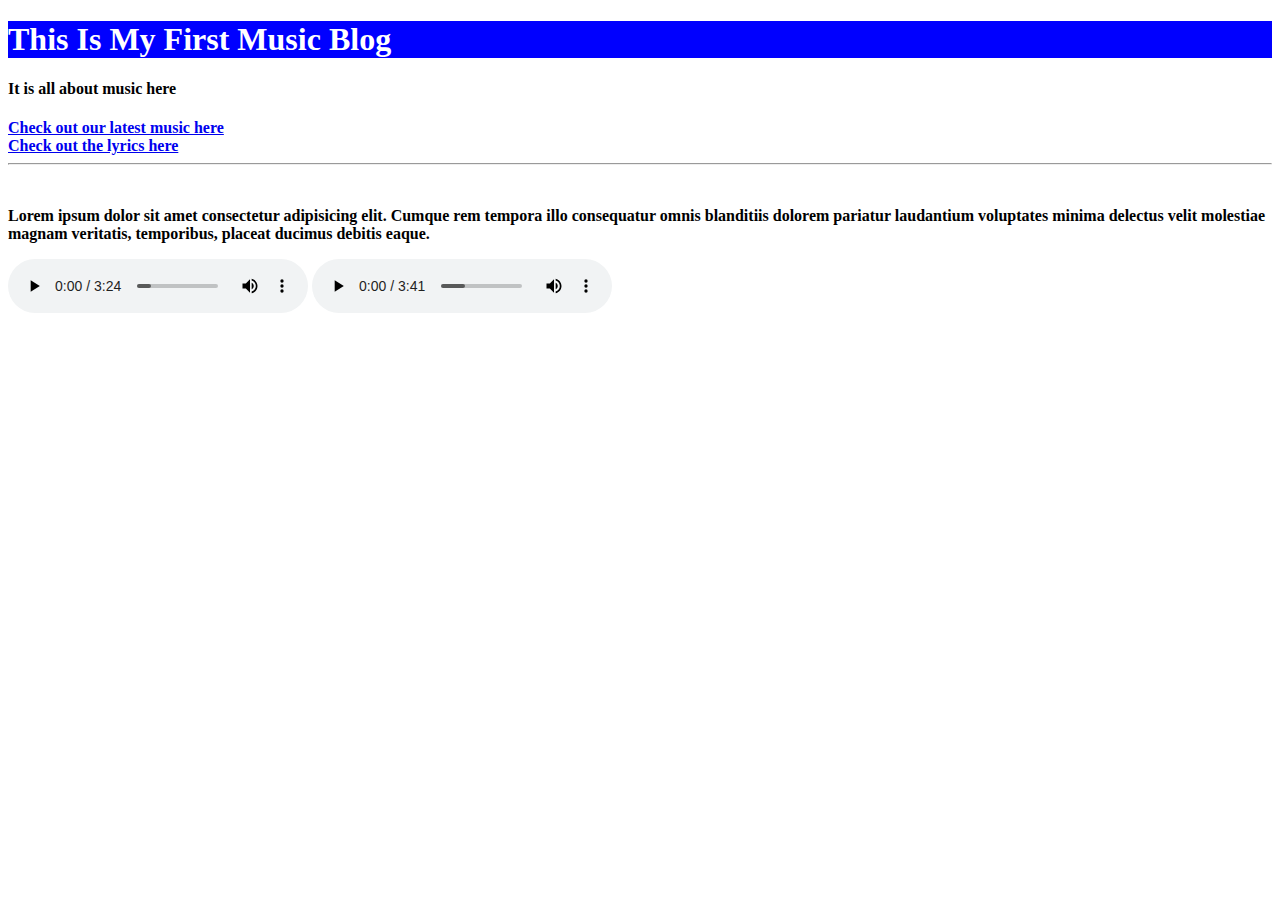
<file: blogassingment/music.html/music.html>
<!DOCTYPE html>
<html lang="en">
    <head>
        <meta charset="UTF-8">
        <meta viewpoint="content=width-device", initial-scale="1.0">
        <title>Musicsite</title>
    </head>
<body>
    <h1 style="background-color: blue; text-align: left; color: white;">
        This Is My First Music Blog </h1>
        <h4>It is all about music here</h4>
       
        <a href="https://www.google.com/"
        ><b>Check out our latest music here <br>
    </a>
    <a href="https://www.google.com/" >
        <b>
            Check out the lyrics here
        </b>
    </a>
    <hr>
    <br>
   <p>
    Lorem ipsum dolor sit amet consectetur adipisicing elit. 
    Cumque rem tempora illo consequatur omnis blanditiis dolorem 
    pariatur laudantium voluptates minima delectus velit molestiae 
    magnam veritatis, temporibus, placeat ducimus debitis eaque.
   </p>
   <audio controls>
    <source src="a.akon - dont matter.mp3">
   </audio>
<audio controls>
    <source src="psquare_ole_buruku.mp3">
</audio>

</body>

</html>
</file>
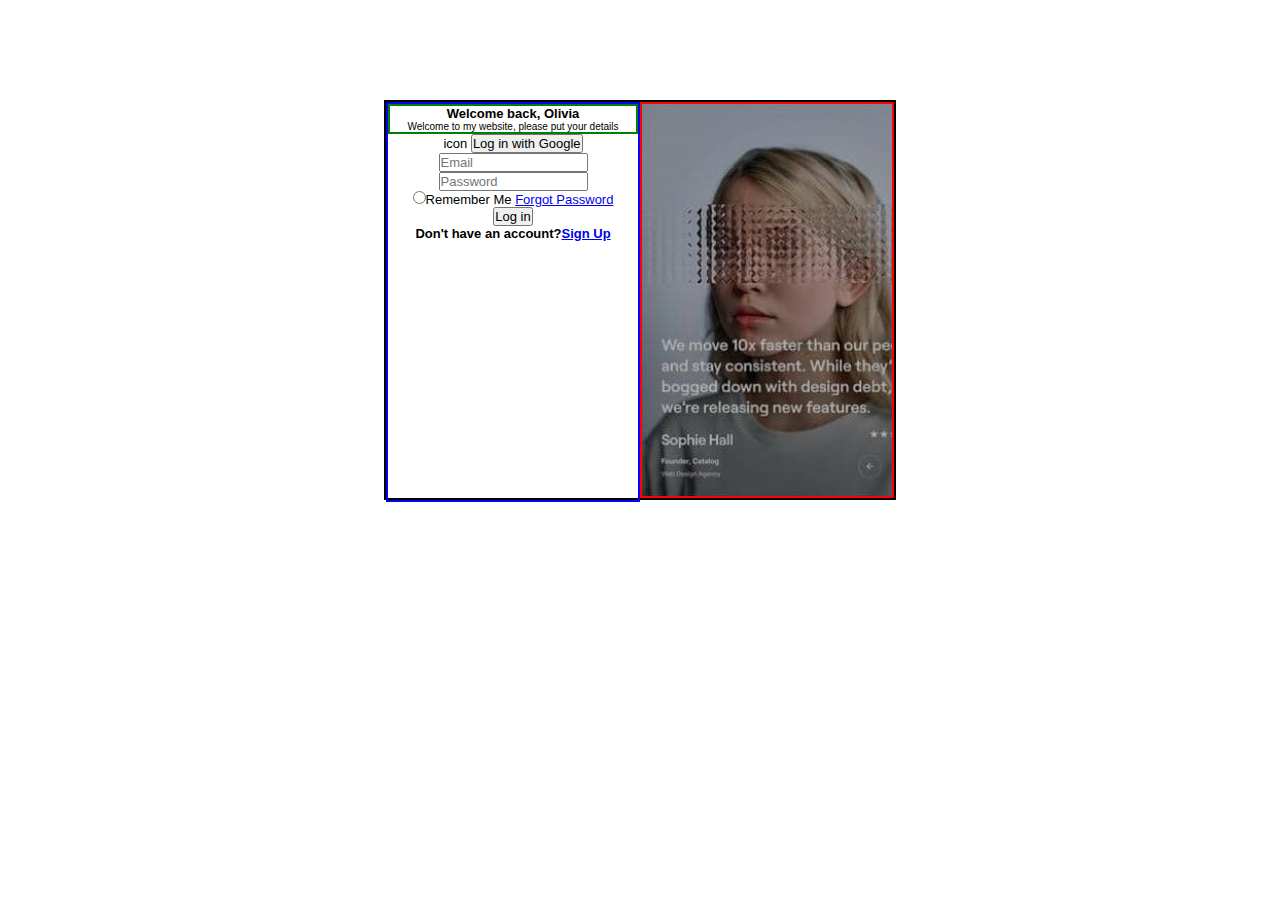
<file: signup page/assignment2/assignment2.html>
<!DOCTYPE html>
<html lang="en">
<head>
    <meta charset="UTF-8">
    <meta name="viewport" content="width=device-width, initial-scale=1.0">
    <link rel="stylesheet" href="stylecssassng.css">
    <title>Document</title>
</head>
<body>
    <section class="sign-section">
        <div class="sign-container">
            <div class="left-sign">
            <h1>Welcome back, Olivia</h1>
            <p>Welcome to my website, please put your details</p>
            </div>
            <div>
                <span>icon</span>
                <button>Log in with Google</button>
            </div>
            <div>
                <form action="" method="post">
                    <div>
                        <input type="text" placeholder="Email">
                    </div>
                    <div>
                        <input type="text" placeholder="Password">
                    </div>
                    <div>
                        <span><input type="radio">Remember Me</span>
                        <span><a href="#">Forgot Password</a></span>
                    </div>
                    <div>
                        <button>Log in</button>
                        <h5>Don't have an account?<a href="#">Sign Up</a></h3>
                    </div>
                </form>
            </div>
        </div>
        <div class="right-sign">
        </div>
    </section>
</body>
</html>
</file>
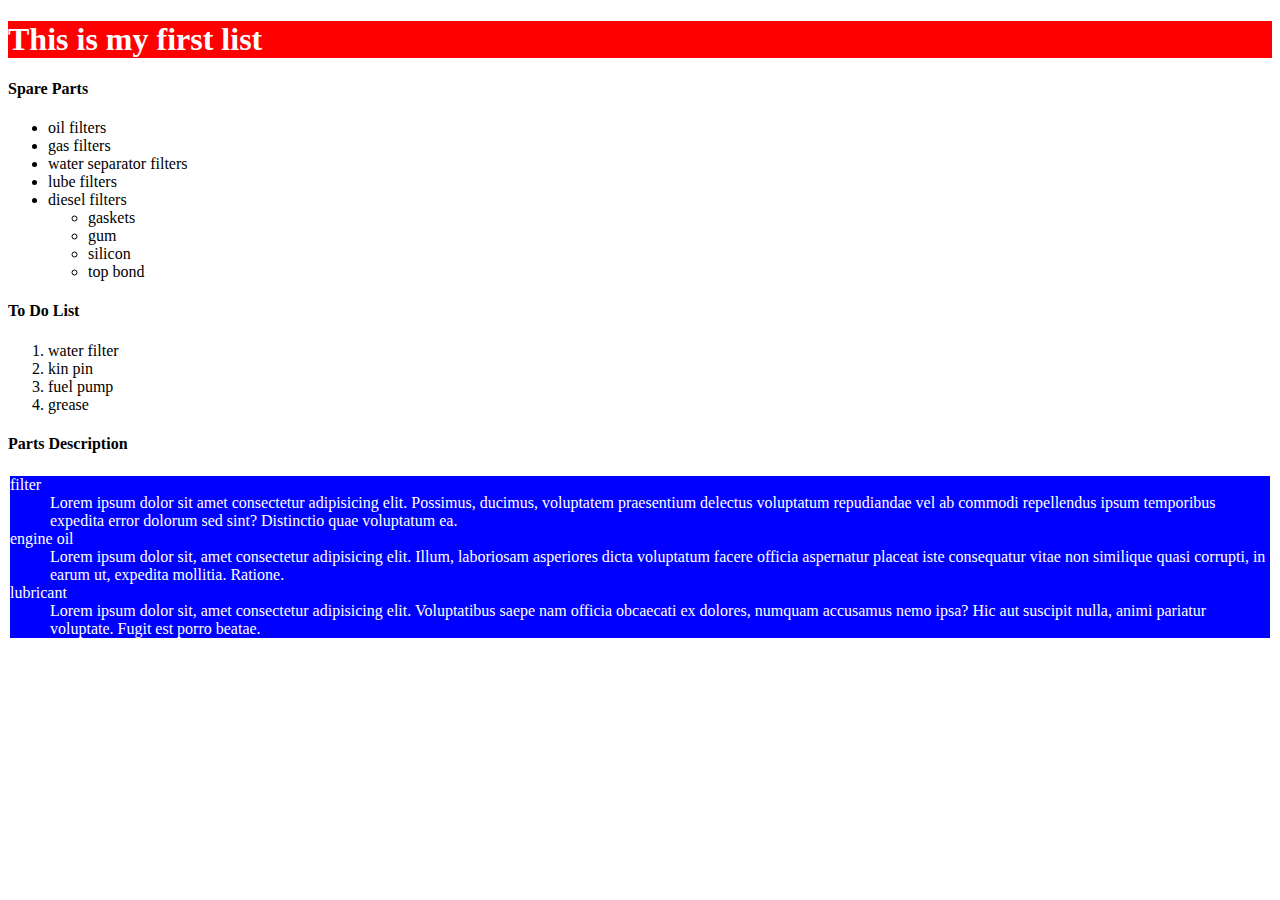
<file: blogassingment/music.html/list.html/list.html>
<!DOCTYPE html>
<html lang="en">
<head>
    <meta charset="UTF-8">
    <meta name="viewport" content="width=device-width, initial-scale=1.0">
    <title>List</title>
</head>
<body>
    <h1 style="background-color: red; color: white"> 
       This is my first list</h1>
     <!-- Unordered list -->
     <h4>Spare Parts</h4>
     <ul>
        <li>oil filters</li>
        <li>gas filters</li>
        <li>water separator filters</li>
        <li>lube filters</li>
        <li>diesel filters</li>
        <ul>
            <li>gaskets</li>
            <li>gum</li>
            <li>silicon</li>
            <li>top bond</li>
        </ul>
     </ul>
     <!-- Ordered List -->
    <h4>To Do List</h4>
     <ol>
        <li>water filter</li>
        <li>kin pin</li>
        <li>fuel pump</li>
        <li>grease</li>
     </ol>
     <!-- Description List -->
     <h4>Parts Description</h4>
     <dl style="background-color: blue; color: white; border: 2px solid;">
        <dt>filter</dt>
        <dd>Lorem ipsum dolor sit amet consectetur adipisicing elit. Possimus, ducimus, voluptatem praesentium delectus voluptatum repudiandae vel ab commodi repellendus ipsum temporibus expedita error dolorum sed sint? Distinctio quae voluptatum ea.</dd>
        <dt>engine oil</dt>
        <dd>Lorem ipsum dolor sit, amet consectetur adipisicing elit. Illum, laboriosam asperiores dicta voluptatum facere officia aspernatur placeat iste consequatur vitae non similique quasi corrupti, in earum ut, expedita mollitia. Ratione.</dd>
        <dt>lubricant</dt>
        <dd>Lorem ipsum dolor sit, amet consectetur adipisicing elit. Voluptatibus saepe nam officia obcaecati ex dolores, numquam accusamus nemo ipsa? Hic aut suscipit nulla, animi pariatur voluptate. Fugit est porro beatae.</dd>
     </dl>
     </html>
</file>
<file: blogassingment/style.css>
*{
    padding: 0;
    margin: 10;
    box-sizing: border-box;
    list-style: none;
    scroll-behavior: smooth;
    text-decoration: none;
    font-family: 'Lucida Sans', 'Lucida Sans Regular', 'Lucida Grande', 'Lucida Sans Unicode', Geneva, Verdana, sans-serif;
    font-weight: 700;
}

.logo{
    margin: 0;
    background-color: navy;
    font-weight: 200;
    background-size: 30cm;
    font-weight: 700;
    padding-left: 3px;
}
.logo a{
    color: white;
}

aside {
    width: 60dvh;
    margin: 0;
    justify-content: right;
    padding: 0;
    font-style: italic;
    border-radius: 0.5vh;
    background-color: grey; color: white;
}

.navlist{
    display: flex;
}

.navlist a{
    font-weight: 500;
    padding: 20px 10px;
    align-items: center;
    justify-content: center;
    text-decoration: none;

}
.btn a{
    background-color: navy;
    color: white;
    border-color: white;
}

.navlist a:hover{
    color: navy;
}
image{
    border-radius: 10cm;
}
.footer{
    background-color: navy;
    color: white;
}
.footer a{
    color: white;
}
.footerlist{
    display: flex;
}
.footerlist a{
    display: flex;
    align-items: center;
    padding: 0px 10px;
    justify-content: center;
    text-decoration: none;
    color: white;
    font-family: 'Lucida Sans', 'Lucida Sans Regular', 'Lucida Grande', 'Lucida Sans Unicode', Geneva, Verdana, sans-serif;
    font-size: smaller;
}

.social-icons a{
    color: white;
    justify-content: center;
    text-align: center;
    padding-left: 100px;
}
</file>
<file: style.css>
*{
    font-size: 13px;
    font-family: 'Courier New', Courier, monospace;
    padding: 0px;
    margin: 0px;
    width: 100%;
    box-sizing: border-box;
}
.mother-container{
    border: 2px solid black;
    height: 70px;
    width: 100%;
    display: flex;
    flex-direction: row;
    justify-content: center;
}
.child-container{
    border: 2px solid black;
    width: 100%;
    margin: 10px 20px 10px 20px;
    background-color: blue;
}
@media screen and (max-width: 768px) {
    .mother-container{
        flex-direction: column;
    }
    
}
</file>
<file: signup page/assignment2/stylecssassng.css>
*{
    margin: 0px;
    padding: 0px;
    box-sizing: border-box;
    font-family: 'Gill Sans', 'Gill Sans MT', Calibri, 'Trebuchet MS', sans-serif;
    font-size: 13px;
}
.sign-section{
    width: 40%;
    height: 400px;
    margin-left: auto;
    margin-right: auto;
    margin-top: 100px;
    display: flex;
    text-align: center;
    border: 2px solid black;
}
.sign-container{
    width: 100%;
    height: 400px;
    border: 2px solid blue;
    flex-direction: row;
}
.left-sign{
    width: 100%;
    border: 2px solid green;
}
.left-sign h1{
    font-weight: bold;
}
.left-sign p{
    font-size: 10px;
}
.right-sign{
    width: 100%;
    border: 2px solid red;
    background-image: url(coverimage.jpg);
    background-size: cover;
}
</file>
